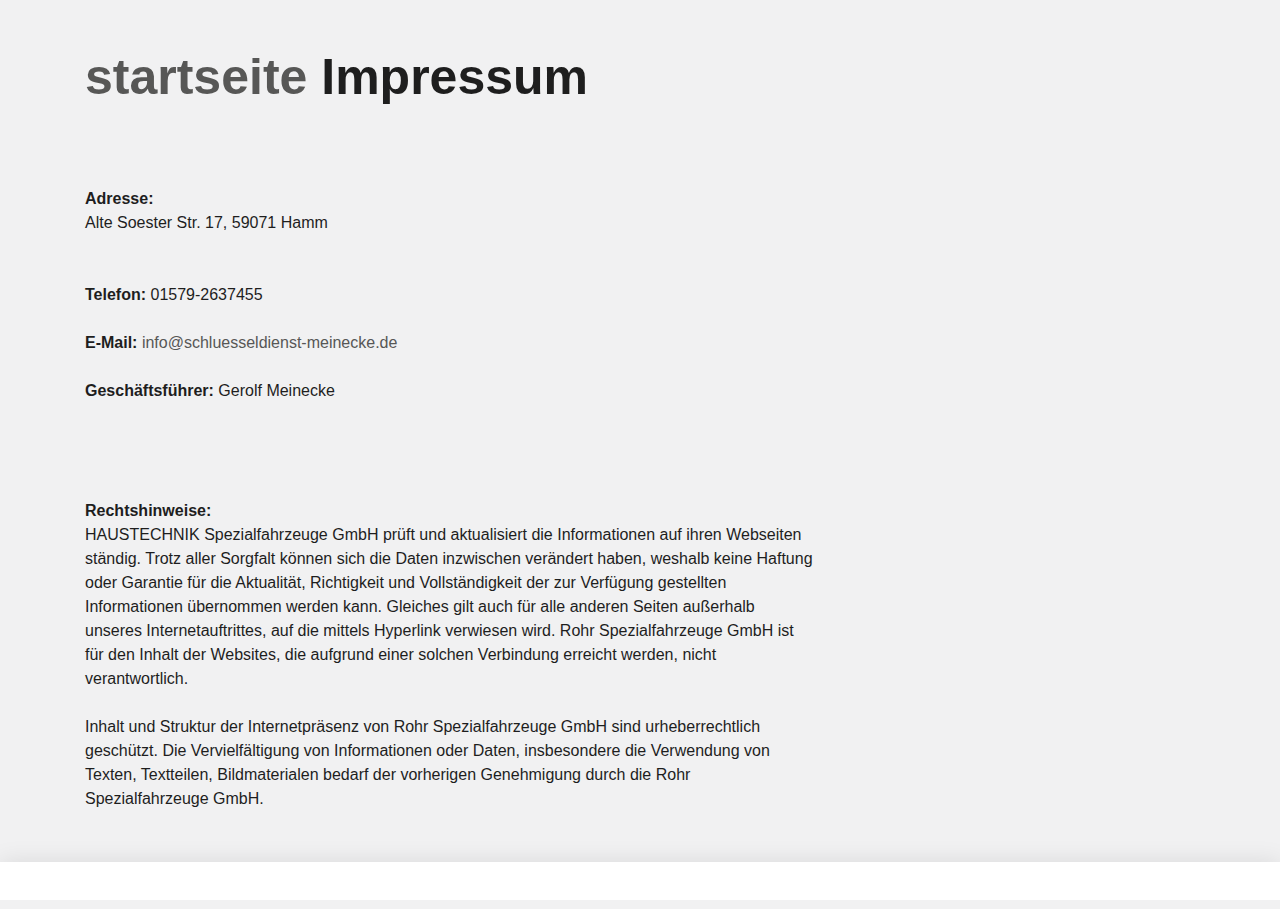
<file: impressum.html>
<!DOCTYPE html>
 <html lang="de"><head><meta http-equiv="Content-Type" content="text/html; charset=UTF-8"><!--<base href="/">--><base href="."><title>Impressum - ROHR Spezialfahrzeuge</title><meta name="robots" content="index,follow,noodp"><meta name="content-language" content="de"><meta http-equiv="X-UA-Compatible" content="IE=EDGE"><meta name="og:type" content="website"><meta name="fb:app_id" content="1234567890"><meta name="robots" content="index,follow,noodp"><meta name="description" content="Die ROHR Spezialfahrzeuge GmbH aus Deutschland zählt zu den international führenden Herstellern im Bereich Kühlkofferfahrzeuge, Tankfahrzeuge, Flugfeldtankfahrzeuge und Militärtankfahrzeuge."><meta name="author" content="Rohr Spezialfahrzeuge"><meta property="og:title" content="Impressum"><meta property="og:site_name" content="ROHR Spezialfahrzeuge GmbH"><meta property="og:image" content="http://www.rohr-spezialfahrzeuge.com/facebook_og.png"><meta property="og:description" content="Die ROHR Spezialfahrzeuge GmbH aus Deutschland zählt zu den international führenden Herstellern im Bereich Kühlkofferfahrzeuge, Tankfahrzeuge, Flugfeldtankfahrzeuge und Militärtankfahrzeuge."><link rel="canonical" href="http://www.rohr-spezialfahrzeuge.com/de/impressum/"><meta name="viewport" content="width=device-width, initial-scale=1"><link rel="apple-touch-icon" sizes="180x180" href="https://www.rohr-spezialfahrzeuge.com/apple-touch-icon.png"><link rel="icon" type="image/png" href="https://www.rohr-spezialfahrzeuge.com/favicon-32x32.png" sizes="32x32"><link rel="icon" type="image/png" href="https://www.rohr-spezialfahrzeuge.com/favicon-16x16.png" sizes="16x16"><link rel="manifest" href="https://www.rohr-spezialfahrzeuge.com/manifest.json"><link rel="mask-icon" href="https://www.rohr-spezialfahrzeuge.com/safari-pinned-tab.svg" color="#d82022"><meta name="theme-color" content="#d82022"><link rel="stylesheet" href="Impressum - ROHR Spezialfahrzeuge_files/app.min.css"><style type="text/css" id="operaUserStyle"></style><link rel="modulepreload" as="script" crossorigin="" href="https://www.rohr-spezialfahrzeuge.com/fileadmin/build/assets/EventCountdown-c8544bce.js"><link rel="stylesheet" href="Impressum - ROHR Spezialfahrzeuge_files/EventCountdown.css">

 <style type="text/css">
@font-face {
  font-weight: 400;
  font-style:  normal;
  font-family: circular;

  src: url('chrome-extension://liecbddmkiiihnedobmlmillhodjkdmb/fonts/CircularXXWeb-Book.woff2') format('woff2');
}

@font-face {
  font-weight: 700;
  font-style:  normal;
  font-family: circular;

  src: url('chrome-extension://liecbddmkiiihnedobmlmillhodjkdmb/fonts/CircularXXWeb-Bold.woff2') format('woff2');
}</style><link rel="stylesheet" type="text/css" href="Impressum - ROHR Spezialfahrzeuge_files/676.5181.c.css"><link rel="stylesheet" type="text/css" href="Impressum - ROHR Spezialfahrzeuge_files/ui.e8db.c.css"><link rel="stylesheet" type="text/css" href="Impressum - ROHR Spezialfahrzeuge_files/233.362b.c.css"></head>
<!--[if IE 9]><body
class="ie9"><![endif]--><!--[if (gt IE 9)|!(IE)]><!--><body><!--<![endif]-->
<header id="h"> <nav id="mobile-menu" class="navbar navbar-mobile navbar-dark visible-md-down"><ul class="nav nav-stacked"><li class="nav-item has-sub"><a href="https://www.rohr-spezialfahrzeuge.com/de/kuehlfahrzeuge/" data-toggle="collapse" data-target="#collapse-7" role="button" aria-haspopup="true" aria-expanded="false" class="nav-link">Produkte<i class="icn icn-arrow_down"></i></a><div id="collapse-7" class="collapse"><ul class="nav nav-stacked text-xs-right"><li class="nav-item"><a href="https://www.rohr-spezialfahrzeuge.com/de/kuehlfahrzeuge/" class="nav-link">Kühlfahrzeuge</a></li><li class="nav-item"><a href="https://www.rohr-spezialfahrzeuge.com/de/strassentankfahrzeuge/" class="nav-link">Straßentankfahrzeuge</a></li><li class="nav-item"><a href="https://www.rohr-spezialfahrzeuge.com/de/flugfeldtankfahrzeuge/" class="nav-link">Flugfeldtankfahrzeuge</a></li><li class="nav-item"><a href="https://www.rohr-spezialfahrzeuge.com/de/militaertankfahrzeuge/" class="nav-link">Militärtankfahrzeuge</a></li></ul></div></li><li class="nav-item has-sub"><a href="https://www.rohr-spezialfahrzeuge.com/de/servicenetz/" data-toggle="collapse" data-target="#collapse-8" role="button" aria-haspopup="true" aria-expanded="false" class="nav-link">Service<i class="icn icn-arrow_down"></i></a><div id="collapse-8" class="collapse"><ul class="nav nav-stacked text-xs-right"><li class="nav-item"><a href="https://www.rohr-spezialfahrzeuge.com/de/servicenetz/" class="nav-link">Servicenetz</a></li><li class="nav-item"><a href="https://www.rohr-spezialfahrzeuge.com/de/kundendienst/" class="nav-link">Kundendienst</a></li><li class="nav-item"><a href="https://www.rohr-spezialfahrzeuge.com/de/ersatzteile/" class="nav-link">Ersatzteile</a></li><li class="nav-item"><a href="https://www.rohr-spezialfahrzeuge.com/de/reparatur/" class="nav-link">Reparatur</a></li><li class="nav-item"><a href="https://www.rohr-spezialfahrzeuge.com/de/fahrzeugsanierungen/" class="nav-link">Fahrzeugsanierungen</a></li></ul></div></li><li class="nav-item has-sub"><a href="https://www.rohr-spezialfahrzeuge.com/de/ueber-rohr/" data-toggle="collapse" data-target="#collapse-9" role="button" aria-haspopup="true" aria-expanded="false" class="nav-link">Unternehmen<i class="icn icn-arrow_down"></i></a><div id="collapse-9" class="collapse"><ul class="nav nav-stacked text-xs-right"><li class="nav-item"><a href="https://www.rohr-spezialfahrzeuge.com/de/ueber-rohr/" class="nav-link">Über ROHR</a></li><li class="nav-item"><a href="https://www.rohr-spezialfahrzeuge.com/de/b2b/" class="nav-link">B2B</a></li><li class="nav-item"><a href="https://www.rohr-spezialfahrzeuge.com/de/medien/" class="nav-link">Medien</a></li><li class="nav-item"><a href="https://www.rohr-spezialfahrzeuge.com/de/zertifikate/" class="nav-link">Zertifikate</a></li></ul></div></li>
  
 </nav></header><div id="site-content"><div class="page">
<a id="c9"></a><div class="container m-y-1"><div class="content-text "><div class="row"><div class="col-xs-12 col-md-10 col-xxl-8"><h2 class="no-border">
  <a href="index.html">startseite</a>
  
  Impressum</h2></div></div></div></div><div class="container slot-two-columns"><div class="row"><div class="col-xs-12 col-md-8">
<a id="c8"></a><div class="content-text m-b-1"><div class="row"><div class="col-sm-12"><p class="bodytext"><strong>Adresse:</strong><br> Alte Soester Str. 17, 59071 Hamm <br> <br> </p><p class="bodytext">&nbsp;</p><p class="bodytext"><strong>Telefon:</strong> 01579-2637455<br> <strong></strong> <br> <strong>E-Mail:</strong> <a href="mailto:info@rohr-spezialfahrzeuge.com">info@schluesseldienst-meinecke.de</a></p><p class="bodytext">&nbsp;</p><p class="bodytext"><strong>Geschäftsführer:</strong>  Gerolf Meinecke
  
  
  
  <br> <strong></strong><br> <strong></strong> <br>  <br> <br> <strong>Rechtshinweise:</strong><br> HAUSTECHNIK Spezialfahrzeuge GmbH prüft und aktualisiert die Informationen auf ihren Webseiten ständig. Trotz aller Sorgfalt können sich die Daten inzwischen verändert haben, weshalb keine Haftung oder Garantie für die Aktualität, Richtigkeit und Vollständigkeit der zur Verfügung gestellten Informationen übernommen werden kann. Gleiches gilt auch für alle anderen Seiten außerhalb unseres Internetauftrittes, auf die mittels Hyperlink verwiesen wird. Rohr Spezialfahrzeuge GmbH ist für den Inhalt der Websites, die aufgrund einer solchen Verbindung erreicht werden, nicht verantwortlich.<br> <br> Inhalt und Struktur der Internetpräsenz von Rohr Spezialfahrzeuge GmbH sind urheberrechtlich geschützt. Die Vervielfältigung von Informationen oder Daten, insbesondere die Verwendung von Texten, Textteilen, Bildmaterialen bedarf der vorherigen Genehmigung durch die Rohr Spezialfahrzeuge GmbH.<br> <br>   </p></div></div></div></div><div class="col-xs-12 col-md-4"></div></div></div></div></div>
  <script>var t3 = {
  id: 5,
  type: 0,
  lang: 0
};
window.cookieconsent_options = {
  message:"Wir möchten Ihnen den bestmöglichen Service bieten. Dazu speichern wir Informationen über Ihren Besuch in sogenannten Cookies. Durch die Nutzung dieser Webseite erklären Sie sich mit der Verwendung von Cookies einverstanden. <a href=/de/datenschutzerklaerung/>Datenschutzerklärung</a>",
  dismiss:"Verstanden!",
  learnMore:"Mehr Informationen",
  link:null,
  theme:null
};</script> <script type="module" src="./Impressum - ROHR Spezialfahrzeuge_files/app.min.js.téléchargé"></script><script></script><script src="./Impressum - ROHR Spezialfahrzeuge_files/banner.js.téléchargé" data-cookiefirst-key="1eafcaf3-7a5d-4e7d-9ab6-0aec67dd1686"></script> <div id="loom-companion-mv3" ext-id="liecbddmkiiihnedobmlmillhodjkdmb"><section id="shadow-host-companion"><template shadowrootmode="open"><div id="inner-shadow-companion"><div class="css-0" id="tooltip-mount-layer-companion"></div><style data-emotion="companion-global"></style><style data-emotion="companion" data-s=""></style><style>
            
    #inner-shadow-companion {
      font-size: 100%;
    }
    #inner-shadow-companion {
      font-family: circular, -apple-system, BlinkMacSystemFont, Segoe UI,
        sans-serif;
      color: var(--lns-color-body);
      
  font-size: var(--lns-fontSize-medium);
  line-height: var(--lns-lineHeight-medium);
;
      font-feature-settings: 'ss08' on;
    }

    #inner-shadow-companion *,
    #inner-shadow-companion *:before,
    #inner-shadow-companion *:after {
      box-sizing: border-box;
    }

    #inner-shadow-companion * {
      -webkit-font-smoothing: antialiased;
      -moz-osx-font-smoothing: grayscale;
      letter-spacing: calc(0.6px - 0.05em);
    }

    
    #inner-shadow-companion,
    .theme-light,
    [data-lens-theme="light"] {
      --lns-color-primary: var(--lns-themeLight-color-primary);--lns-color-primaryHover: var(--lns-themeLight-color-primaryHover);--lns-color-primaryActive: var(--lns-themeLight-color-primaryActive);--lns-color-body: var(--lns-themeLight-color-body);--lns-color-bodyDimmed: var(--lns-themeLight-color-bodyDimmed);--lns-color-background: var(--lns-themeLight-color-background);--lns-color-backgroundHover: var(--lns-themeLight-color-backgroundHover);--lns-color-backgroundActive: var(--lns-themeLight-color-backgroundActive);--lns-color-backgroundSecondary: var(--lns-themeLight-color-backgroundSecondary);--lns-color-backgroundSecondary2: var(--lns-themeLight-color-backgroundSecondary2);--lns-color-overlay: var(--lns-themeLight-color-overlay);--lns-color-border: var(--lns-themeLight-color-border);--lns-color-focusRing: var(--lns-themeLight-color-focusRing);--lns-color-record: var(--lns-themeLight-color-record);--lns-color-recordHover: var(--lns-themeLight-color-recordHover);--lns-color-recordActive: var(--lns-themeLight-color-recordActive);--lns-color-info: var(--lns-themeLight-color-info);--lns-color-success: var(--lns-themeLight-color-success);--lns-color-warning: var(--lns-themeLight-color-warning);--lns-color-danger: var(--lns-themeLight-color-danger);--lns-color-dangerHover: var(--lns-themeLight-color-dangerHover);--lns-color-dangerActive: var(--lns-themeLight-color-dangerActive);--lns-color-backdrop: var(--lns-themeLight-color-backdrop);--lns-color-backdropDark: var(--lns-themeLight-color-backdropDark);--lns-color-backdropTwilight: var(--lns-themeLight-color-backdropTwilight);--lns-color-disabledContent: var(--lns-themeLight-color-disabledContent);--lns-color-highlight: var(--lns-themeLight-color-highlight);--lns-color-disabledBackground: var(--lns-themeLight-color-disabledBackground);--lns-color-formFieldBorder: var(--lns-themeLight-color-formFieldBorder);--lns-color-formFieldBackground: var(--lns-themeLight-color-formFieldBackground);--lns-color-buttonBorder: var(--lns-themeLight-color-buttonBorder);--lns-color-upgrade: var(--lns-themeLight-color-upgrade);--lns-color-upgradeHover: var(--lns-themeLight-color-upgradeHover);--lns-color-upgradeActive: var(--lns-themeLight-color-upgradeActive);--lns-color-tabBackground: var(--lns-themeLight-color-tabBackground);--lns-color-discoveryBackground: var(--lns-themeLight-color-discoveryBackground);--lns-color-discoveryLightBackground: var(--lns-themeLight-color-discoveryLightBackground);--lns-color-discoveryTitle: var(--lns-themeLight-color-discoveryTitle);--lns-color-discoveryHighlight: var(--lns-themeLight-color-discoveryHighlight);
    }

    .theme-dark,
    [data-lens-theme="dark"] {
      --lns-color-primary: var(--lns-themeDark-color-primary);--lns-color-primaryHover: var(--lns-themeDark-color-primaryHover);--lns-color-primaryActive: var(--lns-themeDark-color-primaryActive);--lns-color-body: var(--lns-themeDark-color-body);--lns-color-bodyDimmed: var(--lns-themeDark-color-bodyDimmed);--lns-color-background: var(--lns-themeDark-color-background);--lns-color-backgroundHover: var(--lns-themeDark-color-backgroundHover);--lns-color-backgroundActive: var(--lns-themeDark-color-backgroundActive);--lns-color-backgroundSecondary: var(--lns-themeDark-color-backgroundSecondary);--lns-color-backgroundSecondary2: var(--lns-themeDark-color-backgroundSecondary2);--lns-color-overlay: var(--lns-themeDark-color-overlay);--lns-color-border: var(--lns-themeDark-color-border);--lns-color-focusRing: var(--lns-themeDark-color-focusRing);--lns-color-record: var(--lns-themeDark-color-record);--lns-color-recordHover: var(--lns-themeDark-color-recordHover);--lns-color-recordActive: var(--lns-themeDark-color-recordActive);--lns-color-info: var(--lns-themeDark-color-info);--lns-color-success: var(--lns-themeDark-color-success);--lns-color-warning: var(--lns-themeDark-color-warning);--lns-color-danger: var(--lns-themeDark-color-danger);--lns-color-dangerHover: var(--lns-themeDark-color-dangerHover);--lns-color-dangerActive: var(--lns-themeDark-color-dangerActive);--lns-color-backdrop: var(--lns-themeDark-color-backdrop);--lns-color-backdropDark: var(--lns-themeDark-color-backdropDark);--lns-color-backdropTwilight: var(--lns-themeDark-color-backdropTwilight);--lns-color-disabledContent: var(--lns-themeDark-color-disabledContent);--lns-color-highlight: var(--lns-themeDark-color-highlight);--lns-color-disabledBackground: var(--lns-themeDark-color-disabledBackground);--lns-color-formFieldBorder: var(--lns-themeDark-color-formFieldBorder);--lns-color-formFieldBackground: var(--lns-themeDark-color-formFieldBackground);--lns-color-buttonBorder: var(--lns-themeDark-color-buttonBorder);--lns-color-upgrade: var(--lns-themeDark-color-upgrade);--lns-color-upgradeHover: var(--lns-themeDark-color-upgradeHover);--lns-color-upgradeActive: var(--lns-themeDark-color-upgradeActive);--lns-color-tabBackground: var(--lns-themeDark-color-tabBackground);--lns-color-discoveryBackground: var(--lns-themeDark-color-discoveryBackground);--lns-color-discoveryLightBackground: var(--lns-themeDark-color-discoveryLightBackground);--lns-color-discoveryTitle: var(--lns-themeDark-color-discoveryTitle);--lns-color-discoveryHighlight: var(--lns-themeDark-color-discoveryHighlight);
    }
  

    
    #inner-shadow-companion {
      --lns-fontWeight-book:400;--lns-fontWeight-bold:700;--lns-unit:0.5rem;--lns-fontSize-small:calc(1.5 * var(--lns-unit, 8px));--lns-lineHeight-small:1.5;--lns-fontSize-body-sm:calc(1.5 * var(--lns-unit, 8px));--lns-lineHeight-body-sm:1.5;--lns-fontSize-medium:calc(1.75 * var(--lns-unit, 8px));--lns-lineHeight-medium:1.6;--lns-fontSize-body-md:calc(1.75 * var(--lns-unit, 8px));--lns-lineHeight-body-md:1.6;--lns-fontSize-large:calc(2.25 * var(--lns-unit, 8px));--lns-lineHeight-large:1.45;--lns-fontSize-body-lg:calc(2.25 * var(--lns-unit, 8px));--lns-lineHeight-body-lg:1.45;--lns-fontSize-xlarge:calc(3 * var(--lns-unit, 8px));--lns-lineHeight-xlarge:1.35;--lns-fontSize-heading-sm:calc(3 * var(--lns-unit, 8px));--lns-lineHeight-heading-sm:1.35;--lns-fontSize-xxlarge:calc(4 * var(--lns-unit, 8px));--lns-lineHeight-xxlarge:1.2;--lns-fontSize-heading-md:calc(4 * var(--lns-unit, 8px));--lns-lineHeight-heading-md:1.2;--lns-fontSize-xxxlarge:calc(6 * var(--lns-unit, 8px));--lns-lineHeight-xxxlarge:1.15;--lns-fontSize-heading-lg:calc(6 * var(--lns-unit, 8px));--lns-lineHeight-heading-lg:1.15;--lns-radius-medium:calc(1 * var(--lns-unit, 8px));--lns-radius-large:calc(2 * var(--lns-unit, 8px));--lns-radius-xlarge:calc(3 * var(--lns-unit, 8px));--lns-radius-full:calc(999 * var(--lns-unit, 8px));--lns-shadow-small:0 calc(0.5 * var(--lns-unit, 8px)) calc(1.25 * var(--lns-unit, 8px)) hsla(0, 0%, 0%, 0.05);--lns-shadow-medium:0 calc(0.5 * var(--lns-unit, 8px)) calc(1.25 * var(--lns-unit, 8px)) hsla(0, 0%, 0%, 0.1);--lns-shadow-large:0 calc(0.75 * var(--lns-unit, 8px)) calc(3 * var(--lns-unit, 8px)) hsla(0, 0%, 0%, 0.1);--lns-space-xsmall:calc(0.5 * var(--lns-unit, 8px));--lns-space-small:calc(1 * var(--lns-unit, 8px));--lns-space-medium:calc(2 * var(--lns-unit, 8px));--lns-space-large:calc(3 * var(--lns-unit, 8px));--lns-space-xlarge:calc(5 * var(--lns-unit, 8px));--lns-space-xxlarge:calc(8 * var(--lns-unit, 8px));--lns-formFieldBorderWidth:1px;--lns-formFieldBorderWidthFocus:2px;--lns-formFieldHeight:calc(4.5 * var(--lns-unit, 8px));--lns-formFieldRadius:calc(2.25 * var(--lns-unit, 8px));--lns-formFieldHorizontalPadding:calc(2 * var(--lns-unit, 8px));--lns-formFieldBorderShadow:
    inset 0 0 0 var(--lns-formFieldBorderWidth) var(--lns-color-formFieldBorder)
  ;--lns-formFieldBorderShadowFocus:
    inset 0 0 0 var(--lns-formFieldBorderWidthFocus) var(--lns-color-blurple),
    0 0 0 var(--lns-formFieldBorderWidthFocus) var(--lns-color-focusRing)
  ;--lns-color-red:hsla(11,80%,45%,1);--lns-color-blurpleLight:hsla(240,83.3%,95.3%,1);--lns-color-blurpleMedium:hsla(242,81%,87.6%,1);--lns-color-blurple:hsla(242,88.4%,66.3%,1);--lns-color-blurpleDark:hsla(242,87.6%,62%,1);--lns-color-blurpleStrong:hsla(252,46%,33%,1);--lns-color-offWhite:hsla(45,36.4%,95.7%,1);--lns-color-blueLight:hsla(206,58.3%,85.9%,1);--lns-color-blue:hsla(206,100%,73.3%,1);--lns-color-blueDark:hsla(206,29.5%,33.9%,1);--lns-color-orangeLight:hsla(6,100%,89.6%,1);--lns-color-orange:hsla(11,100%,62.2%,1);--lns-color-orangeDark:hsla(11,79.9%,64.9%,1);--lns-color-tealLight:hsla(180,20%,67.6%,1);--lns-color-teal:hsla(180,51.4%,51.6%,1);--lns-color-tealDark:hsla(180,16.2%,22.9%,1);--lns-color-yellowLight:hsla(39,100%,87.8%,1);--lns-color-yellow:hsla(50,100%,57.3%,1);--lns-color-yellowDark:hsla(39,100%,68%,1);--lns-color-grey8:hsla(0,0%,13%,1);--lns-color-grey7:hsla(246,16%,26%,1);--lns-color-grey6:hsla(252,13%,46%,1);--lns-color-grey5:hsla(240,7%,62%,1);--lns-color-grey4:hsla(259,12%,75%,1);--lns-color-grey3:hsla(260,11%,85%,1);--lns-color-grey2:hsla(260,11%,95%,1);--lns-color-grey1:hsla(240,7%,97%,1);--lns-color-white:hsla(0,0%,100%,1);--lns-themeLight-color-primary:hsla(242,88.4%,66.3%,1);--lns-themeLight-color-primaryHover:hsla(242,88.4%,56.3%,1);--lns-themeLight-color-primaryActive:hsla(242,88.4%,45.3%,1);--lns-themeLight-color-body:hsla(0,0%,13%,1);--lns-themeLight-color-bodyDimmed:hsla(252,13%,46%,1);--lns-themeLight-color-background:hsla(0,0%,100%,1);--lns-themeLight-color-backgroundHover:hsla(246,16%,26%,0.1);--lns-themeLight-color-backgroundActive:hsla(246,16%,26%,0.3);--lns-themeLight-color-backgroundSecondary:hsla(246,16%,26%,0.04);--lns-themeLight-color-backgroundSecondary2:hsla(45,34%,78%,0.2);--lns-themeLight-color-overlay:hsla(0,0%,100%,1);--lns-themeLight-color-border:hsla(252,13%,46%,0.2);--lns-themeLight-color-focusRing:hsla(242,88.4%,66.3%,0.5);--lns-themeLight-color-record:hsla(11,100%,62.2%,1);--lns-themeLight-color-recordHover:hsla(11,100%,52.2%,1);--lns-themeLight-color-recordActive:hsla(11,100%,42.2%,1);--lns-themeLight-color-info:hsla(206,100%,73.3%,1);--lns-themeLight-color-success:hsla(180,51.4%,51.6%,1);--lns-themeLight-color-warning:hsla(39,100%,68%,1);--lns-themeLight-color-danger:hsla(11,80%,45%,1);--lns-themeLight-color-dangerHover:hsla(11,80%,38%,1);--lns-themeLight-color-dangerActive:hsla(11,80%,31%,1);--lns-themeLight-color-backdrop:hsla(0,0%,13%,0.5);--lns-themeLight-color-backdropDark:hsla(0,0%,13%,0.9);--lns-themeLight-color-backdropTwilight:hsla(245,44.8%,46.9%,0.8);--lns-themeLight-color-disabledContent:hsla(240,7%,62%,1);--lns-themeLight-color-highlight:hsla(240,83.3%,66.3%,0.15);--lns-themeLight-color-disabledBackground:hsla(260,11%,95%,1);--lns-themeLight-color-formFieldBorder:hsla(260,11%,85%,1);--lns-themeLight-color-formFieldBackground:hsla(0,0%,100%,1);--lns-themeLight-color-buttonBorder:hsla(252,13%,46%,0.25);--lns-themeLight-color-upgrade:hsla(206,100%,93%,1);--lns-themeLight-color-upgradeHover:hsla(206,100%,85%,1);--lns-themeLight-color-upgradeActive:hsla(206,100%,77%,1);--lns-themeLight-color-tabBackground:hsla(252,13%,46%,0.15);--lns-themeLight-color-discoveryBackground:hsla(206,100%,93%,1);--lns-themeLight-color-discoveryLightBackground:hsla(206,100%,97%,1);--lns-themeLight-color-discoveryTitle:hsla(0,0%,13%,1);--lns-themeLight-color-discoveryHighlight:hsla(206,100%,77%,0.3);--lns-themeDark-color-primary:hsla(242,87%,73%,1);--lns-themeDark-color-primaryHover:hsla(242,88.4%,56.3%,1);--lns-themeDark-color-primaryActive:hsla(242,88.4%,45.3%,1);--lns-themeDark-color-body:hsla(240,7%,97%,1);--lns-themeDark-color-bodyDimmed:hsla(240,7%,62%,1);--lns-themeDark-color-background:hsla(0,0%,13%,1);--lns-themeDark-color-backgroundHover:hsla(0,0%,100%,0.1);--lns-themeDark-color-backgroundActive:hsla(0,0%,100%,0.2);--lns-themeDark-color-backgroundSecondary:hsla(0,0%,100%,0.04);--lns-themeDark-color-backgroundSecondary2:hsla(45,13%,44%,0.2);--lns-themeDark-color-overlay:hsla(0,0%,20%,1);--lns-themeDark-color-border:hsla(259,12%,75%,0.2);--lns-themeDark-color-focusRing:hsla(242,88.4%,66.3%,0.5);--lns-themeDark-color-record:hsla(11,100%,62.2%,1);--lns-themeDark-color-recordHover:hsla(11,100%,52.2%,1);--lns-themeDark-color-recordActive:hsla(11,100%,42.2%,1);--lns-themeDark-color-info:hsla(206,100%,73.3%,1);--lns-themeDark-color-success:hsla(180,51.4%,51.6%,1);--lns-themeDark-color-warning:hsla(39,100%,68%,1);--lns-themeDark-color-danger:hsla(11,80%,45%,1);--lns-themeDark-color-dangerHover:hsla(11,80%,38%,1);--lns-themeDark-color-dangerActive:hsla(11,80%,31%,1);--lns-themeDark-color-backdrop:hsla(0,0%,13%,0.5);--lns-themeDark-color-backdropDark:hsla(0,0%,13%,0.9);--lns-themeDark-color-backdropTwilight:hsla(245,44.8%,46.9%,0.8);--lns-themeDark-color-disabledContent:hsla(240,7%,62%,1);--lns-themeDark-color-highlight:hsla(240,83.3%,66.3%,0.15);--lns-themeDark-color-disabledBackground:hsla(252,13%,23%,1);--lns-themeDark-color-formFieldBorder:hsla(252,13%,46%,1);--lns-themeDark-color-formFieldBackground:hsla(0,0%,13%,1);--lns-themeDark-color-buttonBorder:hsla(0,0%,100%,0.25);--lns-themeDark-color-upgrade:hsla(206,92%,81%,1);--lns-themeDark-color-upgradeHover:hsla(206,92%,74%,1);--lns-themeDark-color-upgradeActive:hsla(206,92%,67%,1);--lns-themeDark-color-tabBackground:hsla(0,0%,100%,0.15);--lns-themeDark-color-discoveryBackground:hsla(206,92%,81%,1);--lns-themeDark-color-discoveryLightBackground:hsla(0,0%,13%,1);--lns-themeDark-color-discoveryTitle:hsla(206,100%,73.3%,1);--lns-themeDark-color-discoveryHighlight:hsla(206,100%,77%,0.3);
    }
  

    .c\:red{color:var(--lns-color-red)}.c\:blurpleLight{color:var(--lns-color-blurpleLight)}.c\:blurpleMedium{color:var(--lns-color-blurpleMedium)}.c\:blurple{color:var(--lns-color-blurple)}.c\:blurpleDark{color:var(--lns-color-blurpleDark)}.c\:blurpleStrong{color:var(--lns-color-blurpleStrong)}.c\:offWhite{color:var(--lns-color-offWhite)}.c\:blueLight{color:var(--lns-color-blueLight)}.c\:blue{color:var(--lns-color-blue)}.c\:blueDark{color:var(--lns-color-blueDark)}.c\:orangeLight{color:var(--lns-color-orangeLight)}.c\:orange{color:var(--lns-color-orange)}.c\:orangeDark{color:var(--lns-color-orangeDark)}.c\:tealLight{color:var(--lns-color-tealLight)}.c\:teal{color:var(--lns-color-teal)}.c\:tealDark{color:var(--lns-color-tealDark)}.c\:yellowLight{color:var(--lns-color-yellowLight)}.c\:yellow{color:var(--lns-color-yellow)}.c\:yellowDark{color:var(--lns-color-yellowDark)}.c\:grey8{color:var(--lns-color-grey8)}.c\:grey7{color:var(--lns-color-grey7)}.c\:grey6{color:var(--lns-color-grey6)}.c\:grey5{color:var(--lns-color-grey5)}.c\:grey4{color:var(--lns-color-grey4)}.c\:grey3{color:var(--lns-color-grey3)}.c\:grey2{color:var(--lns-color-grey2)}.c\:grey1{color:var(--lns-color-grey1)}.c\:white{color:var(--lns-color-white)}.c\:primary{color:var(--lns-color-primary)}.c\:primaryHover{color:var(--lns-color-primaryHover)}.c\:primaryActive{color:var(--lns-color-primaryActive)}.c\:body{color:var(--lns-color-body)}.c\:bodyDimmed{color:var(--lns-color-bodyDimmed)}.c\:background{color:var(--lns-color-background)}.c\:backgroundHover{color:var(--lns-color-backgroundHover)}.c\:backgroundActive{color:var(--lns-color-backgroundActive)}.c\:backgroundSecondary{color:var(--lns-color-backgroundSecondary)}.c\:backgroundSecondary2{color:var(--lns-color-backgroundSecondary2)}.c\:overlay{color:var(--lns-color-overlay)}.c\:border{color:var(--lns-color-border)}.c\:focusRing{color:var(--lns-color-focusRing)}.c\:record{color:var(--lns-color-record)}.c\:recordHover{color:var(--lns-color-recordHover)}.c\:recordActive{color:var(--lns-color-recordActive)}.c\:info{color:var(--lns-color-info)}.c\:success{color:var(--lns-color-success)}.c\:warning{color:var(--lns-color-warning)}.c\:danger{color:var(--lns-color-danger)}.c\:dangerHover{color:var(--lns-color-dangerHover)}.c\:dangerActive{color:var(--lns-color-dangerActive)}.c\:backdrop{color:var(--lns-color-backdrop)}.c\:backdropDark{color:var(--lns-color-backdropDark)}.c\:backdropTwilight{color:var(--lns-color-backdropTwilight)}.c\:disabledContent{color:var(--lns-color-disabledContent)}.c\:highlight{color:var(--lns-color-highlight)}.c\:disabledBackground{color:var(--lns-color-disabledBackground)}.c\:formFieldBorder{color:var(--lns-color-formFieldBorder)}.c\:formFieldBackground{color:var(--lns-color-formFieldBackground)}.c\:buttonBorder{color:var(--lns-color-buttonBorder)}.c\:upgrade{color:var(--lns-color-upgrade)}.c\:upgradeHover{color:var(--lns-color-upgradeHover)}.c\:upgradeActive{color:var(--lns-color-upgradeActive)}.c\:tabBackground{color:var(--lns-color-tabBackground)}.c\:discoveryBackground{color:var(--lns-color-discoveryBackground)}.c\:discoveryLightBackground{color:var(--lns-color-discoveryLightBackground)}.c\:discoveryTitle{color:var(--lns-color-discoveryTitle)}.c\:discoveryHighlight{color:var(--lns-color-discoveryHighlight)}.shadow\:small{box-shadow:var(--lns-shadow-small)}.shadow\:medium{box-shadow:var(--lns-shadow-medium)}.shadow\:large{box-shadow:var(--lns-shadow-large)}.radius\:medium{border-radius:var(--lns-radius-medium)}.radius\:large{border-radius:var(--lns-radius-large)}.radius\:xlarge{border-radius:var(--lns-radius-xlarge)}.radius\:full{border-radius:var(--lns-radius-full)}.bgc\:red{background-color:var(--lns-color-red)}.bgc\:blurpleLight{background-color:var(--lns-color-blurpleLight)}.bgc\:blurpleMedium{background-color:var(--lns-color-blurpleMedium)}.bgc\:blurple{background-color:var(--lns-color-blurple)}.bgc\:blurpleDark{background-color:var(--lns-color-blurpleDark)}.bgc\:blurpleStrong{background-color:var(--lns-color-blurpleStrong)}.bgc\:offWhite{background-color:var(--lns-color-offWhite)}.bgc\:blueLight{background-color:var(--lns-color-blueLight)}.bgc\:blue{background-color:var(--lns-color-blue)}.bgc\:blueDark{background-color:var(--lns-color-blueDark)}.bgc\:orangeLight{background-color:var(--lns-color-orangeLight)}.bgc\:orange{background-color:var(--lns-color-orange)}.bgc\:orangeDark{background-color:var(--lns-color-orangeDark)}.bgc\:tealLight{background-color:var(--lns-color-tealLight)}.bgc\:teal{background-color:var(--lns-color-teal)}.bgc\:tealDark{background-color:var(--lns-color-tealDark)}.bgc\:yellowLight{background-color:var(--lns-color-yellowLight)}.bgc\:yellow{background-color:var(--lns-color-yellow)}.bgc\:yellowDark{background-color:var(--lns-color-yellowDark)}.bgc\:grey8{background-color:var(--lns-color-grey8)}.bgc\:grey7{background-color:var(--lns-color-grey7)}.bgc\:grey6{background-color:var(--lns-color-grey6)}.bgc\:grey5{background-color:var(--lns-color-grey5)}.bgc\:grey4{background-color:var(--lns-color-grey4)}.bgc\:grey3{background-color:var(--lns-color-grey3)}.bgc\:grey2{background-color:var(--lns-color-grey2)}.bgc\:grey1{background-color:var(--lns-color-grey1)}.bgc\:white{background-color:var(--lns-color-white)}.bgc\:primary{background-color:var(--lns-color-primary)}.bgc\:primaryHover{background-color:var(--lns-color-primaryHover)}.bgc\:primaryActive{background-color:var(--lns-color-primaryActive)}.bgc\:body{background-color:var(--lns-color-body)}.bgc\:bodyDimmed{background-color:var(--lns-color-bodyDimmed)}.bgc\:background{background-color:var(--lns-color-background)}.bgc\:backgroundHover{background-color:var(--lns-color-backgroundHover)}.bgc\:backgroundActive{background-color:var(--lns-color-backgroundActive)}.bgc\:backgroundSecondary{background-color:var(--lns-color-backgroundSecondary)}.bgc\:backgroundSecondary2{background-color:var(--lns-color-backgroundSecondary2)}.bgc\:overlay{background-color:var(--lns-color-overlay)}.bgc\:border{background-color:var(--lns-color-border)}.bgc\:focusRing{background-color:var(--lns-color-focusRing)}.bgc\:record{background-color:var(--lns-color-record)}.bgc\:recordHover{background-color:var(--lns-color-recordHover)}.bgc\:recordActive{background-color:var(--lns-color-recordActive)}.bgc\:info{background-color:var(--lns-color-info)}.bgc\:success{background-color:var(--lns-color-success)}.bgc\:warning{background-color:var(--lns-color-warning)}.bgc\:danger{background-color:var(--lns-color-danger)}.bgc\:dangerHover{background-color:var(--lns-color-dangerHover)}.bgc\:dangerActive{background-color:var(--lns-color-dangerActive)}.bgc\:backdrop{background-color:var(--lns-color-backdrop)}.bgc\:backdropDark{background-color:var(--lns-color-backdropDark)}.bgc\:backdropTwilight{background-color:var(--lns-color-backdropTwilight)}.bgc\:disabledContent{background-color:var(--lns-color-disabledContent)}.bgc\:highlight{background-color:var(--lns-color-highlight)}.bgc\:disabledBackground{background-color:var(--lns-color-disabledBackground)}.bgc\:formFieldBorder{background-color:var(--lns-color-formFieldBorder)}.bgc\:formFieldBackground{background-color:var(--lns-color-formFieldBackground)}.bgc\:buttonBorder{background-color:var(--lns-color-buttonBorder)}.bgc\:upgrade{background-color:var(--lns-color-upgrade)}.bgc\:upgradeHover{background-color:var(--lns-color-upgradeHover)}.bgc\:upgradeActive{background-color:var(--lns-color-upgradeActive)}.bgc\:tabBackground{background-color:var(--lns-color-tabBackground)}.bgc\:discoveryBackground{background-color:var(--lns-color-discoveryBackground)}.bgc\:discoveryLightBackground{background-color:var(--lns-color-discoveryLightBackground)}.bgc\:discoveryTitle{background-color:var(--lns-color-discoveryTitle)}.bgc\:discoveryHighlight{background-color:var(--lns-color-discoveryHighlight)}.m\:0{margin:0}.m\:auto{margin:auto}.m\:xsmall{margin:var(--lns-space-xsmall)}.m\:small{margin:var(--lns-space-small)}.m\:medium{margin:var(--lns-space-medium)}.m\:large{margin:var(--lns-space-large)}.m\:xlarge{margin:var(--lns-space-xlarge)}.m\:xxlarge{margin:var(--lns-space-xxlarge)}.mt\:0{margin-top:0}.mt\:auto{margin-top:auto}.mt\:xsmall{margin-top:var(--lns-space-xsmall)}.mt\:small{margin-top:var(--lns-space-small)}.mt\:medium{margin-top:var(--lns-space-medium)}.mt\:large{margin-top:var(--lns-space-large)}.mt\:xlarge{margin-top:var(--lns-space-xlarge)}.mt\:xxlarge{margin-top:var(--lns-space-xxlarge)}.mb\:0{margin-bottom:0}.mb\:auto{margin-bottom:auto}.mb\:xsmall{margin-bottom:var(--lns-space-xsmall)}.mb\:small{margin-bottom:var(--lns-space-small)}.mb\:medium{margin-bottom:var(--lns-space-medium)}.mb\:large{margin-bottom:var(--lns-space-large)}.mb\:xlarge{margin-bottom:var(--lns-space-xlarge)}.mb\:xxlarge{margin-bottom:var(--lns-space-xxlarge)}.ml\:0{margin-left:0}.ml\:auto{margin-left:auto}.ml\:xsmall{margin-left:var(--lns-space-xsmall)}.ml\:small{margin-left:var(--lns-space-small)}.ml\:medium{margin-left:var(--lns-space-medium)}.ml\:large{margin-left:var(--lns-space-large)}.ml\:xlarge{margin-left:var(--lns-space-xlarge)}.ml\:xxlarge{margin-left:var(--lns-space-xxlarge)}.mr\:0{margin-right:0}.mr\:auto{margin-right:auto}.mr\:xsmall{margin-right:var(--lns-space-xsmall)}.mr\:small{margin-right:var(--lns-space-small)}.mr\:medium{margin-right:var(--lns-space-medium)}.mr\:large{margin-right:var(--lns-space-large)}.mr\:xlarge{margin-right:var(--lns-space-xlarge)}.mr\:xxlarge{margin-right:var(--lns-space-xxlarge)}.mx\:0{margin-left:0;margin-right:0}.mx\:auto{margin-left:auto;margin-right:auto}.mx\:xsmall{margin-left:var(--lns-space-xsmall);margin-right:var(--lns-space-xsmall)}.mx\:small{margin-left:var(--lns-space-small);margin-right:var(--lns-space-small)}.mx\:medium{margin-left:var(--lns-space-medium);margin-right:var(--lns-space-medium)}.mx\:large{margin-left:var(--lns-space-large);margin-right:var(--lns-space-large)}.mx\:xlarge{margin-left:var(--lns-space-xlarge);margin-right:var(--lns-space-xlarge)}.mx\:xxlarge{margin-left:var(--lns-space-xxlarge);margin-right:var(--lns-space-xxlarge)}.my\:0{margin-top:0;margin-bottom:0}.my\:auto{margin-top:auto;margin-bottom:auto}.my\:xsmall{margin-top:var(--lns-space-xsmall);margin-bottom:var(--lns-space-xsmall)}.my\:small{margin-top:var(--lns-space-small);margin-bottom:var(--lns-space-small)}.my\:medium{margin-top:var(--lns-space-medium);margin-bottom:var(--lns-space-medium)}.my\:large{margin-top:var(--lns-space-large);margin-bottom:var(--lns-space-large)}.my\:xlarge{margin-top:var(--lns-space-xlarge);margin-bottom:var(--lns-space-xlarge)}.my\:xxlarge{margin-top:var(--lns-space-xxlarge);margin-bottom:var(--lns-space-xxlarge)}.p\:0{padding:0}.p\:xsmall{padding:var(--lns-space-xsmall)}.p\:small{padding:var(--lns-space-small)}.p\:medium{padding:var(--lns-space-medium)}.p\:large{padding:var(--lns-space-large)}.p\:xlarge{padding:var(--lns-space-xlarge)}.p\:xxlarge{padding:var(--lns-space-xxlarge)}.pt\:0{padding-top:0}.pt\:xsmall{padding-top:var(--lns-space-xsmall)}.pt\:small{padding-top:var(--lns-space-small)}.pt\:medium{padding-top:var(--lns-space-medium)}.pt\:large{padding-top:var(--lns-space-large)}.pt\:xlarge{padding-top:var(--lns-space-xlarge)}.pt\:xxlarge{padding-top:var(--lns-space-xxlarge)}.pb\:0{padding-bottom:0}.pb\:xsmall{padding-bottom:var(--lns-space-xsmall)}.pb\:small{padding-bottom:var(--lns-space-small)}.pb\:medium{padding-bottom:var(--lns-space-medium)}.pb\:large{padding-bottom:var(--lns-space-large)}.pb\:xlarge{padding-bottom:var(--lns-space-xlarge)}.pb\:xxlarge{padding-bottom:var(--lns-space-xxlarge)}.pl\:0{padding-left:0}.pl\:xsmall{padding-left:var(--lns-space-xsmall)}.pl\:small{padding-left:var(--lns-space-small)}.pl\:medium{padding-left:var(--lns-space-medium)}.pl\:large{padding-left:var(--lns-space-large)}.pl\:xlarge{padding-left:var(--lns-space-xlarge)}.pl\:xxlarge{padding-left:var(--lns-space-xxlarge)}.pr\:0{padding-right:0}.pr\:xsmall{padding-right:var(--lns-space-xsmall)}.pr\:small{padding-right:var(--lns-space-small)}.pr\:medium{padding-right:var(--lns-space-medium)}.pr\:large{padding-right:var(--lns-space-large)}.pr\:xlarge{padding-right:var(--lns-space-xlarge)}.pr\:xxlarge{padding-right:var(--lns-space-xxlarge)}.px\:0{padding-left:0;padding-right:0}.px\:xsmall{padding-left:var(--lns-space-xsmall);padding-right:var(--lns-space-xsmall)}.px\:small{padding-left:var(--lns-space-small);padding-right:var(--lns-space-small)}.px\:medium{padding-left:var(--lns-space-medium);padding-right:var(--lns-space-medium)}.px\:large{padding-left:var(--lns-space-large);padding-right:var(--lns-space-large)}.px\:xlarge{padding-left:var(--lns-space-xlarge);padding-right:var(--lns-space-xlarge)}.px\:xxlarge{padding-left:var(--lns-space-xxlarge);padding-right:var(--lns-space-xxlarge)}.py\:0{padding-top:0;padding-bottom:0}.py\:xsmall{padding-top:var(--lns-space-xsmall);padding-bottom:var(--lns-space-xsmall)}.py\:small{padding-top:var(--lns-space-small);padding-bottom:var(--lns-space-small)}.py\:medium{padding-top:var(--lns-space-medium);padding-bottom:var(--lns-space-medium)}.py\:large{padding-top:var(--lns-space-large);padding-bottom:var(--lns-space-large)}.py\:xlarge{padding-top:var(--lns-space-xlarge);padding-bottom:var(--lns-space-xlarge)}.py\:xxlarge{padding-top:var(--lns-space-xxlarge);padding-bottom:var(--lns-space-xxlarge)}.text\:small{font-size:var(--lns-fontSize-small);line-height:var(--lns-lineHeight-small)}.text\:body-sm{font-size:var(--lns-fontSize-body-sm);line-height:var(--lns-lineHeight-body-sm)}.text\:medium{font-size:var(--lns-fontSize-medium);line-height:var(--lns-lineHeight-medium)}.text\:body-md{font-size:var(--lns-fontSize-body-md);line-height:var(--lns-lineHeight-body-md)}.text\:large{font-size:var(--lns-fontSize-large);line-height:var(--lns-lineHeight-large)}.text\:body-lg{font-size:var(--lns-fontSize-body-lg);line-height:var(--lns-lineHeight-body-lg)}.text\:xlarge{font-size:var(--lns-fontSize-xlarge);line-height:var(--lns-lineHeight-xlarge)}.text\:heading-sm{font-size:var(--lns-fontSize-heading-sm);line-height:var(--lns-lineHeight-heading-sm)}.text\:xxlarge{font-size:var(--lns-fontSize-xxlarge);line-height:var(--lns-lineHeight-xxlarge)}.text\:heading-md{font-size:var(--lns-fontSize-heading-md);line-height:var(--lns-lineHeight-heading-md)}.text\:xxxlarge{font-size:var(--lns-fontSize-xxxlarge);line-height:var(--lns-lineHeight-xxxlarge)}.text\:heading-lg{font-size:var(--lns-fontSize-heading-lg);line-height:var(--lns-lineHeight-heading-lg)}.weight\:book{font-weight:var(--lns-fontWeight-book)}.weight\:bold{font-weight:var(--lns-fontWeight-bold)}.text\:body{font-size:var(--lns-fontSize-body-md);line-height:var(--lns-lineHeight-body-md);font-weight:var(--lns-fontWeight-book)}.text\:title{font-size:var(--lns-fontSize-body-lg);line-height:var(--lns-lineHeight-body-lg);font-weight:var(--lns-fontWeight-bold)}.text\:mainTitle{font-size:var(--lns-fontSize-heading-md);line-height:var(--lns-lineHeight-heading-md);font-weight:var(--lns-fontWeight-bold)}.text\:left{text-align:left}.text\:right{text-align:right}.text\:center{text-align:center}.border{border:1px solid var(--lns-color-border)}.borderTop{border-top:1px solid var(--lns-color-border)}.borderBottom{border-bottom:1px solid var(--lns-color-border)}.borderLeft{border-left:1px solid var(--lns-color-border)}.borderRight{border-right:1px solid var(--lns-color-border)}.inline{display:inline}.block{display:block}.flex{display:flex}.inlineBlock{display:inline-block}.inlineFlex{display:inline-flex}.none{display:none}.flexWrap{flex-wrap:wrap}.flexDirection\:column{flex-direction:column}.flexDirection\:row{flex-direction:row}.items\:stretch{align-items:stretch}.items\:center{align-items:center}.items\:baseline{align-items:baseline}.items\:flexStart{align-items:flex-start}.items\:flexEnd{align-items:flex-end}.items\:selfStart{align-items:self-start}.items\:selfEnd{align-items:self-end}.justify\:flexStart{justify-content:flex-start}.justify\:flexEnd{justify-content:flex-end}.justify\:center{justify-content:center}.justify\:spaceBetween{justify-content:space-between}.justify\:spaceAround{justify-content:space-around}.justify\:spaceEvenly{justify-content:space-evenly}.grow\:0{flex-grow:0}.grow\:1{flex-grow:1}.shrink\:0{flex-shrink:0}.shrink\:1{flex-shrink:1}.self\:auto{align-self:auto}.self\:flexStart{align-self:flex-start}.self\:flexEnd{align-self:flex-end}.self\:center{align-self:center}.self\:baseline{align-self:baseline}.self\:stretch{align-self:stretch}.overflow\:hidden{overflow:hidden}.overflow\:auto{overflow:auto}.relative{position:relative}.absolute{position:absolute}.sticky{position:sticky}.fixed{position:fixed}.top\:0{top:0}.top\:auto{top:auto}.top\:xsmall{top:var(--lns-space-xsmall)}.top\:small{top:var(--lns-space-small)}.top\:medium{top:var(--lns-space-medium)}.top\:large{top:var(--lns-space-large)}.top\:xlarge{top:var(--lns-space-xlarge)}.top\:xxlarge{top:var(--lns-space-xxlarge)}.bottom\:0{bottom:0}.bottom\:auto{bottom:auto}.bottom\:xsmall{bottom:var(--lns-space-xsmall)}.bottom\:small{bottom:var(--lns-space-small)}.bottom\:medium{bottom:var(--lns-space-medium)}.bottom\:large{bottom:var(--lns-space-large)}.bottom\:xlarge{bottom:var(--lns-space-xlarge)}.bottom\:xxlarge{bottom:var(--lns-space-xxlarge)}.left\:0{left:0}.left\:auto{left:auto}.left\:xsmall{left:var(--lns-space-xsmall)}.left\:small{left:var(--lns-space-small)}.left\:medium{left:var(--lns-space-medium)}.left\:large{left:var(--lns-space-large)}.left\:xlarge{left:var(--lns-space-xlarge)}.left\:xxlarge{left:var(--lns-space-xxlarge)}.right\:0{right:0}.right\:auto{right:auto}.right\:xsmall{right:var(--lns-space-xsmall)}.right\:small{right:var(--lns-space-small)}.right\:medium{right:var(--lns-space-medium)}.right\:large{right:var(--lns-space-large)}.right\:xlarge{right:var(--lns-space-xlarge)}.right\:xxlarge{right:var(--lns-space-xxlarge)}.width\:auto{width:auto}.width\:full{width:100%}.width\:0{width:0}.minWidth\:0{min-width:0}.height\:auto{height:auto}.height\:full{height:100%}.height\:0{height:0}.ellipsis{overflow:hidden;text-overflow:ellipsis;white-space:nowrap}.srOnly{position:absolute;width:1px;height:1px;padding:0;margin:-1px;overflow:hidden;clip:rect(0, 0, 0, 0);white-space:nowrap;border-width:0}@media(min-width:31em){.xs-c\:red{color:var(--lns-color-red)}.xs-c\:blurpleLight{color:var(--lns-color-blurpleLight)}.xs-c\:blurpleMedium{color:var(--lns-color-blurpleMedium)}.xs-c\:blurple{color:var(--lns-color-blurple)}.xs-c\:blurpleDark{color:var(--lns-color-blurpleDark)}.xs-c\:blurpleStrong{color:var(--lns-color-blurpleStrong)}.xs-c\:offWhite{color:var(--lns-color-offWhite)}.xs-c\:blueLight{color:var(--lns-color-blueLight)}.xs-c\:blue{color:var(--lns-color-blue)}.xs-c\:blueDark{color:var(--lns-color-blueDark)}.xs-c\:orangeLight{color:var(--lns-color-orangeLight)}.xs-c\:orange{color:var(--lns-color-orange)}.xs-c\:orangeDark{color:var(--lns-color-orangeDark)}.xs-c\:tealLight{color:var(--lns-color-tealLight)}.xs-c\:teal{color:var(--lns-color-teal)}.xs-c\:tealDark{color:var(--lns-color-tealDark)}.xs-c\:yellowLight{color:var(--lns-color-yellowLight)}.xs-c\:yellow{color:var(--lns-color-yellow)}.xs-c\:yellowDark{color:var(--lns-color-yellowDark)}.xs-c\:grey8{color:var(--lns-color-grey8)}.xs-c\:grey7{color:var(--lns-color-grey7)}.xs-c\:grey6{color:var(--lns-color-grey6)}.xs-c\:grey5{color:var(--lns-color-grey5)}.xs-c\:grey4{color:var(--lns-color-grey4)}.xs-c\:grey3{color:var(--lns-color-grey3)}.xs-c\:grey2{color:var(--lns-color-grey2)}.xs-c\:grey1{color:var(--lns-color-grey1)}.xs-c\:white{color:var(--lns-color-white)}.xs-c\:primary{color:var(--lns-color-primary)}.xs-c\:primaryHover{color:var(--lns-color-primaryHover)}.xs-c\:primaryActive{color:var(--lns-color-primaryActive)}.xs-c\:body{color:var(--lns-color-body)}.xs-c\:bodyDimmed{color:var(--lns-color-bodyDimmed)}.xs-c\:background{color:var(--lns-color-background)}.xs-c\:backgroundHover{color:var(--lns-color-backgroundHover)}.xs-c\:backgroundActive{color:var(--lns-color-backgroundActive)}.xs-c\:backgroundSecondary{color:var(--lns-color-backgroundSecondary)}.xs-c\:backgroundSecondary2{color:var(--lns-color-backgroundSecondary2)}.xs-c\:overlay{color:var(--lns-color-overlay)}.xs-c\:border{color:var(--lns-color-border)}.xs-c\:focusRing{color:var(--lns-color-focusRing)}.xs-c\:record{color:var(--lns-color-record)}.xs-c\:recordHover{color:var(--lns-color-recordHover)}.xs-c\:recordActive{color:var(--lns-color-recordActive)}.xs-c\:info{color:var(--lns-color-info)}.xs-c\:success{color:var(--lns-color-success)}.xs-c\:warning{color:var(--lns-color-warning)}.xs-c\:danger{color:var(--lns-color-danger)}.xs-c\:dangerHover{color:var(--lns-color-dangerHover)}.xs-c\:dangerActive{color:var(--lns-color-dangerActive)}.xs-c\:backdrop{color:var(--lns-color-backdrop)}.xs-c\:backdropDark{color:var(--lns-color-backdropDark)}.xs-c\:backdropTwilight{color:var(--lns-color-backdropTwilight)}.xs-c\:disabledContent{color:var(--lns-color-disabledContent)}.xs-c\:highlight{color:var(--lns-color-highlight)}.xs-c\:disabledBackground{color:var(--lns-color-disabledBackground)}.xs-c\:formFieldBorder{color:var(--lns-color-formFieldBorder)}.xs-c\:formFieldBackground{color:var(--lns-color-formFieldBackground)}.xs-c\:buttonBorder{color:var(--lns-color-buttonBorder)}.xs-c\:upgrade{color:var(--lns-color-upgrade)}.xs-c\:upgradeHover{color:var(--lns-color-upgradeHover)}.xs-c\:upgradeActive{color:var(--lns-color-upgradeActive)}.xs-c\:tabBackground{color:var(--lns-color-tabBackground)}.xs-c\:discoveryBackground{color:var(--lns-color-discoveryBackground)}.xs-c\:discoveryLightBackground{color:var(--lns-color-discoveryLightBackground)}.xs-c\:discoveryTitle{color:var(--lns-color-discoveryTitle)}.xs-c\:discoveryHighlight{color:var(--lns-color-discoveryHighlight)}.xs-shadow\:small{box-shadow:var(--lns-shadow-small)}.xs-shadow\:medium{box-shadow:var(--lns-shadow-medium)}.xs-shadow\:large{box-shadow:var(--lns-shadow-large)}.xs-radius\:medium{border-radius:var(--lns-radius-medium)}.xs-radius\:large{border-radius:var(--lns-radius-large)}.xs-radius\:xlarge{border-radius:var(--lns-radius-xlarge)}.xs-radius\:full{border-radius:var(--lns-radius-full)}.xs-bgc\:red{background-color:var(--lns-color-red)}.xs-bgc\:blurpleLight{background-color:var(--lns-color-blurpleLight)}.xs-bgc\:blurpleMedium{background-color:var(--lns-color-blurpleMedium)}.xs-bgc\:blurple{background-color:var(--lns-color-blurple)}.xs-bgc\:blurpleDark{background-color:var(--lns-color-blurpleDark)}.xs-bgc\:blurpleStrong{background-color:var(--lns-color-blurpleStrong)}.xs-bgc\:offWhite{background-color:var(--lns-color-offWhite)}.xs-bgc\:blueLight{background-color:var(--lns-color-blueLight)}.xs-bgc\:blue{background-color:var(--lns-color-blue)}.xs-bgc\:blueDark{background-color:var(--lns-color-blueDark)}.xs-bgc\:orangeLight{background-color:var(--lns-color-orangeLight)}.xs-bgc\:orange{background-color:var(--lns-color-orange)}.xs-bgc\:orangeDark{background-color:var(--lns-color-orangeDark)}.xs-bgc\:tealLight{background-color:var(--lns-color-tealLight)}.xs-bgc\:teal{background-color:var(--lns-color-teal)}.xs-bgc\:tealDark{background-color:var(--lns-color-tealDark)}.xs-bgc\:yellowLight{background-color:var(--lns-color-yellowLight)}.xs-bgc\:yellow{background-color:var(--lns-color-yellow)}.xs-bgc\:yellowDark{background-color:var(--lns-color-yellowDark)}.xs-bgc\:grey8{background-color:var(--lns-color-grey8)}.xs-bgc\:grey7{background-color:var(--lns-color-grey7)}.xs-bgc\:grey6{background-color:var(--lns-color-grey6)}.xs-bgc\:grey5{background-color:var(--lns-color-grey5)}.xs-bgc\:grey4{background-color:var(--lns-color-grey4)}.xs-bgc\:grey3{background-color:var(--lns-color-grey3)}.xs-bgc\:grey2{background-color:var(--lns-color-grey2)}.xs-bgc\:grey1{background-color:var(--lns-color-grey1)}.xs-bgc\:white{background-color:var(--lns-color-white)}.xs-bgc\:primary{background-color:var(--lns-color-primary)}.xs-bgc\:primaryHover{background-color:var(--lns-color-primaryHover)}.xs-bgc\:primaryActive{background-color:var(--lns-color-primaryActive)}.xs-bgc\:body{background-color:var(--lns-color-body)}.xs-bgc\:bodyDimmed{background-color:var(--lns-color-bodyDimmed)}.xs-bgc\:background{background-color:var(--lns-color-background)}.xs-bgc\:backgroundHover{background-color:var(--lns-color-backgroundHover)}.xs-bgc\:backgroundActive{background-color:var(--lns-color-backgroundActive)}.xs-bgc\:backgroundSecondary{background-color:var(--lns-color-backgroundSecondary)}.xs-bgc\:backgroundSecondary2{background-color:var(--lns-color-backgroundSecondary2)}.xs-bgc\:overlay{background-color:var(--lns-color-overlay)}.xs-bgc\:border{background-color:var(--lns-color-border)}.xs-bgc\:focusRing{background-color:var(--lns-color-focusRing)}.xs-bgc\:record{background-color:var(--lns-color-record)}.xs-bgc\:recordHover{background-color:var(--lns-color-recordHover)}.xs-bgc\:recordActive{background-color:var(--lns-color-recordActive)}.xs-bgc\:info{background-color:var(--lns-color-info)}.xs-bgc\:success{background-color:var(--lns-color-success)}.xs-bgc\:warning{background-color:var(--lns-color-warning)}.xs-bgc\:danger{background-color:var(--lns-color-danger)}.xs-bgc\:dangerHover{background-color:var(--lns-color-dangerHover)}.xs-bgc\:dangerActive{background-color:var(--lns-color-dangerActive)}.xs-bgc\:backdrop{background-color:var(--lns-color-backdrop)}.xs-bgc\:backdropDark{background-color:var(--lns-color-backdropDark)}.xs-bgc\:backdropTwilight{background-color:var(--lns-color-backdropTwilight)}.xs-bgc\:disabledContent{background-color:var(--lns-color-disabledContent)}.xs-bgc\:highlight{background-color:var(--lns-color-highlight)}.xs-bgc\:disabledBackground{background-color:var(--lns-color-disabledBackground)}.xs-bgc\:formFieldBorder{background-color:var(--lns-color-formFieldBorder)}.xs-bgc\:formFieldBackground{background-color:var(--lns-color-formFieldBackground)}.xs-bgc\:buttonBorder{background-color:var(--lns-color-buttonBorder)}.xs-bgc\:upgrade{background-color:var(--lns-color-upgrade)}.xs-bgc\:upgradeHover{background-color:var(--lns-color-upgradeHover)}.xs-bgc\:upgradeActive{background-color:var(--lns-color-upgradeActive)}.xs-bgc\:tabBackground{background-color:var(--lns-color-tabBackground)}.xs-bgc\:discoveryBackground{background-color:var(--lns-color-discoveryBackground)}.xs-bgc\:discoveryLightBackground{background-color:var(--lns-color-discoveryLightBackground)}.xs-bgc\:discoveryTitle{background-color:var(--lns-color-discoveryTitle)}.xs-bgc\:discoveryHighlight{background-color:var(--lns-color-discoveryHighlight)}.xs-m\:0{margin:0}.xs-m\:auto{margin:auto}.xs-m\:xsmall{margin:var(--lns-space-xsmall)}.xs-m\:small{margin:var(--lns-space-small)}.xs-m\:medium{margin:var(--lns-space-medium)}.xs-m\:large{margin:var(--lns-space-large)}.xs-m\:xlarge{margin:var(--lns-space-xlarge)}.xs-m\:xxlarge{margin:var(--lns-space-xxlarge)}.xs-mt\:0{margin-top:0}.xs-mt\:auto{margin-top:auto}.xs-mt\:xsmall{margin-top:var(--lns-space-xsmall)}.xs-mt\:small{margin-top:var(--lns-space-small)}.xs-mt\:medium{margin-top:var(--lns-space-medium)}.xs-mt\:large{margin-top:var(--lns-space-large)}.xs-mt\:xlarge{margin-top:var(--lns-space-xlarge)}.xs-mt\:xxlarge{margin-top:var(--lns-space-xxlarge)}.xs-mb\:0{margin-bottom:0}.xs-mb\:auto{margin-bottom:auto}.xs-mb\:xsmall{margin-bottom:var(--lns-space-xsmall)}.xs-mb\:small{margin-bottom:var(--lns-space-small)}.xs-mb\:medium{margin-bottom:var(--lns-space-medium)}.xs-mb\:large{margin-bottom:var(--lns-space-large)}.xs-mb\:xlarge{margin-bottom:var(--lns-space-xlarge)}.xs-mb\:xxlarge{margin-bottom:var(--lns-space-xxlarge)}.xs-ml\:0{margin-left:0}.xs-ml\:auto{margin-left:auto}.xs-ml\:xsmall{margin-left:var(--lns-space-xsmall)}.xs-ml\:small{margin-left:var(--lns-space-small)}.xs-ml\:medium{margin-left:var(--lns-space-medium)}.xs-ml\:large{margin-left:var(--lns-space-large)}.xs-ml\:xlarge{margin-left:var(--lns-space-xlarge)}.xs-ml\:xxlarge{margin-left:var(--lns-space-xxlarge)}.xs-mr\:0{margin-right:0}.xs-mr\:auto{margin-right:auto}.xs-mr\:xsmall{margin-right:var(--lns-space-xsmall)}.xs-mr\:small{margin-right:var(--lns-space-small)}.xs-mr\:medium{margin-right:var(--lns-space-medium)}.xs-mr\:large{margin-right:var(--lns-space-large)}.xs-mr\:xlarge{margin-right:var(--lns-space-xlarge)}.xs-mr\:xxlarge{margin-right:var(--lns-space-xxlarge)}.xs-mx\:0{margin-left:0;margin-right:0}.xs-mx\:auto{margin-left:auto;margin-right:auto}.xs-mx\:xsmall{margin-left:var(--lns-space-xsmall);margin-right:var(--lns-space-xsmall)}.xs-mx\:small{margin-left:var(--lns-space-small);margin-right:var(--lns-space-small)}.xs-mx\:medium{margin-left:var(--lns-space-medium);margin-right:var(--lns-space-medium)}.xs-mx\:large{margin-left:var(--lns-space-large);margin-right:var(--lns-space-large)}.xs-mx\:xlarge{margin-left:var(--lns-space-xlarge);margin-right:var(--lns-space-xlarge)}.xs-mx\:xxlarge{margin-left:var(--lns-space-xxlarge);margin-right:var(--lns-space-xxlarge)}.xs-my\:0{margin-top:0;margin-bottom:0}.xs-my\:auto{margin-top:auto;margin-bottom:auto}.xs-my\:xsmall{margin-top:var(--lns-space-xsmall);margin-bottom:var(--lns-space-xsmall)}.xs-my\:small{margin-top:var(--lns-space-small);margin-bottom:var(--lns-space-small)}.xs-my\:medium{margin-top:var(--lns-space-medium);margin-bottom:var(--lns-space-medium)}.xs-my\:large{margin-top:var(--lns-space-large);margin-bottom:var(--lns-space-large)}.xs-my\:xlarge{margin-top:var(--lns-space-xlarge);margin-bottom:var(--lns-space-xlarge)}.xs-my\:xxlarge{margin-top:var(--lns-space-xxlarge);margin-bottom:var(--lns-space-xxlarge)}.xs-p\:0{padding:0}.xs-p\:xsmall{padding:var(--lns-space-xsmall)}.xs-p\:small{padding:var(--lns-space-small)}.xs-p\:medium{padding:var(--lns-space-medium)}.xs-p\:large{padding:var(--lns-space-large)}.xs-p\:xlarge{padding:var(--lns-space-xlarge)}.xs-p\:xxlarge{padding:var(--lns-space-xxlarge)}.xs-pt\:0{padding-top:0}.xs-pt\:xsmall{padding-top:var(--lns-space-xsmall)}.xs-pt\:small{padding-top:var(--lns-space-small)}.xs-pt\:medium{padding-top:var(--lns-space-medium)}.xs-pt\:large{padding-top:var(--lns-space-large)}.xs-pt\:xlarge{padding-top:var(--lns-space-xlarge)}.xs-pt\:xxlarge{padding-top:var(--lns-space-xxlarge)}.xs-pb\:0{padding-bottom:0}.xs-pb\:xsmall{padding-bottom:var(--lns-space-xsmall)}.xs-pb\:small{padding-bottom:var(--lns-space-small)}.xs-pb\:medium{padding-bottom:var(--lns-space-medium)}.xs-pb\:large{padding-bottom:var(--lns-space-large)}.xs-pb\:xlarge{padding-bottom:var(--lns-space-xlarge)}.xs-pb\:xxlarge{padding-bottom:var(--lns-space-xxlarge)}.xs-pl\:0{padding-left:0}.xs-pl\:xsmall{padding-left:var(--lns-space-xsmall)}.xs-pl\:small{padding-left:var(--lns-space-small)}.xs-pl\:medium{padding-left:var(--lns-space-medium)}.xs-pl\:large{padding-left:var(--lns-space-large)}.xs-pl\:xlarge{padding-left:var(--lns-space-xlarge)}.xs-pl\:xxlarge{padding-left:var(--lns-space-xxlarge)}.xs-pr\:0{padding-right:0}.xs-pr\:xsmall{padding-right:var(--lns-space-xsmall)}.xs-pr\:small{padding-right:var(--lns-space-small)}.xs-pr\:medium{padding-right:var(--lns-space-medium)}.xs-pr\:large{padding-right:var(--lns-space-large)}.xs-pr\:xlarge{padding-right:var(--lns-space-xlarge)}.xs-pr\:xxlarge{padding-right:var(--lns-space-xxlarge)}.xs-px\:0{padding-left:0;padding-right:0}.xs-px\:xsmall{padding-left:var(--lns-space-xsmall);padding-right:var(--lns-space-xsmall)}.xs-px\:small{padding-left:var(--lns-space-small);padding-right:var(--lns-space-small)}.xs-px\:medium{padding-left:var(--lns-space-medium);padding-right:var(--lns-space-medium)}.xs-px\:large{padding-left:var(--lns-space-large);padding-right:var(--lns-space-large)}.xs-px\:xlarge{padding-left:var(--lns-space-xlarge);padding-right:var(--lns-space-xlarge)}.xs-px\:xxlarge{padding-left:var(--lns-space-xxlarge);padding-right:var(--lns-space-xxlarge)}.xs-py\:0{padding-top:0;padding-bottom:0}.xs-py\:xsmall{padding-top:var(--lns-space-xsmall);padding-bottom:var(--lns-space-xsmall)}.xs-py\:small{padding-top:var(--lns-space-small);padding-bottom:var(--lns-space-small)}.xs-py\:medium{padding-top:var(--lns-space-medium);padding-bottom:var(--lns-space-medium)}.xs-py\:large{padding-top:var(--lns-space-large);padding-bottom:var(--lns-space-large)}.xs-py\:xlarge{padding-top:var(--lns-space-xlarge);padding-bottom:var(--lns-space-xlarge)}.xs-py\:xxlarge{padding-top:var(--lns-space-xxlarge);padding-bottom:var(--lns-space-xxlarge)}.xs-text\:small{font-size:var(--lns-fontSize-small);line-height:var(--lns-lineHeight-small)}.xs-text\:body-sm{font-size:var(--lns-fontSize-body-sm);line-height:var(--lns-lineHeight-body-sm)}.xs-text\:medium{font-size:var(--lns-fontSize-medium);line-height:var(--lns-lineHeight-medium)}.xs-text\:body-md{font-size:var(--lns-fontSize-body-md);line-height:var(--lns-lineHeight-body-md)}.xs-text\:large{font-size:var(--lns-fontSize-large);line-height:var(--lns-lineHeight-large)}.xs-text\:body-lg{font-size:var(--lns-fontSize-body-lg);line-height:var(--lns-lineHeight-body-lg)}.xs-text\:xlarge{font-size:var(--lns-fontSize-xlarge);line-height:var(--lns-lineHeight-xlarge)}.xs-text\:heading-sm{font-size:var(--lns-fontSize-heading-sm);line-height:var(--lns-lineHeight-heading-sm)}.xs-text\:xxlarge{font-size:var(--lns-fontSize-xxlarge);line-height:var(--lns-lineHeight-xxlarge)}.xs-text\:heading-md{font-size:var(--lns-fontSize-heading-md);line-height:var(--lns-lineHeight-heading-md)}.xs-text\:xxxlarge{font-size:var(--lns-fontSize-xxxlarge);line-height:var(--lns-lineHeight-xxxlarge)}.xs-text\:heading-lg{font-size:var(--lns-fontSize-heading-lg);line-height:var(--lns-lineHeight-heading-lg)}.xs-weight\:book{font-weight:var(--lns-fontWeight-book)}.xs-weight\:bold{font-weight:var(--lns-fontWeight-bold)}.xs-text\:body{font-size:var(--lns-fontSize-body-md);line-height:var(--lns-lineHeight-body-md);font-weight:var(--lns-fontWeight-book)}.xs-text\:title{font-size:var(--lns-fontSize-body-lg);line-height:var(--lns-lineHeight-body-lg);font-weight:var(--lns-fontWeight-bold)}.xs-text\:mainTitle{font-size:var(--lns-fontSize-heading-md);line-height:var(--lns-lineHeight-heading-md);font-weight:var(--lns-fontWeight-bold)}.xs-text\:left{text-align:left}.xs-text\:right{text-align:right}.xs-text\:center{text-align:center}.xs-border{border:1px solid var(--lns-color-border)}.xs-borderTop{border-top:1px solid var(--lns-color-border)}.xs-borderBottom{border-bottom:1px solid var(--lns-color-border)}.xs-borderLeft{border-left:1px solid var(--lns-color-border)}.xs-borderRight{border-right:1px solid var(--lns-color-border)}.xs-inline{display:inline}.xs-block{display:block}.xs-flex{display:flex}.xs-inlineBlock{display:inline-block}.xs-inlineFlex{display:inline-flex}.xs-none{display:none}.xs-flexWrap{flex-wrap:wrap}.xs-flexDirection\:column{flex-direction:column}.xs-flexDirection\:row{flex-direction:row}.xs-items\:stretch{align-items:stretch}.xs-items\:center{align-items:center}.xs-items\:baseline{align-items:baseline}.xs-items\:flexStart{align-items:flex-start}.xs-items\:flexEnd{align-items:flex-end}.xs-items\:selfStart{align-items:self-start}.xs-items\:selfEnd{align-items:self-end}.xs-justify\:flexStart{justify-content:flex-start}.xs-justify\:flexEnd{justify-content:flex-end}.xs-justify\:center{justify-content:center}.xs-justify\:spaceBetween{justify-content:space-between}.xs-justify\:spaceAround{justify-content:space-around}.xs-justify\:spaceEvenly{justify-content:space-evenly}.xs-grow\:0{flex-grow:0}.xs-grow\:1{flex-grow:1}.xs-shrink\:0{flex-shrink:0}.xs-shrink\:1{flex-shrink:1}.xs-self\:auto{align-self:auto}.xs-self\:flexStart{align-self:flex-start}.xs-self\:flexEnd{align-self:flex-end}.xs-self\:center{align-self:center}.xs-self\:baseline{align-self:baseline}.xs-self\:stretch{align-self:stretch}.xs-overflow\:hidden{overflow:hidden}.xs-overflow\:auto{overflow:auto}.xs-relative{position:relative}.xs-absolute{position:absolute}.xs-sticky{position:sticky}.xs-fixed{position:fixed}.xs-top\:0{top:0}.xs-top\:auto{top:auto}.xs-top\:xsmall{top:var(--lns-space-xsmall)}.xs-top\:small{top:var(--lns-space-small)}.xs-top\:medium{top:var(--lns-space-medium)}.xs-top\:large{top:var(--lns-space-large)}.xs-top\:xlarge{top:var(--lns-space-xlarge)}.xs-top\:xxlarge{top:var(--lns-space-xxlarge)}.xs-bottom\:0{bottom:0}.xs-bottom\:auto{bottom:auto}.xs-bottom\:xsmall{bottom:var(--lns-space-xsmall)}.xs-bottom\:small{bottom:var(--lns-space-small)}.xs-bottom\:medium{bottom:var(--lns-space-medium)}.xs-bottom\:large{bottom:var(--lns-space-large)}.xs-bottom\:xlarge{bottom:var(--lns-space-xlarge)}.xs-bottom\:xxlarge{bottom:var(--lns-space-xxlarge)}.xs-left\:0{left:0}.xs-left\:auto{left:auto}.xs-left\:xsmall{left:var(--lns-space-xsmall)}.xs-left\:small{left:var(--lns-space-small)}.xs-left\:medium{left:var(--lns-space-medium)}.xs-left\:large{left:var(--lns-space-large)}.xs-left\:xlarge{left:var(--lns-space-xlarge)}.xs-left\:xxlarge{left:var(--lns-space-xxlarge)}.xs-right\:0{right:0}.xs-right\:auto{right:auto}.xs-right\:xsmall{right:var(--lns-space-xsmall)}.xs-right\:small{right:var(--lns-space-small)}.xs-right\:medium{right:var(--lns-space-medium)}.xs-right\:large{right:var(--lns-space-large)}.xs-right\:xlarge{right:var(--lns-space-xlarge)}.xs-right\:xxlarge{right:var(--lns-space-xxlarge)}.xs-width\:auto{width:auto}.xs-width\:full{width:100%}.xs-width\:0{width:0}.xs-minWidth\:0{min-width:0}.xs-height\:auto{height:auto}.xs-height\:full{height:100%}.xs-height\:0{height:0}.xs-ellipsis{overflow:hidden;text-overflow:ellipsis;white-space:nowrap}.xs-srOnly{position:absolute;width:1px;height:1px;padding:0;margin:-1px;overflow:hidden;clip:rect(0, 0, 0, 0);white-space:nowrap;border-width:0}}@media(min-width:48em){.sm-c\:red{color:var(--lns-color-red)}.sm-c\:blurpleLight{color:var(--lns-color-blurpleLight)}.sm-c\:blurpleMedium{color:var(--lns-color-blurpleMedium)}.sm-c\:blurple{color:var(--lns-color-blurple)}.sm-c\:blurpleDark{color:var(--lns-color-blurpleDark)}.sm-c\:blurpleStrong{color:var(--lns-color-blurpleStrong)}.sm-c\:offWhite{color:var(--lns-color-offWhite)}.sm-c\:blueLight{color:var(--lns-color-blueLight)}.sm-c\:blue{color:var(--lns-color-blue)}.sm-c\:blueDark{color:var(--lns-color-blueDark)}.sm-c\:orangeLight{color:var(--lns-color-orangeLight)}.sm-c\:orange{color:var(--lns-color-orange)}.sm-c\:orangeDark{color:var(--lns-color-orangeDark)}.sm-c\:tealLight{color:var(--lns-color-tealLight)}.sm-c\:teal{color:var(--lns-color-teal)}.sm-c\:tealDark{color:var(--lns-color-tealDark)}.sm-c\:yellowLight{color:var(--lns-color-yellowLight)}.sm-c\:yellow{color:var(--lns-color-yellow)}.sm-c\:yellowDark{color:var(--lns-color-yellowDark)}.sm-c\:grey8{color:var(--lns-color-grey8)}.sm-c\:grey7{color:var(--lns-color-grey7)}.sm-c\:grey6{color:var(--lns-color-grey6)}.sm-c\:grey5{color:var(--lns-color-grey5)}.sm-c\:grey4{color:var(--lns-color-grey4)}.sm-c\:grey3{color:var(--lns-color-grey3)}.sm-c\:grey2{color:var(--lns-color-grey2)}.sm-c\:grey1{color:var(--lns-color-grey1)}.sm-c\:white{color:var(--lns-color-white)}.sm-c\:primary{color:var(--lns-color-primary)}.sm-c\:primaryHover{color:var(--lns-color-primaryHover)}.sm-c\:primaryActive{color:var(--lns-color-primaryActive)}.sm-c\:body{color:var(--lns-color-body)}.sm-c\:bodyDimmed{color:var(--lns-color-bodyDimmed)}.sm-c\:background{color:var(--lns-color-background)}.sm-c\:backgroundHover{color:var(--lns-color-backgroundHover)}.sm-c\:backgroundActive{color:var(--lns-color-backgroundActive)}.sm-c\:backgroundSecondary{color:var(--lns-color-backgroundSecondary)}.sm-c\:backgroundSecondary2{color:var(--lns-color-backgroundSecondary2)}.sm-c\:overlay{color:var(--lns-color-overlay)}.sm-c\:border{color:var(--lns-color-border)}.sm-c\:focusRing{color:var(--lns-color-focusRing)}.sm-c\:record{color:var(--lns-color-record)}.sm-c\:recordHover{color:var(--lns-color-recordHover)}.sm-c\:recordActive{color:var(--lns-color-recordActive)}.sm-c\:info{color:var(--lns-color-info)}.sm-c\:success{color:var(--lns-color-success)}.sm-c\:warning{color:var(--lns-color-warning)}.sm-c\:danger{color:var(--lns-color-danger)}.sm-c\:dangerHover{color:var(--lns-color-dangerHover)}.sm-c\:dangerActive{color:var(--lns-color-dangerActive)}.sm-c\:backdrop{color:var(--lns-color-backdrop)}.sm-c\:backdropDark{color:var(--lns-color-backdropDark)}.sm-c\:backdropTwilight{color:var(--lns-color-backdropTwilight)}.sm-c\:disabledContent{color:var(--lns-color-disabledContent)}.sm-c\:highlight{color:var(--lns-color-highlight)}.sm-c\:disabledBackground{color:var(--lns-color-disabledBackground)}.sm-c\:formFieldBorder{color:var(--lns-color-formFieldBorder)}.sm-c\:formFieldBackground{color:var(--lns-color-formFieldBackground)}.sm-c\:buttonBorder{color:var(--lns-color-buttonBorder)}.sm-c\:upgrade{color:var(--lns-color-upgrade)}.sm-c\:upgradeHover{color:var(--lns-color-upgradeHover)}.sm-c\:upgradeActive{color:var(--lns-color-upgradeActive)}.sm-c\:tabBackground{color:var(--lns-color-tabBackground)}.sm-c\:discoveryBackground{color:var(--lns-color-discoveryBackground)}.sm-c\:discoveryLightBackground{color:var(--lns-color-discoveryLightBackground)}.sm-c\:discoveryTitle{color:var(--lns-color-discoveryTitle)}.sm-c\:discoveryHighlight{color:var(--lns-color-discoveryHighlight)}.sm-shadow\:small{box-shadow:var(--lns-shadow-small)}.sm-shadow\:medium{box-shadow:var(--lns-shadow-medium)}.sm-shadow\:large{box-shadow:var(--lns-shadow-large)}.sm-radius\:medium{border-radius:var(--lns-radius-medium)}.sm-radius\:large{border-radius:var(--lns-radius-large)}.sm-radius\:xlarge{border-radius:var(--lns-radius-xlarge)}.sm-radius\:full{border-radius:var(--lns-radius-full)}.sm-bgc\:red{background-color:var(--lns-color-red)}.sm-bgc\:blurpleLight{background-color:var(--lns-color-blurpleLight)}.sm-bgc\:blurpleMedium{background-color:var(--lns-color-blurpleMedium)}.sm-bgc\:blurple{background-color:var(--lns-color-blurple)}.sm-bgc\:blurpleDark{background-color:var(--lns-color-blurpleDark)}.sm-bgc\:blurpleStrong{background-color:var(--lns-color-blurpleStrong)}.sm-bgc\:offWhite{background-color:var(--lns-color-offWhite)}.sm-bgc\:blueLight{background-color:var(--lns-color-blueLight)}.sm-bgc\:blue{background-color:var(--lns-color-blue)}.sm-bgc\:blueDark{background-color:var(--lns-color-blueDark)}.sm-bgc\:orangeLight{background-color:var(--lns-color-orangeLight)}.sm-bgc\:orange{background-color:var(--lns-color-orange)}.sm-bgc\:orangeDark{background-color:var(--lns-color-orangeDark)}.sm-bgc\:tealLight{background-color:var(--lns-color-tealLight)}.sm-bgc\:teal{background-color:var(--lns-color-teal)}.sm-bgc\:tealDark{background-color:var(--lns-color-tealDark)}.sm-bgc\:yellowLight{background-color:var(--lns-color-yellowLight)}.sm-bgc\:yellow{background-color:var(--lns-color-yellow)}.sm-bgc\:yellowDark{background-color:var(--lns-color-yellowDark)}.sm-bgc\:grey8{background-color:var(--lns-color-grey8)}.sm-bgc\:grey7{background-color:var(--lns-color-grey7)}.sm-bgc\:grey6{background-color:var(--lns-color-grey6)}.sm-bgc\:grey5{background-color:var(--lns-color-grey5)}.sm-bgc\:grey4{background-color:var(--lns-color-grey4)}.sm-bgc\:grey3{background-color:var(--lns-color-grey3)}.sm-bgc\:grey2{background-color:var(--lns-color-grey2)}.sm-bgc\:grey1{background-color:var(--lns-color-grey1)}.sm-bgc\:white{background-color:var(--lns-color-white)}.sm-bgc\:primary{background-color:var(--lns-color-primary)}.sm-bgc\:primaryHover{background-color:var(--lns-color-primaryHover)}.sm-bgc\:primaryActive{background-color:var(--lns-color-primaryActive)}.sm-bgc\:body{background-color:var(--lns-color-body)}.sm-bgc\:bodyDimmed{background-color:var(--lns-color-bodyDimmed)}.sm-bgc\:background{background-color:var(--lns-color-background)}.sm-bgc\:backgroundHover{background-color:var(--lns-color-backgroundHover)}.sm-bgc\:backgroundActive{background-color:var(--lns-color-backgroundActive)}.sm-bgc\:backgroundSecondary{background-color:var(--lns-color-backgroundSecondary)}.sm-bgc\:backgroundSecondary2{background-color:var(--lns-color-backgroundSecondary2)}.sm-bgc\:overlay{background-color:var(--lns-color-overlay)}.sm-bgc\:border{background-color:var(--lns-color-border)}.sm-bgc\:focusRing{background-color:var(--lns-color-focusRing)}.sm-bgc\:record{background-color:var(--lns-color-record)}.sm-bgc\:recordHover{background-color:var(--lns-color-recordHover)}.sm-bgc\:recordActive{background-color:var(--lns-color-recordActive)}.sm-bgc\:info{background-color:var(--lns-color-info)}.sm-bgc\:success{background-color:var(--lns-color-success)}.sm-bgc\:warning{background-color:var(--lns-color-warning)}.sm-bgc\:danger{background-color:var(--lns-color-danger)}.sm-bgc\:dangerHover{background-color:var(--lns-color-dangerHover)}.sm-bgc\:dangerActive{background-color:var(--lns-color-dangerActive)}.sm-bgc\:backdrop{background-color:var(--lns-color-backdrop)}.sm-bgc\:backdropDark{background-color:var(--lns-color-backdropDark)}.sm-bgc\:backdropTwilight{background-color:var(--lns-color-backdropTwilight)}.sm-bgc\:disabledContent{background-color:var(--lns-color-disabledContent)}.sm-bgc\:highlight{background-color:var(--lns-color-highlight)}.sm-bgc\:disabledBackground{background-color:var(--lns-color-disabledBackground)}.sm-bgc\:formFieldBorder{background-color:var(--lns-color-formFieldBorder)}.sm-bgc\:formFieldBackground{background-color:var(--lns-color-formFieldBackground)}.sm-bgc\:buttonBorder{background-color:var(--lns-color-buttonBorder)}.sm-bgc\:upgrade{background-color:var(--lns-color-upgrade)}.sm-bgc\:upgradeHover{background-color:var(--lns-color-upgradeHover)}.sm-bgc\:upgradeActive{background-color:var(--lns-color-upgradeActive)}.sm-bgc\:tabBackground{background-color:var(--lns-color-tabBackground)}.sm-bgc\:discoveryBackground{background-color:var(--lns-color-discoveryBackground)}.sm-bgc\:discoveryLightBackground{background-color:var(--lns-color-discoveryLightBackground)}.sm-bgc\:discoveryTitle{background-color:var(--lns-color-discoveryTitle)}.sm-bgc\:discoveryHighlight{background-color:var(--lns-color-discoveryHighlight)}.sm-m\:0{margin:0}.sm-m\:auto{margin:auto}.sm-m\:xsmall{margin:var(--lns-space-xsmall)}.sm-m\:small{margin:var(--lns-space-small)}.sm-m\:medium{margin:var(--lns-space-medium)}.sm-m\:large{margin:var(--lns-space-large)}.sm-m\:xlarge{margin:var(--lns-space-xlarge)}.sm-m\:xxlarge{margin:var(--lns-space-xxlarge)}.sm-mt\:0{margin-top:0}.sm-mt\:auto{margin-top:auto}.sm-mt\:xsmall{margin-top:var(--lns-space-xsmall)}.sm-mt\:small{margin-top:var(--lns-space-small)}.sm-mt\:medium{margin-top:var(--lns-space-medium)}.sm-mt\:large{margin-top:var(--lns-space-large)}.sm-mt\:xlarge{margin-top:var(--lns-space-xlarge)}.sm-mt\:xxlarge{margin-top:var(--lns-space-xxlarge)}.sm-mb\:0{margin-bottom:0}.sm-mb\:auto{margin-bottom:auto}.sm-mb\:xsmall{margin-bottom:var(--lns-space-xsmall)}.sm-mb\:small{margin-bottom:var(--lns-space-small)}.sm-mb\:medium{margin-bottom:var(--lns-space-medium)}.sm-mb\:large{margin-bottom:var(--lns-space-large)}.sm-mb\:xlarge{margin-bottom:var(--lns-space-xlarge)}.sm-mb\:xxlarge{margin-bottom:var(--lns-space-xxlarge)}.sm-ml\:0{margin-left:0}.sm-ml\:auto{margin-left:auto}.sm-ml\:xsmall{margin-left:var(--lns-space-xsmall)}.sm-ml\:small{margin-left:var(--lns-space-small)}.sm-ml\:medium{margin-left:var(--lns-space-medium)}.sm-ml\:large{margin-left:var(--lns-space-large)}.sm-ml\:xlarge{margin-left:var(--lns-space-xlarge)}.sm-ml\:xxlarge{margin-left:var(--lns-space-xxlarge)}.sm-mr\:0{margin-right:0}.sm-mr\:auto{margin-right:auto}.sm-mr\:xsmall{margin-right:var(--lns-space-xsmall)}.sm-mr\:small{margin-right:var(--lns-space-small)}.sm-mr\:medium{margin-right:var(--lns-space-medium)}.sm-mr\:large{margin-right:var(--lns-space-large)}.sm-mr\:xlarge{margin-right:var(--lns-space-xlarge)}.sm-mr\:xxlarge{margin-right:var(--lns-space-xxlarge)}.sm-mx\:0{margin-left:0;margin-right:0}.sm-mx\:auto{margin-left:auto;margin-right:auto}.sm-mx\:xsmall{margin-left:var(--lns-space-xsmall);margin-right:var(--lns-space-xsmall)}.sm-mx\:small{margin-left:var(--lns-space-small);margin-right:var(--lns-space-small)}.sm-mx\:medium{margin-left:var(--lns-space-medium);margin-right:var(--lns-space-medium)}.sm-mx\:large{margin-left:var(--lns-space-large);margin-right:var(--lns-space-large)}.sm-mx\:xlarge{margin-left:var(--lns-space-xlarge);margin-right:var(--lns-space-xlarge)}.sm-mx\:xxlarge{margin-left:var(--lns-space-xxlarge);margin-right:var(--lns-space-xxlarge)}.sm-my\:0{margin-top:0;margin-bottom:0}.sm-my\:auto{margin-top:auto;margin-bottom:auto}.sm-my\:xsmall{margin-top:var(--lns-space-xsmall);margin-bottom:var(--lns-space-xsmall)}.sm-my\:small{margin-top:var(--lns-space-small);margin-bottom:var(--lns-space-small)}.sm-my\:medium{margin-top:var(--lns-space-medium);margin-bottom:var(--lns-space-medium)}.sm-my\:large{margin-top:var(--lns-space-large);margin-bottom:var(--lns-space-large)}.sm-my\:xlarge{margin-top:var(--lns-space-xlarge);margin-bottom:var(--lns-space-xlarge)}.sm-my\:xxlarge{margin-top:var(--lns-space-xxlarge);margin-bottom:var(--lns-space-xxlarge)}.sm-p\:0{padding:0}.sm-p\:xsmall{padding:var(--lns-space-xsmall)}.sm-p\:small{padding:var(--lns-space-small)}.sm-p\:medium{padding:var(--lns-space-medium)}.sm-p\:large{padding:var(--lns-space-large)}.sm-p\:xlarge{padding:var(--lns-space-xlarge)}.sm-p\:xxlarge{padding:var(--lns-space-xxlarge)}.sm-pt\:0{padding-top:0}.sm-pt\:xsmall{padding-top:var(--lns-space-xsmall)}.sm-pt\:small{padding-top:var(--lns-space-small)}.sm-pt\:medium{padding-top:var(--lns-space-medium)}.sm-pt\:large{padding-top:var(--lns-space-large)}.sm-pt\:xlarge{padding-top:var(--lns-space-xlarge)}.sm-pt\:xxlarge{padding-top:var(--lns-space-xxlarge)}.sm-pb\:0{padding-bottom:0}.sm-pb\:xsmall{padding-bottom:var(--lns-space-xsmall)}.sm-pb\:small{padding-bottom:var(--lns-space-small)}.sm-pb\:medium{padding-bottom:var(--lns-space-medium)}.sm-pb\:large{padding-bottom:var(--lns-space-large)}.sm-pb\:xlarge{padding-bottom:var(--lns-space-xlarge)}.sm-pb\:xxlarge{padding-bottom:var(--lns-space-xxlarge)}.sm-pl\:0{padding-left:0}.sm-pl\:xsmall{padding-left:var(--lns-space-xsmall)}.sm-pl\:small{padding-left:var(--lns-space-small)}.sm-pl\:medium{padding-left:var(--lns-space-medium)}.sm-pl\:large{padding-left:var(--lns-space-large)}.sm-pl\:xlarge{padding-left:var(--lns-space-xlarge)}.sm-pl\:xxlarge{padding-left:var(--lns-space-xxlarge)}.sm-pr\:0{padding-right:0}.sm-pr\:xsmall{padding-right:var(--lns-space-xsmall)}.sm-pr\:small{padding-right:var(--lns-space-small)}.sm-pr\:medium{padding-right:var(--lns-space-medium)}.sm-pr\:large{padding-right:var(--lns-space-large)}.sm-pr\:xlarge{padding-right:var(--lns-space-xlarge)}.sm-pr\:xxlarge{padding-right:var(--lns-space-xxlarge)}.sm-px\:0{padding-left:0;padding-right:0}.sm-px\:xsmall{padding-left:var(--lns-space-xsmall);padding-right:var(--lns-space-xsmall)}.sm-px\:small{padding-left:var(--lns-space-small);padding-right:var(--lns-space-small)}.sm-px\:medium{padding-left:var(--lns-space-medium);padding-right:var(--lns-space-medium)}.sm-px\:large{padding-left:var(--lns-space-large);padding-right:var(--lns-space-large)}.sm-px\:xlarge{padding-left:var(--lns-space-xlarge);padding-right:var(--lns-space-xlarge)}.sm-px\:xxlarge{padding-left:var(--lns-space-xxlarge);padding-right:var(--lns-space-xxlarge)}.sm-py\:0{padding-top:0;padding-bottom:0}.sm-py\:xsmall{padding-top:var(--lns-space-xsmall);padding-bottom:var(--lns-space-xsmall)}.sm-py\:small{padding-top:var(--lns-space-small);padding-bottom:var(--lns-space-small)}.sm-py\:medium{padding-top:var(--lns-space-medium);padding-bottom:var(--lns-space-medium)}.sm-py\:large{padding-top:var(--lns-space-large);padding-bottom:var(--lns-space-large)}.sm-py\:xlarge{padding-top:var(--lns-space-xlarge);padding-bottom:var(--lns-space-xlarge)}.sm-py\:xxlarge{padding-top:var(--lns-space-xxlarge);padding-bottom:var(--lns-space-xxlarge)}.sm-text\:small{font-size:var(--lns-fontSize-small);line-height:var(--lns-lineHeight-small)}.sm-text\:body-sm{font-size:var(--lns-fontSize-body-sm);line-height:var(--lns-lineHeight-body-sm)}.sm-text\:medium{font-size:var(--lns-fontSize-medium);line-height:var(--lns-lineHeight-medium)}.sm-text\:body-md{font-size:var(--lns-fontSize-body-md);line-height:var(--lns-lineHeight-body-md)}.sm-text\:large{font-size:var(--lns-fontSize-large);line-height:var(--lns-lineHeight-large)}.sm-text\:body-lg{font-size:var(--lns-fontSize-body-lg);line-height:var(--lns-lineHeight-body-lg)}.sm-text\:xlarge{font-size:var(--lns-fontSize-xlarge);line-height:var(--lns-lineHeight-xlarge)}.sm-text\:heading-sm{font-size:var(--lns-fontSize-heading-sm);line-height:var(--lns-lineHeight-heading-sm)}.sm-text\:xxlarge{font-size:var(--lns-fontSize-xxlarge);line-height:var(--lns-lineHeight-xxlarge)}.sm-text\:heading-md{font-size:var(--lns-fontSize-heading-md);line-height:var(--lns-lineHeight-heading-md)}.sm-text\:xxxlarge{font-size:var(--lns-fontSize-xxxlarge);line-height:var(--lns-lineHeight-xxxlarge)}.sm-text\:heading-lg{font-size:var(--lns-fontSize-heading-lg);line-height:var(--lns-lineHeight-heading-lg)}.sm-weight\:book{font-weight:var(--lns-fontWeight-book)}.sm-weight\:bold{font-weight:var(--lns-fontWeight-bold)}.sm-text\:body{font-size:var(--lns-fontSize-body-md);line-height:var(--lns-lineHeight-body-md);font-weight:var(--lns-fontWeight-book)}.sm-text\:title{font-size:var(--lns-fontSize-body-lg);line-height:var(--lns-lineHeight-body-lg);font-weight:var(--lns-fontWeight-bold)}.sm-text\:mainTitle{font-size:var(--lns-fontSize-heading-md);line-height:var(--lns-lineHeight-heading-md);font-weight:var(--lns-fontWeight-bold)}.sm-text\:left{text-align:left}.sm-text\:right{text-align:right}.sm-text\:center{text-align:center}.sm-border{border:1px solid var(--lns-color-border)}.sm-borderTop{border-top:1px solid var(--lns-color-border)}.sm-borderBottom{border-bottom:1px solid var(--lns-color-border)}.sm-borderLeft{border-left:1px solid var(--lns-color-border)}.sm-borderRight{border-right:1px solid var(--lns-color-border)}.sm-inline{display:inline}.sm-block{display:block}.sm-flex{display:flex}.sm-inlineBlock{display:inline-block}.sm-inlineFlex{display:inline-flex}.sm-none{display:none}.sm-flexWrap{flex-wrap:wrap}.sm-flexDirection\:column{flex-direction:column}.sm-flexDirection\:row{flex-direction:row}.sm-items\:stretch{align-items:stretch}.sm-items\:center{align-items:center}.sm-items\:baseline{align-items:baseline}.sm-items\:flexStart{align-items:flex-start}.sm-items\:flexEnd{align-items:flex-end}.sm-items\:selfStart{align-items:self-start}.sm-items\:selfEnd{align-items:self-end}.sm-justify\:flexStart{justify-content:flex-start}.sm-justify\:flexEnd{justify-content:flex-end}.sm-justify\:center{justify-content:center}.sm-justify\:spaceBetween{justify-content:space-between}.sm-justify\:spaceAround{justify-content:space-around}.sm-justify\:spaceEvenly{justify-content:space-evenly}.sm-grow\:0{flex-grow:0}.sm-grow\:1{flex-grow:1}.sm-shrink\:0{flex-shrink:0}.sm-shrink\:1{flex-shrink:1}.sm-self\:auto{align-self:auto}.sm-self\:flexStart{align-self:flex-start}.sm-self\:flexEnd{align-self:flex-end}.sm-self\:center{align-self:center}.sm-self\:baseline{align-self:baseline}.sm-self\:stretch{align-self:stretch}.sm-overflow\:hidden{overflow:hidden}.sm-overflow\:auto{overflow:auto}.sm-relative{position:relative}.sm-absolute{position:absolute}.sm-sticky{position:sticky}.sm-fixed{position:fixed}.sm-top\:0{top:0}.sm-top\:auto{top:auto}.sm-top\:xsmall{top:var(--lns-space-xsmall)}.sm-top\:small{top:var(--lns-space-small)}.sm-top\:medium{top:var(--lns-space-medium)}.sm-top\:large{top:var(--lns-space-large)}.sm-top\:xlarge{top:var(--lns-space-xlarge)}.sm-top\:xxlarge{top:var(--lns-space-xxlarge)}.sm-bottom\:0{bottom:0}.sm-bottom\:auto{bottom:auto}.sm-bottom\:xsmall{bottom:var(--lns-space-xsmall)}.sm-bottom\:small{bottom:var(--lns-space-small)}.sm-bottom\:medium{bottom:var(--lns-space-medium)}.sm-bottom\:large{bottom:var(--lns-space-large)}.sm-bottom\:xlarge{bottom:var(--lns-space-xlarge)}.sm-bottom\:xxlarge{bottom:var(--lns-space-xxlarge)}.sm-left\:0{left:0}.sm-left\:auto{left:auto}.sm-left\:xsmall{left:var(--lns-space-xsmall)}.sm-left\:small{left:var(--lns-space-small)}.sm-left\:medium{left:var(--lns-space-medium)}.sm-left\:large{left:var(--lns-space-large)}.sm-left\:xlarge{left:var(--lns-space-xlarge)}.sm-left\:xxlarge{left:var(--lns-space-xxlarge)}.sm-right\:0{right:0}.sm-right\:auto{right:auto}.sm-right\:xsmall{right:var(--lns-space-xsmall)}.sm-right\:small{right:var(--lns-space-small)}.sm-right\:medium{right:var(--lns-space-medium)}.sm-right\:large{right:var(--lns-space-large)}.sm-right\:xlarge{right:var(--lns-space-xlarge)}.sm-right\:xxlarge{right:var(--lns-space-xxlarge)}.sm-width\:auto{width:auto}.sm-width\:full{width:100%}.sm-width\:0{width:0}.sm-minWidth\:0{min-width:0}.sm-height\:auto{height:auto}.sm-height\:full{height:100%}.sm-height\:0{height:0}.sm-ellipsis{overflow:hidden;text-overflow:ellipsis;white-space:nowrap}.sm-srOnly{position:absolute;width:1px;height:1px;padding:0;margin:-1px;overflow:hidden;clip:rect(0, 0, 0, 0);white-space:nowrap;border-width:0}}@media(min-width:64em){.md-c\:red{color:var(--lns-color-red)}.md-c\:blurpleLight{color:var(--lns-color-blurpleLight)}.md-c\:blurpleMedium{color:var(--lns-color-blurpleMedium)}.md-c\:blurple{color:var(--lns-color-blurple)}.md-c\:blurpleDark{color:var(--lns-color-blurpleDark)}.md-c\:blurpleStrong{color:var(--lns-color-blurpleStrong)}.md-c\:offWhite{color:var(--lns-color-offWhite)}.md-c\:blueLight{color:var(--lns-color-blueLight)}.md-c\:blue{color:var(--lns-color-blue)}.md-c\:blueDark{color:var(--lns-color-blueDark)}.md-c\:orangeLight{color:var(--lns-color-orangeLight)}.md-c\:orange{color:var(--lns-color-orange)}.md-c\:orangeDark{color:var(--lns-color-orangeDark)}.md-c\:tealLight{color:var(--lns-color-tealLight)}.md-c\:teal{color:var(--lns-color-teal)}.md-c\:tealDark{color:var(--lns-color-tealDark)}.md-c\:yellowLight{color:var(--lns-color-yellowLight)}.md-c\:yellow{color:var(--lns-color-yellow)}.md-c\:yellowDark{color:var(--lns-color-yellowDark)}.md-c\:grey8{color:var(--lns-color-grey8)}.md-c\:grey7{color:var(--lns-color-grey7)}.md-c\:grey6{color:var(--lns-color-grey6)}.md-c\:grey5{color:var(--lns-color-grey5)}.md-c\:grey4{color:var(--lns-color-grey4)}.md-c\:grey3{color:var(--lns-color-grey3)}.md-c\:grey2{color:var(--lns-color-grey2)}.md-c\:grey1{color:var(--lns-color-grey1)}.md-c\:white{color:var(--lns-color-white)}.md-c\:primary{color:var(--lns-color-primary)}.md-c\:primaryHover{color:var(--lns-color-primaryHover)}.md-c\:primaryActive{color:var(--lns-color-primaryActive)}.md-c\:body{color:var(--lns-color-body)}.md-c\:bodyDimmed{color:var(--lns-color-bodyDimmed)}.md-c\:background{color:var(--lns-color-background)}.md-c\:backgroundHover{color:var(--lns-color-backgroundHover)}.md-c\:backgroundActive{color:var(--lns-color-backgroundActive)}.md-c\:backgroundSecondary{color:var(--lns-color-backgroundSecondary)}.md-c\:backgroundSecondary2{color:var(--lns-color-backgroundSecondary2)}.md-c\:overlay{color:var(--lns-color-overlay)}.md-c\:border{color:var(--lns-color-border)}.md-c\:focusRing{color:var(--lns-color-focusRing)}.md-c\:record{color:var(--lns-color-record)}.md-c\:recordHover{color:var(--lns-color-recordHover)}.md-c\:recordActive{color:var(--lns-color-recordActive)}.md-c\:info{color:var(--lns-color-info)}.md-c\:success{color:var(--lns-color-success)}.md-c\:warning{color:var(--lns-color-warning)}.md-c\:danger{color:var(--lns-color-danger)}.md-c\:dangerHover{color:var(--lns-color-dangerHover)}.md-c\:dangerActive{color:var(--lns-color-dangerActive)}.md-c\:backdrop{color:var(--lns-color-backdrop)}.md-c\:backdropDark{color:var(--lns-color-backdropDark)}.md-c\:backdropTwilight{color:var(--lns-color-backdropTwilight)}.md-c\:disabledContent{color:var(--lns-color-disabledContent)}.md-c\:highlight{color:var(--lns-color-highlight)}.md-c\:disabledBackground{color:var(--lns-color-disabledBackground)}.md-c\:formFieldBorder{color:var(--lns-color-formFieldBorder)}.md-c\:formFieldBackground{color:var(--lns-color-formFieldBackground)}.md-c\:buttonBorder{color:var(--lns-color-buttonBorder)}.md-c\:upgrade{color:var(--lns-color-upgrade)}.md-c\:upgradeHover{color:var(--lns-color-upgradeHover)}.md-c\:upgradeActive{color:var(--lns-color-upgradeActive)}.md-c\:tabBackground{color:var(--lns-color-tabBackground)}.md-c\:discoveryBackground{color:var(--lns-color-discoveryBackground)}.md-c\:discoveryLightBackground{color:var(--lns-color-discoveryLightBackground)}.md-c\:discoveryTitle{color:var(--lns-color-discoveryTitle)}.md-c\:discoveryHighlight{color:var(--lns-color-discoveryHighlight)}.md-shadow\:small{box-shadow:var(--lns-shadow-small)}.md-shadow\:medium{box-shadow:var(--lns-shadow-medium)}.md-shadow\:large{box-shadow:var(--lns-shadow-large)}.md-radius\:medium{border-radius:var(--lns-radius-medium)}.md-radius\:large{border-radius:var(--lns-radius-large)}.md-radius\:xlarge{border-radius:var(--lns-radius-xlarge)}.md-radius\:full{border-radius:var(--lns-radius-full)}.md-bgc\:red{background-color:var(--lns-color-red)}.md-bgc\:blurpleLight{background-color:var(--lns-color-blurpleLight)}.md-bgc\:blurpleMedium{background-color:var(--lns-color-blurpleMedium)}.md-bgc\:blurple{background-color:var(--lns-color-blurple)}.md-bgc\:blurpleDark{background-color:var(--lns-color-blurpleDark)}.md-bgc\:blurpleStrong{background-color:var(--lns-color-blurpleStrong)}.md-bgc\:offWhite{background-color:var(--lns-color-offWhite)}.md-bgc\:blueLight{background-color:var(--lns-color-blueLight)}.md-bgc\:blue{background-color:var(--lns-color-blue)}.md-bgc\:blueDark{background-color:var(--lns-color-blueDark)}.md-bgc\:orangeLight{background-color:var(--lns-color-orangeLight)}.md-bgc\:orange{background-color:var(--lns-color-orange)}.md-bgc\:orangeDark{background-color:var(--lns-color-orangeDark)}.md-bgc\:tealLight{background-color:var(--lns-color-tealLight)}.md-bgc\:teal{background-color:var(--lns-color-teal)}.md-bgc\:tealDark{background-color:var(--lns-color-tealDark)}.md-bgc\:yellowLight{background-color:var(--lns-color-yellowLight)}.md-bgc\:yellow{background-color:var(--lns-color-yellow)}.md-bgc\:yellowDark{background-color:var(--lns-color-yellowDark)}.md-bgc\:grey8{background-color:var(--lns-color-grey8)}.md-bgc\:grey7{background-color:var(--lns-color-grey7)}.md-bgc\:grey6{background-color:var(--lns-color-grey6)}.md-bgc\:grey5{background-color:var(--lns-color-grey5)}.md-bgc\:grey4{background-color:var(--lns-color-grey4)}.md-bgc\:grey3{background-color:var(--lns-color-grey3)}.md-bgc\:grey2{background-color:var(--lns-color-grey2)}.md-bgc\:grey1{background-color:var(--lns-color-grey1)}.md-bgc\:white{background-color:var(--lns-color-white)}.md-bgc\:primary{background-color:var(--lns-color-primary)}.md-bgc\:primaryHover{background-color:var(--lns-color-primaryHover)}.md-bgc\:primaryActive{background-color:var(--lns-color-primaryActive)}.md-bgc\:body{background-color:var(--lns-color-body)}.md-bgc\:bodyDimmed{background-color:var(--lns-color-bodyDimmed)}.md-bgc\:background{background-color:var(--lns-color-background)}.md-bgc\:backgroundHover{background-color:var(--lns-color-backgroundHover)}.md-bgc\:backgroundActive{background-color:var(--lns-color-backgroundActive)}.md-bgc\:backgroundSecondary{background-color:var(--lns-color-backgroundSecondary)}.md-bgc\:backgroundSecondary2{background-color:var(--lns-color-backgroundSecondary2)}.md-bgc\:overlay{background-color:var(--lns-color-overlay)}.md-bgc\:border{background-color:var(--lns-color-border)}.md-bgc\:focusRing{background-color:var(--lns-color-focusRing)}.md-bgc\:record{background-color:var(--lns-color-record)}.md-bgc\:recordHover{background-color:var(--lns-color-recordHover)}.md-bgc\:recordActive{background-color:var(--lns-color-recordActive)}.md-bgc\:info{background-color:var(--lns-color-info)}.md-bgc\:success{background-color:var(--lns-color-success)}.md-bgc\:warning{background-color:var(--lns-color-warning)}.md-bgc\:danger{background-color:var(--lns-color-danger)}.md-bgc\:dangerHover{background-color:var(--lns-color-dangerHover)}.md-bgc\:dangerActive{background-color:var(--lns-color-dangerActive)}.md-bgc\:backdrop{background-color:var(--lns-color-backdrop)}.md-bgc\:backdropDark{background-color:var(--lns-color-backdropDark)}.md-bgc\:backdropTwilight{background-color:var(--lns-color-backdropTwilight)}.md-bgc\:disabledContent{background-color:var(--lns-color-disabledContent)}.md-bgc\:highlight{background-color:var(--lns-color-highlight)}.md-bgc\:disabledBackground{background-color:var(--lns-color-disabledBackground)}.md-bgc\:formFieldBorder{background-color:var(--lns-color-formFieldBorder)}.md-bgc\:formFieldBackground{background-color:var(--lns-color-formFieldBackground)}.md-bgc\:buttonBorder{background-color:var(--lns-color-buttonBorder)}.md-bgc\:upgrade{background-color:var(--lns-color-upgrade)}.md-bgc\:upgradeHover{background-color:var(--lns-color-upgradeHover)}.md-bgc\:upgradeActive{background-color:var(--lns-color-upgradeActive)}.md-bgc\:tabBackground{background-color:var(--lns-color-tabBackground)}.md-bgc\:discoveryBackground{background-color:var(--lns-color-discoveryBackground)}.md-bgc\:discoveryLightBackground{background-color:var(--lns-color-discoveryLightBackground)}.md-bgc\:discoveryTitle{background-color:var(--lns-color-discoveryTitle)}.md-bgc\:discoveryHighlight{background-color:var(--lns-color-discoveryHighlight)}.md-m\:0{margin:0}.md-m\:auto{margin:auto}.md-m\:xsmall{margin:var(--lns-space-xsmall)}.md-m\:small{margin:var(--lns-space-small)}.md-m\:medium{margin:var(--lns-space-medium)}.md-m\:large{margin:var(--lns-space-large)}.md-m\:xlarge{margin:var(--lns-space-xlarge)}.md-m\:xxlarge{margin:var(--lns-space-xxlarge)}.md-mt\:0{margin-top:0}.md-mt\:auto{margin-top:auto}.md-mt\:xsmall{margin-top:var(--lns-space-xsmall)}.md-mt\:small{margin-top:var(--lns-space-small)}.md-mt\:medium{margin-top:var(--lns-space-medium)}.md-mt\:large{margin-top:var(--lns-space-large)}.md-mt\:xlarge{margin-top:var(--lns-space-xlarge)}.md-mt\:xxlarge{margin-top:var(--lns-space-xxlarge)}.md-mb\:0{margin-bottom:0}.md-mb\:auto{margin-bottom:auto}.md-mb\:xsmall{margin-bottom:var(--lns-space-xsmall)}.md-mb\:small{margin-bottom:var(--lns-space-small)}.md-mb\:medium{margin-bottom:var(--lns-space-medium)}.md-mb\:large{margin-bottom:var(--lns-space-large)}.md-mb\:xlarge{margin-bottom:var(--lns-space-xlarge)}.md-mb\:xxlarge{margin-bottom:var(--lns-space-xxlarge)}.md-ml\:0{margin-left:0}.md-ml\:auto{margin-left:auto}.md-ml\:xsmall{margin-left:var(--lns-space-xsmall)}.md-ml\:small{margin-left:var(--lns-space-small)}.md-ml\:medium{margin-left:var(--lns-space-medium)}.md-ml\:large{margin-left:var(--lns-space-large)}.md-ml\:xlarge{margin-left:var(--lns-space-xlarge)}.md-ml\:xxlarge{margin-left:var(--lns-space-xxlarge)}.md-mr\:0{margin-right:0}.md-mr\:auto{margin-right:auto}.md-mr\:xsmall{margin-right:var(--lns-space-xsmall)}.md-mr\:small{margin-right:var(--lns-space-small)}.md-mr\:medium{margin-right:var(--lns-space-medium)}.md-mr\:large{margin-right:var(--lns-space-large)}.md-mr\:xlarge{margin-right:var(--lns-space-xlarge)}.md-mr\:xxlarge{margin-right:var(--lns-space-xxlarge)}.md-mx\:0{margin-left:0;margin-right:0}.md-mx\:auto{margin-left:auto;margin-right:auto}.md-mx\:xsmall{margin-left:var(--lns-space-xsmall);margin-right:var(--lns-space-xsmall)}.md-mx\:small{margin-left:var(--lns-space-small);margin-right:var(--lns-space-small)}.md-mx\:medium{margin-left:var(--lns-space-medium);margin-right:var(--lns-space-medium)}.md-mx\:large{margin-left:var(--lns-space-large);margin-right:var(--lns-space-large)}.md-mx\:xlarge{margin-left:var(--lns-space-xlarge);margin-right:var(--lns-space-xlarge)}.md-mx\:xxlarge{margin-left:var(--lns-space-xxlarge);margin-right:var(--lns-space-xxlarge)}.md-my\:0{margin-top:0;margin-bottom:0}.md-my\:auto{margin-top:auto;margin-bottom:auto}.md-my\:xsmall{margin-top:var(--lns-space-xsmall);margin-bottom:var(--lns-space-xsmall)}.md-my\:small{margin-top:var(--lns-space-small);margin-bottom:var(--lns-space-small)}.md-my\:medium{margin-top:var(--lns-space-medium);margin-bottom:var(--lns-space-medium)}.md-my\:large{margin-top:var(--lns-space-large);margin-bottom:var(--lns-space-large)}.md-my\:xlarge{margin-top:var(--lns-space-xlarge);margin-bottom:var(--lns-space-xlarge)}.md-my\:xxlarge{margin-top:var(--lns-space-xxlarge);margin-bottom:var(--lns-space-xxlarge)}.md-p\:0{padding:0}.md-p\:xsmall{padding:var(--lns-space-xsmall)}.md-p\:small{padding:var(--lns-space-small)}.md-p\:medium{padding:var(--lns-space-medium)}.md-p\:large{padding:var(--lns-space-large)}.md-p\:xlarge{padding:var(--lns-space-xlarge)}.md-p\:xxlarge{padding:var(--lns-space-xxlarge)}.md-pt\:0{padding-top:0}.md-pt\:xsmall{padding-top:var(--lns-space-xsmall)}.md-pt\:small{padding-top:var(--lns-space-small)}.md-pt\:medium{padding-top:var(--lns-space-medium)}.md-pt\:large{padding-top:var(--lns-space-large)}.md-pt\:xlarge{padding-top:var(--lns-space-xlarge)}.md-pt\:xxlarge{padding-top:var(--lns-space-xxlarge)}.md-pb\:0{padding-bottom:0}.md-pb\:xsmall{padding-bottom:var(--lns-space-xsmall)}.md-pb\:small{padding-bottom:var(--lns-space-small)}.md-pb\:medium{padding-bottom:var(--lns-space-medium)}.md-pb\:large{padding-bottom:var(--lns-space-large)}.md-pb\:xlarge{padding-bottom:var(--lns-space-xlarge)}.md-pb\:xxlarge{padding-bottom:var(--lns-space-xxlarge)}.md-pl\:0{padding-left:0}.md-pl\:xsmall{padding-left:var(--lns-space-xsmall)}.md-pl\:small{padding-left:var(--lns-space-small)}.md-pl\:medium{padding-left:var(--lns-space-medium)}.md-pl\:large{padding-left:var(--lns-space-large)}.md-pl\:xlarge{padding-left:var(--lns-space-xlarge)}.md-pl\:xxlarge{padding-left:var(--lns-space-xxlarge)}.md-pr\:0{padding-right:0}.md-pr\:xsmall{padding-right:var(--lns-space-xsmall)}.md-pr\:small{padding-right:var(--lns-space-small)}.md-pr\:medium{padding-right:var(--lns-space-medium)}.md-pr\:large{padding-right:var(--lns-space-large)}.md-pr\:xlarge{padding-right:var(--lns-space-xlarge)}.md-pr\:xxlarge{padding-right:var(--lns-space-xxlarge)}.md-px\:0{padding-left:0;padding-right:0}.md-px\:xsmall{padding-left:var(--lns-space-xsmall);padding-right:var(--lns-space-xsmall)}.md-px\:small{padding-left:var(--lns-space-small);padding-right:var(--lns-space-small)}.md-px\:medium{padding-left:var(--lns-space-medium);padding-right:var(--lns-space-medium)}.md-px\:large{padding-left:var(--lns-space-large);padding-right:var(--lns-space-large)}.md-px\:xlarge{padding-left:var(--lns-space-xlarge);padding-right:var(--lns-space-xlarge)}.md-px\:xxlarge{padding-left:var(--lns-space-xxlarge);padding-right:var(--lns-space-xxlarge)}.md-py\:0{padding-top:0;padding-bottom:0}.md-py\:xsmall{padding-top:var(--lns-space-xsmall);padding-bottom:var(--lns-space-xsmall)}.md-py\:small{padding-top:var(--lns-space-small);padding-bottom:var(--lns-space-small)}.md-py\:medium{padding-top:var(--lns-space-medium);padding-bottom:var(--lns-space-medium)}.md-py\:large{padding-top:var(--lns-space-large);padding-bottom:var(--lns-space-large)}.md-py\:xlarge{padding-top:var(--lns-space-xlarge);padding-bottom:var(--lns-space-xlarge)}.md-py\:xxlarge{padding-top:var(--lns-space-xxlarge);padding-bottom:var(--lns-space-xxlarge)}.md-text\:small{font-size:var(--lns-fontSize-small);line-height:var(--lns-lineHeight-small)}.md-text\:body-sm{font-size:var(--lns-fontSize-body-sm);line-height:var(--lns-lineHeight-body-sm)}.md-text\:medium{font-size:var(--lns-fontSize-medium);line-height:var(--lns-lineHeight-medium)}.md-text\:body-md{font-size:var(--lns-fontSize-body-md);line-height:var(--lns-lineHeight-body-md)}.md-text\:large{font-size:var(--lns-fontSize-large);line-height:var(--lns-lineHeight-large)}.md-text\:body-lg{font-size:var(--lns-fontSize-body-lg);line-height:var(--lns-lineHeight-body-lg)}.md-text\:xlarge{font-size:var(--lns-fontSize-xlarge);line-height:var(--lns-lineHeight-xlarge)}.md-text\:heading-sm{font-size:var(--lns-fontSize-heading-sm);line-height:var(--lns-lineHeight-heading-sm)}.md-text\:xxlarge{font-size:var(--lns-fontSize-xxlarge);line-height:var(--lns-lineHeight-xxlarge)}.md-text\:heading-md{font-size:var(--lns-fontSize-heading-md);line-height:var(--lns-lineHeight-heading-md)}.md-text\:xxxlarge{font-size:var(--lns-fontSize-xxxlarge);line-height:var(--lns-lineHeight-xxxlarge)}.md-text\:heading-lg{font-size:var(--lns-fontSize-heading-lg);line-height:var(--lns-lineHeight-heading-lg)}.md-weight\:book{font-weight:var(--lns-fontWeight-book)}.md-weight\:bold{font-weight:var(--lns-fontWeight-bold)}.md-text\:body{font-size:var(--lns-fontSize-body-md);line-height:var(--lns-lineHeight-body-md);font-weight:var(--lns-fontWeight-book)}.md-text\:title{font-size:var(--lns-fontSize-body-lg);line-height:var(--lns-lineHeight-body-lg);font-weight:var(--lns-fontWeight-bold)}.md-text\:mainTitle{font-size:var(--lns-fontSize-heading-md);line-height:var(--lns-lineHeight-heading-md);font-weight:var(--lns-fontWeight-bold)}.md-text\:left{text-align:left}.md-text\:right{text-align:right}.md-text\:center{text-align:center}.md-border{border:1px solid var(--lns-color-border)}.md-borderTop{border-top:1px solid var(--lns-color-border)}.md-borderBottom{border-bottom:1px solid var(--lns-color-border)}.md-borderLeft{border-left:1px solid var(--lns-color-border)}.md-borderRight{border-right:1px solid var(--lns-color-border)}.md-inline{display:inline}.md-block{display:block}.md-flex{display:flex}.md-inlineBlock{display:inline-block}.md-inlineFlex{display:inline-flex}.md-none{display:none}.md-flexWrap{flex-wrap:wrap}.md-flexDirection\:column{flex-direction:column}.md-flexDirection\:row{flex-direction:row}.md-items\:stretch{align-items:stretch}.md-items\:center{align-items:center}.md-items\:baseline{align-items:baseline}.md-items\:flexStart{align-items:flex-start}.md-items\:flexEnd{align-items:flex-end}.md-items\:selfStart{align-items:self-start}.md-items\:selfEnd{align-items:self-end}.md-justify\:flexStart{justify-content:flex-start}.md-justify\:flexEnd{justify-content:flex-end}.md-justify\:center{justify-content:center}.md-justify\:spaceBetween{justify-content:space-between}.md-justify\:spaceAround{justify-content:space-around}.md-justify\:spaceEvenly{justify-content:space-evenly}.md-grow\:0{flex-grow:0}.md-grow\:1{flex-grow:1}.md-shrink\:0{flex-shrink:0}.md-shrink\:1{flex-shrink:1}.md-self\:auto{align-self:auto}.md-self\:flexStart{align-self:flex-start}.md-self\:flexEnd{align-self:flex-end}.md-self\:center{align-self:center}.md-self\:baseline{align-self:baseline}.md-self\:stretch{align-self:stretch}.md-overflow\:hidden{overflow:hidden}.md-overflow\:auto{overflow:auto}.md-relative{position:relative}.md-absolute{position:absolute}.md-sticky{position:sticky}.md-fixed{position:fixed}.md-top\:0{top:0}.md-top\:auto{top:auto}.md-top\:xsmall{top:var(--lns-space-xsmall)}.md-top\:small{top:var(--lns-space-small)}.md-top\:medium{top:var(--lns-space-medium)}.md-top\:large{top:var(--lns-space-large)}.md-top\:xlarge{top:var(--lns-space-xlarge)}.md-top\:xxlarge{top:var(--lns-space-xxlarge)}.md-bottom\:0{bottom:0}.md-bottom\:auto{bottom:auto}.md-bottom\:xsmall{bottom:var(--lns-space-xsmall)}.md-bottom\:small{bottom:var(--lns-space-small)}.md-bottom\:medium{bottom:var(--lns-space-medium)}.md-bottom\:large{bottom:var(--lns-space-large)}.md-bottom\:xlarge{bottom:var(--lns-space-xlarge)}.md-bottom\:xxlarge{bottom:var(--lns-space-xxlarge)}.md-left\:0{left:0}.md-left\:auto{left:auto}.md-left\:xsmall{left:var(--lns-space-xsmall)}.md-left\:small{left:var(--lns-space-small)}.md-left\:medium{left:var(--lns-space-medium)}.md-left\:large{left:var(--lns-space-large)}.md-left\:xlarge{left:var(--lns-space-xlarge)}.md-left\:xxlarge{left:var(--lns-space-xxlarge)}.md-right\:0{right:0}.md-right\:auto{right:auto}.md-right\:xsmall{right:var(--lns-space-xsmall)}.md-right\:small{right:var(--lns-space-small)}.md-right\:medium{right:var(--lns-space-medium)}.md-right\:large{right:var(--lns-space-large)}.md-right\:xlarge{right:var(--lns-space-xlarge)}.md-right\:xxlarge{right:var(--lns-space-xxlarge)}.md-width\:auto{width:auto}.md-width\:full{width:100%}.md-width\:0{width:0}.md-minWidth\:0{min-width:0}.md-height\:auto{height:auto}.md-height\:full{height:100%}.md-height\:0{height:0}.md-ellipsis{overflow:hidden;text-overflow:ellipsis;white-space:nowrap}.md-srOnly{position:absolute;width:1px;height:1px;padding:0;margin:-1px;overflow:hidden;clip:rect(0, 0, 0, 0);white-space:nowrap;border-width:0}}@media(min-width:75em){.lg-c\:red{color:var(--lns-color-red)}.lg-c\:blurpleLight{color:var(--lns-color-blurpleLight)}.lg-c\:blurpleMedium{color:var(--lns-color-blurpleMedium)}.lg-c\:blurple{color:var(--lns-color-blurple)}.lg-c\:blurpleDark{color:var(--lns-color-blurpleDark)}.lg-c\:blurpleStrong{color:var(--lns-color-blurpleStrong)}.lg-c\:offWhite{color:var(--lns-color-offWhite)}.lg-c\:blueLight{color:var(--lns-color-blueLight)}.lg-c\:blue{color:var(--lns-color-blue)}.lg-c\:blueDark{color:var(--lns-color-blueDark)}.lg-c\:orangeLight{color:var(--lns-color-orangeLight)}.lg-c\:orange{color:var(--lns-color-orange)}.lg-c\:orangeDark{color:var(--lns-color-orangeDark)}.lg-c\:tealLight{color:var(--lns-color-tealLight)}.lg-c\:teal{color:var(--lns-color-teal)}.lg-c\:tealDark{color:var(--lns-color-tealDark)}.lg-c\:yellowLight{color:var(--lns-color-yellowLight)}.lg-c\:yellow{color:var(--lns-color-yellow)}.lg-c\:yellowDark{color:var(--lns-color-yellowDark)}.lg-c\:grey8{color:var(--lns-color-grey8)}.lg-c\:grey7{color:var(--lns-color-grey7)}.lg-c\:grey6{color:var(--lns-color-grey6)}.lg-c\:grey5{color:var(--lns-color-grey5)}.lg-c\:grey4{color:var(--lns-color-grey4)}.lg-c\:grey3{color:var(--lns-color-grey3)}.lg-c\:grey2{color:var(--lns-color-grey2)}.lg-c\:grey1{color:var(--lns-color-grey1)}.lg-c\:white{color:var(--lns-color-white)}.lg-c\:primary{color:var(--lns-color-primary)}.lg-c\:primaryHover{color:var(--lns-color-primaryHover)}.lg-c\:primaryActive{color:var(--lns-color-primaryActive)}.lg-c\:body{color:var(--lns-color-body)}.lg-c\:bodyDimmed{color:var(--lns-color-bodyDimmed)}.lg-c\:background{color:var(--lns-color-background)}.lg-c\:backgroundHover{color:var(--lns-color-backgroundHover)}.lg-c\:backgroundActive{color:var(--lns-color-backgroundActive)}.lg-c\:backgroundSecondary{color:var(--lns-color-backgroundSecondary)}.lg-c\:backgroundSecondary2{color:var(--lns-color-backgroundSecondary2)}.lg-c\:overlay{color:var(--lns-color-overlay)}.lg-c\:border{color:var(--lns-color-border)}.lg-c\:focusRing{color:var(--lns-color-focusRing)}.lg-c\:record{color:var(--lns-color-record)}.lg-c\:recordHover{color:var(--lns-color-recordHover)}.lg-c\:recordActive{color:var(--lns-color-recordActive)}.lg-c\:info{color:var(--lns-color-info)}.lg-c\:success{color:var(--lns-color-success)}.lg-c\:warning{color:var(--lns-color-warning)}.lg-c\:danger{color:var(--lns-color-danger)}.lg-c\:dangerHover{color:var(--lns-color-dangerHover)}.lg-c\:dangerActive{color:var(--lns-color-dangerActive)}.lg-c\:backdrop{color:var(--lns-color-backdrop)}.lg-c\:backdropDark{color:var(--lns-color-backdropDark)}.lg-c\:backdropTwilight{color:var(--lns-color-backdropTwilight)}.lg-c\:disabledContent{color:var(--lns-color-disabledContent)}.lg-c\:highlight{color:var(--lns-color-highlight)}.lg-c\:disabledBackground{color:var(--lns-color-disabledBackground)}.lg-c\:formFieldBorder{color:var(--lns-color-formFieldBorder)}.lg-c\:formFieldBackground{color:var(--lns-color-formFieldBackground)}.lg-c\:buttonBorder{color:var(--lns-color-buttonBorder)}.lg-c\:upgrade{color:var(--lns-color-upgrade)}.lg-c\:upgradeHover{color:var(--lns-color-upgradeHover)}.lg-c\:upgradeActive{color:var(--lns-color-upgradeActive)}.lg-c\:tabBackground{color:var(--lns-color-tabBackground)}.lg-c\:discoveryBackground{color:var(--lns-color-discoveryBackground)}.lg-c\:discoveryLightBackground{color:var(--lns-color-discoveryLightBackground)}.lg-c\:discoveryTitle{color:var(--lns-color-discoveryTitle)}.lg-c\:discoveryHighlight{color:var(--lns-color-discoveryHighlight)}.lg-shadow\:small{box-shadow:var(--lns-shadow-small)}.lg-shadow\:medium{box-shadow:var(--lns-shadow-medium)}.lg-shadow\:large{box-shadow:var(--lns-shadow-large)}.lg-radius\:medium{border-radius:var(--lns-radius-medium)}.lg-radius\:large{border-radius:var(--lns-radius-large)}.lg-radius\:xlarge{border-radius:var(--lns-radius-xlarge)}.lg-radius\:full{border-radius:var(--lns-radius-full)}.lg-bgc\:red{background-color:var(--lns-color-red)}.lg-bgc\:blurpleLight{background-color:var(--lns-color-blurpleLight)}.lg-bgc\:blurpleMedium{background-color:var(--lns-color-blurpleMedium)}.lg-bgc\:blurple{background-color:var(--lns-color-blurple)}.lg-bgc\:blurpleDark{background-color:var(--lns-color-blurpleDark)}.lg-bgc\:blurpleStrong{background-color:var(--lns-color-blurpleStrong)}.lg-bgc\:offWhite{background-color:var(--lns-color-offWhite)}.lg-bgc\:blueLight{background-color:var(--lns-color-blueLight)}.lg-bgc\:blue{background-color:var(--lns-color-blue)}.lg-bgc\:blueDark{background-color:var(--lns-color-blueDark)}.lg-bgc\:orangeLight{background-color:var(--lns-color-orangeLight)}.lg-bgc\:orange{background-color:var(--lns-color-orange)}.lg-bgc\:orangeDark{background-color:var(--lns-color-orangeDark)}.lg-bgc\:tealLight{background-color:var(--lns-color-tealLight)}.lg-bgc\:teal{background-color:var(--lns-color-teal)}.lg-bgc\:tealDark{background-color:var(--lns-color-tealDark)}.lg-bgc\:yellowLight{background-color:var(--lns-color-yellowLight)}.lg-bgc\:yellow{background-color:var(--lns-color-yellow)}.lg-bgc\:yellowDark{background-color:var(--lns-color-yellowDark)}.lg-bgc\:grey8{background-color:var(--lns-color-grey8)}.lg-bgc\:grey7{background-color:var(--lns-color-grey7)}.lg-bgc\:grey6{background-color:var(--lns-color-grey6)}.lg-bgc\:grey5{background-color:var(--lns-color-grey5)}.lg-bgc\:grey4{background-color:var(--lns-color-grey4)}.lg-bgc\:grey3{background-color:var(--lns-color-grey3)}.lg-bgc\:grey2{background-color:var(--lns-color-grey2)}.lg-bgc\:grey1{background-color:var(--lns-color-grey1)}.lg-bgc\:white{background-color:var(--lns-color-white)}.lg-bgc\:primary{background-color:var(--lns-color-primary)}.lg-bgc\:primaryHover{background-color:var(--lns-color-primaryHover)}.lg-bgc\:primaryActive{background-color:var(--lns-color-primaryActive)}.lg-bgc\:body{background-color:var(--lns-color-body)}.lg-bgc\:bodyDimmed{background-color:var(--lns-color-bodyDimmed)}.lg-bgc\:background{background-color:var(--lns-color-background)}.lg-bgc\:backgroundHover{background-color:var(--lns-color-backgroundHover)}.lg-bgc\:backgroundActive{background-color:var(--lns-color-backgroundActive)}.lg-bgc\:backgroundSecondary{background-color:var(--lns-color-backgroundSecondary)}.lg-bgc\:backgroundSecondary2{background-color:var(--lns-color-backgroundSecondary2)}.lg-bgc\:overlay{background-color:var(--lns-color-overlay)}.lg-bgc\:border{background-color:var(--lns-color-border)}.lg-bgc\:focusRing{background-color:var(--lns-color-focusRing)}.lg-bgc\:record{background-color:var(--lns-color-record)}.lg-bgc\:recordHover{background-color:var(--lns-color-recordHover)}.lg-bgc\:recordActive{background-color:var(--lns-color-recordActive)}.lg-bgc\:info{background-color:var(--lns-color-info)}.lg-bgc\:success{background-color:var(--lns-color-success)}.lg-bgc\:warning{background-color:var(--lns-color-warning)}.lg-bgc\:danger{background-color:var(--lns-color-danger)}.lg-bgc\:dangerHover{background-color:var(--lns-color-dangerHover)}.lg-bgc\:dangerActive{background-color:var(--lns-color-dangerActive)}.lg-bgc\:backdrop{background-color:var(--lns-color-backdrop)}.lg-bgc\:backdropDark{background-color:var(--lns-color-backdropDark)}.lg-bgc\:backdropTwilight{background-color:var(--lns-color-backdropTwilight)}.lg-bgc\:disabledContent{background-color:var(--lns-color-disabledContent)}.lg-bgc\:highlight{background-color:var(--lns-color-highlight)}.lg-bgc\:disabledBackground{background-color:var(--lns-color-disabledBackground)}.lg-bgc\:formFieldBorder{background-color:var(--lns-color-formFieldBorder)}.lg-bgc\:formFieldBackground{background-color:var(--lns-color-formFieldBackground)}.lg-bgc\:buttonBorder{background-color:var(--lns-color-buttonBorder)}.lg-bgc\:upgrade{background-color:var(--lns-color-upgrade)}.lg-bgc\:upgradeHover{background-color:var(--lns-color-upgradeHover)}.lg-bgc\:upgradeActive{background-color:var(--lns-color-upgradeActive)}.lg-bgc\:tabBackground{background-color:var(--lns-color-tabBackground)}.lg-bgc\:discoveryBackground{background-color:var(--lns-color-discoveryBackground)}.lg-bgc\:discoveryLightBackground{background-color:var(--lns-color-discoveryLightBackground)}.lg-bgc\:discoveryTitle{background-color:var(--lns-color-discoveryTitle)}.lg-bgc\:discoveryHighlight{background-color:var(--lns-color-discoveryHighlight)}.lg-m\:0{margin:0}.lg-m\:auto{margin:auto}.lg-m\:xsmall{margin:var(--lns-space-xsmall)}.lg-m\:small{margin:var(--lns-space-small)}.lg-m\:medium{margin:var(--lns-space-medium)}.lg-m\:large{margin:var(--lns-space-large)}.lg-m\:xlarge{margin:var(--lns-space-xlarge)}.lg-m\:xxlarge{margin:var(--lns-space-xxlarge)}.lg-mt\:0{margin-top:0}.lg-mt\:auto{margin-top:auto}.lg-mt\:xsmall{margin-top:var(--lns-space-xsmall)}.lg-mt\:small{margin-top:var(--lns-space-small)}.lg-mt\:medium{margin-top:var(--lns-space-medium)}.lg-mt\:large{margin-top:var(--lns-space-large)}.lg-mt\:xlarge{margin-top:var(--lns-space-xlarge)}.lg-mt\:xxlarge{margin-top:var(--lns-space-xxlarge)}.lg-mb\:0{margin-bottom:0}.lg-mb\:auto{margin-bottom:auto}.lg-mb\:xsmall{margin-bottom:var(--lns-space-xsmall)}.lg-mb\:small{margin-bottom:var(--lns-space-small)}.lg-mb\:medium{margin-bottom:var(--lns-space-medium)}.lg-mb\:large{margin-bottom:var(--lns-space-large)}.lg-mb\:xlarge{margin-bottom:var(--lns-space-xlarge)}.lg-mb\:xxlarge{margin-bottom:var(--lns-space-xxlarge)}.lg-ml\:0{margin-left:0}.lg-ml\:auto{margin-left:auto}.lg-ml\:xsmall{margin-left:var(--lns-space-xsmall)}.lg-ml\:small{margin-left:var(--lns-space-small)}.lg-ml\:medium{margin-left:var(--lns-space-medium)}.lg-ml\:large{margin-left:var(--lns-space-large)}.lg-ml\:xlarge{margin-left:var(--lns-space-xlarge)}.lg-ml\:xxlarge{margin-left:var(--lns-space-xxlarge)}.lg-mr\:0{margin-right:0}.lg-mr\:auto{margin-right:auto}.lg-mr\:xsmall{margin-right:var(--lns-space-xsmall)}.lg-mr\:small{margin-right:var(--lns-space-small)}.lg-mr\:medium{margin-right:var(--lns-space-medium)}.lg-mr\:large{margin-right:var(--lns-space-large)}.lg-mr\:xlarge{margin-right:var(--lns-space-xlarge)}.lg-mr\:xxlarge{margin-right:var(--lns-space-xxlarge)}.lg-mx\:0{margin-left:0;margin-right:0}.lg-mx\:auto{margin-left:auto;margin-right:auto}.lg-mx\:xsmall{margin-left:var(--lns-space-xsmall);margin-right:var(--lns-space-xsmall)}.lg-mx\:small{margin-left:var(--lns-space-small);margin-right:var(--lns-space-small)}.lg-mx\:medium{margin-left:var(--lns-space-medium);margin-right:var(--lns-space-medium)}.lg-mx\:large{margin-left:var(--lns-space-large);margin-right:var(--lns-space-large)}.lg-mx\:xlarge{margin-left:var(--lns-space-xlarge);margin-right:var(--lns-space-xlarge)}.lg-mx\:xxlarge{margin-left:var(--lns-space-xxlarge);margin-right:var(--lns-space-xxlarge)}.lg-my\:0{margin-top:0;margin-bottom:0}.lg-my\:auto{margin-top:auto;margin-bottom:auto}.lg-my\:xsmall{margin-top:var(--lns-space-xsmall);margin-bottom:var(--lns-space-xsmall)}.lg-my\:small{margin-top:var(--lns-space-small);margin-bottom:var(--lns-space-small)}.lg-my\:medium{margin-top:var(--lns-space-medium);margin-bottom:var(--lns-space-medium)}.lg-my\:large{margin-top:var(--lns-space-large);margin-bottom:var(--lns-space-large)}.lg-my\:xlarge{margin-top:var(--lns-space-xlarge);margin-bottom:var(--lns-space-xlarge)}.lg-my\:xxlarge{margin-top:var(--lns-space-xxlarge);margin-bottom:var(--lns-space-xxlarge)}.lg-p\:0{padding:0}.lg-p\:xsmall{padding:var(--lns-space-xsmall)}.lg-p\:small{padding:var(--lns-space-small)}.lg-p\:medium{padding:var(--lns-space-medium)}.lg-p\:large{padding:var(--lns-space-large)}.lg-p\:xlarge{padding:var(--lns-space-xlarge)}.lg-p\:xxlarge{padding:var(--lns-space-xxlarge)}.lg-pt\:0{padding-top:0}.lg-pt\:xsmall{padding-top:var(--lns-space-xsmall)}.lg-pt\:small{padding-top:var(--lns-space-small)}.lg-pt\:medium{padding-top:var(--lns-space-medium)}.lg-pt\:large{padding-top:var(--lns-space-large)}.lg-pt\:xlarge{padding-top:var(--lns-space-xlarge)}.lg-pt\:xxlarge{padding-top:var(--lns-space-xxlarge)}.lg-pb\:0{padding-bottom:0}.lg-pb\:xsmall{padding-bottom:var(--lns-space-xsmall)}.lg-pb\:small{padding-bottom:var(--lns-space-small)}.lg-pb\:medium{padding-bottom:var(--lns-space-medium)}.lg-pb\:large{padding-bottom:var(--lns-space-large)}.lg-pb\:xlarge{padding-bottom:var(--lns-space-xlarge)}.lg-pb\:xxlarge{padding-bottom:var(--lns-space-xxlarge)}.lg-pl\:0{padding-left:0}.lg-pl\:xsmall{padding-left:var(--lns-space-xsmall)}.lg-pl\:small{padding-left:var(--lns-space-small)}.lg-pl\:medium{padding-left:var(--lns-space-medium)}.lg-pl\:large{padding-left:var(--lns-space-large)}.lg-pl\:xlarge{padding-left:var(--lns-space-xlarge)}.lg-pl\:xxlarge{padding-left:var(--lns-space-xxlarge)}.lg-pr\:0{padding-right:0}.lg-pr\:xsmall{padding-right:var(--lns-space-xsmall)}.lg-pr\:small{padding-right:var(--lns-space-small)}.lg-pr\:medium{padding-right:var(--lns-space-medium)}.lg-pr\:large{padding-right:var(--lns-space-large)}.lg-pr\:xlarge{padding-right:var(--lns-space-xlarge)}.lg-pr\:xxlarge{padding-right:var(--lns-space-xxlarge)}.lg-px\:0{padding-left:0;padding-right:0}.lg-px\:xsmall{padding-left:var(--lns-space-xsmall);padding-right:var(--lns-space-xsmall)}.lg-px\:small{padding-left:var(--lns-space-small);padding-right:var(--lns-space-small)}.lg-px\:medium{padding-left:var(--lns-space-medium);padding-right:var(--lns-space-medium)}.lg-px\:large{padding-left:var(--lns-space-large);padding-right:var(--lns-space-large)}.lg-px\:xlarge{padding-left:var(--lns-space-xlarge);padding-right:var(--lns-space-xlarge)}.lg-px\:xxlarge{padding-left:var(--lns-space-xxlarge);padding-right:var(--lns-space-xxlarge)}.lg-py\:0{padding-top:0;padding-bottom:0}.lg-py\:xsmall{padding-top:var(--lns-space-xsmall);padding-bottom:var(--lns-space-xsmall)}.lg-py\:small{padding-top:var(--lns-space-small);padding-bottom:var(--lns-space-small)}.lg-py\:medium{padding-top:var(--lns-space-medium);padding-bottom:var(--lns-space-medium)}.lg-py\:large{padding-top:var(--lns-space-large);padding-bottom:var(--lns-space-large)}.lg-py\:xlarge{padding-top:var(--lns-space-xlarge);padding-bottom:var(--lns-space-xlarge)}.lg-py\:xxlarge{padding-top:var(--lns-space-xxlarge);padding-bottom:var(--lns-space-xxlarge)}.lg-text\:small{font-size:var(--lns-fontSize-small);line-height:var(--lns-lineHeight-small)}.lg-text\:body-sm{font-size:var(--lns-fontSize-body-sm);line-height:var(--lns-lineHeight-body-sm)}.lg-text\:medium{font-size:var(--lns-fontSize-medium);line-height:var(--lns-lineHeight-medium)}.lg-text\:body-md{font-size:var(--lns-fontSize-body-md);line-height:var(--lns-lineHeight-body-md)}.lg-text\:large{font-size:var(--lns-fontSize-large);line-height:var(--lns-lineHeight-large)}.lg-text\:body-lg{font-size:var(--lns-fontSize-body-lg);line-height:var(--lns-lineHeight-body-lg)}.lg-text\:xlarge{font-size:var(--lns-fontSize-xlarge);line-height:var(--lns-lineHeight-xlarge)}.lg-text\:heading-sm{font-size:var(--lns-fontSize-heading-sm);line-height:var(--lns-lineHeight-heading-sm)}.lg-text\:xxlarge{font-size:var(--lns-fontSize-xxlarge);line-height:var(--lns-lineHeight-xxlarge)}.lg-text\:heading-md{font-size:var(--lns-fontSize-heading-md);line-height:var(--lns-lineHeight-heading-md)}.lg-text\:xxxlarge{font-size:var(--lns-fontSize-xxxlarge);line-height:var(--lns-lineHeight-xxxlarge)}.lg-text\:heading-lg{font-size:var(--lns-fontSize-heading-lg);line-height:var(--lns-lineHeight-heading-lg)}.lg-weight\:book{font-weight:var(--lns-fontWeight-book)}.lg-weight\:bold{font-weight:var(--lns-fontWeight-bold)}.lg-text\:body{font-size:var(--lns-fontSize-body-md);line-height:var(--lns-lineHeight-body-md);font-weight:var(--lns-fontWeight-book)}.lg-text\:title{font-size:var(--lns-fontSize-body-lg);line-height:var(--lns-lineHeight-body-lg);font-weight:var(--lns-fontWeight-bold)}.lg-text\:mainTitle{font-size:var(--lns-fontSize-heading-md);line-height:var(--lns-lineHeight-heading-md);font-weight:var(--lns-fontWeight-bold)}.lg-text\:left{text-align:left}.lg-text\:right{text-align:right}.lg-text\:center{text-align:center}.lg-border{border:1px solid var(--lns-color-border)}.lg-borderTop{border-top:1px solid var(--lns-color-border)}.lg-borderBottom{border-bottom:1px solid var(--lns-color-border)}.lg-borderLeft{border-left:1px solid var(--lns-color-border)}.lg-borderRight{border-right:1px solid var(--lns-color-border)}.lg-inline{display:inline}.lg-block{display:block}.lg-flex{display:flex}.lg-inlineBlock{display:inline-block}.lg-inlineFlex{display:inline-flex}.lg-none{display:none}.lg-flexWrap{flex-wrap:wrap}.lg-flexDirection\:column{flex-direction:column}.lg-flexDirection\:row{flex-direction:row}.lg-items\:stretch{align-items:stretch}.lg-items\:center{align-items:center}.lg-items\:baseline{align-items:baseline}.lg-items\:flexStart{align-items:flex-start}.lg-items\:flexEnd{align-items:flex-end}.lg-items\:selfStart{align-items:self-start}.lg-items\:selfEnd{align-items:self-end}.lg-justify\:flexStart{justify-content:flex-start}.lg-justify\:flexEnd{justify-content:flex-end}.lg-justify\:center{justify-content:center}.lg-justify\:spaceBetween{justify-content:space-between}.lg-justify\:spaceAround{justify-content:space-around}.lg-justify\:spaceEvenly{justify-content:space-evenly}.lg-grow\:0{flex-grow:0}.lg-grow\:1{flex-grow:1}.lg-shrink\:0{flex-shrink:0}.lg-shrink\:1{flex-shrink:1}.lg-self\:auto{align-self:auto}.lg-self\:flexStart{align-self:flex-start}.lg-self\:flexEnd{align-self:flex-end}.lg-self\:center{align-self:center}.lg-self\:baseline{align-self:baseline}.lg-self\:stretch{align-self:stretch}.lg-overflow\:hidden{overflow:hidden}.lg-overflow\:auto{overflow:auto}.lg-relative{position:relative}.lg-absolute{position:absolute}.lg-sticky{position:sticky}.lg-fixed{position:fixed}.lg-top\:0{top:0}.lg-top\:auto{top:auto}.lg-top\:xsmall{top:var(--lns-space-xsmall)}.lg-top\:small{top:var(--lns-space-small)}.lg-top\:medium{top:var(--lns-space-medium)}.lg-top\:large{top:var(--lns-space-large)}.lg-top\:xlarge{top:var(--lns-space-xlarge)}.lg-top\:xxlarge{top:var(--lns-space-xxlarge)}.lg-bottom\:0{bottom:0}.lg-bottom\:auto{bottom:auto}.lg-bottom\:xsmall{bottom:var(--lns-space-xsmall)}.lg-bottom\:small{bottom:var(--lns-space-small)}.lg-bottom\:medium{bottom:var(--lns-space-medium)}.lg-bottom\:large{bottom:var(--lns-space-large)}.lg-bottom\:xlarge{bottom:var(--lns-space-xlarge)}.lg-bottom\:xxlarge{bottom:var(--lns-space-xxlarge)}.lg-left\:0{left:0}.lg-left\:auto{left:auto}.lg-left\:xsmall{left:var(--lns-space-xsmall)}.lg-left\:small{left:var(--lns-space-small)}.lg-left\:medium{left:var(--lns-space-medium)}.lg-left\:large{left:var(--lns-space-large)}.lg-left\:xlarge{left:var(--lns-space-xlarge)}.lg-left\:xxlarge{left:var(--lns-space-xxlarge)}.lg-right\:0{right:0}.lg-right\:auto{right:auto}.lg-right\:xsmall{right:var(--lns-space-xsmall)}.lg-right\:small{right:var(--lns-space-small)}.lg-right\:medium{right:var(--lns-space-medium)}.lg-right\:large{right:var(--lns-space-large)}.lg-right\:xlarge{right:var(--lns-space-xlarge)}.lg-right\:xxlarge{right:var(--lns-space-xxlarge)}.lg-width\:auto{width:auto}.lg-width\:full{width:100%}.lg-width\:0{width:0}.lg-minWidth\:0{min-width:0}.lg-height\:auto{height:auto}.lg-height\:full{height:100%}.lg-height\:0{height:0}.lg-ellipsis{overflow:hidden;text-overflow:ellipsis;white-space:nowrap}.lg-srOnly{position:absolute;width:1px;height:1px;padding:0;margin:-1px;overflow:hidden;clip:rect(0, 0, 0, 0);white-space:nowrap;border-width:0}}
  
            #inner-shadow-companion {
              --lns-unit: 8px;
              all: initial;
              font-family: circular, Helvetica, sans-serif;
              color: var(--lns-color-body);
            }
            #tooltip-mount-layer-companion {
              z-index: 2147483646;
              position: relative;

              color: var(--lns-color-body);
              pointer-events: auto;
            }
          </style><div class="companion-1b6rwsq"></div></div></template></section></div><style id="consent-custom-styles">.cookiefirst-root {--banner-font-family: inherit !important;--banner-width: 100% !important;--banner-bg-color: rgba(255,255,255,1) !important;--banner-shadow: 10% !important;--banner-text-color: rgba(0,0,0,1) !important;--banner-outline-color: rgba(255,82,0,1) !important;--banner-accent-color: rgba(13,86,201,1) !important;--banner-text-on-accent-bg: #fff !important;--banner-border-radius:0 !important;--banner-widget-border-radius: 0 !important;--banner-btn-primary-text:rgba(255,255,255,1) !important;--banner-btn-primary-bg:rgba(13,86,201,1) !important;--banner-btn-primary-border-color:rgba(13,86,201,1) !important;--banner-btn-primary-border-radius:4px !important;--banner-btn-primary-hover-text:rgba(13,86,201,1) !important;--banner-btn-primary-hover-bg:rgba(0,0,0,0) !important;--banner-btn-primary-hover-border-color:rgba(13,86,201,1) !important;--banner-btn-primary-hover-border-radius:4px !important;--banner-btn-secondary-text:rgba(255,255,255,1) !important;--banner-btn-secondary-bg:rgba(13,86,201,1) !important;--banner-btn-secondary-border-color:rgba(13,86,201,1) !important;--banner-btn-secondary-border-radius:4px !important;--banner-btn-secondary-hover-text:rgba(13,86,201,1) !important;--banner-btn-secondary-hover-bg:rgba(0,0,0,0) !important;--banner-btn-secondary-hover-border-color:rgba(13,86,201,1) !important;--banner-btn-secondary-hover-border-radius:4px !important;}</style><div lang="de" dir="ltr" translate="yes" class="cookiefirst-root notranslate"><div class="cf2CeT cf2DrG"><div data-cookiefirst-widget="banner" dir="ltr" class="cf3E9g cf2tVG"><div class="cfAdwL cf2j7W"><div class="cf38KE cf2L3T cf3ItN"><div dir="ltr" class="cf3m5k cf1Uwx"><div data-cookiefirst-accent-color="true" class="intro-content__lang"></div><div data-cookiefirst-accent-color="true" class="cf1Z6W"><span class="cf2oC-"> | </span></div></div></div>
          
          
          <div class="cfjXJz cf2L3T cfysV4 cf2mE1"></div></div> </div></div></body></html>
</file>
<file: Impressum - ROHR Spezialfahrzeuge_files/EventCountdown.css>
._grid_1id7y_2{display:flex;gap:1rem;text-align:center}._col_1id7y_8{display:flex;flex-direction:column}._textXs_1id7y_13,._title_1id7y_13{font-size:.6875rem}@media (max-width: 991px){._container_1id7y_18{position:absolute;top:5rem;left:0;right:0;display:flex;justify-content:space-between;align-items:center;padding:1rem;background-color:#f6f7f8}._title_1id7y_13{font-size:1rem}}@media (min-width: 992px){._container_1id7y_18{margin-left:1.5rem}}._item_1id7y_41{display:flex;justify-content:center;align-items:center;width:2rem;height:2rem;margin:.25rem 0;font-size:1rem;font-weight:700;background-color:#fff;border-radius:.25rem}
</file>
<file: Impressum - ROHR Spezialfahrzeuge_files/676.5181.c.css>
.cookiefirst-root{azimuth:center;clip:auto;font-feature-settings:normal,auto,normal,normal,normal,normal,"subs" off,"sups" off;grid-column-gap:0;grid-row-gap:0;image-resolution:1dppx;ime-mode:auto;offset-block-end:auto;offset-block-start:auto;offset-inline-end:auto;offset-inline-start:auto;ruby-align:initial;ruby-merge:initial;scroll-snap-coordinate:none;scroll-snap-destination:0 0;scroll-snap-points-x:none;scroll-snap-points-y:none;word-wrap:normal;--banner-font-family:inherit;--banner-font-size:12px;--banner-shadow:10%;--banner-width:100%;--banner-font-size-lg:14px;--banner-border-radius:0;--banner-widget-border-radius:0;--banner-bg-color:get-color("white");--banner-text-color:get-color("black");--banner-accent-color:theme-color("primary");--banner-outline-color:#ff5200;--banner-text-on-accent-bg:get-color("white");--banner-btn-primary-text:get-color("white");--banner-btn-primary-bg:theme-color("primary");--banner-btn-primary-border-color:theme-color("primary");--banner-btn-primary-border-radius:4px;--banner-btn-primary-hover-text:get-color("white");--banner-btn-primary-hover-bg:darken(theme-color("primary"),10%);--banner-btn-primary-hover-border-color:theme-color("primary");--banner-btn-primary-hover-border-radius:4px;--banner-btn-secondary-text:get-color("white");--banner-btn-secondary-bg:theme-color("primary");--banner-btn-secondary-border-color:theme-color("primary");--banner-btn-secondary-border-radius:4px;--banner-btn-secondary-hover-text:get-color("white");--banner-btn-secondary-hover-bg:darken(theme-color("primary"),10%);--banner-btn-secondary-hover-border-color:theme-color("primary");--banner-btn-secondary-hover-border-radius:4px;--banner-btn-link-text:var(--banner-text-color);--banner-btn-link-bg:#0000;--banner-btn-link-border-color:#0000;--banner-btn-link-border-radius:0;--banner-btn-link-hover-text:var(--banner-btn-link-text);--banner-btn-link-hover-bg:var(--banner-btn-link-bg);--banner-btn-link-hover-border-color:var(--banner-btn-link-border-color);--banner-btn-link-hover-border-radius:0;--banner-grid-gutter:30px;-webkit-overflow-scrolling:touch;align-content:stretch;align-items:stretch;align-self:auto;animation-delay:0s;animation-direction:normal;animation-duration:0s;animation-fill-mode:none;animation-iteration-count:1;animation-name:none;animation-play-state:running;animation-timing-function:ease;-webkit-appearance:none;-moz-appearance:none;appearance:none;-webkit-backface-visibility:visible;backface-visibility:visible;background-attachment:scroll;background-blend-mode:normal;background-clip:initial;background-color:#0000;background-image:none;background-origin:initial;background-position:0 0;background-repeat:repeat;background-size:initial;block-size:auto;border-block-end-color:initial;border-block-end-style:none;border-block-end-width:medium;border-block-start-color:initial;border-block-start-style:none;border-block-start-width:medium;border-bottom-left-radius:0;border-bottom-right-radius:0;border-collapse:initial;border-image-outset:0s;border-image-repeat:stretch;border-image-slice:100%;border-image-source:none;border-image-width:1;border-inline-end-color:initial;border-inline-end-style:none;border-inline-end-width:medium;border-inline-start-color:initial;border-inline-start-style:none;border-inline-start-width:medium;border:none;border-color:initial;border-spacing:0;border-top-left-radius:0;border-top-right-radius:0;bottom:auto;-webkit-box-decoration-break:slice;box-decoration-break:slice;box-shadow:none;box-sizing:initial;break-after:auto;break-before:auto;break-inside:auto;caption-side:top;caret-color:auto;clear:none;clip-path:none;color:initial;column-fill:balance;column-gap:normal;column-rule-color:initial;column-rule-style:none;column-rule-width:medium;column-span:none;columns:auto;content:normal;counter-increment:none;counter-reset:none;cursor:auto;display:inline;empty-cells:show;filter:none;flex-basis:auto;flex-direction:row;flex-grow:0;flex-shrink:1;flex-wrap:nowrap;float:none;font-family:inherit;font-kerning:auto;font-language-override:normal;font-size:medium;font-size:var(--banner-font-size);font-size-adjust:none;font-stretch:normal;font-style:normal;font-synthesis:initial;font-variant:normal;font-variant-alternates:normal;font-variant-caps:normal;font-variant-east-asian:normal;font-variant-ligatures:normal;font-variant-numeric:normal;font-variant-position:normal;font-weight:400;grid-auto-columns:auto;grid-auto-flow:row;grid-auto-rows:auto;grid-column-end:auto;grid-column-start:auto;grid-row-end:auto;grid-row-start:auto;grid-template-areas:none;grid-template-columns:none;grid-template-rows:none;height:auto;-webkit-hyphens:manual;hyphens:manual;image-orientation:0deg;image-rendering:auto;inline-size:auto;isolation:auto;justify-content:flex-start;left:auto;letter-spacing:normal;line-break:auto;line-height:normal;line-height:1.3;list-style-image:none;list-style-position:outside;list-style-type:disc;margin-block-end:0;margin-block-start:0;margin-inline-end:0;margin-inline-start:0;margin:0;-webkit-mask-clip:border-box;mask-clip:initial;-webkit-mask-composite:source-over;mask-composite:add;-webkit-mask-image:none;mask-image:none;mask-mode:initial;-webkit-mask-origin:border-box;mask-origin:initial;-webkit-mask-position:0 0;mask-position:0 0;-webkit-mask-repeat:repeat;mask-repeat:repeat;-webkit-mask-size:auto;mask-size:auto;mask-type:initial;max-height:none;max-width:none;min-block-size:0;min-height:0;min-inline-size:0;min-width:0;mix-blend-mode:normal;object-fit:fill;object-position:50% 50%;opacity:1;order:0;orphans:2;outline-color:initial;outline-offset:0;outline-style:none;outline-width:medium;overflow:visible;overflow-wrap:normal;overflow-x:visible;overflow-y:visible;padding-block-end:0;padding-block-start:0;padding-inline-end:0;padding-inline-start:0;padding:0;page-break-after:auto;page-break-before:auto;page-break-inside:auto;perspective:none;perspective-origin:50% 50%;pointer-events:auto;position:static;quotes:initial;resize:none;right:auto;ruby-position:over;scroll-behavior:auto;scroll-snap-type:none;shape-image-threshold:0;shape-margin:0;shape-outside:none;-moz-tab-size:8;tab-size:8;table-layout:auto;text-align:initial;text-align-last:auto;text-combine-upright:none;text-decoration-color:initial;text-decoration-line:none;text-decoration-style:solid;-webkit-text-emphasis-color:currentcolor;text-emphasis-color:initial;-webkit-text-emphasis-position:over;text-emphasis-position:initial;-webkit-text-emphasis-style:none;text-emphasis-style:none;text-indent:0;text-justify:auto;-webkit-text-orientation:mixed;text-orientation:mixed;text-overflow:clip;text-rendering:auto;text-shadow:none;text-transform:none;text-underline-position:auto;top:auto;touch-action:auto;transform:none;transform-box:border-box;transform-origin:initial;transform-style:flat;transition-delay:0s;transition-duration:0s;transition-property:all;transition-timing-function:ease;vertical-align:initial;visibility:visible;white-space:normal;widows:2;width:auto;will-change:auto;word-break:normal;word-spacing:normal;writing-mode:horizontal-tb;z-index:auto}.cookiefirst-root *{max-width:none}.cookiefirst-root *,.cookiefirst-root:after,.cookiefirst-root:before{-webkit-overflow-scrolling:touch;box-sizing:border-box;color:inherit;font-family:var(--banner-font-family)!important;font-size:var(--banner-font-size)!important}.cookiefirst-root svg{height:1em!important;width:1em!important}.cookiefirst-root [data-cookiefirst-widget]{background:var(--banner-bg-color)!important;border-radius:var(--banner-border-radius)!important;color:var(--banner-text-color)!important;font-family:var(--banner-font-family)!important}.cookiefirst-root [data-cookiefirst-widget][dir=rtl] *{direction:rtl}.cookiefirst-root [data-cookiefirst-bg-color]{background:var(--banner-bg-color)!important}.cookiefirst-root [data-cookiefirst-accent-color]{color:var(--banner-accent-color)!important}.cookiefirst-root [data-cookiefirst-accent-bg-color]{background-color:var(--banner-accent-color)!important;color:var(--banner-text-on-accent-bg)!important}.cookiefirst-root [data-cookiefirst-outline-accent-color]:focus{outline:solid medium var(--banner-outline-color)!important;outline-offset:1px!important}.cookiefirst-root [data-cookiefirst-button]{background:var(--banner-btn-bg)!important;border:1px solid;border-color:var(--banner-btn-border-color)!important;border-radius:var(--banner-btn-border-radius)!important;box-shadow:none;color:var(--banner-btn-text)!important;transition:all .2s ease-in-out}@media(prefers-reduced-motion:reduce){.cookiefirst-root [data-cookiefirst-button]{transition:none}}@media(min-width:768px){.cookiefirst-root [data-cookiefirst-button]:hover{background:var(--banner-btn-hover-bg)!important;border-color:var(--banner-btn-hover-border-color)!important;border-radius:var(--banner-btn-hover-border-radius)!important;color:var(--banner-btn-hover-text)!important}}.cf2Yyp{color:#000;float:right;font-size:1.5rem;font-weight:700;line-height:1;opacity:.5;text-shadow:0 1px 0 #fff}.cf2Yyp:hover{color:#000;text-decoration:none}.cf2Yyp:not(:disabled):not(.cf3IZ1):focus,.cf2Yyp:not(:disabled):not(.cf3IZ1):hover{opacity:.75}button.cf2Yyp{background-color:#0000;border:0;padding:0}a.cf2Yyp.cf3IZ1{pointer-events:none}.cf2ppA{text-align:left}.cfp2ru{text-align:start}.cfUkSC{text-align:end}.cf2gRz{text-align:center}.cf1JQt{text-align:right}.cf8Oal{--banner-font-size:var(--banner-font-size-lg)}.cfZo2x{font-weight:700!important}.cfB4z8{font-style:italic!important}.cfPp6g{text-decoration:underline!important}.cf\+8QD{white-space:nowrap!important}.cf2s7h{display:none!important}.cfhnIl{display:block!important}.cfttQk{display:flex!important}.cf0voO{align-items:center!important}.cfUZKH{justify-content:center!important}.cf6mdU{justify-content:flex-end!important}.cf2iji{justify-content:space-between!important}.cfw43j{width:100%!important}.cfV1xx{margin:0!important}.cf1BT5,.cf3qTu{margin-top:0!important}.cf1mKG,.cf2_ci{margin-inline-end:0!important}.cf1BT5,.cf1Uwx{margin-bottom:0!important}.cf1mKG,.cfh3aY{margin-inline-start:0!important}.cf2wzo{margin:4px!important}.cf1iCI,.cf2k6r{margin-top:4px!important}.cf2F-q,.cf36BR{margin-inline-end:4px!important}.cf2k6r,.cf3zAS{margin-bottom:4px!important}.cf2F-q,.cfORM0{margin-inline-start:4px!important}.cf2V5X{margin:8px!important}.cf2o6w,.cf3DZO{margin-top:8px!important}.cf1c7k,.cf1f8N{margin-inline-end:8px!important}.cf2o6w,.cfT5lw{margin-bottom:8px!important}.cf1TrN,.cf1c7k{margin-inline-start:8px!important}.cf1ZP4{margin:16px!important}.cf3CaA,.cfqGd9{margin-top:16px!important}.cf37o3,.cf3zls{margin-inline-end:16px!important}.cf-Lt-,.cfqGd9{margin-bottom:16px!important}.cf1zcj,.cf3zls{margin-inline-start:16px!important}.cf1kfv{margin:24px!important}.cf2fzS,.cf8_sf{margin-top:24px!important}.cf1t2R,.cfb5uK{margin-inline-end:24px!important}.cf2RHJ,.cf8_sf{margin-bottom:24px!important}.cf2aLM,.cfb5uK{margin-inline-start:24px!important}.cf1sdn{margin:48px!important}.cf2Vnx,.cfS00j{margin-top:48px!important}.cf16oh,.cf3DcB{margin-inline-end:48px!important}.cf13YT,.cfS00j{margin-bottom:48px!important}.cf1gwP,.cf3DcB{margin-inline-start:48px!important}.cf1gOb{padding:0!important}.cf1NFS,.cf2HQd{padding-top:0!important}.cf1h9L,.cfWs9U{padding-inline-end:0!important}.cf2DNL,.cf2HQd{padding-bottom:0!important}.cf1wJl,.cfWs9U{padding-inline-start:0!important}.cf1PDY{padding:4px!important}.cf1_2x,.cfs1_G{padding-top:4px!important}.cf1-wE,.cf2nLI{padding-inline-end:4px!important}.cfFzWx,.cfs1_G{padding-bottom:4px!important}.cf1yl5,.cf2nLI{padding-inline-start:4px!important}.cf3xpd{padding:8px!important}.cf243P,.cfLurW{padding-top:8px!important}.cf1d1P,.cfCtuI{padding-inline-end:8px!important}.cfLurW,.cfaR15{padding-bottom:8px!important}.cf1sMT,.cfCtuI{padding-inline-start:8px!important}.cf3iWU{padding:16px!important}.cf1P6A,.cf2JM3{padding-top:16px!important}.cf3OqZ,.cfj7P1{padding-inline-end:16px!important}.cf1Fgt,.cf1P6A{padding-bottom:16px!important}.cf3OqZ,.cfpwD3{padding-inline-start:16px!important}.cfTyBD{padding:24px!important}.cf2y-G,.cf3sn7{padding-top:24px!important}.cf1BRq,.cf1QDY{padding-inline-end:24px!important}.cf2W4j,.cf3sn7{padding-bottom:24px!important}.cf1BRq,.cf8r8V{padding-inline-start:24px!important}.cfQiju{padding:48px!important}.cf37hO,.cf38BB{padding-top:48px!important}.cf21bW,.cf43-K{padding-inline-end:48px!important}.cf37hO,.cf3bBp{padding-bottom:48px!important}.cf21bW,.cf3qWI{padding-inline-start:48px!important}.cfAdwL{display:flex;flex-wrap:wrap;margin-inline:calc(var(--banner-grid-gutter)*-.5)}.cf1B9y,.cf1BBL,.cf1EJH,.cf1Fue,.cf1Iot,.cf1Nm7,.cf1SrI,.cf1TzS,.cf1_QZ,.cf1a8_,.cf1g_e,.cf1hKP,.cf1ivV,.cf1uV3,.cf1wcb,.cf1wnJ,.cf2-cK,.cf236n,.cf2EGJ,.cf2G6S,.cf2Gow,.cf2KlQ,.cf2L3T,.cf2Ljn,.cf2MAH,.cf2Mph,.cf2NCD,.cf2bEZ,.cf2e5r,.cf2f_U,.cf2j9P,.cf2klk,.cf2mE1,.cf2pec,.cf2pxF,.cf2qVD,.cf2yju,.cf2zhX,.cf32pS,.cf39Ot,.cf39fF,.cf3F26,.cf3ItN,.cf3V9v,.cf3_kr,.cf3a88,.cf3fgI,.cf3fzJ,.cf3hUX,.cf3iAt,.cf3j5o,.cf3jxq,.cf3l36,.cf3r0U,.cf4mTd,.cf7sH5,.cfCse-,.cfJ25r,.cfJipg,.cfLJLj,.cfMLfu,.cfUHe9,.cfWjPQ,.cfY8sv,.cfYZ7n,.cfk061,.cfsHZA,.cfxS6D,.cfy6UP,.cfysV4{padding-inline:calc(var(--banner-grid-gutter)*.5);position:relative;width:100%}.cf3F26{flex-basis:0;flex-grow:1;max-width:100%}.cfY8sv{flex:0 0 auto;max-width:100%;width:auto}.cfMLfu{flex:0 0 8.33333333%;max-width:8.33333333%}.cf1Fue{flex:0 0 16.66666667%;max-width:16.66666667%}.cfxS6D{flex:0 0 25%;max-width:25%}.cf3V9v{flex:0 0 33.33333333%;max-width:33.33333333%}.cf3a88{flex:0 0 41.66666667%;max-width:41.66666667%}.cf2MAH{flex:0 0 50%;max-width:50%}.cfk061{flex:0 0 58.33333333%;max-width:58.33333333%}.cf1ivV{flex:0 0 66.66666667%;max-width:66.66666667%}.cfUHe9{flex:0 0 75%;max-width:75%}.cfy6UP{flex:0 0 83.33333333%;max-width:83.33333333%}.cfWjPQ{flex:0 0 91.66666667%;max-width:91.66666667%}.cf2L3T{flex:0 0 100%;max-width:100%}@media(min-width:576px){.cf2KlQ{flex-basis:0;flex-grow:1;max-width:100%}.cf2Ljn{flex:0 0 auto;max-width:100%;width:auto}.cf1wnJ{flex:0 0 8.33333333%;max-width:8.33333333%}.cfJ25r{flex:0 0 16.66666667%;max-width:16.66666667%}.cf1BBL{flex:0 0 25%;max-width:25%}.cf1Iot{flex:0 0 33.33333333%;max-width:33.33333333%}.cf2zhX{flex:0 0 41.66666667%;max-width:41.66666667%}.cf4mTd{flex:0 0 50%;max-width:50%}.cf2Gow{flex:0 0 58.33333333%;max-width:58.33333333%}.cf2f_U{flex:0 0 66.66666667%;max-width:66.66666667%}.cf3fgI{flex:0 0 75%;max-width:75%}.cf7sH5{flex:0 0 83.33333333%;max-width:83.33333333%}.cf3hUX{flex:0 0 91.66666667%;max-width:91.66666667%}.cf1a8_{flex:0 0 100%;max-width:100%}}@media(min-width:768px){.cf3ItN{flex-basis:0;flex-grow:1;max-width:100%}.cf3iAt{flex:0 0 auto;max-width:100%;width:auto}.cf1Nm7{flex:0 0 8.33333333%;max-width:8.33333333%}.cf1uV3{flex:0 0 16.66666667%;max-width:16.66666667%}.cf1_QZ{flex:0 0 25%;max-width:25%}.cf39Ot{flex:0 0 33.33333333%;max-width:33.33333333%}.cf1SrI{flex:0 0 41.66666667%;max-width:41.66666667%}.cf2bEZ{flex:0 0 50%;max-width:50%}.cf1B9y{flex:0 0 58.33333333%;max-width:58.33333333%}.cf39fF{flex:0 0 66.66666667%;max-width:66.66666667%}.cf2pxF{flex:0 0 75%;max-width:75%}.cfsHZA{flex:0 0 83.33333333%;max-width:83.33333333%}.cf2Mph{flex:0 0 91.66666667%;max-width:91.66666667%}.cf3r0U{flex:0 0 100%;max-width:100%}}@media(min-width:992px){.cf2pec{flex-basis:0;flex-grow:1;max-width:100%}.cf2EGJ{flex:0 0 auto;max-width:100%;width:auto}.cf3j5o{flex:0 0 8.33333333%;max-width:8.33333333%}.cfLJLj{flex:0 0 16.66666667%;max-width:16.66666667%}.cf32pS{flex:0 0 25%;max-width:25%}.cf2j9P{flex:0 0 33.33333333%;max-width:33.33333333%}.cf1EJH{flex:0 0 41.66666667%;max-width:41.66666667%}.cfysV4{flex:0 0 50%;max-width:50%}.cf2klk{flex:0 0 58.33333333%;max-width:58.33333333%}.cf2e5r{flex:0 0 66.66666667%;max-width:66.66666667%}.cf2-cK{flex:0 0 75%;max-width:75%}.cfCse-{flex:0 0 83.33333333%;max-width:83.33333333%}.cf2yju{flex:0 0 91.66666667%;max-width:91.66666667%}.cfYZ7n{flex:0 0 100%;max-width:100%}}@media(min-width:1200px){.cf3jxq{flex-basis:0;flex-grow:1;max-width:100%}.cf236n{flex:0 0 auto;max-width:100%;width:auto}.cf3fzJ{flex:0 0 8.33333333%;max-width:8.33333333%}.cf1TzS{flex:0 0 16.66666667%;max-width:16.66666667%}.cf3l36{flex:0 0 25%;max-width:25%}.cf2NCD{flex:0 0 33.33333333%;max-width:33.33333333%}.cf2mE1{flex:0 0 41.66666667%;max-width:41.66666667%}.cf1wcb{flex:0 0 50%;max-width:50%}.cf2G6S{flex:0 0 58.33333333%;max-width:58.33333333%}.cf1g_e{flex:0 0 66.66666667%;max-width:66.66666667%}.cf3_kr{flex:0 0 75%;max-width:75%}.cf2qVD{flex:0 0 83.33333333%;max-width:83.33333333%}.cf1hKP{flex:0 0 91.66666667%;max-width:91.66666667%}.cfJipg{flex:0 0 100%;max-width:100%}}.cf1IKf,.cf1IKf>*{--banner-grid-gutter:10px}.cf2OTb{color:#212529;margin-bottom:16px;width:100%}.cf2OTb th{white-space:nowrap}.cf2OTb td,.cf2OTb th{border-top:1px solid #dee2e6;padding:.3rem;text-align:start;vertical-align:top}.cf2OTb thead th{border-bottom:2px solid #dee2e6;vertical-align:bottom}.cf2OTb tbody+tbody{border-top:2px solid #dee2e6}@media(max-width:991.98px){.cf1Hdl{-webkit-overflow-scrolling:touch;display:block;overflow-x:auto;width:100%}}.cf11wW>.cflmka{display:none}.cf11wW>.cf2Ma-{display:block}.cf3f6s{overflow:hidden}.cf3f6s .cf14al{overflow-x:hidden;overflow-y:auto}.cf26vr{background-color:#000;height:100vh;left:0;position:fixed;top:0;width:100vw;z-index:999999910}.cf26vr.cf19Bv{opacity:.5}.cf3Pe9,.cfn\+ZU{border:none!important;padding:1px;position:relative;z-index:1}.cf3Pe9:before,.cfn\+ZU:before{border:1px solid;content:"";height:100%;left:0;opacity:.2;position:absolute;top:0;width:100%;z-index:-1}.cf3Pe9:before{border-left:none!important;border-right:none!important;border-top:none!important}.cfEa3L{--banner-ref-font-size:var(--banner-font-size)}.cfEa3L *{--banner-font-delta:1;--banner-font-size:calc(var(--banner-font-delta, 1)*var(--banner-ref-font-size))!important;margin-block:10px}.cfEa3L :first-child{margin-top:0}.cfEa3L :last-child{margin-bottom:0}.cfEa3L h1{--banner-font-delta:1.6}.cfEa3L h2{--banner-font-delta:1.5}.cfEa3L h3{--banner-font-delta:1.4}.cfEa3L h4{--banner-font-delta:1.3}.cfEa3L h5{--banner-font-delta:1.2}.cfEa3L h6{--banner-font-delta:1.1}.cfEa3L p{--banner-font-delta:1}.cf1tXD{position:relative}.cf1tXD .cfMKVG{font-size:30px;height:1em;left:15px;position:absolute;top:0;transition:all .2s ease-in-out;width:1em}@media(prefers-reduced-motion:reduce){.cf1tXD .cfMKVG{transition:none}}@media(min-width:992px){.cf1tXD .cfMKVG{display:none}}.cf1tXD .cfMKVG{animation:consent-move-hand 2s linear infinite}.cf1tXD h4{font-size:1.2em;font-weight:700;margin-top:0}@media(max-width:991.98px){.cf1M40{min-width:991.98px}}.cf1M40 td:nth-child(2),.cf1M40 th:nth-child(2){min-width:400px}.cf1M40 tbody td[colspan]{border-top:0}@keyframes consent-move-hand{0%{opacity:0;transform:translateX(0)}30%{opacity:1}50%{transform:translateX(100%)}70%{opacity:1}to{opacity:0;transform:translateX(0)}}.cfAfdC{line-height:0!important}.cfAfdC svg{padding:0!important}.cf3qpw{--banner-font-size:5px;animation:cfexvr 1.1s linear infinite;border:1.1em solid #fff3;border-left-color:initial;margin:2em auto;position:relative;text-indent:-9999vw;transform:translateZ(0)}.cf3qpw,.cf3qpw:after{border-radius:50%;height:10em;width:10em}@keyframes cfexvr{0%{transform:rotate(0deg)}to{transform:rotate(1turn)}}.cfAycx{font-size:1.4em;line-height:1;margin-bottom:16px;margin-top:0}.cf1uwo{overflow-x:hidden}.cf1uwo *{direction:inherit!important}.cf3Nn5{margin-bottom:16px}.cf3Nn5,.cf3Nn5 *{font-size:inherit}.cf2-DL{font-style:italic}.cf3HEe{margin:0}
</file>
<file: Impressum - ROHR Spezialfahrzeuge_files/ui.e8db.c.css>
.cf1y60{align-items:center;display:inline-flex;font-weight:300}.cf1y60,.cf2Lf6{position:relative}.cf2Lf6{border:1px solid;box-shadow:none!important;cursor:pointer;display:inline-block;line-height:1.5;margin-bottom:0;margin-top:0;max-width:100%;min-width:0!important;overflow:hidden;padding:4px 12px!important;text-align:center;text-decoration:none!important;transition:all .2s ease-in-out}@media(prefers-reduced-motion:reduce){.cf2Lf6{transition:none}}.cf2Lf6[disabled]{cursor:not-allowed;opacity:.6}.cf2Lf6:after,.cf2Lf6:before{display:none!important}.cf2Lf6 .cf1Sq8{--banner-font-size:0.15em;color:inherit!important;left:calc(50% - 5em);margin:0;position:absolute;top:calc(50% - 5em)}.cf2Lf6 .cf1Sq8+.cf1y60{opacity:0}.cf2Lf6.cfvM\+7{padding:0!important}.cf2Lf6.cfvM\+7:hover .cf1y60:after{border-bottom:2px solid;bottom:0;content:"";display:block!important;left:0;position:absolute;width:100%}.cf2pAE{align-items:stretch}.cf2pAE button{height:100%;white-space:normal;width:100%}.cf1lHZ{margin-bottom:8px}.cf1yQ9{display:inline-block!important;height:1.5em!important;vertical-align:middle;width:auto!important}.cf1yQ9:not(:last-child){margin:0 5px 0 0}.cf1Uu9{align-items:center;color:inherit;display:inline-flex;margin-inline-start:0;text-decoration:none;white-space:nowrap}.cf1Uu9:hover{text-decoration:underline}.cf1uIq{overflow:hidden}.cf3Z9B{display:inline-block;height:1em;position:relative;width:1em}.cf3Z9B:after,.cf3Z9B:before{background-color:currentColor!important;content:" ";height:1em;left:calc(.5em - 1px);position:absolute;top:0;transform-origin:center center;width:2px}.cf3Z9B:before{transform:rotate(45deg)}.cf3Z9B:after{transform:rotate(-45deg)}button.cf1Fw5{align-items:center;display:inline-flex;padding:0 5px!important}button.cf1Fw5.cf2sSv{padding:5px 4px!important}button.cf1Fw5.cfAPiL{padding-inline:0!important}.cf2ms-{display:inline-block;font-weight:400;position:relative}.cf2ms- .cfy9mm{align-items:center;cursor:pointer;display:flex;padding:5px 0}.cf2ms- .cfy9mm svg{margin-inline-start:8px!important;vertical-align:middle}.cf2ms- .cfRd80{box-shadow:0 1px 1px 0 #00000040;inset-inline-start:0;min-width:140px;overflow:hidden;position:absolute;top:0;transition:opacity .3s}.cf2ms- .cfRd80.cf9dot{display:none;opacity:0;z-index:-1}.cf2ms- .cfRd80.cf1KFm{opacity:1;z-index:100}.cf2ms- .cfnxv9{align-items:center;cursor:pointer;display:flex;padding-block:10px;padding-inline:40px 10px;transition:background-color .3s}.cf2ms- .cfnxv9 svg{margin-inline-end:10px}.cf2ms- .cfnxv9.cf2KC1{border-bottom:1px solid #f2f4f7;padding:10px 17px}.cf2ms- .cfnxv9:hover{filter:brightness(.9)}.cf2ms- .cf3tzW{max-height:192px;overflow-y:auto}.cf3dLT,.cf4zFo{background:none!important;border:0!important;cursor:pointer}button[dir=rtl]{justify-content:end}.cf3dLT{-webkit-appearance:none;-moz-appearance:none;appearance:none;border-radius:12px;box-shadow:none!important;cursor:pointer;height:20px;margin:0;overflow:hidden;padding:0!important;position:relative;transform:translateZ(0);width:40px}.cf3dLT,.cf3dLT:after,.cf3dLT:before{transition:all .3s ease-in-out,background-color .2s ease-in-out}.cf3dLT:after,.cf3dLT:before{content:"";display:block!important;position:absolute!important}.cf3dLT:before{background-color:#e9ecef;height:100%;left:0;top:0;width:100%}.cf3dLT:after{background-color:#adb5bd;border-radius:15px;height:12px;left:4px;line-height:12px;top:4px;width:12px}.cf3dLT.cf1qTm:before{background-color:currentColor;opacity:.2}.cf3dLT.cf1qTm:after{background-color:currentColor;opacity:.5;transform:translateX(20px)}.cf3dLT.cf1qTm,.cf3dLT.cf1qTm:after,.cf3dLT.cf1qTm:before{transition:all .3s ease-in-out,opacity .2s ease-in-out}.cf3dLT:disabled{cursor:not-allowed;opacity:.35}.cf3dLT:disabled:after{cursor:not-allowed;opacity:1}.cf3dLT:disabled:before{cursor:not-allowed}.cf4zFo{align-items:center}.cfJG4s{color:var(--banner-text-color)!important}@media(max-width:490px){.cfJG4s{max-width:150px}}@media(max-width:390px){.cfJG4s{max-width:105px}}@media(max-width:340px){.cfJG4s{max-width:85px}}.cf3E9g{background:#fff;border-radius:0!important;box-shadow:rgba(0,0,0,var(--banner-shadow)) 0 0 24px 0;max-height:calc(100vh - 20px);overflow:auto;padding:19px 15px}@media(min-width:768px){.cf3E9g{border-radius:var(--banner-widget-border-radius)!important}}.cf2j7W,.cf7ddU{min-width:calc(100% + 30px)}.cf1XPf{max-height:450px;overflow-x:hidden;overflow-y:auto}.cf1XPf p{line-height:1.4;margin:0 0 7px!important;overflow:visible;padding:0!important}.cf1XPf p:last-child{margin:0!important}.cf38KE{align-items:center;display:flex;flex-wrap:wrap;line-height:1}@media(max-width:991.98px){.cf38KE{--banner-font-size:14px;margin-bottom:3px}}.cf3m5k{display:flex;justify-content:space-between;width:100%}.cf1Qn-,.cf1Z6W{align-self:center}.cf1Qn-{color:#6c757d}.cf1Qn-:empty{display:none}@media(max-width:991.98px){.cf1Qn-{margin-bottom:5px;order:0!important;text-align:right;width:100%}}.cf2oC-:first-child,.cf2oC-:last-child{display:none}@media(min-width:992px){.cf36i4{align-items:stretch;display:flex;flex-direction:column-reverse}}.cf1QhF{align-items:center}.cf1QhF,.cf3Tgk{margin-top:15px;white-space:nowrap}.cf2Ic7 .cf38KE{--banner-font-size:14px}.cf2Ic7 .cf1TAu{margin-bottom:5px;text-align:right;width:100%}.cf2Ic7 .cf2j7W{flex-direction:column-reverse}@media(min-width:768px){.cf2tVG{margin:auto!important;width:var(--banner-width)}}.cf2tVG .cf1TAu{order:9}@media(min-width:992px){.cf2tVG .cf1QhF,.cf2tVG .cf3Tgk{margin-top:0}}@media(min-width:1200px){.cf2tVG .cf1QhF{justify-content:space-between}}@media(max-width:991.98px){.cf2tVG .cf2j7W{flex-direction:column-reverse}}.cf2Bzl{margin-bottom:8px}.cf2SpT{display:flex;line-height:1}.cf2SpT,.cf3oq5{align-items:center}.cf3oq5{display:inline-flex;height:2.215em;justify-content:center}.cf1sYq{margin-inline-start:1em;overflow-x:visible;overflow-x:unset;white-space:normal}.cfjXJz{display:flex;justify-content:flex-end;padding-bottom:5px}.cfjXJz:empty{padding-bottom:0}.cf2CeT{left:0;max-width:100vw;overflow:hidden;position:fixed;right:0;transform:translateZ(0);z-index:999999910}.cf2h1Y{padding-bottom:24px;top:0}.cf2DrG{bottom:0;padding-top:24px}.cf1e63{left:0;max-width:100vw;padding-inline:0!important;position:fixed;width:100%;z-index:999999910}@media(min-width:768px){.cf1e63{max-width:370px}}.cfi0a\+{top:0}@media(min-width:768px){.cfi0a\+{top:20px}}.cfI30l{bottom:0}@media(min-width:768px){.cfI30l{bottom:20px}}.cfM1eQ{top:50%;transform:translateY(-50%)}@media(min-width:768px){.cfKJ4I{left:20px;right:auto}.cfqHFK{left:auto;right:20px}.cf0e2J{left:50%;transform:translateX(-50%)}.cf0e2J.cfM1eQ{max-width:500px;transform:translate(-50%,-50%)}}.cf0e2J.cfM1eQ.cfjse1{max-width:98%}@media(min-width:992px){.cf0e2J.cfM1eQ{max-width:500px}.cf0e2J.cfM1eQ.cfjse1{max-width:800px}}.cfGMLl{border-radius:50%!important;bottom:15px;left:15px;position:fixed;z-index:999999910}.cfGMLl .cf3Mob[data-cookiefirst-button=primary]:not([disabled]){--banner-btn-border-radius:50%!important;--banner-btn-hover-border-radius:50%!important;--banner-font-size:30px!important;height:auto;line-height:0;margin:0!important;padding:7px!important}.cfiaEW{font-size:12px}.cfiaEW p{font-size:inherit!important;margin:0 0 10px;padding:0}.cfiaEW h2{font-size:1.4em!important;padding:10px 0!important}.cfiaEW h2,.cfiaEW h3{color:inherit!important;font-weight:700!important;line-height:1!important;margin:0!important}.cfiaEW h3{font-size:1.2em!important;padding:5px 0!important}.cf2aXC{background:no-repeat 0/contain;display:block;height:auto;max-width:100%;padding-top:45%}@media(max-width:576px){.cf2aXC{padding-top:65%;width:30px}}.cfTKPs{font-weight:inherit;text-decoration:none;transition:all .2s ease-out}.cfTKPs:active,.cfTKPs:focus,.cfTKPs:hover{text-decoration:underline}.cfbOVk{align-items:center;background:none;border-radius:var(--banner-btn-border-radius);justify-content:space-between;margin-bottom:10px;padding:13px 11px;position:relative}.cf3ry1,.cfWtR5{position:relative;z-index:2}.cf1jsC{background:none;border-radius:var(--banner-widget-border-radius);display:block;margin-bottom:10px;position:relative}.cf26io{padding:5px 16px}.cftD2p{font-size:16px;text-align:left}.cfatnz{opacity:.75}.cffwyj{padding:12px 16px;position:relative}.cf\+bUt{flex-direction:column;z-index:1}.cf\+bUt.cfSE2t{padding-inline-end:calc(var(--banner-grid-gutter)*.5)}@media(max-width:490px){.cf\+bUt.cfSE2t{max-width:calc(100% - var(--banner-grid-gutter) - 105px)}}.cf29Bm{padding:0 5px!important;z-index:1}.cf29Bm,.cf29Bm .cfFCfy{align-items:center;transition:transform .5s}.cf29Bm.cfifJs .cfFCfy{transform:rotate(180deg)}.cfFCfy{color:currentColor}.cf-4oG{font-size:12px;line-height:1.27em}.cf4t2D{background:var(--banner-accent-color);border-radius:4px;color:var(--banner-text-on-accent-bg);display:inline-block}.cfmNPq{align-items:stretch;display:flex;flex-wrap:nowrap;justify-content:center;line-height:0}.cf3y_H{background:none!important;border-radius:0!important;cursor:pointer!important;flex:1 1;line-height:1;margin:0 0 16px!important;padding:6px 6px 7px!important;position:relative}.cf3y_H:before{border-bottom-width:2px;border-left:none;border-right:none;border-top:none;opacity:1!important}.cf3y_H:not([data-cookiefirst-accent-color]){color:currentColor!important}.cf3y_H:not([data-cookiefirst-accent-color]):after,.cf3y_H:not([data-cookiefirst-accent-color]):before{opacity:.2!important}.cf3y_H:hover{opacity:.6}.cf1xEo{line-height:1.5;margin:0 0 24px;padding:0}.cfqEog{align-items:center;justify-content:space-between}.cfgAeC{height:32px!important;width:calc(100% - 45px)}.cfgAeC .cfoX-0{line-height:14px!important;margin:0!important}.cfgAeC .cfoX-0:before{border-radius:var(--banner-widget-border-radius)}.cfKzNS{min-height:35vh}.cfhU8x{position:relative}.cfhU8x[dir=rtl] .cfyU26{left:0;right:auto}.cf8nRY{background-color:#0000!important;border-radius:var(--banner-widget-border-radius);box-shadow:none;color:inherit!important;cursor:pointer;height:32px;width:33px}.cf8nRY svg{color:currentColor;height:20px!important;opacity:.5;width:16px!important}.cfyU26{border-radius:3px;box-shadow:0 0 15px .3px #00000040;max-height:257px;overflow:auto;padding:15px;position:absolute;right:0;top:40px;width:300px;z-index:10}.cf\+v1C:not(:first-child){padding:15px 0 0}.cfAGm-{margin-bottom:8px}.cfAGm-:last-of-type{margin-bottom:0}.cfUyXq{--banner-font-size:0;box-shadow:none!important;color:#0d56c9;cursor:pointer;display:inline-block;height:20px!important;line-height:0;margin:0;max-width:20px;min-height:0!important;min-width:20px;overflow:visible;padding:0!important;position:relative;transition:.3s;vertical-align:middle}.cfUyXq,.cfUyXq:focus,.cfUyXq:hover{background:none!important;border:0!important}.cfUyXq:before{border:1px solid;border-radius:3px;box-sizing:border-box;content:"";height:100%;left:0;margin:0!important;padding:0!important;position:absolute;top:0;transition:.3s;width:100%}.cfUyXq.cfXxrr:before{background-color:currentColor;background-image:url("data:image/svg+xml;charset=utf-8,%3Csvg xmlns='http://www.w3.org/2000/svg' viewBox='0 0 20 20'%3E%3Cpath fill='none' stroke='%23fff' stroke-linecap='round' stroke-linejoin='round' stroke-width='3' d='m6 10 3 3 6-6'/%3E%3C/svg%3E")}.cfUyXq:disabled{cursor:not-allowed;opacity:.5}.cfUyXq:disabled:after{cursor:not-allowed;opacity:1}.cfUyXq:disabled:before{cursor:not-allowed}.cfO-SB{cursor:pointer;vertical-align:middle}.cfpPJt{padding:7px 0}.cf-gSv{list-style:none;padding:0 12px}.cf-gSv a{transition:.2s ease-out}.cfO4TQ *,.cf\+bOz *,.cfus8k *{font-size:14px;font-weight:400;line-height:1.1em;list-style:inside;margin:0;padding:0}.cf\+bOz:before{border-left:none;border-right:none;border-top:none}.cf\+bOz *{padding:0 0 8px}.cfgWIX{padding:0 5px!important}.cfgWIX,.cfgWIX .cfz5Gu{align-items:center;color:currentColor;display:flex;transition:transform .5s}.cfgWIX.cfuRV5 .cfz5Gu{transform:rotate(180deg)}.cfvjra{border-bottom:none;padding-bottom:0!important}.cfvjra:before{border-bottom:none!important}.cfvjra p,.cfvjra>div{padding-bottom:0}.cfvjra p{margin-bottom:8px}.cf3slr{background:none;border-radius:var(--banner-widget-border-radius);margin-bottom:10px;padding:13px 17px;position:relative}.cf3H-q{flex:1 1;z-index:1}.cf3H-q .cf2VpR{font-weight:400;opacity:.75;text-transform:capitalize}.cf272F{align-self:center;z-index:1}.cf2x6K{font-size:12px}.cf2x6K>h2{display:none}.cf2x6K p{font-size:inherit!important;margin:0 0 10px;padding:0}.cf2x6K h4{color:inherit!important}.cf2x6K dl{padding:0;width:100%}.cf2x6K dd,.cf2x6K dt{margin:0;text-align:start}.cfKpv2{--modal-max-height:85vh;--modal-max-width:500px;background:none;border:0;margin:10px auto;max-height:var(--modal-max-height);max-width:var(--modal-max-width);overflow-x:hidden;padding:0;width:98%}.cfKpv2::backdrop{background-color:#000;opacity:.5}.cfKpv2.cfisGu{--modal-max-width:98%}@media(min-width:992px){.cfKpv2.cfisGu{--modal-max-width:800px}}.cf2EfR{align-items:center;border:0!important;box-shadow:none!important;cursor:pointer;display:flex;font-family:serif!important;font-size:22px!important;height:auto;inset-block-start:8px;inset-inline-end:8px;justify-content:center;line-height:1!important;margin-bottom:0;margin-top:0;min-height:0;min-width:0;opacity:.95!important;padding:0;position:absolute;text-decoration:none!important;transition:all .3s ease!important;width:auto}.cf2EfR,.cf2EfR:focus,.cf2EfR:hover{background:none!important;color:inherit!important}.cf2EfR:focus *,.cf2EfR:hover *{opacity:.7!important}.cf2EfR:after{content:"";display:block;height:100%;left:0;position:absolute;top:0;width:100%;z-index:1}.cftDCE{transform:translateZ(0)}.cfyEgV{overflow:hidden}.cf3F2u{align-items:stretch;display:flex;flex-direction:column;max-height:var(--modal-max-height);padding:35px 10px 20px}@media screen and (min-width:375px){.cf3F2u{padding:35px 15px 20px}}@media(min-width:768px){.cf3F2u{padding:35px 20px}}.cf1AP_{max-height:var(--modal-max-height);overflow:auto}.cfJ6fw p{margin:0 0 8px;padding:0}.cf2AHy{font-weight:700;line-height:1;margin:0 0 10px}.cf2V1Z:not(:last-child){margin-bottom:24px}.cf19x-,.cfDQ82{width:100%}.cfzBWk{align-items:center;display:inline-flex}.cfzBWk a{margin-inline-start:5px}.cfzBWk img{max-height:50px;max-width:100%;max-width:100px}.cfzBWk,.cfzBWk *{direction:ltr!important}.cf16MQ{flex-wrap:nowrap;line-height:20px}.cf16MQ a{text-decoration:none}.cf16MQ .cf3ZOu:first-child,.cf16MQ .cf3ZOu:last-child{display:none}.cf2ypw{flex:1 1;margin:0 -5px;min-height:7.5em;overflow-x:hidden;overflow-y:auto;padding:0 5px;padding-inline-end:5px}.cf3nSz{margin-top:15px}.cf3-eh{align-items:center;display:flex;justify-content:flex-end;width:100%}.cf3-eh:empty{display:none}.cfBoOG{align-items:center;display:flex;justify-content:space-between;margin:15px -4px 0}.cfBoOG button{margin:0 4px;width:50%}@media(min-width:576px){.cfBoOG button{width:auto}}.cfT4IS p{margin:0}
</file>
<file: Impressum - ROHR Spezialfahrzeuge_files/233.362b.c.css>
.cookiefirst-disabled-resource{display:none}[data-cookiefirst-category][data-src]+.cookiefirst-disabled-resource{display:block}
</file>
<file: Impressum - ROHR Spezialfahrzeuge_files/app.min.css>
@charset "UTF-8";@font-face{font-family:icons;font-display:block;src:url(/fileadmin/build/assets/icons-6IyB405e.eot?#iefix) format("embedded-opentype"),url(/fileadmin/build/assets/icons-mK2xSExz.woff) format("woff"),url(/fileadmin/build/assets/icons-w7wsdRVb.woff2) format("woff2"),url(/fileadmin/build/assets/icons-bTjH3cjP.ttf) format("truetype"),url(/fileadmin/build/assets/icons-drAXpvDV.svg#icons) format("svg")}.icn{line-height:1}.icn:before{font-family:icons!important;font-style:normal;font-weight:400!important;vertical-align:top}.icn-arrow_down:before{content:""}.icn-arrow_left:before{content:""}.icn-arrow_right:before{content:""}.icn-arrow_up:before{content:""}.icn-arrow-left-2:before{content:""}.icn-arrow-right-2:before{content:""}.icn-arrow-right-white:before{content:""}.icn-bulletpoint:before{content:""}.icn-carcarrier:before{content:""}.icn-check:before{content:""}.icn-clock:before{content:""}.icn-close:before{content:""}.icn-cool:before{content:""}.icn-crew:before{content:""}.icn-danger:before{content:""}.icn-download:before{content:""}.icn-email:before{content:""}.icn-facebook:before{content:""}.icn-fax:before{content:""}.icn-help:before{content:""}.icn-house:before{content:""}.icn-instagram:before{content:""}.icn-linkarrow:before{content:""}.icn-linkedin:before{content:""}.icn-map:before{content:""}.icn-minus:before{content:""}.icn-net:before{content:""}.icn-phone:before{content:""}.icn-play:before{content:""}.icn-plus:before{content:""}.icn-recycle:before{content:""}.icn-screen:before{content:""}.icn-special:before{content:""}.icn-tools:before{content:""}.icn-twitter:before{content:""}.icn-whiteboard:before{content:""}.icn-worker:before{content:""}.icn-youtube:before{content:""}/*! normalize.css v4.0.0 | MIT License | github.com/necolas/normalize.css */html{font-family:sans-serif;-ms-text-size-adjust:100%;-webkit-text-size-adjust:100%}body{margin:0}article,aside,details,figcaption,figure,footer,header,main,menu,nav,section,summary{display:block}audio,canvas,progress,video{display:inline-block}audio:not([controls]){display:none;height:0}progress{vertical-align:baseline}template,[hidden]{display:none}a{background-color:transparent}a:active,a:hover{outline-width:0}abbr[title]{border-bottom:none;text-decoration:underline;text-decoration:underline dotted}b,strong{font-weight:inherit}b,strong{font-weight:bolder}dfn{font-style:italic}h1{font-size:2em;margin:.67em 0}mark{background-color:#ff0;color:#000}small{font-size:80%}sub,sup{font-size:75%;line-height:0;position:relative;vertical-align:baseline}sub{bottom:-.25em}sup{top:-.5em}img{border-style:none}svg:not(:root){overflow:hidden}code,kbd,pre,samp{font-family:monospace,monospace;font-size:1em}figure{margin:1em 40px}hr{box-sizing:content-box;height:0;overflow:visible}button,input,select,textarea{font:inherit}optgroup{font-weight:700}button,input,select{overflow:visible}button,input,select,textarea{margin:0}button,select{text-transform:none}button,[type=button],[type=reset],[type=submit]{cursor:pointer}[disabled]{cursor:default}button,html [type=button],[type=reset],[type=submit]{-webkit-appearance:button}button::-moz-focus-inner,input::-moz-focus-inner{border:0;padding:0}button:-moz-focusring,input:-moz-focusring{outline:1px dotted ButtonText}fieldset{border:1px solid #c0c0c0;margin:0 2px;padding:.35em .625em .75em}legend{box-sizing:border-box;color:inherit;display:table;max-width:100%;padding:0;white-space:normal}textarea{overflow:auto}[type=checkbox],[type=radio]{box-sizing:border-box;padding:0}[type=number]::-webkit-inner-spin-button,[type=number]::-webkit-outer-spin-button{height:auto}[type=search]{-webkit-appearance:textfield}[type=search]::-webkit-search-cancel-button,[type=search]::-webkit-search-decoration{-webkit-appearance:none}@media print{*,*:before,*:after,*:first-letter,*:first-line{text-shadow:none!important;box-shadow:none!important}a,a:visited{text-decoration:underline}abbr[title]:after{content:" (" attr(title) ")"}pre,blockquote{border:1px solid #999;page-break-inside:avoid}thead{display:table-header-group}tr,img{page-break-inside:avoid}p,h2,h3{orphans:3;widows:3}h2,h3{page-break-after:avoid}.navbar{display:none}.btn>.caret,.dropup>.btn>.caret{border-top-color:#000!important}.tag{border:1px solid #000}.table{border-collapse:collapse!important}.table td,.table th{background-color:#fff!important}.table-bordered th,.table-bordered td{border:1px solid #ddd!important}}html{box-sizing:border-box}*,*:before,*:after{box-sizing:inherit}@-ms-viewport{width:device-width}html{font-size:16px;-ms-overflow-style:scrollbar;-webkit-tap-highlight-color:rgba(0,0,0,0)}body{font-family:Helvetica Neue,Arial,sans-serif;font-size:1rem;line-height:1.5;color:#1e1e1e;background-color:#f1f1f2}[tabindex="-1"]:focus{outline:none!important}h1,h2,h3,h4,h5,h6{margin-top:0;margin-bottom:.5rem}p{margin-top:0;margin-bottom:1rem}abbr[title],abbr[data-original-title]{cursor:help;border-bottom:1px dotted #b5b5b7}address{margin-bottom:1rem;font-style:normal;line-height:inherit}ol,ul,dl{margin-top:0;margin-bottom:1rem}ol ol,ul ul,ol ul,ul ol{margin-bottom:0}dt{font-weight:700}dd{margin-bottom:.5rem;margin-left:0}blockquote{margin:0 0 1rem}a{color:#575756;text-decoration:none}a:focus,a:hover{color:#313130;text-decoration:underline}a:focus{outline:5px auto -webkit-focus-ring-color;outline-offset:-2px}a:not([href]):not([tabindex]){color:inherit;text-decoration:none}a:not([href]):not([tabindex]):focus,a:not([href]):not([tabindex]):hover{color:inherit;text-decoration:none}a:not([href]):not([tabindex]):focus{outline:none}pre{margin-top:0;margin-bottom:1rem;overflow:auto}figure{margin:0 0 1rem}img{vertical-align:middle}[role=button]{cursor:pointer}a,area,button,[role=button],input,label,select,summary,textarea{touch-action:manipulation}table{border-collapse:collapse;background-color:transparent}caption{padding-top:.75rem;padding-bottom:.75rem;color:#575756;text-align:left;caption-side:bottom}th{text-align:left}label{display:inline-block;margin-bottom:.5rem}button:focus{outline:1px dotted;outline:5px auto -webkit-focus-ring-color}input,button,select,textarea{margin:0;line-height:inherit;border-radius:0}input[type=radio]:disabled,input[type=checkbox]:disabled{cursor:not-allowed}input[type=date],input[type=time],input[type=datetime-local],input[type=month]{-webkit-appearance:listbox}textarea{resize:vertical}fieldset{min-width:0;padding:0;margin:0;border:0}legend{display:block;width:100%;padding:0;margin-bottom:.5rem;font-size:1.5rem;line-height:inherit}input[type=search]{-webkit-appearance:none}output{display:inline-block}[hidden]{display:none!important}body{-webkit-font-smoothing:antialiased;-moz-osx-font-smoothing:grayscale}h1,.h1{font-size:4.375rem}h2,.h2{font-size:3.125rem}h3,.h3{font-size:2.5rem}h4,.h4{font-size:1.875rem}h5,.h5{font-size:1.5rem}h6,.h6{font-size:1rem}.lead{font-size:1.5rem;font-weight:300}.display-1{font-size:6rem;font-weight:300}.display-2{font-size:5.5rem;font-weight:300}.display-3{font-size:4.5rem;font-weight:300}.display-4{font-size:3.5rem;font-weight:300}hr{margin-top:3.125rem;margin-bottom:3.125rem;border:0;border-top:1px solid rgba(0,0,0,.1)}small,.small{font-size:80%;font-weight:400}mark,.mark{padding:.2em;background-color:#fcf8e3}.list-unstyled,.list-inline{padding-left:0;list-style:none}.list-inline-item{display:inline-block}.list-inline-item:not(:last-child){margin-right:5px}.initialism{font-size:90%;text-transform:uppercase}.blockquote{padding:1.5625rem 3.125rem;margin-bottom:3.125rem;font-size:1.25rem;border-left:.25rem solid #e5e5e6}.blockquote-footer{display:block;font-size:80%;color:#b5b5b7}.blockquote-footer:before{content:"— "}.blockquote-reverse{padding-right:3.125rem;padding-left:0;text-align:right;border-right:.25rem solid #e5e5e6;border-left:0}.blockquote-reverse .blockquote-footer:before{content:""}.blockquote-reverse .blockquote-footer:after{content:" —"}p.bodytext,p.text-xs-center,p.text-uppercase{margin-bottom:0}h1,h2,h3,h4,h5,h6,.h1,.h2,.h3,.h4,.h5,.h6{margin-bottom:1.5625rem;font-family:inherit;font-weight:700;line-height:1.1;color:inherit}h4,h5,h6,.h4,.h5,.h6{font-weight:400}.headline-border:after,h2:not(.no-border):after,.h2:not(.no-border):after{display:block;content:"";width:2.5rem;height:3px;background:#ffd500;position:relative;top:1rem;left:.125rem}h4.two-lines-fixed,.h4.two-lines-fixed{height:4.125rem}h4.three-lines-fixed,.h4.three-lines-fixed{height:6.1875rem}h5.two-lines-fixed,.h5.two-lines-fixed{height:3.3rem}h5.two-lines-fixed-15,.h5.two-lines-fixed-15{height:4.8rem;line-height:1.6}h2,.h2{margin-bottom:2rem}.lead{color:#575756}.content-text .lead{margin-bottom:1.25rem}.content-text ul{padding-left:3.90625rem}.content-text ul li{list-style:none;line-height:2em}.content-text ul li:before{content:"";display:block;width:.875em;height:1.9em;float:left;margin-left:-2em;line-height:2em;background-size:100%;background:url(/fileadmin/build/bulletpoint.svg) no-repeat center center;background-size:14px 14px}.content-text-red{font-size:90%}.content-text-red b,.content-text-red strong{font-size:1rem}.text-gray{color:#575756}.link-reset a{color:#1e1e1e;text-decoration:none}.link-reset a:focus,.link-reset a:hover{color:#575756;text-decoration:underline}.list-checked{padding-left:0;list-style:none}.list-checked li{position:relative;padding-left:25px;color:#575756}.list-checked li+li{margin-top:8px}.list-checked .checked{color:#1e1e1e}.list-checked .checked:before{left:0;top:3px;position:absolute;color:#7a9a01}.img-fluid,.product-overview-item-logo,.product-overview-item-image,.carousel-inner>.carousel-item>img,.carousel-inner>.carousel-item>a>img{display:block;max-width:100%;height:auto}.img-rounded{border-radius:.3rem}.img-thumbnail{padding:.25rem;background-color:#f1f1f2;border:1px solid #ddd;border-radius:.25rem;transition:all .2s ease-in-out;display:inline-block;max-width:100%;height:auto}.img-circle{border-radius:50%}.figure{display:inline-block}.figure-img{margin-bottom:1.5625rem;line-height:1}.figure-caption{font-size:90%;color:#b5b5b7}.figure-caption{color:#1e1e1e}.figure-caption b{font-size:1rem}code,kbd,pre,samp{font-family:Menlo,Monaco,Consolas,Liberation Mono,Courier New,monospace}code{padding:.2rem .4rem;font-size:90%;color:#bd4147;background-color:#f7f7f9;border-radius:.25rem}kbd{padding:.2rem .4rem;font-size:90%;color:#fff;background-color:#333;border-radius:.2rem}kbd kbd{padding:0;font-size:100%;font-weight:700}pre{display:block;margin-top:0;margin-bottom:1rem;font-size:90%;color:#1e1e1e}pre code{padding:0;font-size:inherit;color:inherit;background-color:transparent;border-radius:0}.pre-scrollable{max-height:340px;overflow-y:scroll}.container{margin-left:auto;margin-right:auto;padding-left:15px;padding-right:15px}@media (min-width: 544px){.container{max-width:576px}}@media (min-width: 768px){.container{max-width:720px}}@media (min-width: 992px){.container{max-width:940px}}@media (min-width: 1200px){.container{max-width:1140px}}@media (min-width: 1440px){.container{max-width:1440px}}.container-fluid{margin-left:auto;margin-right:auto;padding-left:15px;padding-right:15px}.row{display:flex;flex-wrap:wrap;margin-left:-15px;margin-right:-15px}.col-xxl-12,.col-xxl-11,.col-xxl-10,.col-xxl-9,.col-xxl-8,.col-xxl-7,.col-xxl-6,.col-xxl-5,.col-xxl-4,.col-xxl-3,.col-xxl-2,.col-xxl-1,.col-xl-12,.col-xl-11,.col-xl-10,.col-xl-9,.col-xl-8,.col-xl-7,.col-xl-6,.col-xl-5,.col-xl-4,.col-xl-3,.col-xl-2,.col-xl-1,.col-lg-12,.col-lg-11,.col-lg-10,.col-lg-9,.col-lg-8,.col-lg-7,.col-lg-6,.col-lg-5,.col-lg-4,.col-lg-3,.col-lg-2,.col-lg-1,.col-md-12,.col-md-11,.col-md-10,.col-md-9,.col-md-8,.col-md-7,.col-md-6,.col-md-5,.col-md-4,.col-md-3,.col-md-2,.col-md-1,.col-sm-12,.col-sm-11,.col-sm-10,.col-sm-9,.col-sm-8,.col-sm-7,.col-sm-6,.col-sm-5,.col-sm-4,.col-sm-3,.col-sm-2,.col-sm-1,.col-xs-12,.col-xs-11,.col-xs-10,.col-xs-9,.col-xs-8,.col-xs-7,.col-xs-6,.col-xs-5,.col-xs-4,.col-xs-3,.col-xs-2,.col-xs-1{position:relative;min-height:1px;padding-right:15px;padding-left:15px;width:100%}.col-xs{position:relative;flex-basis:0;flex-grow:1;max-width:100%;min-height:1px;padding-right:15px;padding-left:15px}.col-xs-1{flex:0 0 8.3333333333%;max-width:8.3333333333%}.col-xs-2{flex:0 0 16.6666666667%;max-width:16.6666666667%}.col-xs-3{flex:0 0 25%;max-width:25%}.col-xs-4{flex:0 0 33.3333333333%;max-width:33.3333333333%}.col-xs-5{flex:0 0 41.6666666667%;max-width:41.6666666667%}.col-xs-6{flex:0 0 50%;max-width:50%}.col-xs-7{flex:0 0 58.3333333333%;max-width:58.3333333333%}.col-xs-8{flex:0 0 66.6666666667%;max-width:66.6666666667%}.col-xs-9{flex:0 0 75%;max-width:75%}.col-xs-10{flex:0 0 83.3333333333%;max-width:83.3333333333%}.col-xs-11{flex:0 0 91.6666666667%;max-width:91.6666666667%}.col-xs-12{flex:0 0 100%;max-width:100%}.pull-xs-0{right:auto}.pull-xs-1{right:8.3333333333%}.pull-xs-2{right:16.6666666667%}.pull-xs-3{right:25%}.pull-xs-4{right:33.3333333333%}.pull-xs-5{right:41.6666666667%}.pull-xs-6{right:50%}.pull-xs-7{right:58.3333333333%}.pull-xs-8{right:66.6666666667%}.pull-xs-9{right:75%}.pull-xs-10{right:83.3333333333%}.pull-xs-11{right:91.6666666667%}.pull-xs-12{right:100%}.push-xs-0{left:auto}.push-xs-1{left:8.3333333333%}.push-xs-2{left:16.6666666667%}.push-xs-3{left:25%}.push-xs-4{left:33.3333333333%}.push-xs-5{left:41.6666666667%}.push-xs-6{left:50%}.push-xs-7{left:58.3333333333%}.push-xs-8{left:66.6666666667%}.push-xs-9{left:75%}.push-xs-10{left:83.3333333333%}.push-xs-11{left:91.6666666667%}.push-xs-12{left:100%}.offset-xs-1{margin-left:8.3333333333%}.offset-xs-2{margin-left:16.6666666667%}.offset-xs-3{margin-left:25%}.offset-xs-4{margin-left:33.3333333333%}.offset-xs-5{margin-left:41.6666666667%}.offset-xs-6{margin-left:50%}.offset-xs-7{margin-left:58.3333333333%}.offset-xs-8{margin-left:66.6666666667%}.offset-xs-9{margin-left:75%}.offset-xs-10{margin-left:83.3333333333%}.offset-xs-11{margin-left:91.6666666667%}@media (min-width: 544px){.col-sm{position:relative;flex-basis:0;flex-grow:1;max-width:100%;min-height:1px;padding-right:15px;padding-left:15px}.col-sm-1{flex:0 0 8.3333333333%;max-width:8.3333333333%}.col-sm-2{flex:0 0 16.6666666667%;max-width:16.6666666667%}.col-sm-3{flex:0 0 25%;max-width:25%}.col-sm-4{flex:0 0 33.3333333333%;max-width:33.3333333333%}.col-sm-5{flex:0 0 41.6666666667%;max-width:41.6666666667%}.col-sm-6{flex:0 0 50%;max-width:50%}.col-sm-7{flex:0 0 58.3333333333%;max-width:58.3333333333%}.col-sm-8{flex:0 0 66.6666666667%;max-width:66.6666666667%}.col-sm-9{flex:0 0 75%;max-width:75%}.col-sm-10{flex:0 0 83.3333333333%;max-width:83.3333333333%}.col-sm-11{flex:0 0 91.6666666667%;max-width:91.6666666667%}.col-sm-12{flex:0 0 100%;max-width:100%}.pull-sm-0{right:auto}.pull-sm-1{right:8.3333333333%}.pull-sm-2{right:16.6666666667%}.pull-sm-3{right:25%}.pull-sm-4{right:33.3333333333%}.pull-sm-5{right:41.6666666667%}.pull-sm-6{right:50%}.pull-sm-7{right:58.3333333333%}.pull-sm-8{right:66.6666666667%}.pull-sm-9{right:75%}.pull-sm-10{right:83.3333333333%}.pull-sm-11{right:91.6666666667%}.pull-sm-12{right:100%}.push-sm-0{left:auto}.push-sm-1{left:8.3333333333%}.push-sm-2{left:16.6666666667%}.push-sm-3{left:25%}.push-sm-4{left:33.3333333333%}.push-sm-5{left:41.6666666667%}.push-sm-6{left:50%}.push-sm-7{left:58.3333333333%}.push-sm-8{left:66.6666666667%}.push-sm-9{left:75%}.push-sm-10{left:83.3333333333%}.push-sm-11{left:91.6666666667%}.push-sm-12{left:100%}.offset-sm-0{margin-left:0%}.offset-sm-1{margin-left:8.3333333333%}.offset-sm-2{margin-left:16.6666666667%}.offset-sm-3{margin-left:25%}.offset-sm-4{margin-left:33.3333333333%}.offset-sm-5{margin-left:41.6666666667%}.offset-sm-6{margin-left:50%}.offset-sm-7{margin-left:58.3333333333%}.offset-sm-8{margin-left:66.6666666667%}.offset-sm-9{margin-left:75%}.offset-sm-10{margin-left:83.3333333333%}.offset-sm-11{margin-left:91.6666666667%}}@media (min-width: 768px){.col-md{position:relative;flex-basis:0;flex-grow:1;max-width:100%;min-height:1px;padding-right:15px;padding-left:15px}.col-md-1{flex:0 0 8.3333333333%;max-width:8.3333333333%}.col-md-2{flex:0 0 16.6666666667%;max-width:16.6666666667%}.col-md-3{flex:0 0 25%;max-width:25%}.col-md-4{flex:0 0 33.3333333333%;max-width:33.3333333333%}.col-md-5{flex:0 0 41.6666666667%;max-width:41.6666666667%}.col-md-6{flex:0 0 50%;max-width:50%}.col-md-7{flex:0 0 58.3333333333%;max-width:58.3333333333%}.col-md-8{flex:0 0 66.6666666667%;max-width:66.6666666667%}.col-md-9{flex:0 0 75%;max-width:75%}.col-md-10{flex:0 0 83.3333333333%;max-width:83.3333333333%}.col-md-11{flex:0 0 91.6666666667%;max-width:91.6666666667%}.col-md-12{flex:0 0 100%;max-width:100%}.pull-md-0{right:auto}.pull-md-1{right:8.3333333333%}.pull-md-2{right:16.6666666667%}.pull-md-3{right:25%}.pull-md-4{right:33.3333333333%}.pull-md-5{right:41.6666666667%}.pull-md-6{right:50%}.pull-md-7{right:58.3333333333%}.pull-md-8{right:66.6666666667%}.pull-md-9{right:75%}.pull-md-10{right:83.3333333333%}.pull-md-11{right:91.6666666667%}.pull-md-12{right:100%}.push-md-0{left:auto}.push-md-1{left:8.3333333333%}.push-md-2{left:16.6666666667%}.push-md-3{left:25%}.push-md-4{left:33.3333333333%}.push-md-5{left:41.6666666667%}.push-md-6{left:50%}.push-md-7{left:58.3333333333%}.push-md-8{left:66.6666666667%}.push-md-9{left:75%}.push-md-10{left:83.3333333333%}.push-md-11{left:91.6666666667%}.push-md-12{left:100%}.offset-md-0{margin-left:0%}.offset-md-1{margin-left:8.3333333333%}.offset-md-2{margin-left:16.6666666667%}.offset-md-3{margin-left:25%}.offset-md-4{margin-left:33.3333333333%}.offset-md-5{margin-left:41.6666666667%}.offset-md-6{margin-left:50%}.offset-md-7{margin-left:58.3333333333%}.offset-md-8{margin-left:66.6666666667%}.offset-md-9{margin-left:75%}.offset-md-10{margin-left:83.3333333333%}.offset-md-11{margin-left:91.6666666667%}}@media (min-width: 992px){.col-lg{position:relative;flex-basis:0;flex-grow:1;max-width:100%;min-height:1px;padding-right:15px;padding-left:15px}.col-lg-1{flex:0 0 8.3333333333%;max-width:8.3333333333%}.col-lg-2{flex:0 0 16.6666666667%;max-width:16.6666666667%}.col-lg-3{flex:0 0 25%;max-width:25%}.col-lg-4{flex:0 0 33.3333333333%;max-width:33.3333333333%}.col-lg-5{flex:0 0 41.6666666667%;max-width:41.6666666667%}.col-lg-6{flex:0 0 50%;max-width:50%}.col-lg-7{flex:0 0 58.3333333333%;max-width:58.3333333333%}.col-lg-8{flex:0 0 66.6666666667%;max-width:66.6666666667%}.col-lg-9{flex:0 0 75%;max-width:75%}.col-lg-10{flex:0 0 83.3333333333%;max-width:83.3333333333%}.col-lg-11{flex:0 0 91.6666666667%;max-width:91.6666666667%}.col-lg-12{flex:0 0 100%;max-width:100%}.pull-lg-0{right:auto}.pull-lg-1{right:8.3333333333%}.pull-lg-2{right:16.6666666667%}.pull-lg-3{right:25%}.pull-lg-4{right:33.3333333333%}.pull-lg-5{right:41.6666666667%}.pull-lg-6{right:50%}.pull-lg-7{right:58.3333333333%}.pull-lg-8{right:66.6666666667%}.pull-lg-9{right:75%}.pull-lg-10{right:83.3333333333%}.pull-lg-11{right:91.6666666667%}.pull-lg-12{right:100%}.push-lg-0{left:auto}.push-lg-1{left:8.3333333333%}.push-lg-2{left:16.6666666667%}.push-lg-3{left:25%}.push-lg-4{left:33.3333333333%}.push-lg-5{left:41.6666666667%}.push-lg-6{left:50%}.push-lg-7{left:58.3333333333%}.push-lg-8{left:66.6666666667%}.push-lg-9{left:75%}.push-lg-10{left:83.3333333333%}.push-lg-11{left:91.6666666667%}.push-lg-12{left:100%}.offset-lg-0{margin-left:0%}.offset-lg-1{margin-left:8.3333333333%}.offset-lg-2{margin-left:16.6666666667%}.offset-lg-3{margin-left:25%}.offset-lg-4{margin-left:33.3333333333%}.offset-lg-5{margin-left:41.6666666667%}.offset-lg-6{margin-left:50%}.offset-lg-7{margin-left:58.3333333333%}.offset-lg-8{margin-left:66.6666666667%}.offset-lg-9{margin-left:75%}.offset-lg-10{margin-left:83.3333333333%}.offset-lg-11{margin-left:91.6666666667%}}@media (min-width: 1200px){.col-xl{position:relative;flex-basis:0;flex-grow:1;max-width:100%;min-height:1px;padding-right:15px;padding-left:15px}.col-xl-1{flex:0 0 8.3333333333%;max-width:8.3333333333%}.col-xl-2{flex:0 0 16.6666666667%;max-width:16.6666666667%}.col-xl-3{flex:0 0 25%;max-width:25%}.col-xl-4{flex:0 0 33.3333333333%;max-width:33.3333333333%}.col-xl-5{flex:0 0 41.6666666667%;max-width:41.6666666667%}.col-xl-6{flex:0 0 50%;max-width:50%}.col-xl-7{flex:0 0 58.3333333333%;max-width:58.3333333333%}.col-xl-8{flex:0 0 66.6666666667%;max-width:66.6666666667%}.col-xl-9{flex:0 0 75%;max-width:75%}.col-xl-10{flex:0 0 83.3333333333%;max-width:83.3333333333%}.col-xl-11{flex:0 0 91.6666666667%;max-width:91.6666666667%}.col-xl-12{flex:0 0 100%;max-width:100%}.pull-xl-0{right:auto}.pull-xl-1{right:8.3333333333%}.pull-xl-2{right:16.6666666667%}.pull-xl-3{right:25%}.pull-xl-4{right:33.3333333333%}.pull-xl-5{right:41.6666666667%}.pull-xl-6{right:50%}.pull-xl-7{right:58.3333333333%}.pull-xl-8{right:66.6666666667%}.pull-xl-9{right:75%}.pull-xl-10{right:83.3333333333%}.pull-xl-11{right:91.6666666667%}.pull-xl-12{right:100%}.push-xl-0{left:auto}.push-xl-1{left:8.3333333333%}.push-xl-2{left:16.6666666667%}.push-xl-3{left:25%}.push-xl-4{left:33.3333333333%}.push-xl-5{left:41.6666666667%}.push-xl-6{left:50%}.push-xl-7{left:58.3333333333%}.push-xl-8{left:66.6666666667%}.push-xl-9{left:75%}.push-xl-10{left:83.3333333333%}.push-xl-11{left:91.6666666667%}.push-xl-12{left:100%}.offset-xl-0{margin-left:0%}.offset-xl-1{margin-left:8.3333333333%}.offset-xl-2{margin-left:16.6666666667%}.offset-xl-3{margin-left:25%}.offset-xl-4{margin-left:33.3333333333%}.offset-xl-5{margin-left:41.6666666667%}.offset-xl-6{margin-left:50%}.offset-xl-7{margin-left:58.3333333333%}.offset-xl-8{margin-left:66.6666666667%}.offset-xl-9{margin-left:75%}.offset-xl-10{margin-left:83.3333333333%}.offset-xl-11{margin-left:91.6666666667%}}@media (min-width: 1440px){.col-xxl{position:relative;flex-basis:0;flex-grow:1;max-width:100%;min-height:1px;padding-right:15px;padding-left:15px}.col-xxl-1{flex:0 0 8.3333333333%;max-width:8.3333333333%}.col-xxl-2{flex:0 0 16.6666666667%;max-width:16.6666666667%}.col-xxl-3{flex:0 0 25%;max-width:25%}.col-xxl-4{flex:0 0 33.3333333333%;max-width:33.3333333333%}.col-xxl-5{flex:0 0 41.6666666667%;max-width:41.6666666667%}.col-xxl-6{flex:0 0 50%;max-width:50%}.col-xxl-7{flex:0 0 58.3333333333%;max-width:58.3333333333%}.col-xxl-8{flex:0 0 66.6666666667%;max-width:66.6666666667%}.col-xxl-9{flex:0 0 75%;max-width:75%}.col-xxl-10{flex:0 0 83.3333333333%;max-width:83.3333333333%}.col-xxl-11{flex:0 0 91.6666666667%;max-width:91.6666666667%}.col-xxl-12{flex:0 0 100%;max-width:100%}.pull-xxl-0{right:auto}.pull-xxl-1{right:8.3333333333%}.pull-xxl-2{right:16.6666666667%}.pull-xxl-3{right:25%}.pull-xxl-4{right:33.3333333333%}.pull-xxl-5{right:41.6666666667%}.pull-xxl-6{right:50%}.pull-xxl-7{right:58.3333333333%}.pull-xxl-8{right:66.6666666667%}.pull-xxl-9{right:75%}.pull-xxl-10{right:83.3333333333%}.pull-xxl-11{right:91.6666666667%}.pull-xxl-12{right:100%}.push-xxl-0{left:auto}.push-xxl-1{left:8.3333333333%}.push-xxl-2{left:16.6666666667%}.push-xxl-3{left:25%}.push-xxl-4{left:33.3333333333%}.push-xxl-5{left:41.6666666667%}.push-xxl-6{left:50%}.push-xxl-7{left:58.3333333333%}.push-xxl-8{left:66.6666666667%}.push-xxl-9{left:75%}.push-xxl-10{left:83.3333333333%}.push-xxl-11{left:91.6666666667%}.push-xxl-12{left:100%}.offset-xxl-0{margin-left:0%}.offset-xxl-1{margin-left:8.3333333333%}.offset-xxl-2{margin-left:16.6666666667%}.offset-xxl-3{margin-left:25%}.offset-xxl-4{margin-left:33.3333333333%}.offset-xxl-5{margin-left:41.6666666667%}.offset-xxl-6{margin-left:50%}.offset-xxl-7{margin-left:58.3333333333%}.offset-xxl-8{margin-left:66.6666666667%}.offset-xxl-9{margin-left:75%}.offset-xxl-10{margin-left:83.3333333333%}.offset-xxl-11{margin-left:91.6666666667%}}.table{width:100%;max-width:100%;margin-bottom:3.125rem}.table th,.table td{padding:.75rem;vertical-align:top;border-top:1px solid #e5e5e6}.table thead th{vertical-align:bottom;border-bottom:2px solid #e5e5e6}.table tbody+tbody{border-top:2px solid #e5e5e6}.table .table{background-color:#f1f1f2}.table-sm th,.table-sm td{padding:.3rem}.table-bordered,.table-bordered th,.table-bordered td{border:1px solid #e5e5e6}.table-bordered thead th,.table-bordered thead td{border-bottom-width:2px}.table-striped tbody tr:nth-of-type(odd){background-color:#0000000d}.table-hover tbody tr:hover{background-color:#00000013}.table-active,.table-active>th,.table-active>td{background-color:#00000013}.table-hover .table-active:hover{background-color:#00000013}.table-hover .table-active:hover>td,.table-hover .table-active:hover>th{background-color:#00000013}.table-success,.table-success>th,.table-success>td{background-color:#dff0d8}.table-hover .table-success:hover{background-color:#d0e9c6}.table-hover .table-success:hover>td,.table-hover .table-success:hover>th{background-color:#d0e9c6}.table-info,.table-info>th,.table-info>td{background-color:#d9edf7}.table-hover .table-info:hover{background-color:#c4e3f3}.table-hover .table-info:hover>td,.table-hover .table-info:hover>th{background-color:#c4e3f3}.table-warning,.table-warning>th,.table-warning>td{background-color:#fcf8e3}.table-hover .table-warning:hover{background-color:#faf2cc}.table-hover .table-warning:hover>td,.table-hover .table-warning:hover>th{background-color:#faf2cc}.table-danger,.table-danger>th,.table-danger>td{background-color:#f2dede}.table-hover .table-danger:hover{background-color:#ebcccc}.table-hover .table-danger:hover>td,.table-hover .table-danger:hover>th{background-color:#ebcccc}.thead-inverse th{color:#fff;background-color:#1e1e1e}.thead-default th{color:#575756;background-color:#e5e5e6}.table-inverse{color:#e5e5e6;background-color:#1e1e1e}.table-inverse th,.table-inverse td,.table-inverse thead th{border-color:#575756}.table-inverse.table-bordered{border:0}.table-responsive{display:block;width:100%;min-height:.01%;overflow-x:auto}.table-reflow thead{float:left}.table-reflow tbody{display:block;white-space:nowrap}.table-reflow th,.table-reflow td{border-top:1px solid #e5e5e6;border-left:1px solid #e5e5e6}.table-reflow th:last-child,.table-reflow td:last-child{border-right:1px solid #e5e5e6}.table-reflow thead:last-child tr:last-child th,.table-reflow thead:last-child tr:last-child td,.table-reflow tbody:last-child tr:last-child th,.table-reflow tbody:last-child tr:last-child td,.table-reflow tfoot:last-child tr:last-child th,.table-reflow tfoot:last-child tr:last-child td{border-bottom:1px solid #e5e5e6}.table-reflow tr{float:left}.table-reflow tr th,.table-reflow tr td{display:block!important;border:1px solid #e5e5e6}.form-control{display:block;width:100%;padding:.5rem .75rem;font-size:1rem;line-height:1.25;color:#1e1e1e;background-color:#fff;background-image:none;background-clip:padding-box;border:1px solid #e5e5e6;border-radius:.25rem;transition:border-color ease-in-out .15s,box-shadow ease-in-out .15s}.form-control::-ms-expand{background-color:transparent;border:0}.form-control:focus{color:#1e1e1e;background-color:#fff;border-color:#1e1e1e;outline:none}.form-control::placeholder{color:#999;opacity:1}.form-control:disabled,.form-control[readonly]{background-color:#e5e5e6;opacity:1}.form-control:disabled{cursor:not-allowed}select.form-control:not([size]):not([multiple]){height:2.5rem}select.form-control:focus::-ms-value{color:#1e1e1e;background-color:#fff}.form-control-file,.form-control-range{display:block}.col-form-label{padding-top:.5rem;padding-bottom:.5rem;margin-bottom:0}.col-form-label-lg{padding-top:.75rem;padding-bottom:.75rem;font-size:1.25rem}.col-form-label-sm{padding-top:.25rem;padding-bottom:.25rem;font-size:.875rem}.col-form-legend{padding-top:.5rem;padding-bottom:.5rem;margin-bottom:0;font-size:1rem}.form-control-static{min-height:2.5rem;padding-top:.5rem;padding-bottom:.5rem;margin-bottom:0}.form-control-static.form-control-sm,.input-group-sm>.form-control-static.form-control,.input-group-sm>.form-control-static.input-group-addon,.input-group-sm>.input-group-btn>.form-control-static.btn,.form-control-static.form-control-lg,.input-group-lg>.form-control-static.form-control,.input-group-lg>.form-control-static.input-group-addon,.input-group-lg>.input-group-btn>.form-control-static.btn{padding-right:0;padding-left:0}.form-control-sm,.input-group-sm>.form-control,.input-group-sm>.input-group-addon,.input-group-sm>.input-group-btn>.btn{padding:.25rem .5rem;font-size:.875rem;border-radius:.2rem}select.form-control-sm:not([size]):not([multiple]),.input-group-sm>select.form-control:not([size]):not([multiple]),.input-group-sm>select.input-group-addon:not([size]):not([multiple]),.input-group-sm>.input-group-btn>select.btn:not([size]):not([multiple]){height:1.8125rem}.form-control-lg,.input-group-lg>.form-control,.input-group-lg>.input-group-addon,.input-group-lg>.input-group-btn>.btn{padding:.75rem 1.5rem;font-size:1.25rem;border-radius:.3rem}select.form-control-lg:not([size]):not([multiple]),.input-group-lg>select.form-control:not([size]):not([multiple]),.input-group-lg>select.input-group-addon:not([size]):not([multiple]),.input-group-lg>.input-group-btn>select.btn:not([size]):not([multiple]){height:3.1666666667rem}.form-group{margin-bottom:1.25rem}.form-text{display:block;margin-top:.78125rem}.form-check{position:relative;display:block;margin-bottom:2.34375rem}.form-check+.form-check{margin-top:-.25rem}.form-check.disabled .form-check-label{color:#575756;cursor:not-allowed}.form-check-label{padding-left:1.25rem;margin-bottom:0;cursor:pointer}.form-check-input{position:absolute;margin-top:.25rem;margin-left:-1.25rem}.form-check-input:only-child{position:static}.form-check-inline{position:relative;display:inline-block;padding-left:1.25rem;margin-bottom:0;vertical-align:middle;cursor:pointer}.form-check-inline+.form-check-inline{margin-left:.75rem}.form-check-inline.disabled{cursor:not-allowed}.form-control-feedback{margin-top:.78125rem}.form-control-success,.form-control-warning,.form-control-danger{padding-right:2.25rem;background-repeat:no-repeat;background-position:center right .625rem;background-size:1.25rem 1.25rem}.has-success .form-control-feedback,.has-success .form-control-label,.has-success .form-check-label,.has-success .form-check-inline,.has-success .custom-control{color:#7a9a01}.has-success .form-control{border-color:#7a9a01}.has-success .input-group-addon{color:#7a9a01;border-color:#7a9a01;background-color:#dffe69}.has-success .form-control-feedback{color:#7a9a01}.has-success .form-control-success{background-image:url("data:image/svg+xml;charset=utf8,%3Csvg xmlns='http://www.w3.org/2000/svg' viewBox='0 0 8 8'%3E%3Cpath fill='%235cb85c' d='M2.3 6.73L.6 4.53c-.4-1.04.46-1.4 1.1-.8l1.1 1.4 3.4-3.8c.6-.63 1.6-.27 1.2.7l-4 4.6c-.43.5-.8.4-1.1.1z'/%3E%3C/svg%3E")}.has-warning .form-control-feedback,.has-warning .form-control-label,.has-warning .form-check-label,.has-warning .form-check-inline,.has-warning .custom-control{color:#cfa520}.has-warning .form-control{border-color:#cfa520}.has-warning .input-group-addon{color:#cfa520;border-color:#cfa520;background-color:#f6eac5}.has-warning .form-control-feedback{color:#cfa520}.has-warning .form-control-warning{background-image:url("data:image/svg+xml;charset=utf8,%3Csvg xmlns='http://www.w3.org/2000/svg' viewBox='0 0 8 8'%3E%3Cpath fill='%23f0ad4e' d='M4.4 5.324h-.8v-2.46h.8zm0 1.42h-.8V5.89h.8zM3.76.63L.04 7.075c-.115.2.016.425.26.426h7.397c.242 0 .372-.226.258-.426C6.726 4.924 5.47 2.79 4.253.63c-.113-.174-.39-.174-.494 0z'/%3E%3C/svg%3E")}.has-danger .form-control-feedback,.has-danger .form-control-label,.has-danger .form-check-label,.has-danger .form-check-inline,.has-danger .custom-control{color:#d82022}.has-danger .form-control{border-color:#d82022}.has-danger .input-group-addon{color:#d82022;border-color:#d82022;background-color:#f8cccd}.has-danger .form-control-feedback{color:#d82022}.has-danger .form-control-danger{background-image:url("data:image/svg+xml;charset=utf8,%3Csvg xmlns='http://www.w3.org/2000/svg' fill='%23d9534f' viewBox='-2 -2 7 7'%3E%3Cpath stroke='%23d9534f' d='M0 0l3 3m0-3L0 3'/%3E%3Ccircle r='.5'/%3E%3Ccircle cx='3' r='.5'/%3E%3Ccircle cy='3' r='.5'/%3E%3Ccircle cx='3' cy='3' r='.5'/%3E%3C/svg%3E")}@media (min-width: 544px){.form-inline .form-group{display:inline-block;margin-bottom:0;vertical-align:middle}.form-inline .form-control{display:inline-block;width:auto;vertical-align:middle}.form-inline .form-control-static{display:inline-block}.form-inline .input-group{display:inline-table;vertical-align:middle}.form-inline .input-group .input-group-addon,.form-inline .input-group .input-group-btn,.form-inline .input-group .form-control{width:auto}.form-inline .input-group>.form-control{width:100%}.form-inline .form-control-label{margin-bottom:0;vertical-align:middle}.form-inline .form-check{display:inline-block;margin-top:0;margin-bottom:0;vertical-align:middle}.form-inline .form-check-label{padding-left:0}.form-inline .form-check-input{position:relative;margin-left:0}.form-inline .has-feedback .form-control-feedback{top:0}}label.required:after{content:" *"}.checkbox p.bodytext{display:inline;padding-left:.5rem}.checkbox input{margin-right:.375rem}.btn{display:inline-block;font-weight:400;line-height:1.25;text-align:center;white-space:nowrap;vertical-align:middle;cursor:pointer;-webkit-user-select:none;user-select:none;border:1px solid transparent;padding:.5rem 1rem;font-size:1rem;border-radius:3.125rem;transition:all .2s ease-in-out}.btn:focus,.btn.focus,.btn:active:focus,.btn:active.focus,.btn.active:focus,.btn.active.focus{outline:5px auto -webkit-focus-ring-color;outline-offset:-2px}.btn:focus,.btn:hover{text-decoration:none}.btn.focus{text-decoration:none}.btn:active,.btn.active{background-image:none;outline:0}.btn.disabled,.btn:disabled{cursor:not-allowed;opacity:.65}a.btn.disabled,fieldset[disabled] a.btn{pointer-events:none}.btn-primary{color:#000;background-color:#ffd500;border-color:#ffd500}.btn-primary:hover{color:#000;background-color:#ca0;border-color:#c2a200}.btn-primary:focus,.btn-primary.focus{color:#000;background-color:#ca0;border-color:#c2a200}.btn-primary:active,.btn-primary.active,.open>.btn-primary.dropdown-toggle{color:#000;background-color:#ca0;border-color:#c2a200;background-image:none}.btn-primary:active:hover,.btn-primary:active:focus,.btn-primary:active.focus,.btn-primary.active:hover,.btn-primary.active:focus,.btn-primary.active.focus,.open>.btn-primary.dropdown-toggle:hover,.open>.btn-primary.dropdown-toggle:focus,.open>.btn-primary.dropdown-toggle.focus{color:#000;background-color:#a88d00;border-color:#806b00}.btn-primary.disabled:focus,.btn-primary.disabled.focus,.btn-primary:disabled:focus,.btn-primary:disabled.focus{background-color:#ffd500;border-color:#ffd500}.btn-primary.disabled:hover,.btn-primary:disabled:hover{background-color:#ffd500;border-color:#ffd500}.btn-secondary{color:#1e1e1e;background-color:#fff;border-color:#ccc}.btn-secondary:hover{color:#1e1e1e;background-color:#e6e6e6;border-color:#adadad}.btn-secondary:focus,.btn-secondary.focus{color:#1e1e1e;background-color:#e6e6e6;border-color:#adadad}.btn-secondary:active,.btn-secondary.active,.open>.btn-secondary.dropdown-toggle{color:#1e1e1e;background-color:#e6e6e6;border-color:#adadad;background-image:none}.btn-secondary:active:hover,.btn-secondary:active:focus,.btn-secondary:active.focus,.btn-secondary.active:hover,.btn-secondary.active:focus,.btn-secondary.active.focus,.open>.btn-secondary.dropdown-toggle:hover,.open>.btn-secondary.dropdown-toggle:focus,.open>.btn-secondary.dropdown-toggle.focus{color:#1e1e1e;background-color:#d4d4d4;border-color:#8c8c8c}.btn-secondary.disabled:focus,.btn-secondary.disabled.focus,.btn-secondary:disabled:focus,.btn-secondary:disabled.focus{background-color:#fff;border-color:#ccc}.btn-secondary.disabled:hover,.btn-secondary:disabled:hover{background-color:#fff;border-color:#ccc}.btn-info{color:#fff;background-color:#00778b;border-color:#00778b}.btn-info:hover{color:#fff;background-color:#004b58;border-color:#00434e}.btn-info:focus,.btn-info.focus{color:#fff;background-color:#004b58;border-color:#00434e}.btn-info:active,.btn-info.active,.open>.btn-info.dropdown-toggle{color:#fff;background-color:#004b58;border-color:#00434e;background-image:none}.btn-info:active:hover,.btn-info:active:focus,.btn-info:active.focus,.btn-info.active:hover,.btn-info.active:focus,.btn-info.active.focus,.open>.btn-info.dropdown-toggle:hover,.open>.btn-info.dropdown-toggle:focus,.open>.btn-info.dropdown-toggle.focus{color:#fff;background-color:#002d34;border-color:#000a0c}.btn-info.disabled:focus,.btn-info.disabled.focus,.btn-info:disabled:focus,.btn-info:disabled.focus{background-color:#00778b;border-color:#00778b}.btn-info.disabled:hover,.btn-info:disabled:hover{background-color:#00778b;border-color:#00778b}.btn-success{color:#fff;background-color:#7a9a01;border-color:#7a9a01}.btn-success:hover{color:#fff;background-color:#526701;border-color:#4a5d01}.btn-success:focus,.btn-success.focus{color:#fff;background-color:#526701;border-color:#4a5d01}.btn-success:active,.btn-success.active,.open>.btn-success.dropdown-toggle{color:#fff;background-color:#526701;border-color:#4a5d01;background-image:none}.btn-success:active:hover,.btn-success:active:focus,.btn-success:active.focus,.btn-success.active:hover,.btn-success.active:focus,.btn-success.active.focus,.open>.btn-success.dropdown-toggle:hover,.open>.btn-success.dropdown-toggle:focus,.open>.btn-success.dropdown-toggle.focus{color:#fff;background-color:#364400;border-color:#161b00}.btn-success.disabled:focus,.btn-success.disabled.focus,.btn-success:disabled:focus,.btn-success:disabled.focus{background-color:#7a9a01;border-color:#7a9a01}.btn-success.disabled:hover,.btn-success:disabled:hover{background-color:#7a9a01;border-color:#7a9a01}.btn-warning{color:#fff;background-color:#cfa520;border-color:#cfa520}.btn-warning:hover{color:#fff;background-color:#a38219;border-color:#9a7b18}.btn-warning:focus,.btn-warning.focus{color:#fff;background-color:#a38219;border-color:#9a7b18}.btn-warning:active,.btn-warning.active,.open>.btn-warning.dropdown-toggle{color:#fff;background-color:#a38219;border-color:#9a7b18;background-image:none}.btn-warning:active:hover,.btn-warning:active:focus,.btn-warning:active.focus,.btn-warning.active:hover,.btn-warning.active:focus,.btn-warning.active.focus,.open>.btn-warning.dropdown-toggle:hover,.open>.btn-warning.dropdown-toggle:focus,.open>.btn-warning.dropdown-toggle.focus{color:#fff;background-color:#846914;border-color:#614d0f}.btn-warning.disabled:focus,.btn-warning.disabled.focus,.btn-warning:disabled:focus,.btn-warning:disabled.focus{background-color:#cfa520;border-color:#cfa520}.btn-warning.disabled:hover,.btn-warning:disabled:hover{background-color:#cfa520;border-color:#cfa520}.btn-danger{color:#fff;background-color:#d82022;border-color:#d82022}.btn-danger:hover{color:#fff;background-color:#ac191b;border-color:#a3181a}.btn-danger:focus,.btn-danger.focus{color:#fff;background-color:#ac191b;border-color:#a3181a}.btn-danger:active,.btn-danger.active,.open>.btn-danger.dropdown-toggle{color:#fff;background-color:#ac191b;border-color:#a3181a;background-image:none}.btn-danger:active:hover,.btn-danger:active:focus,.btn-danger:active.focus,.btn-danger.active:hover,.btn-danger.active:focus,.btn-danger.active.focus,.open>.btn-danger.dropdown-toggle:hover,.open>.btn-danger.dropdown-toggle:focus,.open>.btn-danger.dropdown-toggle.focus{color:#fff;background-color:#8c1516;border-color:#691011}.btn-danger.disabled:focus,.btn-danger.disabled.focus,.btn-danger:disabled:focus,.btn-danger:disabled.focus{background-color:#d82022;border-color:#d82022}.btn-danger.disabled:hover,.btn-danger:disabled:hover{background-color:#d82022;border-color:#d82022}.btn-outline-primary{color:#ffd500;background-image:none;background-color:transparent;border-color:#ffd500}.btn-outline-primary:hover{color:#000;background-color:#ffd500;border-color:#ffd500}.btn-outline-primary:focus,.btn-outline-primary.focus{color:#000;background-color:#ffd500;border-color:#ffd500}.btn-outline-primary:active,.btn-outline-primary.active,.open>.btn-outline-primary.dropdown-toggle{color:#000;background-color:#ffd500;border-color:#ffd500}.btn-outline-primary:active:hover,.btn-outline-primary:active:focus,.btn-outline-primary:active.focus,.btn-outline-primary.active:hover,.btn-outline-primary.active:focus,.btn-outline-primary.active.focus,.open>.btn-outline-primary.dropdown-toggle:hover,.open>.btn-outline-primary.dropdown-toggle:focus,.open>.btn-outline-primary.dropdown-toggle.focus{color:#000;background-color:#a88d00;border-color:#806b00}.btn-outline-primary.disabled:focus,.btn-outline-primary.disabled.focus,.btn-outline-primary:disabled:focus,.btn-outline-primary:disabled.focus{border-color:#ffe666}.btn-outline-primary.disabled:hover,.btn-outline-primary:disabled:hover{border-color:#ffe666}.btn-outline-secondary{color:#ccc;background-image:none;background-color:transparent;border-color:#ccc}.btn-outline-secondary:hover{color:#000;background-color:#ccc;border-color:#ccc}.btn-outline-secondary:focus,.btn-outline-secondary.focus{color:#000;background-color:#ccc;border-color:#ccc}.btn-outline-secondary:active,.btn-outline-secondary.active,.open>.btn-outline-secondary.dropdown-toggle{color:#000;background-color:#ccc;border-color:#ccc}.btn-outline-secondary:active:hover,.btn-outline-secondary:active:focus,.btn-outline-secondary:active.focus,.btn-outline-secondary.active:hover,.btn-outline-secondary.active:focus,.btn-outline-secondary.active.focus,.open>.btn-outline-secondary.dropdown-toggle:hover,.open>.btn-outline-secondary.dropdown-toggle:focus,.open>.btn-outline-secondary.dropdown-toggle.focus{color:#000;background-color:#a1a1a1;border-color:#8c8c8c}.btn-outline-secondary.disabled:focus,.btn-outline-secondary.disabled.focus,.btn-outline-secondary:disabled:focus,.btn-outline-secondary:disabled.focus{border-color:#fff}.btn-outline-secondary.disabled:hover,.btn-outline-secondary:disabled:hover{border-color:#fff}.btn-outline-info{color:#00778b;background-image:none;background-color:transparent;border-color:#00778b}.btn-outline-info:hover{color:#000;background-color:#00778b;border-color:#00778b}.btn-outline-info:focus,.btn-outline-info.focus{color:#000;background-color:#00778b;border-color:#00778b}.btn-outline-info:active,.btn-outline-info.active,.open>.btn-outline-info.dropdown-toggle{color:#000;background-color:#00778b;border-color:#00778b}.btn-outline-info:active:hover,.btn-outline-info:active:focus,.btn-outline-info:active.focus,.btn-outline-info.active:hover,.btn-outline-info.active:focus,.btn-outline-info.active.focus,.open>.btn-outline-info.dropdown-toggle:hover,.open>.btn-outline-info.dropdown-toggle:focus,.open>.btn-outline-info.dropdown-toggle.focus{color:#000;background-color:#002d34;border-color:#000a0c}.btn-outline-info.disabled:focus,.btn-outline-info.disabled.focus,.btn-outline-info:disabled:focus,.btn-outline-info:disabled.focus{border-color:#00cef1}.btn-outline-info.disabled:hover,.btn-outline-info:disabled:hover{border-color:#00cef1}.btn-outline-success{color:#7a9a01;background-image:none;background-color:transparent;border-color:#7a9a01}.btn-outline-success:hover{color:#000;background-color:#7a9a01;border-color:#7a9a01}.btn-outline-success:focus,.btn-outline-success.focus{color:#000;background-color:#7a9a01;border-color:#7a9a01}.btn-outline-success:active,.btn-outline-success.active,.open>.btn-outline-success.dropdown-toggle{color:#000;background-color:#7a9a01;border-color:#7a9a01}.btn-outline-success:active:hover,.btn-outline-success:active:focus,.btn-outline-success:active.focus,.btn-outline-success.active:hover,.btn-outline-success.active:focus,.btn-outline-success.active.focus,.open>.btn-outline-success.dropdown-toggle:hover,.open>.btn-outline-success.dropdown-toggle:focus,.open>.btn-outline-success.dropdown-toggle.focus{color:#000;background-color:#364400;border-color:#161b00}.btn-outline-success.disabled:focus,.btn-outline-success.disabled.focus,.btn-outline-success:disabled:focus,.btn-outline-success:disabled.focus{border-color:#c9fd04}.btn-outline-success.disabled:hover,.btn-outline-success:disabled:hover{border-color:#c9fd04}.btn-outline-warning{color:#cfa520;background-image:none;background-color:transparent;border-color:#cfa520}.btn-outline-warning:hover{color:#000;background-color:#cfa520;border-color:#cfa520}.btn-outline-warning:focus,.btn-outline-warning.focus{color:#000;background-color:#cfa520;border-color:#cfa520}.btn-outline-warning:active,.btn-outline-warning.active,.open>.btn-outline-warning.dropdown-toggle{color:#000;background-color:#cfa520;border-color:#cfa520}.btn-outline-warning:active:hover,.btn-outline-warning:active:focus,.btn-outline-warning:active.focus,.btn-outline-warning.active:hover,.btn-outline-warning.active:focus,.btn-outline-warning.active.focus,.open>.btn-outline-warning.dropdown-toggle:hover,.open>.btn-outline-warning.dropdown-toggle:focus,.open>.btn-outline-warning.dropdown-toggle.focus{color:#000;background-color:#846914;border-color:#614d0f}.btn-outline-warning.disabled:focus,.btn-outline-warning.disabled.focus,.btn-outline-warning:disabled:focus,.btn-outline-warning:disabled.focus{border-color:#e8cb6d}.btn-outline-warning.disabled:hover,.btn-outline-warning:disabled:hover{border-color:#e8cb6d}.btn-outline-danger{color:#d82022;background-image:none;background-color:transparent;border-color:#d82022}.btn-outline-danger:hover{color:#000;background-color:#d82022;border-color:#d82022}.btn-outline-danger:focus,.btn-outline-danger.focus{color:#000;background-color:#d82022;border-color:#d82022}.btn-outline-danger:active,.btn-outline-danger.active,.open>.btn-outline-danger.dropdown-toggle{color:#000;background-color:#d82022;border-color:#d82022}.btn-outline-danger:active:hover,.btn-outline-danger:active:focus,.btn-outline-danger:active.focus,.btn-outline-danger.active:hover,.btn-outline-danger.active:focus,.btn-outline-danger.active.focus,.open>.btn-outline-danger.dropdown-toggle:hover,.open>.btn-outline-danger.dropdown-toggle:focus,.open>.btn-outline-danger.dropdown-toggle.focus{color:#000;background-color:#8c1516;border-color:#691011}.btn-outline-danger.disabled:focus,.btn-outline-danger.disabled.focus,.btn-outline-danger:disabled:focus,.btn-outline-danger:disabled.focus{border-color:#ea7475}.btn-outline-danger.disabled:hover,.btn-outline-danger:disabled:hover{border-color:#ea7475}.btn-link{font-weight:400;color:#575756;border-radius:0}.btn-link,.btn-link:active,.btn-link.active,.btn-link:disabled{background-color:transparent}.btn-link,.btn-link:focus,.btn-link:active{border-color:transparent}.btn-link:hover{border-color:transparent}.btn-link:focus,.btn-link:hover{color:#313130;text-decoration:underline;background-color:transparent}.btn-link:disabled:focus,.btn-link:disabled:hover{color:#b5b5b7;text-decoration:none}.btn-lg,.btn-group-lg>.btn{padding:.75rem 1.5rem;font-size:1.25rem;border-radius:3.125rem}.btn-sm,.btn-group-sm>.btn{padding:.25rem .5rem;font-size:.875rem;border-radius:.2rem}.btn-block{display:block;width:100%}.btn-block+.btn-block{margin-top:.5rem}input[type=submit].btn-block,input[type=reset].btn-block,input[type=button].btn-block{width:100%}.btn-lg,.btn-group-lg>.btn{padding:.75rem 1.5rem;font-size:1rem;border-radius:3.125rem;font-weight:700}.btn-fixed-width{width:15.625rem;margin:0 1rem}@media (max-width: 767px){.btn-fixed-width{width:10rem;font-size:.75rem;margin:0 .5rem;padding-left:1rem;padding-right:1rem}}.fade{opacity:0;transition:opacity .15s linear}.fade.in{opacity:1}.collapse{display:none}.collapse.in{display:block}.collapsing{position:relative;height:0;overflow:hidden;transition-timing-function:ease;transition-duration:.35s;transition-property:height}.dropup,.dropdown{position:relative}.dropdown-toggle:after{display:inline-block;width:0;height:0;margin-left:.3em;vertical-align:middle;content:"";border-top:.3em solid;border-right:.3em solid transparent;border-left:.3em solid transparent}.dropdown-toggle:focus{outline:0}.dropup .dropdown-toggle:after{border-top:0;border-bottom:.3em solid}.dropdown-menu{position:absolute;top:100%;left:0;z-index:1000;display:none;float:left;min-width:160px;padding:5px 0;margin:2px 0 0;font-size:1rem;color:#1e1e1e;text-align:left;list-style:none;background-color:#fff;background-clip:padding-box;border:1px solid rgba(0,0,0,.15);border-radius:.25rem}.dropdown-divider{height:1px;margin:1.5625rem 0;overflow:hidden;background-color:#e5e5e5}.dropdown-item{display:block;width:100%;padding:3px 20px;clear:both;font-weight:400;color:#1e1e1e;text-align:inherit;white-space:nowrap;background:none;border:0}.dropdown-item:focus,.dropdown-item:hover{color:#111;text-decoration:none;background-color:#f5f5f5}.dropdown-item.active,.dropdown-item.active:focus,.dropdown-item.active:hover{color:#fff;text-decoration:none;background-color:#ffd500;outline:0}.dropdown-item.disabled,.dropdown-item.disabled:focus,.dropdown-item.disabled:hover{color:#b5b5b7}.dropdown-item.disabled:focus,.dropdown-item.disabled:hover{text-decoration:none;cursor:not-allowed;background-color:transparent;background-image:none;filter:"progid:DXImageTransform.Microsoft.gradient(enabled = false)"}.open>.dropdown-menu{display:block}.open>a{outline:0}.dropdown-menu-right{right:0;left:auto}.dropdown-menu-left{right:auto;left:0}.dropdown-header{display:block;padding:5px 20px;font-size:.875rem;color:#b5b5b7;white-space:nowrap}.dropdown-backdrop{position:fixed;top:0;right:0;bottom:0;left:0;z-index:990}.dropup .caret,.navbar-fixed-bottom .dropdown .caret{content:"";border-top:0;border-bottom:.3em solid}.dropup .dropdown-menu,.navbar-fixed-bottom .dropdown .dropdown-menu{top:auto;bottom:100%;margin-bottom:2px}.btn-group,.btn-group-vertical{position:relative;display:inline-block;vertical-align:middle}.btn-group>.btn,.btn-group-vertical>.btn{position:relative;float:left}.btn-group>.btn:focus,.btn-group>.btn:active,.btn-group>.btn.active,.btn-group-vertical>.btn:focus,.btn-group-vertical>.btn:active,.btn-group-vertical>.btn.active{z-index:2}.btn-group>.btn:hover,.btn-group-vertical>.btn:hover{z-index:2}.btn-group .btn+.btn,.btn-group .btn+.btn-group,.btn-group .btn-group+.btn,.btn-group .btn-group+.btn-group{margin-left:-1px}.btn-toolbar{margin-left:-.5rem}.btn-toolbar:after{content:"";display:table;clear:both}.btn-toolbar .btn-group,.btn-toolbar .input-group{float:left}.btn-toolbar>.btn,.btn-toolbar>.btn-group,.btn-toolbar>.input-group{margin-left:.5rem}.btn-group>.btn:not(:first-child):not(:last-child):not(.dropdown-toggle){border-radius:0}.btn-group>.btn:first-child{margin-left:0}.btn-group>.btn:first-child:not(:last-child):not(.dropdown-toggle){border-bottom-right-radius:0;border-top-right-radius:0}.btn-group>.btn:last-child:not(:first-child),.btn-group>.dropdown-toggle:not(:first-child){border-bottom-left-radius:0;border-top-left-radius:0}.btn-group>.btn-group{float:left}.btn-group>.btn-group:not(:first-child):not(:last-child)>.btn{border-radius:0}.btn-group>.btn-group:first-child:not(:last-child)>.btn:last-child,.btn-group>.btn-group:first-child:not(:last-child)>.dropdown-toggle{border-bottom-right-radius:0;border-top-right-radius:0}.btn-group>.btn-group:last-child:not(:first-child)>.btn:first-child{border-bottom-left-radius:0;border-top-left-radius:0}.btn-group .dropdown-toggle:active,.btn-group.open .dropdown-toggle{outline:0}.btn+.dropdown-toggle-split{padding-right:.75rem;padding-left:.75rem}.btn+.dropdown-toggle-split:after{margin-left:0}.btn-sm+.dropdown-toggle-split,.btn-group-sm>.btn+.dropdown-toggle-split{padding-right:.375rem;padding-left:.375rem}.btn-lg+.dropdown-toggle-split,.btn-group-lg>.btn+.dropdown-toggle-split{padding-right:1.125rem;padding-left:1.125rem}.btn .caret{margin-left:0}.btn-lg .caret,.btn-group-lg>.btn .caret{border-width:.3em .3em 0;border-bottom-width:0}.dropup .btn-lg .caret,.dropup .btn-group-lg>.btn .caret{border-width:0 .3em .3em}.btn-group-vertical>.btn,.btn-group-vertical>.btn-group,.btn-group-vertical>.btn-group>.btn{display:block;float:none;width:100%;max-width:100%}.btn-group-vertical>.btn-group:after{content:"";display:table;clear:both}.btn-group-vertical>.btn-group>.btn{float:none}.btn-group-vertical>.btn+.btn,.btn-group-vertical>.btn+.btn-group,.btn-group-vertical>.btn-group+.btn,.btn-group-vertical>.btn-group+.btn-group{margin-top:-1px;margin-left:0}.btn-group-vertical>.btn:not(:first-child):not(:last-child){border-radius:0}.btn-group-vertical>.btn:first-child:not(:last-child){border-bottom-right-radius:0;border-bottom-left-radius:0}.btn-group-vertical>.btn:last-child:not(:first-child){border-top-right-radius:0;border-top-left-radius:0}.btn-group-vertical>.btn-group:not(:first-child):not(:last-child)>.btn{border-radius:0}.btn-group-vertical>.btn-group:first-child:not(:last-child)>.btn:last-child,.btn-group-vertical>.btn-group:first-child:not(:last-child)>.dropdown-toggle{border-bottom-right-radius:0;border-bottom-left-radius:0}.btn-group-vertical>.btn-group:last-child:not(:first-child)>.btn:first-child{border-top-right-radius:0;border-top-left-radius:0}[data-toggle=buttons]>.btn input[type=radio],[data-toggle=buttons]>.btn input[type=checkbox],[data-toggle=buttons]>.btn-group>.btn input[type=radio],[data-toggle=buttons]>.btn-group>.btn input[type=checkbox]{position:absolute;clip:rect(0,0,0,0);pointer-events:none}.input-group{position:relative;width:100%;display:flex}.input-group .form-control{position:relative;z-index:2;flex:1;margin-bottom:0}.input-group .form-control:focus,.input-group .form-control:active,.input-group .form-control:hover{z-index:3}.input-group-addon:not(:first-child):not(:last-child),.input-group-btn:not(:first-child):not(:last-child),.input-group .form-control:not(:first-child):not(:last-child){border-radius:0}.input-group-addon,.input-group-btn{white-space:nowrap;vertical-align:middle}.input-group-addon{padding:.5rem .75rem;margin-bottom:0;font-size:1rem;font-weight:400;line-height:1.25;color:#1e1e1e;text-align:center;background-color:#575756;border:1px solid #e5e5e6;border-radius:.25rem}.input-group-addon.form-control-sm,.input-group-sm>.input-group-addon,.input-group-sm>.input-group-btn>.input-group-addon.btn{padding:.25rem .5rem;font-size:.875rem;border-radius:.2rem}.input-group-addon.form-control-lg,.input-group-lg>.input-group-addon,.input-group-lg>.input-group-btn>.input-group-addon.btn{padding:.75rem 1.5rem;font-size:1.25rem;border-radius:.3rem}.input-group-addon input[type=radio],.input-group-addon input[type=checkbox]{margin-top:0}.input-group .form-control:not(:last-child),.input-group-addon:not(:last-child),.input-group-btn:not(:last-child)>.btn,.input-group-btn:not(:last-child)>.btn-group>.btn,.input-group-btn:not(:last-child)>.dropdown-toggle,.input-group-btn:not(:first-child)>.btn:not(:last-child):not(.dropdown-toggle),.input-group-btn:not(:first-child)>.btn-group:not(:last-child)>.btn{border-bottom-right-radius:0;border-top-right-radius:0}.input-group-addon:not(:last-child){border-right:0}.input-group .form-control:not(:first-child),.input-group-addon:not(:first-child),.input-group-btn:not(:first-child)>.btn,.input-group-btn:not(:first-child)>.btn-group>.btn,.input-group-btn:not(:first-child)>.dropdown-toggle,.input-group-btn:not(:last-child)>.btn:not(:first-child),.input-group-btn:not(:last-child)>.btn-group:not(:first-child)>.btn{border-bottom-left-radius:0;border-top-left-radius:0}.form-control+.input-group-addon:not(:first-child){border-left:0}.input-group-btn{position:relative;font-size:0;white-space:nowrap}.input-group-btn>.btn{position:relative}.input-group-btn>.btn+.btn{margin-left:-1px}.input-group-btn>.btn:focus,.input-group-btn>.btn:active,.input-group-btn>.btn:hover{z-index:3}.input-group-btn:not(:last-child)>.btn,.input-group-btn:not(:last-child)>.btn-group{margin-right:-1px}.input-group-btn:not(:first-child)>.btn,.input-group-btn:not(:first-child)>.btn-group{z-index:2;margin-left:-1px}.input-group-btn:not(:first-child)>.btn:focus,.input-group-btn:not(:first-child)>.btn:active,.input-group-btn:not(:first-child)>.btn:hover,.input-group-btn:not(:first-child)>.btn-group:focus,.input-group-btn:not(:first-child)>.btn-group:active,.input-group-btn:not(:first-child)>.btn-group:hover{z-index:3}.custom-control{position:relative;display:block;min-height:1.5rem;padding-left:1.5rem}.custom-control-inline{display:inline-flex;margin-right:1rem}.custom-control-input{position:absolute;z-index:-1;opacity:0}.custom-control-input:checked~.custom-control-label:before{color:#fff;background-color:#ffd500}.custom-control-input:focus~.custom-control-label:before{box-shadow:0 0 0 1px #f1f1f2,0 0 0 .2rem #ffd50040}.custom-control-input:active~.custom-control-label:before{color:#fff;background-color:#fff2b3}.custom-control-input:disabled~.custom-control-label{color:#575756}.custom-control-input:disabled~.custom-control-label:before{background-color:#eee}.custom-control-label{margin-bottom:0}.custom-control-label:before{position:absolute;top:.25rem;left:0;display:block;width:1rem;height:1rem;pointer-events:none;content:"";-webkit-user-select:none;user-select:none;background-color:#ddd}.custom-control-label:after{position:absolute;top:.25rem;left:0;display:block;width:1rem;height:1rem;content:"";background-repeat:no-repeat;background-position:center center;background-size:50% 50%}.custom-checkbox .custom-control-label:before{border-radius:.25rem}.custom-checkbox .custom-control-input:checked~.custom-control-label:before{background-color:#ffd500}.custom-checkbox .custom-control-input:checked~.custom-control-label:after{background-image:url("data:image/svg+xml;charset=utf8,%3Csvg xmlns='http://www.w3.org/2000/svg' viewBox='0 0 8 8'%3E%3Cpath fill='%23fff' d='M6.564.75l-3.59 3.612-1.538-1.55L0 4.26 2.974 7.25 8 2.193z'/%3E%3C/svg%3E")}.custom-checkbox .custom-control-input:indeterminate~.custom-control-label:before{background-color:#ffd500}.custom-checkbox .custom-control-input:indeterminate~.custom-control-label:after{background-image:url("data:image/svg+xml;charset=utf8,%3Csvg xmlns='http://www.w3.org/2000/svg' viewBox='0 0 4 4'%3E%3Cpath stroke='%23fff' d='M0 2h4'/%3E%3C/svg%3E")}.custom-checkbox .custom-control-input:disabled:checked~.custom-control-label:before{background-color:#ffd50080}.custom-checkbox .custom-control-input:disabled:indeterminate~.custom-control-label:before{background-color:#ffd50080}.custom-radio .custom-control-label:before{border-radius:50%}.custom-radio .custom-control-input:checked~.custom-control-label:before{background-color:#ffd500}.custom-radio .custom-control-input:checked~.custom-control-label:after{background-image:url("data:image/svg+xml;charset=utf8,%3Csvg xmlns='http://www.w3.org/2000/svg' viewBox='-4 -4 8 8'%3E%3Ccircle r='3' fill='%23fff'/%3E%3C/svg%3E")}.custom-radio .custom-control-input:disabled:checked~.custom-control-label:before{background-color:#ffd50080}.custom-select{display:inline-block;width:100%;height:2.5rem;padding:.375rem 1.75rem .375rem .75rem;line-height:1.25;color:#1e1e1e;vertical-align:middle;background:#fff url("data:image/svg+xml;charset=utf8,%3Csvg xmlns='http://www.w3.org/2000/svg' viewBox='0 0 4 5'%3E%3Cpath fill='%23333' d='M2 0L0 2h4zm0 5L0 3h4z'/%3E%3C/svg%3E") no-repeat right .75rem center;background-size:8px 10px;border:1px solid #e5e5e6;border-radius:.25rem;-webkit-appearance:none;-moz-appearance:none;appearance:none}.custom-select:focus{border-color:#51a7e8;outline:0;box-shadow:inset 0 1px 2px #00000013,0 0 5px #51a7e880}.custom-select:focus::-ms-value{color:#1e1e1e;background-color:#fff}.custom-select[multiple],.custom-select[size]:not([size="1"]){height:auto;padding-right:.75rem;background-image:none}.custom-select:disabled{color:#b5b5b7;background-color:#e5e5e6}.custom-select::-ms-expand{opacity:0}.custom-select-sm{height:1.8125rem;padding-top:.375rem;padding-bottom:.375rem;font-size:75%}.custom-select-lg{height:3.1666666667rem;padding-top:.375rem;padding-bottom:.375rem;font-size:125%}.custom-file{position:relative;display:inline-block;width:100%;height:2.5rem;margin-bottom:0}.custom-file-input{position:relative;z-index:2;width:100%;height:2.5rem;margin:0;opacity:0}.custom-file-input:focus~.custom-file-control{border-color:#ffea80;box-shadow:0 0 0 .2rem #ffd50040}.custom-file-input:focus~.custom-file-control:before{border-color:#ffea80}.custom-file-input:lang(de)~.custom-file-label:after{content:"Datei auswählen"}.custom-file-input:lang(en)~.custom-file-label:after{content:"Browse"}.custom-file-label{position:absolute;top:0;right:0;left:0;z-index:1;height:2.5rem;padding:.5rem 1rem;line-height:1.25;color:#1e1e1e;background-color:#fff;border:1px solid #e5e5e6;border-radius:.25rem}.custom-file-label:after{position:absolute;top:0;right:0;bottom:0;z-index:3;display:block;height:calc(2.5rem - 2px);padding:.5rem 1rem;line-height:1.25;color:#fff;content:"Browse";background-color:#575756;border-left:1px solid #e5e5e6;border-radius:0 .25rem .25rem 0}.nav{padding-left:0;margin-bottom:0;list-style:none}.nav-link{display:inline-block}.nav-link:focus,.nav-link:hover{text-decoration:none}.nav-link.disabled{color:#b5b5b7}.nav-link.disabled,.nav-link.disabled:focus,.nav-link.disabled:hover{color:#b5b5b7;cursor:not-allowed;background-color:transparent}.nav-inline .nav-item{display:inline-block}.nav-inline .nav-item+.nav-item,.nav-inline .nav-link+.nav-link{margin-left:1rem}.nav-tabs{border-bottom:1px solid #ddd}.nav-tabs:after{content:"";display:table;clear:both}.nav-tabs .nav-item{float:left;margin-bottom:-1px}.nav-tabs .nav-item+.nav-item{margin-left:.2rem}.nav-tabs .nav-link{display:block;padding:.5em 1em;border:1px solid transparent;border-top-right-radius:.25rem;border-top-left-radius:.25rem}.nav-tabs .nav-link:focus,.nav-tabs .nav-link:hover{border-color:#e5e5e6 #e5e5e6 #ddd}.nav-tabs .nav-link.disabled,.nav-tabs .nav-link.disabled:focus,.nav-tabs .nav-link.disabled:hover{color:#b5b5b7;background-color:transparent;border-color:transparent}.nav-tabs .nav-link.active,.nav-tabs .nav-link.active:focus,.nav-tabs .nav-link.active:hover,.nav-tabs .nav-item.open .nav-link,.nav-tabs .nav-item.open .nav-link:focus,.nav-tabs .nav-item.open .nav-link:hover{color:#575756;background-color:#f1f1f2;border-color:#ddd #ddd transparent}.nav-tabs .dropdown-menu{margin-top:-1px;border-top-right-radius:0;border-top-left-radius:0}.nav-pills:after,.nav-links:after{content:"";display:table;clear:both}.nav-pills .nav-item,.nav-links .nav-item{float:left}.nav-pills .nav-item+.nav-item,.nav-links .nav-item+.nav-item{margin-left:.2rem}.nav-pills .nav-link,.nav-links .nav-link{display:block;padding:.5em 1em;border-radius:.25rem}.nav-pills .nav-link.active,.nav-links .nav-link.active,.nav-pills .nav-link.active:focus,.nav-pills .nav-link.active:hover,.nav-pills .nav-item.open .nav-link,.nav-links .nav-item.open .nav-link,.nav-pills .nav-item.open .nav-link:focus,.nav-pills .nav-item.open .nav-link:hover{color:#fff;cursor:default;background-color:#ffd500}.nav-stacked .nav-item{display:block;float:none}.nav-stacked .nav-item+.nav-item{margin-top:.2rem;margin-left:0}.tab-content>.tab-pane{display:none}.tab-content>.active{display:block}.nav-links .nav-link{font-weight:700;color:#1e1e1e}.nav-links .nav-link:after{content:"";display:block;opacity:0;height:3px;transform:scale3d(.25,.5,1);background:#ffd500;transition:transform .2s ease-in-out}.nav-links .nav-link.active,.nav-links .nav-link.active:focus,.nav-links .nav-link.active:hover,.nav-links .nav-item.open .nav-link,.nav-links .nav-item.open .nav-link:focus,.nav-links .nav-item.open .nav-link:hover{color:#1e1e1e;cursor:default;background:none}.nav-links .nav-link.active:after,.nav-links .nav-link.active:focus:after,.nav-links .nav-link.active:hover:after,.nav-links .nav-item.open .nav-link:after,.nav-links .nav-item.open .nav-link:focus:after,.nav-links .nav-item.open .nav-link:hover:after{transform:scale3d(1.1,1,1);opacity:1}.nav-links-light .nav-link{color:#ffffff80}.nav-links-light .nav-link:after{background:#fff}.nav-links-light .nav-link.active,.nav-links-light .nav-link.active:focus,.nav-links-light .nav-link.active:hover,.nav-links-light .nav-item.open .nav-link,.nav-links-light .nav-item.open .nav-link:focus,.nav-links-light .nav-item.open .nav-link:hover{color:#fff}.navbar{position:relative;padding:1.5625rem 3.125rem}.navbar:after{content:"";display:table;clear:both}@media (min-width: 544px){.navbar{border-radius:0}}.navbar-full{z-index:1000}@media (min-width: 544px){.navbar-full{border-radius:0}}.navbar-fixed-top,.navbar-fixed-bottom{position:fixed;right:0;left:0;z-index:1030}@media (min-width: 544px){.navbar-fixed-top,.navbar-fixed-bottom{border-radius:0}}.navbar-fixed-top{top:0}.navbar-fixed-bottom{bottom:0}.navbar-sticky-top{position:sticky;top:0;z-index:1030;width:100%}@media (min-width: 544px){.navbar-sticky-top{border-radius:0}}.navbar-brand{float:left;padding-top:.25rem;padding-bottom:.25rem;margin-right:1rem;font-size:1.25rem}.navbar-brand:focus,.navbar-brand:hover{text-decoration:none}.navbar-brand>img{display:block}.navbar-divider{float:left;width:1px;padding-top:.425rem;padding-bottom:.425rem;margin-right:3.125rem;margin-left:3.125rem;overflow:hidden}.navbar-divider:before{content:" "}.navbar-toggler{padding:.5rem .75rem;font-size:1.25rem;line-height:1;background:none;border:1px solid transparent;border-radius:3.125rem}.navbar-toggler:focus,.navbar-toggler:hover{text-decoration:none}.navbar-nav .nav-item{float:left}.navbar-nav .nav-link{display:block;padding-top:.425rem;padding-bottom:.425rem}.navbar-nav .nav-link+.nav-link{margin-left:1rem}.navbar-nav .nav-item+.nav-item{margin-left:1rem}.navbar-light .navbar-brand{color:#ffd500}.navbar-light .navbar-brand:focus,.navbar-light .navbar-brand:hover{color:#ffd500}.navbar-light .navbar-nav .nav-link{color:#1e1e1e}.navbar-light .navbar-nav .nav-link:focus,.navbar-light .navbar-nav .nav-link:hover{color:#ffd500}.navbar-light .navbar-nav .open>.nav-link,.navbar-light .navbar-nav .open>.nav-link:focus,.navbar-light .navbar-nav .open>.nav-link:hover,.navbar-light .navbar-nav .active>.nav-link,.navbar-light .navbar-nav .active>.nav-link:focus,.navbar-light .navbar-nav .active>.nav-link:hover,.navbar-light .navbar-nav .nav-link.open,.navbar-light .navbar-nav .nav-link.open:focus,.navbar-light .navbar-nav .nav-link.open:hover,.navbar-light .navbar-nav .nav-link.active,.navbar-light .navbar-nav .nav-link.active:focus,.navbar-light .navbar-nav .nav-link.active:hover{color:#ffd500}.navbar-light .navbar-divider{background-color:#00000013}.navbar-dark .navbar-brand{color:#fff}.navbar-dark .navbar-brand:focus,.navbar-dark .navbar-brand:hover{color:#fff}.navbar-dark .navbar-nav .nav-link{color:#fff}.navbar-dark .navbar-nav .nav-link:focus,.navbar-dark .navbar-nav .nav-link:hover{color:#ffffffa6}.navbar-dark .navbar-nav .open>.nav-link,.navbar-dark .navbar-nav .open>.nav-link:focus,.navbar-dark .navbar-nav .open>.nav-link:hover,.navbar-dark .navbar-nav .active>.nav-link,.navbar-dark .navbar-nav .active>.nav-link:focus,.navbar-dark .navbar-nav .active>.nav-link:hover,.navbar-dark .navbar-nav .nav-link.open,.navbar-dark .navbar-nav .nav-link.open:focus,.navbar-dark .navbar-nav .nav-link.open:hover,.navbar-dark .navbar-nav .nav-link.active,.navbar-dark .navbar-nav .nav-link.active:focus,.navbar-dark .navbar-nav .nav-link.active:hover{color:#fff}.navbar-dark .navbar-divider{background-color:#ffffff13}.navbar-toggleable-xs:after{content:"";display:table;clear:both}@media (max-width: 543px){.navbar-toggleable-xs .navbar-nav .nav-item{float:none;margin-left:0}}@media (min-width: 544px){.navbar-toggleable-xs{display:block!important}}.navbar-toggleable-sm:after{content:"";display:table;clear:both}@media (max-width: 767px){.navbar-toggleable-sm .navbar-nav .nav-item{float:none;margin-left:0}}@media (min-width: 768px){.navbar-toggleable-sm{display:block!important}}.navbar-toggleable-md:after{content:"";display:table;clear:both}@media (max-width: 991px){.navbar-toggleable-md .navbar-nav .nav-item{float:none;margin-left:0}}@media (min-width: 992px){.navbar-toggleable-md{display:block!important}}.card{position:relative;display:block;margin-bottom:1.875rem;background-color:#e5e5e6;border-radius:0;border:1px solid #fff}.card-block{padding:1.25rem}.card-block:after{content:"";display:table;clear:both}.card-title{margin-bottom:1.875rem}.card-subtitle{margin-top:-.9375rem;margin-bottom:0}.card-text:last-child{margin-bottom:0}.card-link:hover{text-decoration:none}.card-link+.card-link{margin-left:1.25rem}.card>.list-group:first-child .list-group-item:first-child{border-top-right-radius:0;border-top-left-radius:0}.card>.list-group:last-child .list-group-item:last-child{border-bottom-right-radius:0;border-bottom-left-radius:0}.card-header{padding:1.875rem 1.25rem;background-color:#f5f5f5;border-bottom:1px solid #fff}.card-header:after{content:"";display:table;clear:both}.card-header:first-child{border-radius:0}.card-footer{padding:1.875rem 1.25rem;background-color:#f5f5f5;border-top:1px solid #fff}.card-footer:after{content:"";display:table;clear:both}.card-footer:last-child{border-radius:0}.card-header-tabs{margin-right:-.625rem;margin-bottom:-1.875rem;margin-left:-.625rem;border-bottom:0}.card-header-pills{margin-right:-.625rem;margin-left:-.625rem}.card-primary{background-color:#ffd500;border-color:#ffd500}.card-primary .card-header,.card-primary .card-footer{background-color:transparent}.card-success{background-color:#7a9a01;border-color:#7a9a01}.card-success .card-header,.card-success .card-footer{background-color:transparent}.card-info{background-color:#00778b;border-color:#00778b}.card-info .card-header,.card-info .card-footer{background-color:transparent}.card-warning{background-color:#cfa520;border-color:#cfa520}.card-warning .card-header,.card-warning .card-footer{background-color:transparent}.card-danger{background-color:#d82022;border-color:#d82022}.card-danger .card-header,.card-danger .card-footer{background-color:transparent}.card-outline-primary{background-color:transparent;border-color:#ffd500}.card-outline-secondary{background-color:transparent;border-color:#ccc}.card-outline-info{background-color:transparent;border-color:#00778b}.card-outline-success{background-color:transparent;border-color:#7a9a01}.card-outline-warning{background-color:transparent;border-color:#cfa520}.card-outline-danger{background-color:transparent;border-color:#d82022}.card-inverse .card-header,.card-inverse .card-footer{border-color:#fff3}.card-inverse .card-header,.card-inverse .card-footer,.card-inverse .card-title,.card-inverse .card-blockquote{color:#fff}.card-inverse .card-link,.card-inverse .card-text,.card-inverse .card-subtitle,.card-inverse .card-blockquote .blockquote-footer{color:#ffffffa6}.card-inverse .card-link:focus,.card-inverse .card-link:hover{color:#fff}.card-blockquote{padding:0;margin-bottom:0;border-left:0}.card-img{border-radius:.25rem}.card-img-overlay{position:absolute;top:0;right:0;bottom:0;left:0;padding:1.25rem}.card-img-top{border-top-right-radius:0;border-top-left-radius:0}.card-img-bottom{border-bottom-right-radius:0;border-bottom-left-radius:0}@media (min-width: 544px){.card-deck{display:flex;flex-flow:row wrap;margin-right:-.625rem;margin-bottom:1.875rem;margin-left:-.625rem}.card-deck .card{flex:1 0 0;margin-right:.625rem;margin-bottom:0;margin-left:.625rem}}@media (min-width: 544px){.card-group{display:flex;flex-flow:row wrap}.card-group .card{flex:1 0 0}.card-group .card+.card{margin-left:0;border-left:0}.card-group .card:first-child{border-bottom-right-radius:0;border-top-right-radius:0}.card-group .card:first-child .card-img-top{border-top-right-radius:0}.card-group .card:first-child .card-img-bottom{border-bottom-right-radius:0}.card-group .card:last-child{border-bottom-left-radius:0;border-top-left-radius:0}.card-group .card:last-child .card-img-top{border-top-left-radius:0}.card-group .card:last-child .card-img-bottom{border-bottom-left-radius:0}.card-group .card:not(:first-child):not(:last-child){border-radius:0}.card-group .card:not(:first-child):not(:last-child) .card-img-top,.card-group .card:not(:first-child):not(:last-child) .card-img-bottom{border-radius:0}}@media (min-width: 544px){.card-columns{column-count:3;column-gap:1.25rem}.card-columns .card{width:100%}}.card-link{color:#1e1e1e;font-weight:700}.card-link:before{margin-right:.5rem;content:""}.card-text hr{margin:1rem -1.25rem;border-color:#fff}.card{overflow:hidden}.card .list-group-item{border-left:none;border-right:none;border-bottom:none}.card .list-group-item:first-child{border-top:none}.card-icon{color:#fff;font-size:1.875rem;vertical-align:middle;margin-right:.5rem}a.media-body{line-height:1.2}.card-img-top{border-bottom:1px solid #fff}@media (max-width: 1199px){h5.card-title{font-size:1.25rem}.card-title.two-lines-fixed-15{line-height:1.3}}@media (min-width: 768px) and (max-width: 991px){h5.card-title{font-size:1rem}}.breadcrumb{padding:.75rem 1rem;margin-bottom:3.125rem;list-style:none;background-color:#e5e5e6;border-radius:.25rem}.breadcrumb:after{content:"";display:table;clear:both}.breadcrumb-item{float:left}.breadcrumb-item+.breadcrumb-item:before{display:inline-block;padding-right:.5rem;padding-left:.5rem;color:#b5b5b7;content:"/"}.breadcrumb-item+.breadcrumb-item:hover:before{text-decoration:underline}.breadcrumb-item+.breadcrumb-item:hover:before{text-decoration:none}.breadcrumb-item.active{color:#b5b5b7}.pagination{display:inline-block;padding-left:0;margin-top:3.125rem;margin-bottom:3.125rem;border-radius:.25rem}.page-item{display:inline}.page-item:first-child .page-link{margin-left:0;border-bottom-left-radius:.25rem;border-top-left-radius:.25rem}.page-item:last-child .page-link{border-bottom-right-radius:.25rem;border-top-right-radius:.25rem}.page-item.active .page-link,.page-item.active .page-link:focus,.page-item.active .page-link:hover{z-index:2;color:#fff;cursor:default;background-color:#ffd500;border-color:#ffd500}.page-item.disabled .page-link,.page-item.disabled .page-link:focus,.page-item.disabled .page-link:hover{color:#b5b5b7;pointer-events:none;cursor:not-allowed;background-color:#fff;border-color:#ddd}.page-link{position:relative;float:left;padding:.5rem .75rem;margin-left:-1px;color:#575756;text-decoration:none;background-color:#fff;border:1px solid #ddd}.page-link:focus,.page-link:hover{color:#313130;background-color:#e5e5e6;border-color:#ddd}.pagination-lg .page-link{padding:.75rem 1.5rem;font-size:1.25rem}.pagination-lg .page-item:first-child .page-link{border-bottom-left-radius:.3rem;border-top-left-radius:.3rem}.pagination-lg .page-item:last-child .page-link{border-bottom-right-radius:.3rem;border-top-right-radius:.3rem}.pagination-sm .page-link{padding:.275rem .75rem;font-size:.875rem}.pagination-sm .page-item:first-child .page-link{border-bottom-left-radius:.2rem;border-top-left-radius:.2rem}.pagination-sm .page-item:last-child .page-link{border-bottom-right-radius:.2rem;border-top-right-radius:.2rem}.jumbotron{padding:2rem 1rem;margin-bottom:2rem;background-color:#e5e5e6;border-radius:.3rem}@media (min-width: 544px){.jumbotron{padding:4rem 2rem}}.jumbotron-hr{border-top-color:#cbcbcd}.jumbotron-fluid{padding-right:0;padding-left:0;border-radius:0}.alert{padding:15px;margin-bottom:3.125rem;border:1px solid transparent;border-radius:.25rem}.alert-heading{color:inherit}.alert-link{font-weight:700}.alert-dismissible{padding-right:30px}.alert-dismissible .close{position:relative;top:-.125rem;right:-15px;color:inherit}.alert-success{background-color:#dff0d8;border-color:#d0e9c6;color:#3c763d}.alert-success hr{border-top-color:#c1e2b3}.alert-success .alert-link{color:#2b542c}.alert-info{background-color:#d9edf7;border-color:#bcdff1;color:#31708f}.alert-info hr{border-top-color:#a6d5ec}.alert-info .alert-link{color:#245269}.alert-warning{background-color:#fcf8e3;border-color:#faf2cc;color:#8a6d3b}.alert-warning hr{border-top-color:#f7ecb5}.alert-warning .alert-link{color:#66512c}.alert-danger{background-color:#f2dede;border-color:#ebcccc;color:#a94442}.alert-danger hr{border-top-color:#e4b9b9}.alert-danger .alert-link{color:#843534}@keyframes progress-bar-stripes{0%{background-position:3.125rem 0}to{background-position:0 0}}.progress{display:block;width:100%;height:3.125rem;margin-bottom:3.125rem}.progress[value]{background-color:#eee;border:0;-webkit-appearance:none;-moz-appearance:none;appearance:none;border-radius:.25rem}.progress[value]::-ms-fill{background-color:#0074d9;border:0}.progress[value]::-moz-progress-bar{background-color:#0074d9;border-bottom-left-radius:.25rem;border-top-left-radius:.25rem}.progress[value]::-webkit-progress-value{background-color:#0074d9;border-bottom-left-radius:.25rem;border-top-left-radius:.25rem}.progress[value="100"]::-moz-progress-bar{border-bottom-right-radius:.25rem;border-top-right-radius:.25rem}.progress[value="100"]::-webkit-progress-value{border-bottom-right-radius:.25rem;border-top-right-radius:.25rem}.progress[value]::-webkit-progress-bar{background-color:#eee;border-radius:.25rem}base::-moz-progress-bar,.progress[value]{background-color:#eee;border-radius:.25rem}@media screen and (min-width: 0�){.progress{background-color:#eee;border-radius:.25rem}.progress-bar{display:inline-block;height:3.125rem;text-indent:-999rem;background-color:#0074d9;border-bottom-left-radius:.25rem;border-top-left-radius:.25rem}.progress[width="100%"]{border-bottom-right-radius:.25rem;border-top-right-radius:.25rem}}.progress-striped[value]::-webkit-progress-value{background-image:linear-gradient(45deg,rgba(255,255,255,.15) 25%,transparent 25%,transparent 50%,rgba(255,255,255,.15) 50%,rgba(255,255,255,.15) 75%,transparent 75%,transparent);background-size:3.125rem 3.125rem}.progress-striped[value]::-moz-progress-bar{background-image:linear-gradient(45deg,rgba(255,255,255,.15) 25%,transparent 25%,transparent 50%,rgba(255,255,255,.15) 50%,rgba(255,255,255,.15) 75%,transparent 75%,transparent);background-size:3.125rem 3.125rem}.progress-striped[value]::-ms-fill{background-image:linear-gradient(45deg,rgba(255,255,255,.15) 25%,transparent 25%,transparent 50%,rgba(255,255,255,.15) 50%,rgba(255,255,255,.15) 75%,transparent 75%,transparent);background-size:3.125rem 3.125rem}@media screen and (min-width: 0�){.progress-bar-striped{background-image:linear-gradient(45deg,rgba(255,255,255,.15) 25%,transparent 25%,transparent 50%,rgba(255,255,255,.15) 50%,rgba(255,255,255,.15) 75%,transparent 75%,transparent);background-size:3.125rem 3.125rem}}.progress-animated[value]::-webkit-progress-value{animation:progress-bar-stripes 2s linear infinite}.progress-animated[value]::-moz-progress-bar{animation:progress-bar-stripes 2s linear infinite}@media screen and (min-width: 0�){.progress-animated .progress-bar-striped{animation:progress-bar-stripes 2s linear infinite}}.progress-success[value]::-webkit-progress-value{background-color:#7a9a01}.progress-success[value]::-moz-progress-bar{background-color:#7a9a01}.progress-success[value]::-ms-fill{background-color:#7a9a01}@media screen and (min-width: 0�){.progress-success .progress-bar{background-color:#7a9a01}}.progress-info[value]::-webkit-progress-value{background-color:#00778b}.progress-info[value]::-moz-progress-bar{background-color:#00778b}.progress-info[value]::-ms-fill{background-color:#00778b}@media screen and (min-width: 0�){.progress-info .progress-bar{background-color:#00778b}}.progress-warning[value]::-webkit-progress-value{background-color:#cfa520}.progress-warning[value]::-moz-progress-bar{background-color:#cfa520}.progress-warning[value]::-ms-fill{background-color:#cfa520}@media screen and (min-width: 0�){.progress-warning .progress-bar{background-color:#cfa520}}.progress-danger[value]::-webkit-progress-value{background-color:#d82022}.progress-danger[value]::-moz-progress-bar{background-color:#d82022}.progress-danger[value]::-ms-fill{background-color:#d82022}@media screen and (min-width: 0�){.progress-danger .progress-bar{background-color:#d82022}}.media{display:flex}.media-body{flex:1}.media-middle{align-self:center}.media-bottom{align-self:flex-end}.media-object{display:block}.media-object.img-thumbnail{max-width:none}.media-right{padding-left:10px}.media-left{padding-right:10px}.media-heading{margin-top:0;margin-bottom:5px}.media-list{padding-left:0;list-style:none}.list-group{padding-left:0;margin-bottom:0}.list-group-item{position:relative;display:block;padding:1rem 1.25rem;margin-bottom:-2px;background-color:#fff;border:2px solid #f1f1f2}.list-group-item:first-child{border-top-right-radius:.25rem;border-top-left-radius:.25rem}.list-group-item:last-child{margin-bottom:0;border-bottom-right-radius:.25rem;border-bottom-left-radius:.25rem}.list-group-item.disabled,.list-group-item.disabled:focus,.list-group-item.disabled:hover{color:#b5b5b7;cursor:not-allowed;background-color:#e5e5e6}.list-group-item.disabled .list-group-item-heading,.list-group-item.disabled:focus .list-group-item-heading,.list-group-item.disabled:hover .list-group-item-heading{color:inherit}.list-group-item.disabled .list-group-item-text,.list-group-item.disabled:focus .list-group-item-text,.list-group-item.disabled:hover .list-group-item-text{color:#b5b5b7}.list-group-item.active,.list-group-item.active:focus,.list-group-item.active:hover{z-index:2;color:#fff;text-decoration:none;background-color:#ffd500;border-color:#ffd500}.list-group-item.active .list-group-item-heading,.list-group-item.active .list-group-item-heading>small,.list-group-item.active .list-group-item-heading>.small,.list-group-item.active:focus .list-group-item-heading,.list-group-item.active:focus .list-group-item-heading>small,.list-group-item.active:focus .list-group-item-heading>.small,.list-group-item.active:hover .list-group-item-heading,.list-group-item.active:hover .list-group-item-heading>small,.list-group-item.active:hover .list-group-item-heading>.small{color:inherit}.list-group-item.active .list-group-item-text,.list-group-item.active:focus .list-group-item-text,.list-group-item.active:hover .list-group-item-text{color:#fff7cc}.list-group-flush .list-group-item{border-radius:0}.list-group-item-action{width:100%;color:#1e1e1e;text-align:inherit}.list-group-item-action .list-group-item-heading{color:#1e1e1e}.list-group-item-action:focus,.list-group-item-action:hover{color:#fff;text-decoration:none;background-color:#ffd500}.list-group-item-success{color:#3c763d;background-color:#dff0d8}a.list-group-item-success,button.list-group-item-success{color:#3c763d}a.list-group-item-success .list-group-item-heading,button.list-group-item-success .list-group-item-heading{color:inherit}a.list-group-item-success:focus,a.list-group-item-success:hover,button.list-group-item-success:focus,button.list-group-item-success:hover{color:#3c763d;background-color:#d0e9c6}a.list-group-item-success.active,a.list-group-item-success.active:focus,a.list-group-item-success.active:hover,button.list-group-item-success.active,button.list-group-item-success.active:focus,button.list-group-item-success.active:hover{color:#fff;background-color:#3c763d;border-color:#3c763d}.list-group-item-info{color:#31708f;background-color:#d9edf7}a.list-group-item-info,button.list-group-item-info{color:#31708f}a.list-group-item-info .list-group-item-heading,button.list-group-item-info .list-group-item-heading{color:inherit}a.list-group-item-info:focus,a.list-group-item-info:hover,button.list-group-item-info:focus,button.list-group-item-info:hover{color:#31708f;background-color:#c4e3f3}a.list-group-item-info.active,a.list-group-item-info.active:focus,a.list-group-item-info.active:hover,button.list-group-item-info.active,button.list-group-item-info.active:focus,button.list-group-item-info.active:hover{color:#fff;background-color:#31708f;border-color:#31708f}.list-group-item-warning{color:#8a6d3b;background-color:#fcf8e3}a.list-group-item-warning,button.list-group-item-warning{color:#8a6d3b}a.list-group-item-warning .list-group-item-heading,button.list-group-item-warning .list-group-item-heading{color:inherit}a.list-group-item-warning:focus,a.list-group-item-warning:hover,button.list-group-item-warning:focus,button.list-group-item-warning:hover{color:#8a6d3b;background-color:#faf2cc}a.list-group-item-warning.active,a.list-group-item-warning.active:focus,a.list-group-item-warning.active:hover,button.list-group-item-warning.active,button.list-group-item-warning.active:focus,button.list-group-item-warning.active:hover{color:#fff;background-color:#8a6d3b;border-color:#8a6d3b}.list-group-item-danger{color:#a94442;background-color:#f2dede}a.list-group-item-danger,button.list-group-item-danger{color:#a94442}a.list-group-item-danger .list-group-item-heading,button.list-group-item-danger .list-group-item-heading{color:inherit}a.list-group-item-danger:focus,a.list-group-item-danger:hover,button.list-group-item-danger:focus,button.list-group-item-danger:hover{color:#a94442;background-color:#ebcccc}a.list-group-item-danger.active,a.list-group-item-danger.active:focus,a.list-group-item-danger.active:hover,button.list-group-item-danger.active,button.list-group-item-danger.active:focus,button.list-group-item-danger.active:hover{color:#fff;background-color:#a94442;border-color:#a94442}.list-group-item-heading{margin-top:0;margin-bottom:5px}.list-group-item-text{margin-bottom:0;line-height:1.3}.list-group-item-heading{font-weight:700}.list-group-item{transition:all .2s ease-in-out}.list-group-item .icn{vertical-align:middle;font-size:1.875rem;color:#575756;line-height:1;position:relative;top:-.5rem;transition:all .2s ease-in-out}.list-group-item .filesize{margin:0 2.5rem}.list-group-item-heading{transition:all .2s ease-in-out}.list-group-item-action:focus .list-group-item-heading,.list-group-item-action:focus .icn,.list-group-item-action:hover .list-group-item-heading,.list-group-item-action:hover .icn{color:#fff}.card .list-group{margin-top:-.5rem}.card .list-group-item{background:none;border-width:1px}.embed-responsive{position:relative;display:block;height:0;padding:0;overflow:hidden}.embed-responsive .embed-responsive-item,.embed-responsive iframe,.embed-responsive embed,.embed-responsive object,.embed-responsive video{position:absolute;top:0;bottom:0;left:0;width:100%;height:100%;border:0}.embed-responsive-21by9{padding-bottom:42.8571428571%}.embed-responsive-16by9{padding-bottom:56.25%}.embed-responsive-4by3{padding-bottom:75%}.embed-responsive-1by1{padding-bottom:100%}.close{float:right;font-size:1.5rem;font-weight:700;line-height:1;color:#000;text-shadow:0 1px 0 #fff;opacity:.2}.close:focus,.close:hover{color:#000;text-decoration:none;cursor:pointer;opacity:.5}button.close{padding:0;cursor:pointer;background:transparent;border:0;-webkit-appearance:none}.modal-open{overflow:hidden}.modal{position:fixed;top:0;right:0;bottom:0;left:0;z-index:1050;display:none;overflow:hidden;outline:0;-webkit-overflow-scrolling:touch}.modal.fade .modal-dialog{transition:transform .3s ease-out;transform:translateY(-25%)}.modal.in .modal-dialog{transform:translate(0)}.modal-open .modal{overflow-x:hidden;overflow-y:auto}.modal-dialog{position:relative;width:auto;margin:10px}.modal-content{position:relative;background-color:#fff;background-clip:padding-box;border:1px solid rgba(0,0,0,.2);border-radius:.3rem;outline:0}.modal-backdrop{position:fixed;top:0;right:0;bottom:0;left:0;z-index:1040;background-color:#000}.modal-backdrop.fade{opacity:0}.modal-backdrop.in{opacity:.5}.modal-header{padding:15px;border-bottom:1px solid #e5e5e5}.modal-header:after{content:"";display:table;clear:both}.modal-header .close{margin-top:-2px}.modal-title{margin:0;line-height:1.5}.modal-body{position:relative;padding:15px}.modal-footer{padding:15px;text-align:right;border-top:1px solid #e5e5e5}.modal-footer:after{content:"";display:table;clear:both}.modal-scrollbar-measure{position:absolute;top:-9999px;width:50px;height:50px;overflow:scroll}@media (min-width: 544px){.modal-dialog{max-width:600px;margin:30px auto}.modal-sm{max-width:300px}}@media (min-width: 992px){.modal-lg{max-width:900px}}.tooltip{position:absolute;z-index:1070;display:block;font-family:Helvetica Neue,Arial,sans-serif;font-style:normal;font-weight:400;letter-spacing:normal;line-break:auto;line-height:1.5;text-align:left;text-align:start;text-decoration:none;text-shadow:none;text-transform:none;white-space:normal;word-break:normal;word-spacing:normal;font-size:.875rem;word-wrap:break-word;opacity:0}.tooltip.in{opacity:.9}.tooltip.tooltip-top,.tooltip.bs-tether-element-attached-bottom{padding:5px 0;margin-top:-3px}.tooltip.tooltip-top .tooltip-arrow,.tooltip.bs-tether-element-attached-bottom .tooltip-arrow{bottom:0;left:50%;margin-left:-5px;border-width:5px 5px 0;border-top-color:#000}.tooltip.tooltip-right,.tooltip.bs-tether-element-attached-left{padding:0 5px;margin-left:3px}.tooltip.tooltip-right .tooltip-arrow,.tooltip.bs-tether-element-attached-left .tooltip-arrow{top:50%;left:0;margin-top:-5px;border-width:5px 5px 5px 0;border-right-color:#000}.tooltip.tooltip-bottom,.tooltip.bs-tether-element-attached-top{padding:5px 0;margin-top:3px}.tooltip.tooltip-bottom .tooltip-arrow,.tooltip.bs-tether-element-attached-top .tooltip-arrow{top:0;left:50%;margin-left:-5px;border-width:0 5px 5px;border-bottom-color:#000}.tooltip.tooltip-left,.tooltip.bs-tether-element-attached-right{padding:0 5px;margin-left:-3px}.tooltip.tooltip-left .tooltip-arrow,.tooltip.bs-tether-element-attached-right .tooltip-arrow{top:50%;right:0;margin-top:-5px;border-width:5px 0 5px 5px;border-left-color:#000}.tooltip-inner{max-width:200px;padding:3px 8px;color:#fff;text-align:center;background-color:#000;border-radius:.25rem}.tooltip-arrow{position:absolute;width:0;height:0;border-color:transparent;border-style:solid}.popover{position:absolute;top:0;left:0;z-index:1060;display:block;max-width:276px;padding:1px;font-family:Helvetica Neue,Arial,sans-serif;font-style:normal;font-weight:400;letter-spacing:normal;line-break:auto;line-height:1.5;text-align:left;text-align:start;text-decoration:none;text-shadow:none;text-transform:none;white-space:normal;word-break:normal;word-spacing:normal;font-size:.875rem;word-wrap:break-word;background-color:#fff;background-clip:padding-box;border:1px solid rgba(0,0,0,.2);border-radius:.3rem}.popover.popover-top,.popover.bs-tether-element-attached-bottom{margin-top:-10px}.popover.popover-top .popover-arrow,.popover.bs-tether-element-attached-bottom .popover-arrow{bottom:-11px;left:50%;margin-left:-11px;border-top-color:#00000040;border-bottom-width:0}.popover.popover-top .popover-arrow:after,.popover.bs-tether-element-attached-bottom .popover-arrow:after{bottom:1px;margin-left:-10px;content:"";border-top-color:#fff;border-bottom-width:0}.popover.popover-right,.popover.bs-tether-element-attached-left{margin-left:10px}.popover.popover-right .popover-arrow,.popover.bs-tether-element-attached-left .popover-arrow{top:50%;left:-11px;margin-top:-11px;border-right-color:#00000040;border-left-width:0}.popover.popover-right .popover-arrow:after,.popover.bs-tether-element-attached-left .popover-arrow:after{bottom:-10px;left:1px;content:"";border-right-color:#fff;border-left-width:0}.popover.popover-bottom,.popover.bs-tether-element-attached-top{margin-top:10px}.popover.popover-bottom .popover-arrow,.popover.bs-tether-element-attached-top .popover-arrow{top:-11px;left:50%;margin-left:-11px;border-top-width:0;border-bottom-color:#00000040}.popover.popover-bottom .popover-arrow:after,.popover.bs-tether-element-attached-top .popover-arrow:after{top:1px;margin-left:-10px;content:"";border-top-width:0;border-bottom-color:#fff}.popover.popover-left,.popover.bs-tether-element-attached-right{margin-left:-10px}.popover.popover-left .popover-arrow,.popover.bs-tether-element-attached-right .popover-arrow{top:50%;right:-11px;margin-top:-11px;border-right-width:0;border-left-color:#00000040}.popover.popover-left .popover-arrow:after,.popover.bs-tether-element-attached-right .popover-arrow:after{right:1px;bottom:-10px;content:"";border-right-width:0;border-left-color:#fff}.popover-title{padding:8px 14px;margin:0;font-size:1rem;background-color:#f7f7f7;border-bottom:1px solid #ebebeb;border-radius:.2375rem .2375rem 0 0}.popover-title:empty{display:none}.popover-content{padding:9px 14px}.popover-arrow,.popover-arrow:after{position:absolute;display:block;width:0;height:0;border-color:transparent;border-style:solid}.popover-arrow{border-width:11px}.popover-arrow:after{content:"";border-width:10px}.carousel{position:relative}.carousel-inner{position:relative;width:100%;overflow:hidden}.carousel-inner>.carousel-item{position:relative;display:none;transition:.6s ease-in-out left}.carousel-inner>.carousel-item>img,.carousel-inner>.carousel-item>a>img{line-height:1}@media all and (transform-3d),(-webkit-transform-3d){.carousel-inner>.carousel-item{transition:transform .6s ease-in-out;backface-visibility:hidden;perspective:1000px}.carousel-inner>.carousel-item.next,.carousel-inner>.carousel-item.active.right{left:0;transform:translate3d(100%,0,0)}.carousel-inner>.carousel-item.prev,.carousel-inner>.carousel-item.active.left{left:0;transform:translate3d(-100%,0,0)}.carousel-inner>.carousel-item.next.left,.carousel-inner>.carousel-item.prev.right,.carousel-inner>.carousel-item.active{left:0;transform:translateZ(0)}}.carousel-inner>.active,.carousel-inner>.next,.carousel-inner>.prev{display:block}.carousel-inner>.active{left:0}.carousel-inner>.next,.carousel-inner>.prev{position:absolute;top:0;width:100%}.carousel-inner>.next{left:100%}.carousel-inner>.prev{left:-100%}.carousel-inner>.next.left,.carousel-inner>.prev.right{left:0}.carousel-inner>.active.left{left:-100%}.carousel-inner>.active.right{left:100%}.carousel-control{position:absolute;top:0;bottom:0;left:0;width:15%;font-size:20px;color:#fff;text-align:center;text-shadow:0 1px 2px rgba(0,0,0,.6);opacity:.5}.carousel-control.left{background-image:linear-gradient(to right,rgba(0,0,0,.5) 0%,rgba(0,0,0,.0001) 100%);background-repeat:repeat-x;filter:progid:DXImageTransform.Microsoft.gradient(startColorstr="#80000000",endColorstr="#00000000",GradientType=1)}.carousel-control.right{right:0;left:auto;background-image:linear-gradient(to right,rgba(0,0,0,.0001) 0%,rgba(0,0,0,.5) 100%);background-repeat:repeat-x;filter:progid:DXImageTransform.Microsoft.gradient(startColorstr="#00000000",endColorstr="#80000000",GradientType=1)}.carousel-control:focus,.carousel-control:hover{color:#fff;text-decoration:none;outline:0;opacity:.9}.carousel-control .icon-prev,.carousel-control .icon-next{position:absolute;top:50%;z-index:5;display:inline-block;width:20px;height:20px;margin-top:-10px;font-family:serif;line-height:1}.carousel-control .icon-prev{left:50%;margin-left:-10px}.carousel-control .icon-next{right:50%;margin-right:-10px}.carousel-control .icon-prev:before{content:"‹"}.carousel-control .icon-next:before{content:"›"}.carousel-indicators{position:absolute;bottom:10px;left:50%;z-index:15;width:60%;padding-left:0;margin-left:-30%;text-align:center;list-style:none}.carousel-indicators li{display:inline-block;width:10px;height:10px;margin:1px;text-indent:-999px;cursor:pointer;background-color:#0000;border:1px solid #fff;border-radius:10px}.carousel-indicators .active{width:12px;height:12px;margin:0;background-color:#fff}.carousel-caption{position:absolute;right:15%;bottom:20px;left:15%;z-index:10;padding-top:20px;padding-bottom:20px;color:#fff;text-align:center;text-shadow:0 1px 2px rgba(0,0,0,.6)}.carousel-caption .btn{text-shadow:none}@media (min-width: 544px){.carousel-control .icon-prev,.carousel-control .icon-next{width:30px;height:30px;margin-top:-15px;font-size:30px}.carousel-control .icon-prev{margin-left:-15px}.carousel-control .icon-next{margin-right:-15px}.carousel-caption{right:20%;left:20%;padding-bottom:30px}.carousel-indicators{bottom:20px}}.carousel-pagination{position:relative;top:auto;left:auto;bottom:auto!important;z-index:auto;width:auto;margin:auto;counter-reset:carousel;font-size:4.375rem;font-weight:700;line-height:1;color:#ffd500}.carousel-pagination li{position:absolute;top:0;right:0;display:inline-block;opacity:0;width:auto;height:auto;margin:auto;text-indent:0;border:0;background:none;counter-increment:carousel;transition:opacity .4s ease-in-out}.carousel-pagination li.active{position:static;opacity:1;width:auto;height:auto;background:none}.carousel-pagination li:before{content:counter(carousel) "/" attr(data-total)}.owl-carousel{display:none;width:100%;-webkit-tap-highlight-color:transparent;position:relative;z-index:1}.owl-carousel .owl-stage{position:relative;-ms-touch-action:pan-Y;touch-action:manipulation;-moz-backface-visibility:hidden}.owl-carousel .owl-stage:after{content:".";display:block;clear:both;visibility:hidden;line-height:0;height:0}.owl-carousel .owl-stage-outer{position:relative;overflow:hidden;-webkit-transform:translate3d(0px,0px,0px)}.owl-carousel .owl-wrapper,.owl-carousel .owl-item{-webkit-backface-visibility:hidden;-moz-backface-visibility:hidden;-ms-backface-visibility:hidden;-webkit-transform:translate3d(0,0,0);-moz-transform:translate3d(0,0,0);-ms-transform:translate3d(0,0,0)}.owl-carousel .owl-item{position:relative;min-height:1px;float:left;-webkit-backface-visibility:hidden;-webkit-tap-highlight-color:transparent;-webkit-touch-callout:none}.owl-carousel .owl-item img{display:block;width:100%}.owl-carousel .owl-nav.disabled,.owl-carousel .owl-dots.disabled{display:none}.owl-carousel .owl-nav .owl-prev,.owl-carousel .owl-nav .owl-next,.owl-carousel .owl-dot{cursor:pointer;-webkit-user-select:none;-khtml-user-select:none;-moz-user-select:none;-ms-user-select:none;user-select:none}.owl-carousel .owl-nav button.owl-prev,.owl-carousel .owl-nav button.owl-next,.owl-carousel button.owl-dot{background:none;color:inherit;border:none;padding:0!important;font:inherit}.owl-carousel.owl-loaded{display:block}.owl-carousel.owl-loading{opacity:0;display:block}.owl-carousel.owl-hidden{opacity:0}.owl-carousel.owl-refresh .owl-item{visibility:hidden}.owl-carousel.owl-drag .owl-item{touch-action:pan-y;-webkit-user-select:none;-moz-user-select:none;-ms-user-select:none;user-select:none}.owl-carousel.owl-grab{cursor:move;cursor:grab}.owl-carousel.owl-rtl{direction:rtl}.owl-carousel.owl-rtl .owl-item{float:right}.no-js .owl-carousel{display:block}.owl-carousel .animated{animation-duration:1s;animation-fill-mode:both}.owl-carousel .owl-animated-in{z-index:0}.owl-carousel .owl-animated-out{z-index:1}.owl-carousel .fadeOut{animation-name:fadeOut}.owl-height{transition:height .5s ease-in-out}.owl-carousel .owl-item .owl-lazy{opacity:0;transition:opacity .4s ease}.owl-carousel .owl-item .owl-lazy[src^=""],.owl-carousel .owl-item .owl-lazy:not([src]){max-height:0}.owl-carousel .owl-item img.owl-lazy{transform-style:preserve-3d}.owl-carousel .owl-video-wrapper{position:relative;height:100%;background:#000}.owl-carousel .owl-video-play-icon{position:absolute;height:80px;width:80px;left:50%;top:50%;margin-left:-40px;margin-top:-40px;background:url(owl.video.play.png) no-repeat;cursor:pointer;z-index:1;-webkit-backface-visibility:hidden;transition:transform .1s ease}.owl-carousel .owl-video-play-icon:hover{transform:scale(1.3)}.owl-carousel .owl-video-playing .owl-video-tn,.owl-carousel .owl-video-playing .owl-video-play-icon{display:none}.owl-carousel .owl-video-tn{opacity:0;height:100%;background-position:center center;background-repeat:no-repeat;background-size:contain;transition:opacity .4s ease}.owl-carousel .owl-video-frame{position:relative;z-index:1;height:100%;width:100%}.bg-faded{background-color:#f1f1f2}.bg-primary{color:#fff!important;background-color:#ffd500!important}a.bg-primary:focus,a.bg-primary:hover{background-color:#ca0!important}.bg-success{color:#fff!important;background-color:#7a9a01!important}a.bg-success:focus,a.bg-success:hover{background-color:#526701!important}.bg-info{color:#fff!important;background-color:#00778b!important}a.bg-info:focus,a.bg-info:hover{background-color:#004b58!important}.bg-warning{color:#fff!important;background-color:#cfa520!important}a.bg-warning:focus,a.bg-warning:hover{background-color:#a38219!important}.bg-danger{color:#fff!important;background-color:#d82022!important}a.bg-danger:focus,a.bg-danger:hover{background-color:#ac191b!important}.bg-inverse{color:#fff!important;background-color:#1e1e1e!important}a.bg-inverse:focus,a.bg-inverse:hover{background-color:#050505!important}.clearfix:after{content:"";display:table;clear:both}.d-block{display:block!important}.d-inline-block{display:inline-block!important}.d-inline{display:inline!important}.flex-xs-first{order:-1}.flex-xs-last{order:1}.flex-xs-unordered{order:0}.flex-items-xs-top{align-items:flex-start}.flex-items-xs-middle{align-items:center}.flex-items-xs-bottom{align-items:flex-end}.flex-xs-top{align-self:flex-start}.flex-xs-middle{align-self:center}.flex-xs-bottom{align-self:flex-end}.flex-items-xs-left{justify-content:flex-start}.flex-items-xs-center{justify-content:center}.flex-items-xs-right{justify-content:flex-end}.flex-items-xs-around{justify-content:space-around}.flex-items-xs-between{justify-content:space-between}@media (min-width: 544px){.flex-sm-first{order:-1}.flex-sm-last{order:1}.flex-sm-unordered{order:0}}@media (min-width: 544px){.flex-items-sm-top{align-items:flex-start}.flex-items-sm-middle{align-items:center}.flex-items-sm-bottom{align-items:flex-end}}@media (min-width: 544px){.flex-sm-top{align-self:flex-start}.flex-sm-middle{align-self:center}.flex-sm-bottom{align-self:flex-end}}@media (min-width: 544px){.flex-items-sm-left{justify-content:flex-start}.flex-items-sm-center{justify-content:center}.flex-items-sm-right{justify-content:flex-end}.flex-items-sm-around{justify-content:space-around}.flex-items-sm-between{justify-content:space-between}}@media (min-width: 768px){.flex-md-first{order:-1}.flex-md-last{order:1}.flex-md-unordered{order:0}}@media (min-width: 768px){.flex-items-md-top{align-items:flex-start}.flex-items-md-middle{align-items:center}.flex-items-md-bottom{align-items:flex-end}}@media (min-width: 768px){.flex-md-top{align-self:flex-start}.flex-md-middle{align-self:center}.flex-md-bottom{align-self:flex-end}}@media (min-width: 768px){.flex-items-md-left{justify-content:flex-start}.flex-items-md-center{justify-content:center}.flex-items-md-right{justify-content:flex-end}.flex-items-md-around{justify-content:space-around}.flex-items-md-between{justify-content:space-between}}@media (min-width: 992px){.flex-lg-first{order:-1}.flex-lg-last{order:1}.flex-lg-unordered{order:0}}@media (min-width: 992px){.flex-items-lg-top{align-items:flex-start}.flex-items-lg-middle{align-items:center}.flex-items-lg-bottom{align-items:flex-end}}@media (min-width: 992px){.flex-lg-top{align-self:flex-start}.flex-lg-middle{align-self:center}.flex-lg-bottom{align-self:flex-end}}@media (min-width: 992px){.flex-items-lg-left{justify-content:flex-start}.flex-items-lg-center{justify-content:center}.flex-items-lg-right{justify-content:flex-end}.flex-items-lg-around{justify-content:space-around}.flex-items-lg-between{justify-content:space-between}}@media (min-width: 1200px){.flex-xl-first{order:-1}.flex-xl-last{order:1}.flex-xl-unordered{order:0}}@media (min-width: 1200px){.flex-items-xl-top{align-items:flex-start}.flex-items-xl-middle{align-items:center}.flex-items-xl-bottom{align-items:flex-end}}@media (min-width: 1200px){.flex-xl-top{align-self:flex-start}.flex-xl-middle{align-self:center}.flex-xl-bottom{align-self:flex-end}}@media (min-width: 1200px){.flex-items-xl-left{justify-content:flex-start}.flex-items-xl-center{justify-content:center}.flex-items-xl-right{justify-content:flex-end}.flex-items-xl-around{justify-content:space-around}.flex-items-xl-between{justify-content:space-between}}@media (min-width: 1440px){.flex-xxl-first{order:-1}.flex-xxl-last{order:1}.flex-xxl-unordered{order:0}}@media (min-width: 1440px){.flex-items-xxl-top{align-items:flex-start}.flex-items-xxl-middle{align-items:center}.flex-items-xxl-bottom{align-items:flex-end}}@media (min-width: 1440px){.flex-xxl-top{align-self:flex-start}.flex-xxl-middle{align-self:center}.flex-xxl-bottom{align-self:flex-end}}@media (min-width: 1440px){.flex-items-xxl-left{justify-content:flex-start}.flex-items-xxl-center{justify-content:center}.flex-items-xxl-right{justify-content:flex-end}.flex-items-xxl-around{justify-content:space-around}.flex-items-xxl-between{justify-content:space-between}}.pull-xs-left{float:left!important}.pull-xs-right{float:right!important}.pull-xs-none{float:none!important}@media (min-width: 544px){.pull-sm-left{float:left!important}.pull-sm-right{float:right!important}.pull-sm-none{float:none!important}}@media (min-width: 768px){.pull-md-left{float:left!important}.pull-md-right{float:right!important}.pull-md-none{float:none!important}}@media (min-width: 992px){.pull-lg-left{float:left!important}.pull-lg-right{float:right!important}.pull-lg-none{float:none!important}}@media (min-width: 1200px){.pull-xl-left{float:left!important}.pull-xl-right{float:right!important}.pull-xl-none{float:none!important}}@media (min-width: 1440px){.pull-xxl-left{float:left!important}.pull-xxl-right{float:right!important}.pull-xxl-none{float:none!important}}.sr-only{position:absolute;width:1px;height:1px;padding:0;margin:-1px;overflow:hidden;clip:rect(0,0,0,0);border:0}.sr-only-focusable:active,.sr-only-focusable:focus{position:static;width:auto;height:auto;margin:0;overflow:visible;clip:auto}.w-100{width:100%!important}.m-x-auto{margin-right:auto!important;margin-left:auto!important}.m-a-0{margin:0!important}.m-t-0{margin-top:0!important}.m-r-0{margin-right:0!important}.m-b-0{margin-bottom:0!important}.m-l-0{margin-left:0!important}.m-x-0{margin-right:0!important;margin-left:0!important}.m-y-0{margin-top:0!important;margin-bottom:0!important}.m-a-s{margin:1.5625rem!important}.m-t-s{margin-top:1.5625rem!important}.m-r-s{margin-right:1.5625rem!important}.m-b-s{margin-bottom:1.5625rem!important}.m-l-s{margin-left:1.5625rem!important}.m-x-s{margin-right:1.5625rem!important;margin-left:1.5625rem!important}.m-y-s{margin-top:1.5625rem!important;margin-bottom:1.5625rem!important}.m-a-1{margin:3.125rem!important}.m-t-1{margin-top:3.125rem!important}.m-r-1{margin-right:3.125rem!important}.m-b-1{margin-bottom:3.125rem!important}.m-l-1{margin-left:3.125rem!important}.m-x-1{margin-right:3.125rem!important;margin-left:3.125rem!important}.m-y-1{margin-top:3.125rem!important;margin-bottom:3.125rem!important}.m-a-2{margin:4.375rem!important}.m-t-2{margin-top:4.375rem!important}.m-r-2{margin-right:4.375rem!important}.m-b-2{margin-bottom:4.375rem!important}.m-l-2{margin-left:4.375rem!important}.m-x-2{margin-right:4.375rem!important;margin-left:4.375rem!important}.m-y-2{margin-top:4.375rem!important;margin-bottom:4.375rem!important}.m-a-3{margin:8.75rem!important}.m-t-3{margin-top:8.75rem!important}.m-r-3{margin-right:8.75rem!important}.m-b-3{margin-bottom:8.75rem!important}.m-l-3{margin-left:8.75rem!important}.m-x-3{margin-right:8.75rem!important;margin-left:8.75rem!important}.m-y-3{margin-top:8.75rem!important;margin-bottom:8.75rem!important}.p-a-0{padding:0!important}.p-t-0{padding-top:0!important}.p-r-0{padding-right:0!important}.p-b-0{padding-bottom:0!important}.p-l-0{padding-left:0!important}.p-x-0{padding-right:0!important;padding-left:0!important}.p-y-0{padding-top:0!important;padding-bottom:0!important}.p-a-s{padding:1.5625rem!important}.p-t-s{padding-top:1.5625rem!important}.p-r-s{padding-right:1.5625rem!important}.p-b-s{padding-bottom:1.5625rem!important}.p-l-s{padding-left:1.5625rem!important}.p-x-s{padding-right:1.5625rem!important;padding-left:1.5625rem!important}.p-y-s{padding-top:1.5625rem!important;padding-bottom:1.5625rem!important}.p-a-1{padding:3.125rem!important}.p-t-1{padding-top:3.125rem!important}.p-r-1{padding-right:3.125rem!important}.p-b-1{padding-bottom:3.125rem!important}.p-l-1{padding-left:3.125rem!important}.p-x-1{padding-right:3.125rem!important;padding-left:3.125rem!important}.p-y-1{padding-top:3.125rem!important;padding-bottom:3.125rem!important}.p-a-2{padding:4.375rem!important}.p-t-2{padding-top:4.375rem!important}.p-r-2{padding-right:4.375rem!important}.p-b-2{padding-bottom:4.375rem!important}.p-l-2{padding-left:4.375rem!important}.p-x-2{padding-right:4.375rem!important;padding-left:4.375rem!important}.p-y-2{padding-top:4.375rem!important;padding-bottom:4.375rem!important}.p-a-3{padding:8.75rem!important}.p-t-3{padding-top:8.75rem!important}.p-r-3{padding-right:8.75rem!important}.p-b-3{padding-bottom:8.75rem!important}.p-l-3{padding-left:8.75rem!important}.p-x-3{padding-right:8.75rem!important;padding-left:8.75rem!important}.p-y-3{padding-top:8.75rem!important;padding-bottom:8.75rem!important}.pos-f-t{position:fixed;top:0;right:0;left:0;z-index:1030}.text-justify{text-align:justify!important}.text-nowrap{white-space:nowrap!important}.text-truncate{overflow:hidden;text-overflow:ellipsis;white-space:nowrap}.text-xs-left{text-align:left!important}.text-xs-right{text-align:right!important}.text-xs-center{text-align:center!important}@media (min-width: 544px){.text-sm-left{text-align:left!important}.text-sm-right{text-align:right!important}.text-sm-center{text-align:center!important}}@media (min-width: 768px){.text-md-left{text-align:left!important}.text-md-right{text-align:right!important}.text-md-center{text-align:center!important}}@media (min-width: 992px){.text-lg-left{text-align:left!important}.text-lg-right{text-align:right!important}.text-lg-center{text-align:center!important}}@media (min-width: 1200px){.text-xl-left{text-align:left!important}.text-xl-right{text-align:right!important}.text-xl-center{text-align:center!important}}@media (min-width: 1440px){.text-xxl-left{text-align:left!important}.text-xxl-right{text-align:right!important}.text-xxl-center{text-align:center!important}}.text-lowercase{text-transform:lowercase!important}.text-uppercase{text-transform:uppercase!important}.text-capitalize{text-transform:capitalize!important}.font-weight-normal{font-weight:400}.font-weight-bold{font-weight:700}.font-italic{font-style:italic}.text-muted{color:#575756!important}a.text-muted:focus,a.text-muted:hover{color:#3d3d3d!important}.text-primary{color:#ffd500!important}a.text-primary:focus,a.text-primary:hover{color:#ca0!important}.text-success{color:#7a9a01!important}a.text-success:focus,a.text-success:hover{color:#526701!important}.text-info{color:#00778b!important}a.text-info:focus,a.text-info:hover{color:#004b58!important}.text-warning{color:#cfa520!important}a.text-warning:focus,a.text-warning:hover{color:#a38219!important}.text-danger{color:#d82022!important}a.text-danger:focus,a.text-danger:hover{color:#ac191b!important}.text-hide{font:0/0 a;color:transparent;text-shadow:none;background-color:transparent;border:0}.invisible{visibility:hidden!important}.hidden-xs-up{display:none!important}@media (max-width: 543px){.hidden-xs-down{display:none!important}}@media (min-width: 544px){.hidden-sm-up{display:none!important}}@media (max-width: 767px){.hidden-sm-down{display:none!important}}@media (min-width: 768px){.hidden-md-up{display:none!important}}@media (max-width: 991px){.hidden-md-down{display:none!important}}@media (min-width: 992px){.hidden-lg-up{display:none!important}}@media (max-width: 1199px){.hidden-lg-down{display:none!important}}@media (min-width: 1200px){.hidden-xl-up{display:none!important}}@media (max-width: 1439px){.hidden-xl-down{display:none!important}}@media (min-width: 1440px){.hidden-xxl-up{display:none!important}}.hidden-xxl-down,.visible-print-block{display:none!important}@media print{.visible-print-block{display:block!important}}.visible-print-inline{display:none!important}@media print{.visible-print-inline{display:inline!important}}.visible-print-inline-block{display:none!important}@media print{.visible-print-inline-block{display:inline-block!important}}@media print{.hidden-print{display:none!important}}/*!
 * animate.css -https://daneden.github.io/animate.css/
 * Version - 3.7.2
 * Licensed under the MIT license - http://opensource.org/licenses/MIT
 *
 * Copyright (c) 2019 Daniel Eden
 */@-webkit-keyframes bounce{0%,20%,53%,80%,to{-webkit-animation-timing-function:cubic-bezier(.215,.61,.355,1);animation-timing-function:cubic-bezier(.215,.61,.355,1);-webkit-transform:translate3d(0,0,0);transform:translateZ(0)}40%,43%{-webkit-animation-timing-function:cubic-bezier(.755,.05,.855,.06);animation-timing-function:cubic-bezier(.755,.05,.855,.06);-webkit-transform:translate3d(0,-30px,0);transform:translate3d(0,-30px,0)}70%{-webkit-animation-timing-function:cubic-bezier(.755,.05,.855,.06);animation-timing-function:cubic-bezier(.755,.05,.855,.06);-webkit-transform:translate3d(0,-15px,0);transform:translate3d(0,-15px,0)}90%{-webkit-transform:translate3d(0,-4px,0);transform:translate3d(0,-4px,0)}}@keyframes bounce{0%,20%,53%,80%,to{-webkit-animation-timing-function:cubic-bezier(.215,.61,.355,1);animation-timing-function:cubic-bezier(.215,.61,.355,1);-webkit-transform:translate3d(0,0,0);transform:translateZ(0)}40%,43%{-webkit-animation-timing-function:cubic-bezier(.755,.05,.855,.06);animation-timing-function:cubic-bezier(.755,.05,.855,.06);-webkit-transform:translate3d(0,-30px,0);transform:translate3d(0,-30px,0)}70%{-webkit-animation-timing-function:cubic-bezier(.755,.05,.855,.06);animation-timing-function:cubic-bezier(.755,.05,.855,.06);-webkit-transform:translate3d(0,-15px,0);transform:translate3d(0,-15px,0)}90%{-webkit-transform:translate3d(0,-4px,0);transform:translate3d(0,-4px,0)}}.bounce{-webkit-animation-name:bounce;animation-name:bounce;-webkit-transform-origin:center bottom;transform-origin:center bottom}@-webkit-keyframes flash{0%,50%,to{opacity:1}25%,75%{opacity:0}}@keyframes flash{0%,50%,to{opacity:1}25%,75%{opacity:0}}.flash{-webkit-animation-name:flash;animation-name:flash}@-webkit-keyframes pulse{0%{-webkit-transform:scale3d(1,1,1);transform:scaleZ(1)}50%{-webkit-transform:scale3d(1.05,1.05,1.05);transform:scale3d(1.05,1.05,1.05)}to{-webkit-transform:scale3d(1,1,1);transform:scaleZ(1)}}@keyframes pulse{0%{-webkit-transform:scale3d(1,1,1);transform:scaleZ(1)}50%{-webkit-transform:scale3d(1.05,1.05,1.05);transform:scale3d(1.05,1.05,1.05)}to{-webkit-transform:scale3d(1,1,1);transform:scaleZ(1)}}.pulse{-webkit-animation-name:pulse;animation-name:pulse}@-webkit-keyframes rubberBand{0%{-webkit-transform:scale3d(1,1,1);transform:scaleZ(1)}30%{-webkit-transform:scale3d(1.25,.75,1);transform:scale3d(1.25,.75,1)}40%{-webkit-transform:scale3d(.75,1.25,1);transform:scale3d(.75,1.25,1)}50%{-webkit-transform:scale3d(1.15,.85,1);transform:scale3d(1.15,.85,1)}65%{-webkit-transform:scale3d(.95,1.05,1);transform:scale3d(.95,1.05,1)}75%{-webkit-transform:scale3d(1.05,.95,1);transform:scale3d(1.05,.95,1)}to{-webkit-transform:scale3d(1,1,1);transform:scaleZ(1)}}@keyframes rubberBand{0%{-webkit-transform:scale3d(1,1,1);transform:scaleZ(1)}30%{-webkit-transform:scale3d(1.25,.75,1);transform:scale3d(1.25,.75,1)}40%{-webkit-transform:scale3d(.75,1.25,1);transform:scale3d(.75,1.25,1)}50%{-webkit-transform:scale3d(1.15,.85,1);transform:scale3d(1.15,.85,1)}65%{-webkit-transform:scale3d(.95,1.05,1);transform:scale3d(.95,1.05,1)}75%{-webkit-transform:scale3d(1.05,.95,1);transform:scale3d(1.05,.95,1)}to{-webkit-transform:scale3d(1,1,1);transform:scaleZ(1)}}.rubberBand{-webkit-animation-name:rubberBand;animation-name:rubberBand}@-webkit-keyframes shake{0%,to{-webkit-transform:translate3d(0,0,0);transform:translateZ(0)}10%,30%,50%,70%,90%{-webkit-transform:translate3d(-10px,0,0);transform:translate3d(-10px,0,0)}20%,40%,60%,80%{-webkit-transform:translate3d(10px,0,0);transform:translate3d(10px,0,0)}}@keyframes shake{0%,to{-webkit-transform:translate3d(0,0,0);transform:translateZ(0)}10%,30%,50%,70%,90%{-webkit-transform:translate3d(-10px,0,0);transform:translate3d(-10px,0,0)}20%,40%,60%,80%{-webkit-transform:translate3d(10px,0,0);transform:translate3d(10px,0,0)}}.shake{-webkit-animation-name:shake;animation-name:shake}@-webkit-keyframes headShake{0%{-webkit-transform:translateX(0);transform:translate(0)}6.5%{-webkit-transform:translateX(-6px) rotateY(-9deg);transform:translate(-6px) rotateY(-9deg)}18.5%{-webkit-transform:translateX(5px) rotateY(7deg);transform:translate(5px) rotateY(7deg)}31.5%{-webkit-transform:translateX(-3px) rotateY(-5deg);transform:translate(-3px) rotateY(-5deg)}43.5%{-webkit-transform:translateX(2px) rotateY(3deg);transform:translate(2px) rotateY(3deg)}50%{-webkit-transform:translateX(0);transform:translate(0)}}@keyframes headShake{0%{-webkit-transform:translateX(0);transform:translate(0)}6.5%{-webkit-transform:translateX(-6px) rotateY(-9deg);transform:translate(-6px) rotateY(-9deg)}18.5%{-webkit-transform:translateX(5px) rotateY(7deg);transform:translate(5px) rotateY(7deg)}31.5%{-webkit-transform:translateX(-3px) rotateY(-5deg);transform:translate(-3px) rotateY(-5deg)}43.5%{-webkit-transform:translateX(2px) rotateY(3deg);transform:translate(2px) rotateY(3deg)}50%{-webkit-transform:translateX(0);transform:translate(0)}}.headShake{-webkit-animation-timing-function:ease-in-out;animation-timing-function:ease-in-out;-webkit-animation-name:headShake;animation-name:headShake}@-webkit-keyframes swing{20%{-webkit-transform:rotate3d(0,0,1,15deg);transform:rotate3d(0,0,1,15deg)}40%{-webkit-transform:rotate3d(0,0,1,-10deg);transform:rotate3d(0,0,1,-10deg)}60%{-webkit-transform:rotate3d(0,0,1,5deg);transform:rotate3d(0,0,1,5deg)}80%{-webkit-transform:rotate3d(0,0,1,-5deg);transform:rotate3d(0,0,1,-5deg)}to{-webkit-transform:rotate3d(0,0,1,0deg);transform:rotate3d(0,0,1,0)}}@keyframes swing{20%{-webkit-transform:rotate3d(0,0,1,15deg);transform:rotate3d(0,0,1,15deg)}40%{-webkit-transform:rotate3d(0,0,1,-10deg);transform:rotate3d(0,0,1,-10deg)}60%{-webkit-transform:rotate3d(0,0,1,5deg);transform:rotate3d(0,0,1,5deg)}80%{-webkit-transform:rotate3d(0,0,1,-5deg);transform:rotate3d(0,0,1,-5deg)}to{-webkit-transform:rotate3d(0,0,1,0deg);transform:rotate3d(0,0,1,0)}}.swing{-webkit-transform-origin:top center;transform-origin:top center;-webkit-animation-name:swing;animation-name:swing}@-webkit-keyframes tada{0%{-webkit-transform:scale3d(1,1,1);transform:scaleZ(1)}10%,20%{-webkit-transform:scale3d(.9,.9,.9) rotate3d(0,0,1,-3deg);transform:scale3d(.9,.9,.9) rotate3d(0,0,1,-3deg)}30%,50%,70%,90%{-webkit-transform:scale3d(1.1,1.1,1.1) rotate3d(0,0,1,3deg);transform:scale3d(1.1,1.1,1.1) rotate3d(0,0,1,3deg)}40%,60%,80%{-webkit-transform:scale3d(1.1,1.1,1.1) rotate3d(0,0,1,-3deg);transform:scale3d(1.1,1.1,1.1) rotate3d(0,0,1,-3deg)}to{-webkit-transform:scale3d(1,1,1);transform:scaleZ(1)}}@keyframes tada{0%{-webkit-transform:scale3d(1,1,1);transform:scaleZ(1)}10%,20%{-webkit-transform:scale3d(.9,.9,.9) rotate3d(0,0,1,-3deg);transform:scale3d(.9,.9,.9) rotate3d(0,0,1,-3deg)}30%,50%,70%,90%{-webkit-transform:scale3d(1.1,1.1,1.1) rotate3d(0,0,1,3deg);transform:scale3d(1.1,1.1,1.1) rotate3d(0,0,1,3deg)}40%,60%,80%{-webkit-transform:scale3d(1.1,1.1,1.1) rotate3d(0,0,1,-3deg);transform:scale3d(1.1,1.1,1.1) rotate3d(0,0,1,-3deg)}to{-webkit-transform:scale3d(1,1,1);transform:scaleZ(1)}}.tada{-webkit-animation-name:tada;animation-name:tada}@-webkit-keyframes wobble{0%{-webkit-transform:translate3d(0,0,0);transform:translateZ(0)}15%{-webkit-transform:translate3d(-25%,0,0) rotate3d(0,0,1,-5deg);transform:translate3d(-25%,0,0) rotate3d(0,0,1,-5deg)}30%{-webkit-transform:translate3d(20%,0,0) rotate3d(0,0,1,3deg);transform:translate3d(20%,0,0) rotate3d(0,0,1,3deg)}45%{-webkit-transform:translate3d(-15%,0,0) rotate3d(0,0,1,-3deg);transform:translate3d(-15%,0,0) rotate3d(0,0,1,-3deg)}60%{-webkit-transform:translate3d(10%,0,0) rotate3d(0,0,1,2deg);transform:translate3d(10%,0,0) rotate3d(0,0,1,2deg)}75%{-webkit-transform:translate3d(-5%,0,0) rotate3d(0,0,1,-1deg);transform:translate3d(-5%,0,0) rotate3d(0,0,1,-1deg)}to{-webkit-transform:translate3d(0,0,0);transform:translateZ(0)}}@keyframes wobble{0%{-webkit-transform:translate3d(0,0,0);transform:translateZ(0)}15%{-webkit-transform:translate3d(-25%,0,0) rotate3d(0,0,1,-5deg);transform:translate3d(-25%,0,0) rotate3d(0,0,1,-5deg)}30%{-webkit-transform:translate3d(20%,0,0) rotate3d(0,0,1,3deg);transform:translate3d(20%,0,0) rotate3d(0,0,1,3deg)}45%{-webkit-transform:translate3d(-15%,0,0) rotate3d(0,0,1,-3deg);transform:translate3d(-15%,0,0) rotate3d(0,0,1,-3deg)}60%{-webkit-transform:translate3d(10%,0,0) rotate3d(0,0,1,2deg);transform:translate3d(10%,0,0) rotate3d(0,0,1,2deg)}75%{-webkit-transform:translate3d(-5%,0,0) rotate3d(0,0,1,-1deg);transform:translate3d(-5%,0,0) rotate3d(0,0,1,-1deg)}to{-webkit-transform:translate3d(0,0,0);transform:translateZ(0)}}.wobble{-webkit-animation-name:wobble;animation-name:wobble}@-webkit-keyframes jello{0%,11.1%,to{-webkit-transform:translate3d(0,0,0);transform:translateZ(0)}22.2%{-webkit-transform:skewX(-12.5deg) skewY(-12.5deg);transform:skew(-12.5deg) skewY(-12.5deg)}33.3%{-webkit-transform:skewX(6.25deg) skewY(6.25deg);transform:skew(6.25deg) skewY(6.25deg)}44.4%{-webkit-transform:skewX(-3.125deg) skewY(-3.125deg);transform:skew(-3.125deg) skewY(-3.125deg)}55.5%{-webkit-transform:skewX(1.5625deg) skewY(1.5625deg);transform:skew(1.5625deg) skewY(1.5625deg)}66.6%{-webkit-transform:skewX(-.78125deg) skewY(-.78125deg);transform:skew(-.78125deg) skewY(-.78125deg)}77.7%{-webkit-transform:skewX(.390625deg) skewY(.390625deg);transform:skew(.390625deg) skewY(.390625deg)}88.8%{-webkit-transform:skewX(-.1953125deg) skewY(-.1953125deg);transform:skew(-.1953125deg) skewY(-.1953125deg)}}@keyframes jello{0%,11.1%,to{-webkit-transform:translate3d(0,0,0);transform:translateZ(0)}22.2%{-webkit-transform:skewX(-12.5deg) skewY(-12.5deg);transform:skew(-12.5deg) skewY(-12.5deg)}33.3%{-webkit-transform:skewX(6.25deg) skewY(6.25deg);transform:skew(6.25deg) skewY(6.25deg)}44.4%{-webkit-transform:skewX(-3.125deg) skewY(-3.125deg);transform:skew(-3.125deg) skewY(-3.125deg)}55.5%{-webkit-transform:skewX(1.5625deg) skewY(1.5625deg);transform:skew(1.5625deg) skewY(1.5625deg)}66.6%{-webkit-transform:skewX(-.78125deg) skewY(-.78125deg);transform:skew(-.78125deg) skewY(-.78125deg)}77.7%{-webkit-transform:skewX(.390625deg) skewY(.390625deg);transform:skew(.390625deg) skewY(.390625deg)}88.8%{-webkit-transform:skewX(-.1953125deg) skewY(-.1953125deg);transform:skew(-.1953125deg) skewY(-.1953125deg)}}.jello{-webkit-animation-name:jello;animation-name:jello;-webkit-transform-origin:center;transform-origin:center}@-webkit-keyframes heartBeat{0%{-webkit-transform:scale(1);transform:scale(1)}14%{-webkit-transform:scale(1.3);transform:scale(1.3)}28%{-webkit-transform:scale(1);transform:scale(1)}42%{-webkit-transform:scale(1.3);transform:scale(1.3)}70%{-webkit-transform:scale(1);transform:scale(1)}}@keyframes heartBeat{0%{-webkit-transform:scale(1);transform:scale(1)}14%{-webkit-transform:scale(1.3);transform:scale(1.3)}28%{-webkit-transform:scale(1);transform:scale(1)}42%{-webkit-transform:scale(1.3);transform:scale(1.3)}70%{-webkit-transform:scale(1);transform:scale(1)}}.heartBeat{-webkit-animation-name:heartBeat;animation-name:heartBeat;-webkit-animation-duration:1.3s;animation-duration:1.3s;-webkit-animation-timing-function:ease-in-out;animation-timing-function:ease-in-out}@-webkit-keyframes bounceIn{0%,20%,40%,60%,80%,to{-webkit-animation-timing-function:cubic-bezier(.215,.61,.355,1);animation-timing-function:cubic-bezier(.215,.61,.355,1)}0%{opacity:0;-webkit-transform:scale3d(.3,.3,.3);transform:scale3d(.3,.3,.3)}20%{-webkit-transform:scale3d(1.1,1.1,1.1);transform:scale3d(1.1,1.1,1.1)}40%{-webkit-transform:scale3d(.9,.9,.9);transform:scale3d(.9,.9,.9)}60%{opacity:1;-webkit-transform:scale3d(1.03,1.03,1.03);transform:scale3d(1.03,1.03,1.03)}80%{-webkit-transform:scale3d(.97,.97,.97);transform:scale3d(.97,.97,.97)}to{opacity:1;-webkit-transform:scale3d(1,1,1);transform:scaleZ(1)}}@keyframes bounceIn{0%,20%,40%,60%,80%,to{-webkit-animation-timing-function:cubic-bezier(.215,.61,.355,1);animation-timing-function:cubic-bezier(.215,.61,.355,1)}0%{opacity:0;-webkit-transform:scale3d(.3,.3,.3);transform:scale3d(.3,.3,.3)}20%{-webkit-transform:scale3d(1.1,1.1,1.1);transform:scale3d(1.1,1.1,1.1)}40%{-webkit-transform:scale3d(.9,.9,.9);transform:scale3d(.9,.9,.9)}60%{opacity:1;-webkit-transform:scale3d(1.03,1.03,1.03);transform:scale3d(1.03,1.03,1.03)}80%{-webkit-transform:scale3d(.97,.97,.97);transform:scale3d(.97,.97,.97)}to{opacity:1;-webkit-transform:scale3d(1,1,1);transform:scaleZ(1)}}.bounceIn{-webkit-animation-duration:.75s;animation-duration:.75s;-webkit-animation-name:bounceIn;animation-name:bounceIn}@-webkit-keyframes bounceInDown{0%,60%,75%,90%,to{-webkit-animation-timing-function:cubic-bezier(.215,.61,.355,1);animation-timing-function:cubic-bezier(.215,.61,.355,1)}0%{opacity:0;-webkit-transform:translate3d(0,-3000px,0);transform:translate3d(0,-3000px,0)}60%{opacity:1;-webkit-transform:translate3d(0,25px,0);transform:translate3d(0,25px,0)}75%{-webkit-transform:translate3d(0,-10px,0);transform:translate3d(0,-10px,0)}90%{-webkit-transform:translate3d(0,5px,0);transform:translate3d(0,5px,0)}to{-webkit-transform:translate3d(0,0,0);transform:translateZ(0)}}@keyframes bounceInDown{0%,60%,75%,90%,to{-webkit-animation-timing-function:cubic-bezier(.215,.61,.355,1);animation-timing-function:cubic-bezier(.215,.61,.355,1)}0%{opacity:0;-webkit-transform:translate3d(0,-3000px,0);transform:translate3d(0,-3000px,0)}60%{opacity:1;-webkit-transform:translate3d(0,25px,0);transform:translate3d(0,25px,0)}75%{-webkit-transform:translate3d(0,-10px,0);transform:translate3d(0,-10px,0)}90%{-webkit-transform:translate3d(0,5px,0);transform:translate3d(0,5px,0)}to{-webkit-transform:translate3d(0,0,0);transform:translateZ(0)}}.bounceInDown{-webkit-animation-name:bounceInDown;animation-name:bounceInDown}@-webkit-keyframes bounceInLeft{0%,60%,75%,90%,to{-webkit-animation-timing-function:cubic-bezier(.215,.61,.355,1);animation-timing-function:cubic-bezier(.215,.61,.355,1)}0%{opacity:0;-webkit-transform:translate3d(-3000px,0,0);transform:translate3d(-3000px,0,0)}60%{opacity:1;-webkit-transform:translate3d(25px,0,0);transform:translate3d(25px,0,0)}75%{-webkit-transform:translate3d(-10px,0,0);transform:translate3d(-10px,0,0)}90%{-webkit-transform:translate3d(5px,0,0);transform:translate3d(5px,0,0)}to{-webkit-transform:translate3d(0,0,0);transform:translateZ(0)}}@keyframes bounceInLeft{0%,60%,75%,90%,to{-webkit-animation-timing-function:cubic-bezier(.215,.61,.355,1);animation-timing-function:cubic-bezier(.215,.61,.355,1)}0%{opacity:0;-webkit-transform:translate3d(-3000px,0,0);transform:translate3d(-3000px,0,0)}60%{opacity:1;-webkit-transform:translate3d(25px,0,0);transform:translate3d(25px,0,0)}75%{-webkit-transform:translate3d(-10px,0,0);transform:translate3d(-10px,0,0)}90%{-webkit-transform:translate3d(5px,0,0);transform:translate3d(5px,0,0)}to{-webkit-transform:translate3d(0,0,0);transform:translateZ(0)}}.bounceInLeft{-webkit-animation-name:bounceInLeft;animation-name:bounceInLeft}@-webkit-keyframes bounceInRight{0%,60%,75%,90%,to{-webkit-animation-timing-function:cubic-bezier(.215,.61,.355,1);animation-timing-function:cubic-bezier(.215,.61,.355,1)}0%{opacity:0;-webkit-transform:translate3d(3000px,0,0);transform:translate3d(3000px,0,0)}60%{opacity:1;-webkit-transform:translate3d(-25px,0,0);transform:translate3d(-25px,0,0)}75%{-webkit-transform:translate3d(10px,0,0);transform:translate3d(10px,0,0)}90%{-webkit-transform:translate3d(-5px,0,0);transform:translate3d(-5px,0,0)}to{-webkit-transform:translate3d(0,0,0);transform:translateZ(0)}}@keyframes bounceInRight{0%,60%,75%,90%,to{-webkit-animation-timing-function:cubic-bezier(.215,.61,.355,1);animation-timing-function:cubic-bezier(.215,.61,.355,1)}0%{opacity:0;-webkit-transform:translate3d(3000px,0,0);transform:translate3d(3000px,0,0)}60%{opacity:1;-webkit-transform:translate3d(-25px,0,0);transform:translate3d(-25px,0,0)}75%{-webkit-transform:translate3d(10px,0,0);transform:translate3d(10px,0,0)}90%{-webkit-transform:translate3d(-5px,0,0);transform:translate3d(-5px,0,0)}to{-webkit-transform:translate3d(0,0,0);transform:translateZ(0)}}.bounceInRight{-webkit-animation-name:bounceInRight;animation-name:bounceInRight}@-webkit-keyframes bounceInUp{0%,60%,75%,90%,to{-webkit-animation-timing-function:cubic-bezier(.215,.61,.355,1);animation-timing-function:cubic-bezier(.215,.61,.355,1)}0%{opacity:0;-webkit-transform:translate3d(0,3000px,0);transform:translate3d(0,3000px,0)}60%{opacity:1;-webkit-transform:translate3d(0,-20px,0);transform:translate3d(0,-20px,0)}75%{-webkit-transform:translate3d(0,10px,0);transform:translate3d(0,10px,0)}90%{-webkit-transform:translate3d(0,-5px,0);transform:translate3d(0,-5px,0)}to{-webkit-transform:translate3d(0,0,0);transform:translateZ(0)}}@keyframes bounceInUp{0%,60%,75%,90%,to{-webkit-animation-timing-function:cubic-bezier(.215,.61,.355,1);animation-timing-function:cubic-bezier(.215,.61,.355,1)}0%{opacity:0;-webkit-transform:translate3d(0,3000px,0);transform:translate3d(0,3000px,0)}60%{opacity:1;-webkit-transform:translate3d(0,-20px,0);transform:translate3d(0,-20px,0)}75%{-webkit-transform:translate3d(0,10px,0);transform:translate3d(0,10px,0)}90%{-webkit-transform:translate3d(0,-5px,0);transform:translate3d(0,-5px,0)}to{-webkit-transform:translate3d(0,0,0);transform:translateZ(0)}}.bounceInUp{-webkit-animation-name:bounceInUp;animation-name:bounceInUp}@-webkit-keyframes bounceOut{20%{-webkit-transform:scale3d(.9,.9,.9);transform:scale3d(.9,.9,.9)}50%,55%{opacity:1;-webkit-transform:scale3d(1.1,1.1,1.1);transform:scale3d(1.1,1.1,1.1)}to{opacity:0;-webkit-transform:scale3d(.3,.3,.3);transform:scale3d(.3,.3,.3)}}@keyframes bounceOut{20%{-webkit-transform:scale3d(.9,.9,.9);transform:scale3d(.9,.9,.9)}50%,55%{opacity:1;-webkit-transform:scale3d(1.1,1.1,1.1);transform:scale3d(1.1,1.1,1.1)}to{opacity:0;-webkit-transform:scale3d(.3,.3,.3);transform:scale3d(.3,.3,.3)}}.bounceOut{-webkit-animation-duration:.75s;animation-duration:.75s;-webkit-animation-name:bounceOut;animation-name:bounceOut}@-webkit-keyframes bounceOutDown{20%{-webkit-transform:translate3d(0,10px,0);transform:translate3d(0,10px,0)}40%,45%{opacity:1;-webkit-transform:translate3d(0,-20px,0);transform:translate3d(0,-20px,0)}to{opacity:0;-webkit-transform:translate3d(0,2000px,0);transform:translate3d(0,2000px,0)}}@keyframes bounceOutDown{20%{-webkit-transform:translate3d(0,10px,0);transform:translate3d(0,10px,0)}40%,45%{opacity:1;-webkit-transform:translate3d(0,-20px,0);transform:translate3d(0,-20px,0)}to{opacity:0;-webkit-transform:translate3d(0,2000px,0);transform:translate3d(0,2000px,0)}}.bounceOutDown{-webkit-animation-name:bounceOutDown;animation-name:bounceOutDown}@-webkit-keyframes bounceOutLeft{20%{opacity:1;-webkit-transform:translate3d(20px,0,0);transform:translate3d(20px,0,0)}to{opacity:0;-webkit-transform:translate3d(-2000px,0,0);transform:translate3d(-2000px,0,0)}}@keyframes bounceOutLeft{20%{opacity:1;-webkit-transform:translate3d(20px,0,0);transform:translate3d(20px,0,0)}to{opacity:0;-webkit-transform:translate3d(-2000px,0,0);transform:translate3d(-2000px,0,0)}}.bounceOutLeft{-webkit-animation-name:bounceOutLeft;animation-name:bounceOutLeft}@-webkit-keyframes bounceOutRight{20%{opacity:1;-webkit-transform:translate3d(-20px,0,0);transform:translate3d(-20px,0,0)}to{opacity:0;-webkit-transform:translate3d(2000px,0,0);transform:translate3d(2000px,0,0)}}@keyframes bounceOutRight{20%{opacity:1;-webkit-transform:translate3d(-20px,0,0);transform:translate3d(-20px,0,0)}to{opacity:0;-webkit-transform:translate3d(2000px,0,0);transform:translate3d(2000px,0,0)}}.bounceOutRight{-webkit-animation-name:bounceOutRight;animation-name:bounceOutRight}@-webkit-keyframes bounceOutUp{20%{-webkit-transform:translate3d(0,-10px,0);transform:translate3d(0,-10px,0)}40%,45%{opacity:1;-webkit-transform:translate3d(0,20px,0);transform:translate3d(0,20px,0)}to{opacity:0;-webkit-transform:translate3d(0,-2000px,0);transform:translate3d(0,-2000px,0)}}@keyframes bounceOutUp{20%{-webkit-transform:translate3d(0,-10px,0);transform:translate3d(0,-10px,0)}40%,45%{opacity:1;-webkit-transform:translate3d(0,20px,0);transform:translate3d(0,20px,0)}to{opacity:0;-webkit-transform:translate3d(0,-2000px,0);transform:translate3d(0,-2000px,0)}}.bounceOutUp{-webkit-animation-name:bounceOutUp;animation-name:bounceOutUp}@-webkit-keyframes fadeIn{0%{opacity:0}to{opacity:1}}@keyframes fadeIn{0%{opacity:0}to{opacity:1}}.fadeIn{-webkit-animation-name:fadeIn;animation-name:fadeIn}@-webkit-keyframes fadeInDown{0%{opacity:0;-webkit-transform:translate3d(0,-100%,0);transform:translate3d(0,-100%,0)}to{opacity:1;-webkit-transform:translate3d(0,0,0);transform:translateZ(0)}}@keyframes fadeInDown{0%{opacity:0;-webkit-transform:translate3d(0,-100%,0);transform:translate3d(0,-100%,0)}to{opacity:1;-webkit-transform:translate3d(0,0,0);transform:translateZ(0)}}.fadeInDown{-webkit-animation-name:fadeInDown;animation-name:fadeInDown}@-webkit-keyframes fadeInDownBig{0%{opacity:0;-webkit-transform:translate3d(0,-2000px,0);transform:translate3d(0,-2000px,0)}to{opacity:1;-webkit-transform:translate3d(0,0,0);transform:translateZ(0)}}@keyframes fadeInDownBig{0%{opacity:0;-webkit-transform:translate3d(0,-2000px,0);transform:translate3d(0,-2000px,0)}to{opacity:1;-webkit-transform:translate3d(0,0,0);transform:translateZ(0)}}.fadeInDownBig{-webkit-animation-name:fadeInDownBig;animation-name:fadeInDownBig}@-webkit-keyframes fadeInLeft{0%{opacity:0;-webkit-transform:translate3d(-100%,0,0);transform:translate3d(-100%,0,0)}to{opacity:1;-webkit-transform:translate3d(0,0,0);transform:translateZ(0)}}@keyframes fadeInLeft{0%{opacity:0;-webkit-transform:translate3d(-100%,0,0);transform:translate3d(-100%,0,0)}to{opacity:1;-webkit-transform:translate3d(0,0,0);transform:translateZ(0)}}.fadeInLeft{-webkit-animation-name:fadeInLeft;animation-name:fadeInLeft}@-webkit-keyframes fadeInLeftBig{0%{opacity:0;-webkit-transform:translate3d(-2000px,0,0);transform:translate3d(-2000px,0,0)}to{opacity:1;-webkit-transform:translate3d(0,0,0);transform:translateZ(0)}}@keyframes fadeInLeftBig{0%{opacity:0;-webkit-transform:translate3d(-2000px,0,0);transform:translate3d(-2000px,0,0)}to{opacity:1;-webkit-transform:translate3d(0,0,0);transform:translateZ(0)}}.fadeInLeftBig{-webkit-animation-name:fadeInLeftBig;animation-name:fadeInLeftBig}@-webkit-keyframes fadeInRight{0%{opacity:0;-webkit-transform:translate3d(100%,0,0);transform:translate3d(100%,0,0)}to{opacity:1;-webkit-transform:translate3d(0,0,0);transform:translateZ(0)}}@keyframes fadeInRight{0%{opacity:0;-webkit-transform:translate3d(100%,0,0);transform:translate3d(100%,0,0)}to{opacity:1;-webkit-transform:translate3d(0,0,0);transform:translateZ(0)}}.fadeInRight{-webkit-animation-name:fadeInRight;animation-name:fadeInRight}@-webkit-keyframes fadeInRightBig{0%{opacity:0;-webkit-transform:translate3d(2000px,0,0);transform:translate3d(2000px,0,0)}to{opacity:1;-webkit-transform:translate3d(0,0,0);transform:translateZ(0)}}@keyframes fadeInRightBig{0%{opacity:0;-webkit-transform:translate3d(2000px,0,0);transform:translate3d(2000px,0,0)}to{opacity:1;-webkit-transform:translate3d(0,0,0);transform:translateZ(0)}}.fadeInRightBig{-webkit-animation-name:fadeInRightBig;animation-name:fadeInRightBig}@-webkit-keyframes fadeInUp{0%{opacity:0;-webkit-transform:translate3d(0,100%,0);transform:translate3d(0,100%,0)}to{opacity:1;-webkit-transform:translate3d(0,0,0);transform:translateZ(0)}}@keyframes fadeInUp{0%{opacity:0;-webkit-transform:translate3d(0,100%,0);transform:translate3d(0,100%,0)}to{opacity:1;-webkit-transform:translate3d(0,0,0);transform:translateZ(0)}}.fadeInUp{-webkit-animation-name:fadeInUp;animation-name:fadeInUp}@-webkit-keyframes fadeInUpBig{0%{opacity:0;-webkit-transform:translate3d(0,2000px,0);transform:translate3d(0,2000px,0)}to{opacity:1;-webkit-transform:translate3d(0,0,0);transform:translateZ(0)}}@keyframes fadeInUpBig{0%{opacity:0;-webkit-transform:translate3d(0,2000px,0);transform:translate3d(0,2000px,0)}to{opacity:1;-webkit-transform:translate3d(0,0,0);transform:translateZ(0)}}.fadeInUpBig{-webkit-animation-name:fadeInUpBig;animation-name:fadeInUpBig}@-webkit-keyframes fadeOut{0%{opacity:1}to{opacity:0}}@keyframes fadeOut{0%{opacity:1}to{opacity:0}}.fadeOut{-webkit-animation-name:fadeOut;animation-name:fadeOut}@-webkit-keyframes fadeOutDown{0%{opacity:1}to{opacity:0;-webkit-transform:translate3d(0,100%,0);transform:translate3d(0,100%,0)}}@keyframes fadeOutDown{0%{opacity:1}to{opacity:0;-webkit-transform:translate3d(0,100%,0);transform:translate3d(0,100%,0)}}.fadeOutDown{-webkit-animation-name:fadeOutDown;animation-name:fadeOutDown}@-webkit-keyframes fadeOutDownBig{0%{opacity:1}to{opacity:0;-webkit-transform:translate3d(0,2000px,0);transform:translate3d(0,2000px,0)}}@keyframes fadeOutDownBig{0%{opacity:1}to{opacity:0;-webkit-transform:translate3d(0,2000px,0);transform:translate3d(0,2000px,0)}}.fadeOutDownBig{-webkit-animation-name:fadeOutDownBig;animation-name:fadeOutDownBig}@-webkit-keyframes fadeOutLeft{0%{opacity:1}to{opacity:0;-webkit-transform:translate3d(-100%,0,0);transform:translate3d(-100%,0,0)}}@keyframes fadeOutLeft{0%{opacity:1}to{opacity:0;-webkit-transform:translate3d(-100%,0,0);transform:translate3d(-100%,0,0)}}.fadeOutLeft{-webkit-animation-name:fadeOutLeft;animation-name:fadeOutLeft}@-webkit-keyframes fadeOutLeftBig{0%{opacity:1}to{opacity:0;-webkit-transform:translate3d(-2000px,0,0);transform:translate3d(-2000px,0,0)}}@keyframes fadeOutLeftBig{0%{opacity:1}to{opacity:0;-webkit-transform:translate3d(-2000px,0,0);transform:translate3d(-2000px,0,0)}}.fadeOutLeftBig{-webkit-animation-name:fadeOutLeftBig;animation-name:fadeOutLeftBig}@-webkit-keyframes fadeOutRight{0%{opacity:1}to{opacity:0;-webkit-transform:translate3d(100%,0,0);transform:translate3d(100%,0,0)}}@keyframes fadeOutRight{0%{opacity:1}to{opacity:0;-webkit-transform:translate3d(100%,0,0);transform:translate3d(100%,0,0)}}.fadeOutRight{-webkit-animation-name:fadeOutRight;animation-name:fadeOutRight}@-webkit-keyframes fadeOutRightBig{0%{opacity:1}to{opacity:0;-webkit-transform:translate3d(2000px,0,0);transform:translate3d(2000px,0,0)}}@keyframes fadeOutRightBig{0%{opacity:1}to{opacity:0;-webkit-transform:translate3d(2000px,0,0);transform:translate3d(2000px,0,0)}}.fadeOutRightBig{-webkit-animation-name:fadeOutRightBig;animation-name:fadeOutRightBig}@-webkit-keyframes fadeOutUp{0%{opacity:1}to{opacity:0;-webkit-transform:translate3d(0,-100%,0);transform:translate3d(0,-100%,0)}}@keyframes fadeOutUp{0%{opacity:1}to{opacity:0;-webkit-transform:translate3d(0,-100%,0);transform:translate3d(0,-100%,0)}}.fadeOutUp{-webkit-animation-name:fadeOutUp;animation-name:fadeOutUp}@-webkit-keyframes fadeOutUpBig{0%{opacity:1}to{opacity:0;-webkit-transform:translate3d(0,-2000px,0);transform:translate3d(0,-2000px,0)}}@keyframes fadeOutUpBig{0%{opacity:1}to{opacity:0;-webkit-transform:translate3d(0,-2000px,0);transform:translate3d(0,-2000px,0)}}.fadeOutUpBig{-webkit-animation-name:fadeOutUpBig;animation-name:fadeOutUpBig}@-webkit-keyframes flip{0%{-webkit-transform:perspective(400px) scale3d(1,1,1) translate3d(0,0,0) rotate3d(0,1,0,-360deg);transform:perspective(400px) scaleZ(1) translateZ(0) rotateY(-360deg);-webkit-animation-timing-function:ease-out;animation-timing-function:ease-out}40%{-webkit-transform:perspective(400px) scale3d(1,1,1) translate3d(0,0,150px) rotate3d(0,1,0,-190deg);transform:perspective(400px) scaleZ(1) translateZ(150px) rotateY(-190deg);-webkit-animation-timing-function:ease-out;animation-timing-function:ease-out}50%{-webkit-transform:perspective(400px) scale3d(1,1,1) translate3d(0,0,150px) rotate3d(0,1,0,-170deg);transform:perspective(400px) scaleZ(1) translateZ(150px) rotateY(-170deg);-webkit-animation-timing-function:ease-in;animation-timing-function:ease-in}80%{-webkit-transform:perspective(400px) scale3d(.95,.95,.95) translate3d(0,0,0) rotate3d(0,1,0,0deg);transform:perspective(400px) scale3d(.95,.95,.95) translateZ(0) rotateY(0);-webkit-animation-timing-function:ease-in;animation-timing-function:ease-in}to{-webkit-transform:perspective(400px) scale3d(1,1,1) translate3d(0,0,0) rotate3d(0,1,0,0deg);transform:perspective(400px) scaleZ(1) translateZ(0) rotateY(0);-webkit-animation-timing-function:ease-in;animation-timing-function:ease-in}}@keyframes flip{0%{-webkit-transform:perspective(400px) scale3d(1,1,1) translate3d(0,0,0) rotate3d(0,1,0,-360deg);transform:perspective(400px) scaleZ(1) translateZ(0) rotateY(-360deg);-webkit-animation-timing-function:ease-out;animation-timing-function:ease-out}40%{-webkit-transform:perspective(400px) scale3d(1,1,1) translate3d(0,0,150px) rotate3d(0,1,0,-190deg);transform:perspective(400px) scaleZ(1) translateZ(150px) rotateY(-190deg);-webkit-animation-timing-function:ease-out;animation-timing-function:ease-out}50%{-webkit-transform:perspective(400px) scale3d(1,1,1) translate3d(0,0,150px) rotate3d(0,1,0,-170deg);transform:perspective(400px) scaleZ(1) translateZ(150px) rotateY(-170deg);-webkit-animation-timing-function:ease-in;animation-timing-function:ease-in}80%{-webkit-transform:perspective(400px) scale3d(.95,.95,.95) translate3d(0,0,0) rotate3d(0,1,0,0deg);transform:perspective(400px) scale3d(.95,.95,.95) translateZ(0) rotateY(0);-webkit-animation-timing-function:ease-in;animation-timing-function:ease-in}to{-webkit-transform:perspective(400px) scale3d(1,1,1) translate3d(0,0,0) rotate3d(0,1,0,0deg);transform:perspective(400px) scaleZ(1) translateZ(0) rotateY(0);-webkit-animation-timing-function:ease-in;animation-timing-function:ease-in}}.animated.flip{-webkit-backface-visibility:visible;backface-visibility:visible;-webkit-animation-name:flip;animation-name:flip}@-webkit-keyframes flipInX{0%{-webkit-transform:perspective(400px) rotate3d(1,0,0,90deg);transform:perspective(400px) rotateX(90deg);-webkit-animation-timing-function:ease-in;animation-timing-function:ease-in;opacity:0}40%{-webkit-transform:perspective(400px) rotate3d(1,0,0,-20deg);transform:perspective(400px) rotateX(-20deg);-webkit-animation-timing-function:ease-in;animation-timing-function:ease-in}60%{-webkit-transform:perspective(400px) rotate3d(1,0,0,10deg);transform:perspective(400px) rotateX(10deg);opacity:1}80%{-webkit-transform:perspective(400px) rotate3d(1,0,0,-5deg);transform:perspective(400px) rotateX(-5deg)}to{-webkit-transform:perspective(400px);transform:perspective(400px)}}@keyframes flipInX{0%{-webkit-transform:perspective(400px) rotate3d(1,0,0,90deg);transform:perspective(400px) rotateX(90deg);-webkit-animation-timing-function:ease-in;animation-timing-function:ease-in;opacity:0}40%{-webkit-transform:perspective(400px) rotate3d(1,0,0,-20deg);transform:perspective(400px) rotateX(-20deg);-webkit-animation-timing-function:ease-in;animation-timing-function:ease-in}60%{-webkit-transform:perspective(400px) rotate3d(1,0,0,10deg);transform:perspective(400px) rotateX(10deg);opacity:1}80%{-webkit-transform:perspective(400px) rotate3d(1,0,0,-5deg);transform:perspective(400px) rotateX(-5deg)}to{-webkit-transform:perspective(400px);transform:perspective(400px)}}.flipInX{-webkit-backface-visibility:visible!important;backface-visibility:visible!important;-webkit-animation-name:flipInX;animation-name:flipInX}@-webkit-keyframes flipInY{0%{-webkit-transform:perspective(400px) rotate3d(0,1,0,90deg);transform:perspective(400px) rotateY(90deg);-webkit-animation-timing-function:ease-in;animation-timing-function:ease-in;opacity:0}40%{-webkit-transform:perspective(400px) rotate3d(0,1,0,-20deg);transform:perspective(400px) rotateY(-20deg);-webkit-animation-timing-function:ease-in;animation-timing-function:ease-in}60%{-webkit-transform:perspective(400px) rotate3d(0,1,0,10deg);transform:perspective(400px) rotateY(10deg);opacity:1}80%{-webkit-transform:perspective(400px) rotate3d(0,1,0,-5deg);transform:perspective(400px) rotateY(-5deg)}to{-webkit-transform:perspective(400px);transform:perspective(400px)}}@keyframes flipInY{0%{-webkit-transform:perspective(400px) rotate3d(0,1,0,90deg);transform:perspective(400px) rotateY(90deg);-webkit-animation-timing-function:ease-in;animation-timing-function:ease-in;opacity:0}40%{-webkit-transform:perspective(400px) rotate3d(0,1,0,-20deg);transform:perspective(400px) rotateY(-20deg);-webkit-animation-timing-function:ease-in;animation-timing-function:ease-in}60%{-webkit-transform:perspective(400px) rotate3d(0,1,0,10deg);transform:perspective(400px) rotateY(10deg);opacity:1}80%{-webkit-transform:perspective(400px) rotate3d(0,1,0,-5deg);transform:perspective(400px) rotateY(-5deg)}to{-webkit-transform:perspective(400px);transform:perspective(400px)}}.flipInY{-webkit-backface-visibility:visible!important;backface-visibility:visible!important;-webkit-animation-name:flipInY;animation-name:flipInY}@-webkit-keyframes flipOutX{0%{-webkit-transform:perspective(400px);transform:perspective(400px)}30%{-webkit-transform:perspective(400px) rotate3d(1,0,0,-20deg);transform:perspective(400px) rotateX(-20deg);opacity:1}to{-webkit-transform:perspective(400px) rotate3d(1,0,0,90deg);transform:perspective(400px) rotateX(90deg);opacity:0}}@keyframes flipOutX{0%{-webkit-transform:perspective(400px);transform:perspective(400px)}30%{-webkit-transform:perspective(400px) rotate3d(1,0,0,-20deg);transform:perspective(400px) rotateX(-20deg);opacity:1}to{-webkit-transform:perspective(400px) rotate3d(1,0,0,90deg);transform:perspective(400px) rotateX(90deg);opacity:0}}.flipOutX{-webkit-animation-duration:.75s;animation-duration:.75s;-webkit-animation-name:flipOutX;animation-name:flipOutX;-webkit-backface-visibility:visible!important;backface-visibility:visible!important}@-webkit-keyframes flipOutY{0%{-webkit-transform:perspective(400px);transform:perspective(400px)}30%{-webkit-transform:perspective(400px) rotate3d(0,1,0,-15deg);transform:perspective(400px) rotateY(-15deg);opacity:1}to{-webkit-transform:perspective(400px) rotate3d(0,1,0,90deg);transform:perspective(400px) rotateY(90deg);opacity:0}}@keyframes flipOutY{0%{-webkit-transform:perspective(400px);transform:perspective(400px)}30%{-webkit-transform:perspective(400px) rotate3d(0,1,0,-15deg);transform:perspective(400px) rotateY(-15deg);opacity:1}to{-webkit-transform:perspective(400px) rotate3d(0,1,0,90deg);transform:perspective(400px) rotateY(90deg);opacity:0}}.flipOutY{-webkit-animation-duration:.75s;animation-duration:.75s;-webkit-backface-visibility:visible!important;backface-visibility:visible!important;-webkit-animation-name:flipOutY;animation-name:flipOutY}@-webkit-keyframes lightSpeedIn{0%{-webkit-transform:translate3d(100%,0,0) skewX(-30deg);transform:translate3d(100%,0,0) skew(-30deg);opacity:0}60%{-webkit-transform:skewX(20deg);transform:skew(20deg);opacity:1}80%{-webkit-transform:skewX(-5deg);transform:skew(-5deg)}to{-webkit-transform:translate3d(0,0,0);transform:translateZ(0)}}@keyframes lightSpeedIn{0%{-webkit-transform:translate3d(100%,0,0) skewX(-30deg);transform:translate3d(100%,0,0) skew(-30deg);opacity:0}60%{-webkit-transform:skewX(20deg);transform:skew(20deg);opacity:1}80%{-webkit-transform:skewX(-5deg);transform:skew(-5deg)}to{-webkit-transform:translate3d(0,0,0);transform:translateZ(0)}}.lightSpeedIn{-webkit-animation-name:lightSpeedIn;animation-name:lightSpeedIn;-webkit-animation-timing-function:ease-out;animation-timing-function:ease-out}@-webkit-keyframes lightSpeedOut{0%{opacity:1}to{-webkit-transform:translate3d(100%,0,0) skewX(30deg);transform:translate3d(100%,0,0) skew(30deg);opacity:0}}@keyframes lightSpeedOut{0%{opacity:1}to{-webkit-transform:translate3d(100%,0,0) skewX(30deg);transform:translate3d(100%,0,0) skew(30deg);opacity:0}}.lightSpeedOut{-webkit-animation-name:lightSpeedOut;animation-name:lightSpeedOut;-webkit-animation-timing-function:ease-in;animation-timing-function:ease-in}@-webkit-keyframes rotateIn{0%{-webkit-transform-origin:center;transform-origin:center;-webkit-transform:rotate3d(0,0,1,-200deg);transform:rotate3d(0,0,1,-200deg);opacity:0}to{-webkit-transform-origin:center;transform-origin:center;-webkit-transform:translate3d(0,0,0);transform:translateZ(0);opacity:1}}@keyframes rotateIn{0%{-webkit-transform-origin:center;transform-origin:center;-webkit-transform:rotate3d(0,0,1,-200deg);transform:rotate3d(0,0,1,-200deg);opacity:0}to{-webkit-transform-origin:center;transform-origin:center;-webkit-transform:translate3d(0,0,0);transform:translateZ(0);opacity:1}}.rotateIn{-webkit-animation-name:rotateIn;animation-name:rotateIn}@-webkit-keyframes rotateInDownLeft{0%{-webkit-transform-origin:left bottom;transform-origin:left bottom;-webkit-transform:rotate3d(0,0,1,-45deg);transform:rotate3d(0,0,1,-45deg);opacity:0}to{-webkit-transform-origin:left bottom;transform-origin:left bottom;-webkit-transform:translate3d(0,0,0);transform:translateZ(0);opacity:1}}@keyframes rotateInDownLeft{0%{-webkit-transform-origin:left bottom;transform-origin:left bottom;-webkit-transform:rotate3d(0,0,1,-45deg);transform:rotate3d(0,0,1,-45deg);opacity:0}to{-webkit-transform-origin:left bottom;transform-origin:left bottom;-webkit-transform:translate3d(0,0,0);transform:translateZ(0);opacity:1}}.rotateInDownLeft{-webkit-animation-name:rotateInDownLeft;animation-name:rotateInDownLeft}@-webkit-keyframes rotateInDownRight{0%{-webkit-transform-origin:right bottom;transform-origin:right bottom;-webkit-transform:rotate3d(0,0,1,45deg);transform:rotate3d(0,0,1,45deg);opacity:0}to{-webkit-transform-origin:right bottom;transform-origin:right bottom;-webkit-transform:translate3d(0,0,0);transform:translateZ(0);opacity:1}}@keyframes rotateInDownRight{0%{-webkit-transform-origin:right bottom;transform-origin:right bottom;-webkit-transform:rotate3d(0,0,1,45deg);transform:rotate3d(0,0,1,45deg);opacity:0}to{-webkit-transform-origin:right bottom;transform-origin:right bottom;-webkit-transform:translate3d(0,0,0);transform:translateZ(0);opacity:1}}.rotateInDownRight{-webkit-animation-name:rotateInDownRight;animation-name:rotateInDownRight}@-webkit-keyframes rotateInUpLeft{0%{-webkit-transform-origin:left bottom;transform-origin:left bottom;-webkit-transform:rotate3d(0,0,1,45deg);transform:rotate3d(0,0,1,45deg);opacity:0}to{-webkit-transform-origin:left bottom;transform-origin:left bottom;-webkit-transform:translate3d(0,0,0);transform:translateZ(0);opacity:1}}@keyframes rotateInUpLeft{0%{-webkit-transform-origin:left bottom;transform-origin:left bottom;-webkit-transform:rotate3d(0,0,1,45deg);transform:rotate3d(0,0,1,45deg);opacity:0}to{-webkit-transform-origin:left bottom;transform-origin:left bottom;-webkit-transform:translate3d(0,0,0);transform:translateZ(0);opacity:1}}.rotateInUpLeft{-webkit-animation-name:rotateInUpLeft;animation-name:rotateInUpLeft}@-webkit-keyframes rotateInUpRight{0%{-webkit-transform-origin:right bottom;transform-origin:right bottom;-webkit-transform:rotate3d(0,0,1,-90deg);transform:rotate3d(0,0,1,-90deg);opacity:0}to{-webkit-transform-origin:right bottom;transform-origin:right bottom;-webkit-transform:translate3d(0,0,0);transform:translateZ(0);opacity:1}}@keyframes rotateInUpRight{0%{-webkit-transform-origin:right bottom;transform-origin:right bottom;-webkit-transform:rotate3d(0,0,1,-90deg);transform:rotate3d(0,0,1,-90deg);opacity:0}to{-webkit-transform-origin:right bottom;transform-origin:right bottom;-webkit-transform:translate3d(0,0,0);transform:translateZ(0);opacity:1}}.rotateInUpRight{-webkit-animation-name:rotateInUpRight;animation-name:rotateInUpRight}@-webkit-keyframes rotateOut{0%{-webkit-transform-origin:center;transform-origin:center;opacity:1}to{-webkit-transform-origin:center;transform-origin:center;-webkit-transform:rotate3d(0,0,1,200deg);transform:rotate3d(0,0,1,200deg);opacity:0}}@keyframes rotateOut{0%{-webkit-transform-origin:center;transform-origin:center;opacity:1}to{-webkit-transform-origin:center;transform-origin:center;-webkit-transform:rotate3d(0,0,1,200deg);transform:rotate3d(0,0,1,200deg);opacity:0}}.rotateOut{-webkit-animation-name:rotateOut;animation-name:rotateOut}@-webkit-keyframes rotateOutDownLeft{0%{-webkit-transform-origin:left bottom;transform-origin:left bottom;opacity:1}to{-webkit-transform-origin:left bottom;transform-origin:left bottom;-webkit-transform:rotate3d(0,0,1,45deg);transform:rotate3d(0,0,1,45deg);opacity:0}}@keyframes rotateOutDownLeft{0%{-webkit-transform-origin:left bottom;transform-origin:left bottom;opacity:1}to{-webkit-transform-origin:left bottom;transform-origin:left bottom;-webkit-transform:rotate3d(0,0,1,45deg);transform:rotate3d(0,0,1,45deg);opacity:0}}.rotateOutDownLeft{-webkit-animation-name:rotateOutDownLeft;animation-name:rotateOutDownLeft}@-webkit-keyframes rotateOutDownRight{0%{-webkit-transform-origin:right bottom;transform-origin:right bottom;opacity:1}to{-webkit-transform-origin:right bottom;transform-origin:right bottom;-webkit-transform:rotate3d(0,0,1,-45deg);transform:rotate3d(0,0,1,-45deg);opacity:0}}@keyframes rotateOutDownRight{0%{-webkit-transform-origin:right bottom;transform-origin:right bottom;opacity:1}to{-webkit-transform-origin:right bottom;transform-origin:right bottom;-webkit-transform:rotate3d(0,0,1,-45deg);transform:rotate3d(0,0,1,-45deg);opacity:0}}.rotateOutDownRight{-webkit-animation-name:rotateOutDownRight;animation-name:rotateOutDownRight}@-webkit-keyframes rotateOutUpLeft{0%{-webkit-transform-origin:left bottom;transform-origin:left bottom;opacity:1}to{-webkit-transform-origin:left bottom;transform-origin:left bottom;-webkit-transform:rotate3d(0,0,1,-45deg);transform:rotate3d(0,0,1,-45deg);opacity:0}}@keyframes rotateOutUpLeft{0%{-webkit-transform-origin:left bottom;transform-origin:left bottom;opacity:1}to{-webkit-transform-origin:left bottom;transform-origin:left bottom;-webkit-transform:rotate3d(0,0,1,-45deg);transform:rotate3d(0,0,1,-45deg);opacity:0}}.rotateOutUpLeft{-webkit-animation-name:rotateOutUpLeft;animation-name:rotateOutUpLeft}@-webkit-keyframes rotateOutUpRight{0%{-webkit-transform-origin:right bottom;transform-origin:right bottom;opacity:1}to{-webkit-transform-origin:right bottom;transform-origin:right bottom;-webkit-transform:rotate3d(0,0,1,90deg);transform:rotate3d(0,0,1,90deg);opacity:0}}@keyframes rotateOutUpRight{0%{-webkit-transform-origin:right bottom;transform-origin:right bottom;opacity:1}to{-webkit-transform-origin:right bottom;transform-origin:right bottom;-webkit-transform:rotate3d(0,0,1,90deg);transform:rotate3d(0,0,1,90deg);opacity:0}}.rotateOutUpRight{-webkit-animation-name:rotateOutUpRight;animation-name:rotateOutUpRight}@-webkit-keyframes hinge{0%{-webkit-transform-origin:top left;transform-origin:top left;-webkit-animation-timing-function:ease-in-out;animation-timing-function:ease-in-out}20%,60%{-webkit-transform:rotate3d(0,0,1,80deg);transform:rotate3d(0,0,1,80deg);-webkit-transform-origin:top left;transform-origin:top left;-webkit-animation-timing-function:ease-in-out;animation-timing-function:ease-in-out}40%,80%{-webkit-transform:rotate3d(0,0,1,60deg);transform:rotate3d(0,0,1,60deg);-webkit-transform-origin:top left;transform-origin:top left;-webkit-animation-timing-function:ease-in-out;animation-timing-function:ease-in-out;opacity:1}to{-webkit-transform:translate3d(0,700px,0);transform:translate3d(0,700px,0);opacity:0}}@keyframes hinge{0%{-webkit-transform-origin:top left;transform-origin:top left;-webkit-animation-timing-function:ease-in-out;animation-timing-function:ease-in-out}20%,60%{-webkit-transform:rotate3d(0,0,1,80deg);transform:rotate3d(0,0,1,80deg);-webkit-transform-origin:top left;transform-origin:top left;-webkit-animation-timing-function:ease-in-out;animation-timing-function:ease-in-out}40%,80%{-webkit-transform:rotate3d(0,0,1,60deg);transform:rotate3d(0,0,1,60deg);-webkit-transform-origin:top left;transform-origin:top left;-webkit-animation-timing-function:ease-in-out;animation-timing-function:ease-in-out;opacity:1}to{-webkit-transform:translate3d(0,700px,0);transform:translate3d(0,700px,0);opacity:0}}.hinge{-webkit-animation-duration:2s;animation-duration:2s;-webkit-animation-name:hinge;animation-name:hinge}@-webkit-keyframes jackInTheBox{0%{opacity:0;-webkit-transform:scale(.1) rotate(30deg);transform:scale(.1) rotate(30deg);-webkit-transform-origin:center bottom;transform-origin:center bottom}50%{-webkit-transform:rotate(-10deg);transform:rotate(-10deg)}70%{-webkit-transform:rotate(3deg);transform:rotate(3deg)}to{opacity:1;-webkit-transform:scale(1);transform:scale(1)}}@keyframes jackInTheBox{0%{opacity:0;-webkit-transform:scale(.1) rotate(30deg);transform:scale(.1) rotate(30deg);-webkit-transform-origin:center bottom;transform-origin:center bottom}50%{-webkit-transform:rotate(-10deg);transform:rotate(-10deg)}70%{-webkit-transform:rotate(3deg);transform:rotate(3deg)}to{opacity:1;-webkit-transform:scale(1);transform:scale(1)}}.jackInTheBox{-webkit-animation-name:jackInTheBox;animation-name:jackInTheBox}@-webkit-keyframes rollIn{0%{opacity:0;-webkit-transform:translate3d(-100%,0,0) rotate3d(0,0,1,-120deg);transform:translate3d(-100%,0,0) rotate3d(0,0,1,-120deg)}to{opacity:1;-webkit-transform:translate3d(0,0,0);transform:translateZ(0)}}@keyframes rollIn{0%{opacity:0;-webkit-transform:translate3d(-100%,0,0) rotate3d(0,0,1,-120deg);transform:translate3d(-100%,0,0) rotate3d(0,0,1,-120deg)}to{opacity:1;-webkit-transform:translate3d(0,0,0);transform:translateZ(0)}}.rollIn{-webkit-animation-name:rollIn;animation-name:rollIn}@-webkit-keyframes rollOut{0%{opacity:1}to{opacity:0;-webkit-transform:translate3d(100%,0,0) rotate3d(0,0,1,120deg);transform:translate3d(100%,0,0) rotate3d(0,0,1,120deg)}}@keyframes rollOut{0%{opacity:1}to{opacity:0;-webkit-transform:translate3d(100%,0,0) rotate3d(0,0,1,120deg);transform:translate3d(100%,0,0) rotate3d(0,0,1,120deg)}}.rollOut{-webkit-animation-name:rollOut;animation-name:rollOut}@-webkit-keyframes zoomIn{0%{opacity:0;-webkit-transform:scale3d(.3,.3,.3);transform:scale3d(.3,.3,.3)}50%{opacity:1}}@keyframes zoomIn{0%{opacity:0;-webkit-transform:scale3d(.3,.3,.3);transform:scale3d(.3,.3,.3)}50%{opacity:1}}.zoomIn{-webkit-animation-name:zoomIn;animation-name:zoomIn}@-webkit-keyframes zoomInDown{0%{opacity:0;-webkit-transform:scale3d(.1,.1,.1) translate3d(0,-1000px,0);transform:scale3d(.1,.1,.1) translate3d(0,-1000px,0);-webkit-animation-timing-function:cubic-bezier(.55,.055,.675,.19);animation-timing-function:cubic-bezier(.55,.055,.675,.19)}60%{opacity:1;-webkit-transform:scale3d(.475,.475,.475) translate3d(0,60px,0);transform:scale3d(.475,.475,.475) translate3d(0,60px,0);-webkit-animation-timing-function:cubic-bezier(.175,.885,.32,1);animation-timing-function:cubic-bezier(.175,.885,.32,1)}}@keyframes zoomInDown{0%{opacity:0;-webkit-transform:scale3d(.1,.1,.1) translate3d(0,-1000px,0);transform:scale3d(.1,.1,.1) translate3d(0,-1000px,0);-webkit-animation-timing-function:cubic-bezier(.55,.055,.675,.19);animation-timing-function:cubic-bezier(.55,.055,.675,.19)}60%{opacity:1;-webkit-transform:scale3d(.475,.475,.475) translate3d(0,60px,0);transform:scale3d(.475,.475,.475) translate3d(0,60px,0);-webkit-animation-timing-function:cubic-bezier(.175,.885,.32,1);animation-timing-function:cubic-bezier(.175,.885,.32,1)}}.zoomInDown{-webkit-animation-name:zoomInDown;animation-name:zoomInDown}@-webkit-keyframes zoomInLeft{0%{opacity:0;-webkit-transform:scale3d(.1,.1,.1) translate3d(-1000px,0,0);transform:scale3d(.1,.1,.1) translate3d(-1000px,0,0);-webkit-animation-timing-function:cubic-bezier(.55,.055,.675,.19);animation-timing-function:cubic-bezier(.55,.055,.675,.19)}60%{opacity:1;-webkit-transform:scale3d(.475,.475,.475) translate3d(10px,0,0);transform:scale3d(.475,.475,.475) translate3d(10px,0,0);-webkit-animation-timing-function:cubic-bezier(.175,.885,.32,1);animation-timing-function:cubic-bezier(.175,.885,.32,1)}}@keyframes zoomInLeft{0%{opacity:0;-webkit-transform:scale3d(.1,.1,.1) translate3d(-1000px,0,0);transform:scale3d(.1,.1,.1) translate3d(-1000px,0,0);-webkit-animation-timing-function:cubic-bezier(.55,.055,.675,.19);animation-timing-function:cubic-bezier(.55,.055,.675,.19)}60%{opacity:1;-webkit-transform:scale3d(.475,.475,.475) translate3d(10px,0,0);transform:scale3d(.475,.475,.475) translate3d(10px,0,0);-webkit-animation-timing-function:cubic-bezier(.175,.885,.32,1);animation-timing-function:cubic-bezier(.175,.885,.32,1)}}.zoomInLeft{-webkit-animation-name:zoomInLeft;animation-name:zoomInLeft}@-webkit-keyframes zoomInRight{0%{opacity:0;-webkit-transform:scale3d(.1,.1,.1) translate3d(1000px,0,0);transform:scale3d(.1,.1,.1) translate3d(1000px,0,0);-webkit-animation-timing-function:cubic-bezier(.55,.055,.675,.19);animation-timing-function:cubic-bezier(.55,.055,.675,.19)}60%{opacity:1;-webkit-transform:scale3d(.475,.475,.475) translate3d(-10px,0,0);transform:scale3d(.475,.475,.475) translate3d(-10px,0,0);-webkit-animation-timing-function:cubic-bezier(.175,.885,.32,1);animation-timing-function:cubic-bezier(.175,.885,.32,1)}}@keyframes zoomInRight{0%{opacity:0;-webkit-transform:scale3d(.1,.1,.1) translate3d(1000px,0,0);transform:scale3d(.1,.1,.1) translate3d(1000px,0,0);-webkit-animation-timing-function:cubic-bezier(.55,.055,.675,.19);animation-timing-function:cubic-bezier(.55,.055,.675,.19)}60%{opacity:1;-webkit-transform:scale3d(.475,.475,.475) translate3d(-10px,0,0);transform:scale3d(.475,.475,.475) translate3d(-10px,0,0);-webkit-animation-timing-function:cubic-bezier(.175,.885,.32,1);animation-timing-function:cubic-bezier(.175,.885,.32,1)}}.zoomInRight{-webkit-animation-name:zoomInRight;animation-name:zoomInRight}@-webkit-keyframes zoomInUp{0%{opacity:0;-webkit-transform:scale3d(.1,.1,.1) translate3d(0,1000px,0);transform:scale3d(.1,.1,.1) translate3d(0,1000px,0);-webkit-animation-timing-function:cubic-bezier(.55,.055,.675,.19);animation-timing-function:cubic-bezier(.55,.055,.675,.19)}60%{opacity:1;-webkit-transform:scale3d(.475,.475,.475) translate3d(0,-60px,0);transform:scale3d(.475,.475,.475) translate3d(0,-60px,0);-webkit-animation-timing-function:cubic-bezier(.175,.885,.32,1);animation-timing-function:cubic-bezier(.175,.885,.32,1)}}@keyframes zoomInUp{0%{opacity:0;-webkit-transform:scale3d(.1,.1,.1) translate3d(0,1000px,0);transform:scale3d(.1,.1,.1) translate3d(0,1000px,0);-webkit-animation-timing-function:cubic-bezier(.55,.055,.675,.19);animation-timing-function:cubic-bezier(.55,.055,.675,.19)}60%{opacity:1;-webkit-transform:scale3d(.475,.475,.475) translate3d(0,-60px,0);transform:scale3d(.475,.475,.475) translate3d(0,-60px,0);-webkit-animation-timing-function:cubic-bezier(.175,.885,.32,1);animation-timing-function:cubic-bezier(.175,.885,.32,1)}}.zoomInUp{-webkit-animation-name:zoomInUp;animation-name:zoomInUp}@-webkit-keyframes zoomOut{0%{opacity:1}50%{opacity:0;-webkit-transform:scale3d(.3,.3,.3);transform:scale3d(.3,.3,.3)}to{opacity:0}}@keyframes zoomOut{0%{opacity:1}50%{opacity:0;-webkit-transform:scale3d(.3,.3,.3);transform:scale3d(.3,.3,.3)}to{opacity:0}}.zoomOut{-webkit-animation-name:zoomOut;animation-name:zoomOut}@-webkit-keyframes zoomOutDown{40%{opacity:1;-webkit-transform:scale3d(.475,.475,.475) translate3d(0,-60px,0);transform:scale3d(.475,.475,.475) translate3d(0,-60px,0);-webkit-animation-timing-function:cubic-bezier(.55,.055,.675,.19);animation-timing-function:cubic-bezier(.55,.055,.675,.19)}to{opacity:0;-webkit-transform:scale3d(.1,.1,.1) translate3d(0,2000px,0);transform:scale3d(.1,.1,.1) translate3d(0,2000px,0);-webkit-transform-origin:center bottom;transform-origin:center bottom;-webkit-animation-timing-function:cubic-bezier(.175,.885,.32,1);animation-timing-function:cubic-bezier(.175,.885,.32,1)}}@keyframes zoomOutDown{40%{opacity:1;-webkit-transform:scale3d(.475,.475,.475) translate3d(0,-60px,0);transform:scale3d(.475,.475,.475) translate3d(0,-60px,0);-webkit-animation-timing-function:cubic-bezier(.55,.055,.675,.19);animation-timing-function:cubic-bezier(.55,.055,.675,.19)}to{opacity:0;-webkit-transform:scale3d(.1,.1,.1) translate3d(0,2000px,0);transform:scale3d(.1,.1,.1) translate3d(0,2000px,0);-webkit-transform-origin:center bottom;transform-origin:center bottom;-webkit-animation-timing-function:cubic-bezier(.175,.885,.32,1);animation-timing-function:cubic-bezier(.175,.885,.32,1)}}.zoomOutDown{-webkit-animation-name:zoomOutDown;animation-name:zoomOutDown}@-webkit-keyframes zoomOutLeft{40%{opacity:1;-webkit-transform:scale3d(.475,.475,.475) translate3d(42px,0,0);transform:scale3d(.475,.475,.475) translate3d(42px,0,0)}to{opacity:0;-webkit-transform:scale(.1) translate3d(-2000px,0,0);transform:scale(.1) translate3d(-2000px,0,0);-webkit-transform-origin:left center;transform-origin:left center}}@keyframes zoomOutLeft{40%{opacity:1;-webkit-transform:scale3d(.475,.475,.475) translate3d(42px,0,0);transform:scale3d(.475,.475,.475) translate3d(42px,0,0)}to{opacity:0;-webkit-transform:scale(.1) translate3d(-2000px,0,0);transform:scale(.1) translate3d(-2000px,0,0);-webkit-transform-origin:left center;transform-origin:left center}}.zoomOutLeft{-webkit-animation-name:zoomOutLeft;animation-name:zoomOutLeft}@-webkit-keyframes zoomOutRight{40%{opacity:1;-webkit-transform:scale3d(.475,.475,.475) translate3d(-42px,0,0);transform:scale3d(.475,.475,.475) translate3d(-42px,0,0)}to{opacity:0;-webkit-transform:scale(.1) translate3d(2000px,0,0);transform:scale(.1) translate3d(2000px,0,0);-webkit-transform-origin:right center;transform-origin:right center}}@keyframes zoomOutRight{40%{opacity:1;-webkit-transform:scale3d(.475,.475,.475) translate3d(-42px,0,0);transform:scale3d(.475,.475,.475) translate3d(-42px,0,0)}to{opacity:0;-webkit-transform:scale(.1) translate3d(2000px,0,0);transform:scale(.1) translate3d(2000px,0,0);-webkit-transform-origin:right center;transform-origin:right center}}.zoomOutRight{-webkit-animation-name:zoomOutRight;animation-name:zoomOutRight}@-webkit-keyframes zoomOutUp{40%{opacity:1;-webkit-transform:scale3d(.475,.475,.475) translate3d(0,60px,0);transform:scale3d(.475,.475,.475) translate3d(0,60px,0);-webkit-animation-timing-function:cubic-bezier(.55,.055,.675,.19);animation-timing-function:cubic-bezier(.55,.055,.675,.19)}to{opacity:0;-webkit-transform:scale3d(.1,.1,.1) translate3d(0,-2000px,0);transform:scale3d(.1,.1,.1) translate3d(0,-2000px,0);-webkit-transform-origin:center bottom;transform-origin:center bottom;-webkit-animation-timing-function:cubic-bezier(.175,.885,.32,1);animation-timing-function:cubic-bezier(.175,.885,.32,1)}}@keyframes zoomOutUp{40%{opacity:1;-webkit-transform:scale3d(.475,.475,.475) translate3d(0,60px,0);transform:scale3d(.475,.475,.475) translate3d(0,60px,0);-webkit-animation-timing-function:cubic-bezier(.55,.055,.675,.19);animation-timing-function:cubic-bezier(.55,.055,.675,.19)}to{opacity:0;-webkit-transform:scale3d(.1,.1,.1) translate3d(0,-2000px,0);transform:scale3d(.1,.1,.1) translate3d(0,-2000px,0);-webkit-transform-origin:center bottom;transform-origin:center bottom;-webkit-animation-timing-function:cubic-bezier(.175,.885,.32,1);animation-timing-function:cubic-bezier(.175,.885,.32,1)}}.zoomOutUp{-webkit-animation-name:zoomOutUp;animation-name:zoomOutUp}@-webkit-keyframes slideInDown{0%{-webkit-transform:translate3d(0,-100%,0);transform:translate3d(0,-100%,0);visibility:visible}to{-webkit-transform:translate3d(0,0,0);transform:translateZ(0)}}@keyframes slideInDown{0%{-webkit-transform:translate3d(0,-100%,0);transform:translate3d(0,-100%,0);visibility:visible}to{-webkit-transform:translate3d(0,0,0);transform:translateZ(0)}}.slideInDown{-webkit-animation-name:slideInDown;animation-name:slideInDown}@-webkit-keyframes slideInLeft{0%{-webkit-transform:translate3d(-100%,0,0);transform:translate3d(-100%,0,0);visibility:visible}to{-webkit-transform:translate3d(0,0,0);transform:translateZ(0)}}@keyframes slideInLeft{0%{-webkit-transform:translate3d(-100%,0,0);transform:translate3d(-100%,0,0);visibility:visible}to{-webkit-transform:translate3d(0,0,0);transform:translateZ(0)}}.slideInLeft{-webkit-animation-name:slideInLeft;animation-name:slideInLeft}@-webkit-keyframes slideInRight{0%{-webkit-transform:translate3d(100%,0,0);transform:translate3d(100%,0,0);visibility:visible}to{-webkit-transform:translate3d(0,0,0);transform:translateZ(0)}}@keyframes slideInRight{0%{-webkit-transform:translate3d(100%,0,0);transform:translate3d(100%,0,0);visibility:visible}to{-webkit-transform:translate3d(0,0,0);transform:translateZ(0)}}.slideInRight{-webkit-animation-name:slideInRight;animation-name:slideInRight}@-webkit-keyframes slideInUp{0%{-webkit-transform:translate3d(0,100%,0);transform:translate3d(0,100%,0);visibility:visible}to{-webkit-transform:translate3d(0,0,0);transform:translateZ(0)}}@keyframes slideInUp{0%{-webkit-transform:translate3d(0,100%,0);transform:translate3d(0,100%,0);visibility:visible}to{-webkit-transform:translate3d(0,0,0);transform:translateZ(0)}}.slideInUp{-webkit-animation-name:slideInUp;animation-name:slideInUp}@-webkit-keyframes slideOutDown{0%{-webkit-transform:translate3d(0,0,0);transform:translateZ(0)}to{visibility:hidden;-webkit-transform:translate3d(0,100%,0);transform:translate3d(0,100%,0)}}@keyframes slideOutDown{0%{-webkit-transform:translate3d(0,0,0);transform:translateZ(0)}to{visibility:hidden;-webkit-transform:translate3d(0,100%,0);transform:translate3d(0,100%,0)}}.slideOutDown{-webkit-animation-name:slideOutDown;animation-name:slideOutDown}@-webkit-keyframes slideOutLeft{0%{-webkit-transform:translate3d(0,0,0);transform:translateZ(0)}to{visibility:hidden;-webkit-transform:translate3d(-100%,0,0);transform:translate3d(-100%,0,0)}}@keyframes slideOutLeft{0%{-webkit-transform:translate3d(0,0,0);transform:translateZ(0)}to{visibility:hidden;-webkit-transform:translate3d(-100%,0,0);transform:translate3d(-100%,0,0)}}.slideOutLeft{-webkit-animation-name:slideOutLeft;animation-name:slideOutLeft}@-webkit-keyframes slideOutRight{0%{-webkit-transform:translate3d(0,0,0);transform:translateZ(0)}to{visibility:hidden;-webkit-transform:translate3d(100%,0,0);transform:translate3d(100%,0,0)}}@keyframes slideOutRight{0%{-webkit-transform:translate3d(0,0,0);transform:translateZ(0)}to{visibility:hidden;-webkit-transform:translate3d(100%,0,0);transform:translate3d(100%,0,0)}}.slideOutRight{-webkit-animation-name:slideOutRight;animation-name:slideOutRight}@-webkit-keyframes slideOutUp{0%{-webkit-transform:translate3d(0,0,0);transform:translateZ(0)}to{visibility:hidden;-webkit-transform:translate3d(0,-100%,0);transform:translate3d(0,-100%,0)}}@keyframes slideOutUp{0%{-webkit-transform:translate3d(0,0,0);transform:translateZ(0)}to{visibility:hidden;-webkit-transform:translate3d(0,-100%,0);transform:translate3d(0,-100%,0)}}.slideOutUp{-webkit-animation-name:slideOutUp;animation-name:slideOutUp}.animated{-webkit-animation-duration:1s;animation-duration:1s;-webkit-animation-fill-mode:both;animation-fill-mode:both}.animated.infinite{-webkit-animation-iteration-count:infinite;animation-iteration-count:infinite}.animated.delay-1s{-webkit-animation-delay:1s;animation-delay:1s}.animated.delay-2s{-webkit-animation-delay:2s;animation-delay:2s}.animated.delay-3s{-webkit-animation-delay:3s;animation-delay:3s}.animated.delay-4s{-webkit-animation-delay:4s;animation-delay:4s}.animated.delay-5s{-webkit-animation-delay:5s;animation-delay:5s}.animated.fast{-webkit-animation-duration:.8s;animation-duration:.8s}.animated.faster{-webkit-animation-duration:.5s;animation-duration:.5s}.animated.slow{-webkit-animation-duration:2s;animation-duration:2s}.animated.slower{-webkit-animation-duration:3s;animation-duration:3s}@media (print),(prefers-reduced-motion: reduce){.animated{-webkit-animation-duration:1ms!important;animation-duration:1ms!important;-webkit-transition-duration:1ms!important;transition-duration:1ms!important;-webkit-animation-iteration-count:1!important;animation-iteration-count:1!important}}.fluid-font-1{font-size:2.5rem}@media screen and (min-width: 544px){.fluid-font-1{font-size:calc(2.5rem + 1.875 * (100vmin - 544px) / 448)}}@media screen and (min-width: 992px){.fluid-font-1{font-size:4.375rem}}.fluid-font-2{font-size:3.125rem}@media screen and (min-width: 768px){.fluid-font-2{font-size:calc(3.125rem + 1.25 * (100vmin - 768px) / 224)}}@media screen and (min-width: 992px){.fluid-font-2{font-size:4.375rem}}.bg-gradient-primary{background:#ffd500;background:#ffd500 radial-gradient(circle at 50%,#ffd500,#ccaa00);color:#000}.bg-gray{background-color:#e5e5e6}.invert,.invert-xs-up{display:flex;flex-flow:row wrap-reverse}@media (max-width: 543px){.invert-xs-down{display:flex;flex-flow:row wrap-reverse}}@media (min-width: 544px){.invert-sm-up{display:flex;flex-flow:row wrap-reverse}}@media (max-width: 767px){.invert-sm-down{display:flex;flex-flow:row wrap-reverse}}@media (min-width: 768px){.invert-md-up{display:flex;flex-flow:row wrap-reverse}}@media (max-width: 991px){.invert-md-down{display:flex;flex-flow:row wrap-reverse}}@media (min-width: 992px){.invert-lg-up{display:flex;flex-flow:row wrap-reverse}}@media (max-width: 1199px){.invert-lg-down{display:flex;flex-flow:row wrap-reverse}}@media (min-width: 1200px){.invert-xl-up{display:flex;flex-flow:row wrap-reverse}}@media (max-width: 1439px){.invert-xl-down{display:flex;flex-flow:row wrap-reverse}}@media (min-width: 1440px){.invert-xxl-up{display:flex;flex-flow:row wrap-reverse}}.invert-xxl-down{display:flex;flex-flow:row wrap-reverse}.jssocials-shares{margin:.2em 0}.jssocials-shares *{box-sizing:border-box}.jssocials-share{display:inline-block;vertical-align:top;margin:1px 2px 1px 0}.jssocials-share:last-child{margin-right:0}.jssocials-share-logo{width:1em;vertical-align:middle;font-size:1.5em}img.jssocials-share-logo{width:auto;height:1em}.jssocials-share-link{display:inline-block;text-align:center;text-decoration:none;line-height:1}.jssocials-share-link.jssocials-share-link-count{padding-top:.2em}.jssocials-share-link.jssocials-share-link-count .jssocials-share-count{display:block;font-size:.6em;margin:0 -.5em -.8em}.jssocials-share-link.jssocials-share-no-count{padding-top:.5em}.jssocials-share-link.jssocials-share-no-count .jssocials-share-count{height:1em}.jssocials-share-label{padding-left:1px;vertical-align:middle}.jssocials-share-count-box{display:inline-block;height:1.5em;padding:0 1px;line-height:1;vertical-align:middle;cursor:default}.jssocials-share-count-box.jssocials-share-no-count{display:none}.jssocials-share-count{line-height:1.5em;vertical-align:middle}.jssocials-share-twitter .jssocials-share-link{background:#00aced}.jssocials-share-twitter .jssocials-share-link:hover{background:#0087ba}.jssocials-share-facebook .jssocials-share-link{background:#3b5998}.jssocials-share-facebook .jssocials-share-link:hover{background:#2d4373}.jssocials-share-googleplus .jssocials-share-link{background:#dd4b39}.jssocials-share-googleplus .jssocials-share-link:hover{background:#c23321}.jssocials-share-linkedin .jssocials-share-link{background:#007bb6}.jssocials-share-linkedin .jssocials-share-link:hover{background:#005983}.jssocials-share-pinterest .jssocials-share-link{background:#cb2027}.jssocials-share-pinterest .jssocials-share-link:hover{background:#9f191f}.jssocials-share-email .jssocials-share-link{background:#3490F3}.jssocials-share-email .jssocials-share-link:hover{background:#0e76e6}.jssocials-share-stumbleupon .jssocials-share-link{background:#eb4823}.jssocials-share-stumbleupon .jssocials-share-link:hover{background:#c93412}.jssocials-share-whatsapp .jssocials-share-link{background:#29a628}.jssocials-share-whatsapp .jssocials-share-link:hover{background:#1f7d1e}.jssocials-share-telegram .jssocials-share-link{background:#2ca5e0}.jssocials-share-telegram .jssocials-share-link:hover{background:#1c88bd}.jssocials-share-line .jssocials-share-link{background:#25af00}.jssocials-share-line .jssocials-share-link:hover{background:#1a7c00}.jssocials-share-viber .jssocials-share-link{background:#7b519d}.jssocials-share-viber .jssocials-share-link:hover{background:#61407b}.jssocials-share-pocket .jssocials-share-link{background:#ef4056}.jssocials-share-pocket .jssocials-share-link:hover{background:#e9132e}.jssocials-share-messenger .jssocials-share-link{background:#0084ff}.jssocials-share-messenger .jssocials-share-link:hover{background:#006acc}.jssocials-share-vkontakte .jssocials-share-link{background:#45668e}.jssocials-share-vkontakte .jssocials-share-link:hover{background:#344d6c}.jssocials-share-rss .jssocials-share-link{background:#ff9900}.jssocials-share-rss .jssocials-share-link:hover{background:#cc7a00}.jssocials-share-link{padding:.5em .6em;color:#fff;transition:background .2s ease-in-out,border-color .2s ease-in-out}.jssocials-share-link:hover,.jssocials-share-link:focus,.jssocials-share-link:active{color:#fff}.jssocials-share-count-box{position:relative;height:2.5em;padding:0 .3em;margin-left:.3em;background:#f5f5f5;transition:background .2s ease-in-out,border-color .2s ease-in-out}.jssocials-share-count-box:hover{background:gainsboro}.jssocials-share-count-box:hover:after{border-color:transparent gainsboro transparent transparent}.jssocials-share-count-box:after{content:"";display:block;position:absolute;top:.85em;left:-.3em;width:0;height:0;border-width:.4em .4em .4em 0;border-style:solid;border-color:transparent #f5f5f5 transparent transparent;transform:rotate(360deg);transition:background .2s ease-in-out,border-color .2s ease-in-out}.jssocials-share-count-box .jssocials-share-count{line-height:2.5em;color:#444}.fs-24{font-size:1.5rem}.mr-\[1rem\]{margin-right:1rem}.hyphens{-webkit-hyphens:auto;hyphens:auto}.d-grid{display:grid;column-gap:30px}.grid-columns-2{grid-template-columns:repeat(2,minmax(0,1fr))}[class^=icn-]:before,.card-link:before,[class*=" icn-"]:before{font-family:icons;vertical-align:top}.icn{line-height:inherit}[class^=icn-]:before,.card-link:before,[class*=" icn-"]:before{display:inline-block;font-weight:400;font-style:normal;speak:none;text-decoration:inherit;text-transform:none;text-rendering:auto;-webkit-font-smoothing:antialiased;-moz-osx-font-smoothing:grayscale}.page{overflow:hidden}.embed-headline{font-weight:700;margin-bottom:1.5625rem}.header{display:flex;align-items:center;justify-content:space-between;height:5.5rem;background:#e5e5e6;padding:1.125rem 3.125rem;position:relative;z-index:1001;margin-bottom:3.75rem}.navbar-mobile-open .header{position:fixed;top:0;left:0;right:0}@media (max-width: 991px){.header{padding-left:1.5625rem;padding-right:1.5625rem}}@media (max-width: 991px){.header{margin-bottom:0;padding:0 1.5625rem 1rem;height:5rem;flex-wrap:wrap}.header:has([data-countdown=true]){height:10.5rem;padding-bottom:6.53125rem}.navbar-mobile{padding:1rem 1.5625rem}}.navbar-main{position:absolute;top:5.5rem;left:0;right:0;background:#575756;text-align:center;box-shadow:0 0 15px #00000026;z-index:1000;transition:padding .2s ease-in-out;padding-top:.5rem;padding-bottom:.5rem}.navbar-main.navbar-fixed-top{position:fixed;top:0}.navbar-main .nav-link .icn{display:inline-block;transition:transform .2s ease-in-out}.navbar-main .nav-link:active .icn{animation-name:jump;animation-duration:.2s}@keyframes jump{0%{transform:translateZ(0) scale(1)}50%{transform:translate3d(0,1px,0) scale(1.1)}to{transform:translateZ(0) scale(1)}}.navbar-sub{position:absolute;top:6.25rem;padding-top:5.3125rem;left:0;right:0;background:#fff;text-align:center;z-index:998;transform:translate(0,-5.25rem,0);visibility:hidden;opacity:0;transition:visibility 0s linear .4s,opacity .2s linear .2s,padding .2s ease-in-out}.navbar-sub.navbar-fixed-top{position:fixed;top:0;padding-top:4.6875rem}.navbar-sub.open{visibility:visible;opacity:1;transition:visibility 0s linear 0s,opacity .25s linear,padding .2s ease-in-out;z-index:999}.navbar-sub.open .submenu{z-index:1003;display:inline-block;visibility:visible;opacity:1;transform:scale(1);transition:visibility 0s linear 0s,opacity .25s linear .1s,transform .3s ease-in-out .05s}.dropdown-backdrop{display:none}.submenu{display:none;visibility:hidden;opacity:0;transform:scale(.2);position:relative;z-index:1001;transition:visibility 0s linear .35s,opacity .25s linear .1s,transform .3s ease-in-out 0s}.navbar-sub-active{visibility:visible}.navbar-nav{display:inline-block;text-align:center}.navbar-nav .nav-item{float:none}.navbar-nav>.nav-item{position:relative;float:none;display:inline-block}.navbar-nav .nav-link+.nav-link{margin-left:2.75rem}.navbar-nav .nav-link .icn:not(.icn-house){position:relative;left:5px}.navbar-nav>.nav-item+.nav-item{margin-left:2.75rem}.navbar-nav .icn.icn-house{font-size:1.25rem}.navbar-nav.submenu .nav-link{font-weight:700;color:#575756;border-bottom:3px solid transparent}.navbar-nav.submenu .nav-link:hover,.navbar-nav.submenu .nav-link:active,.navbar-nav.submenu .nav-link.active{color:#1e1e1e;border-bottom-color:#ffd500}#submenu-7 .nav-item{min-width:170px}.navbar-slim{padding-top:.1875rem;padding-bottom:.1875rem}.nav-link-icon{margin:-2.75rem auto;display:block;opacity:.7}.navbar-nav .nav-link.nav-link-service-net{position:relative;color:#1e1e1e;font-weight:700;text-transform:uppercase;text-align:left;line-height:1.1;transition:all .2s ease-in-out}.navbar-nav .nav-link.nav-link-service-net:before{content:"";display:inline-block;float:left;width:1.625rem;height:1.625rem;margin-top:.25rem;margin-right:.375rem;box-shadow:inset 0 0 0 10px currentColor;border:8px solid rgba(30,30,30,.2);border-radius:50%;transition:all .1s ease-in-out}.navbar-nav .nav-link.nav-link-service-net .icn{position:absolute;top:0;left:0;margin:-1.5rem 0;font-size:6.25rem;color:#b5b5b7;z-index:-1;line-height:1;opacity:1;transition:all .2s ease-in-out}.navbar-nav .nav-link.nav-link-service-net:focus,.navbar-nav .nav-link.nav-link-service-net:hover{color:#575756}.navbar-nav .nav-link.nav-link-service-net:focus:before,.navbar-nav .nav-link.nav-link-service-net:hover:before{border-width:6px}.navbar-nav .nav-link.nav-link-service-net:focus .icn,.navbar-nav .nav-link.nav-link-service-net:hover .icn{color:#ffd500}.social-nav{font-size:1.125rem;margin:.375rem 1.625rem;padding:0 1.625rem;border-left:1px solid #969697;border-right:1px solid #969697}.social-nav .nav-link{padding:2px 0 0;height:1.875rem;color:#1e1e1e}.social-nav .nav-link:focus .icn-facebook,.social-nav .nav-link:hover .icn-facebook{color:#1877f2}.social-nav .nav-link:focus .icn-instagram,.social-nav .nav-link:hover .icn-instagram{color:#405de6}.social-nav .nav-link:focus .icn-linkedin,.social-nav .nav-link:hover .icn-linkedin{color:#0077b5}.social-nav .nav-link:focus .icn-youtube,.social-nav .nav-link:hover .icn-youtube{color:#cd201f}.social-nav .icn{line-height:1;display:inline-block;margin:-.875rem 0;position:static!important}.social-nav .nav-item+.nav-item{margin-left:1.25rem}.nav-dropdown{display:block;height:3rem;line-height:3rem;color:#1e1e1e}.nav-dropdown .icn{margin-left:5px}.nav-dropdown:focus,.nav-dropdown:hover{color:#ffd500;text-decoration:none}.navbar-toggler{display:block;margin:10px 0;width:32px;height:24px;position:relative;transform:rotate(0);transition:.5s ease-in-out;z-index:1030;cursor:pointer}.navbar-toggler span{display:block;position:absolute;height:4px;width:100%;background:#1e1e1e;border-radius:4px;opacity:1;left:0;transform:rotate(0);transition:.25s ease-in-out}.navbar-toggler span:nth-child(1){top:0}.navbar-toggler span:nth-child(2),.navbar-toggler span:nth-child(3){top:10px}.navbar-toggler span:nth-child(4){top:20px}.navbar-mobile-open .navbar-toggler span:nth-child(1){top:10px;width:0%;left:50%}.navbar-mobile-open .navbar-toggler span:nth-child(2){transform:rotate(45deg)}.navbar-mobile-open .navbar-toggler span:nth-child(3){transform:rotate(-45deg)}.navbar-mobile-open .navbar-toggler span:nth-child(4){top:10px;width:0%;left:50%}.navbar-mobile{position:fixed;top:5rem;left:0;right:0;bottom:0;visibility:hidden;opacity:0;background:#e5e5e6;filter:blur(10px);z-index:1030;text-align:right;overflow-x:hidden;overflow-y:scroll;-webkit-overflow-scrolling:touch;transition:visibility 0s linear .3s,opacity .3s ease-in-out .12s,filter .42s ease-in-out}.navbar-mobile-open .navbar-mobile{visibility:visible;opacity:1;filter:blur(0px);transition:visibility 0s linear 0s,opacity .3s ease-in-out,filter .3s ease-in-out .12s}.navbar-mobile .nav-item{position:relative}.navbar-mobile .nav-link{color:#1e1e1e}.navbar-mobile>.nav>.nav-item>.nav-link{color:#1e1e1e;font-size:1.5rem;line-height:1.6}.navbar-mobile>.nav>.nav-item>.nav-link .icn{display:none;position:absolute;right:-28px;top:3px}.navbar-mobile>.nav>.nav-item>.nav-link:focus,.navbar-mobile>.nav>.nav-item>.nav-link:active,.navbar-mobile>.nav>.nav-item>.nav-link:hover{color:#ffd500}.navbar-mobile>.nav>.nav-item .collapse .nav-link{font-size:1rem}.navbar-mobile .social-nav{margin-left:1rem;margin-right:1rem;padding-left:1rem;padding-right:1rem}body.navbar-mobile-open{overflow:hidden;position:fixed;top:5rem;left:0;right:0}.dropup .dropdown{margin-left:0!important;float:none!important}#f .footer-top{background:#575756}#f .footer-bottom{background:#1e1e1e;padding:3.125rem}#f hr{border-color:#96969740}#f #logo-footer svg .text{fill:#fff}#copyright{color:#575756}html{height:100%}body{display:flex;flex-direction:column;height:100%}#h,#f{flex:none}#site-content{flex:1 0 auto;width:100%}#site-content:after{content:" ";display:block;height:0px;visibility:hidden}@media (max-width: 767px){.navbar-nav>.nav-item{display:block;margin-left:0!important}}#cookiefirst-policy-page h2{font-size:1rem;margin-bottom:1.5625rem}#cookiefirst-policy-page h3{font-size:1rem;margin-bottom:0}#cookiefirst-policy-page h2:after{display:none}.cc_banner-wrapper{z-index:9001;position:relative}.cc_container{position:fixed;left:0;right:0;bottom:0;overflow:hidden;padding:10px;background:#b5b5b7;color:#1e1e1e;font-size:1rem;box-sizing:border-box}.cc_container .cc_btn{line-height:1em;padding:8px 10px;text-decoration:none;cursor:pointer;transition:font-size .2s;text-align:center;font-size:.6em;display:block;width:33%;margin-left:10px;float:right;max-width:120px}.cc_container .cc_btn,.cc_container .cc_btn:visited{color:#000;background-color:#ffd500;transition:background .2s ease-in-out,color .2s ease-in-out,box-shadow .2s ease-in-out;border-radius:5px}.cc_container .cc_btn:hover,.cc_container .cc_btn:active{background-color:#a88d00;color:#000}.cc_container .cc_message{transition:font-size .2s;font-size:.6em;display:block;margin:0;padding:0;line-height:1.5em}.cc_container .cc_logo{display:none!important}.cc_container a,.cc_container a:visited{text-decoration:none;color:#575756;transition:.2s color}.cc_container a:hover,.cc_container a:active{color:#313130}@media screen and (min-width: 500px){.cc_container .cc_btn{font-size:.8em}.cc_container .cc_message{margin-top:.5em;font-size:.8em}}@media screen and (min-width: 768px){.cc_container{padding:15px 30px}.cc_container .cc_btn{font-size:1em;padding:8px 15px}.cc_container .cc_message{font-size:1em;line-height:1em}}@media screen and (min-width: 992px){.cc_container .cc_message{font-size:1em}}@keyframes slideUp{0%{transform:translateY(66px)}to{transform:translateY(0)}}.cc_container,.cc_message,.cc_btn{animation-duration:.8s;animation-name:slideUp}.hero{position:relative;padding:0;height:45.9895833333%;min-height:360px;z-index:0}.page-start .hero{max-height:31.25vw}.hero-overlap{height:32vw}.hero-image{position:absolute;top:0;left:0;width:100%;visibility:hidden;opacity:0;filter:blur(10px);z-index:1;transition:visibility 0s linear .65s,opacity .5s ease-in-out .15s,filter .65s ease-in-out}.hero-image.active{position:relative;visibility:visible;opacity:1;filter:blur(0px);z-index:2;transition:visibility 0s linear 0s,opacity .5s ease-in-out,filter .5s ease-in-out .15s}@media (max-width: 991px){.hero{min-height:38vw}}@media (max-width: 767px){.hero{min-height:64vmin;overflow:clip}.hero-overlay{min-height:48vw}.hero-image{margin-left:-25%;margin-right:-25%;width:150%;max-width:150%}}.hero-logo{position:absolute;bottom:0;left:0;right:0;text-align:center;z-index:3}.variants .btn.active{position:relative}.variants .btn.active:after{display:block;position:absolute;bottom:-.5rem;left:50%;margin-left:-10px;margin-bottom:-3px;width:0;height:0;content:"";z-index:2;border-top:10px solid #ffd500;border-left:10px solid transparent;border-right:10px solid transparent;transition:all .2s ease-in-out}.variants .btn.active:focus:after,.variants .btn.active:hover:after{width:0;height:0;content:"";z-index:2;border-top:10px solid #a88d00;border-left:10px solid transparent;border-right:10px solid transparent}@media (min-width: 768px) and (max-width: 991px){.hero-logo>:first-child{max-width:42vw;margin:0 auto 1.5625rem!important}}@media (max-width: 767px){.hero-logo{padding:0 3.125rem}.variants{margin-top:-1.5625rem;margin-left:-3.125rem;margin-right:-3.125rem}}.quotes{position:relative;padding:3.125rem 0;background:#b5b5b7}.quote{display:flex;flex-flow:column;align-items:center}.quote .figure-img{padding:.625rem}.quote.active,.quote.next{display:flex;width:auto}@media (min-width: 992px){.quote{flex-flow:row}}.quote-portrait{text-align:center;max-width:40vw}.blockquote{padding:1rem 5rem 0;font-size:1.875rem;font-style:italic;position:relative;border-left:none}.blockquote:before,.blockquote:after{content:"“";position:absolute;top:-1rem;left:0;line-height:1;color:#ffd500;font-size:8.75rem;font-style:normal;font-weight:700}.blockquote:after{content:"”";top:auto;right:0;bottom:-6.5rem;left:auto}.carousel-btn,.owl-prev,.owl-next{display:inline-block;width:3.125rem;height:3.125rem;line-height:3.125rem;margin:.625rem .5rem;text-align:center;vertical-align:middle;border:1px solid #e5e5e6;border-radius:50%;color:#1e1e1e;box-shadow:0 0 8px #00000005,inset 0 0 8px #00000005;transition:all .2s ease-in-out}.carousel-btn:hover,.owl-prev:hover,.owl-next:hover,.carousel-btn:focus,.owl-prev:focus,.owl-next:focus{color:#1e1e1e;border-color:#575756;font-size:1.1rem;box-shadow:0 0 8px #0000000d,inset 0 0 8px #0000000d}.quote-text{color:#575756;font-size:1.875rem;font-style:italic}@media (max-width: 767px){.quote-text,.blockquote{font-size:1.25rem}.blockquote{padding:1rem 2.5rem 0}.blockquote:before,.blockquote:after{top:-.5rem;font-size:4.75rem}.blockquote:after{top:auto;bottom:-4rem;font-size:4.75rem}}.divisions .figure-caption{color:inherit;font-size:1.25rem;font-weight:700}.divisions .figure-img{width:130px;height:130px}@media (max-width: 767px){.divisions .figure-caption{font-size:1rem}.divisions .figure-img{width:80px;height:80px}}.figures{padding:8.75rem 0;background:#e5e5e6}.vertical-text{transform:rotate(90deg)}.loading-example th,.loading-example td{color:#fff}.loading-example th:first-child{width:1em}.loading-example th:first-child p{transform:rotate(-90deg)}.loading-example div.table-bordered{border:0}.content-text-image-text{padding-top:3.125rem}@media (min-width: 768px){.content-text-image-text{padding-bottom:3.125rem}}.content-text-image-image .img-fluid,.content-text-image-image .product-overview-item-logo,.content-text-image-image .product-overview-item-image,.content-text-image-image .carousel-inner>.carousel-item>img,.content-text-image-image .carousel-inner>.carousel-item>a>img{width:100%}.gallery .row{padding:0 .125rem .125rem}.gallery [class^=col-],.gallery [class*=" col-"]{padding:.125rem}.key-features{padding:6.25rem 0}.key-feature-icon{font-size:3.75rem}.key-feature-text{opacity:.7;font-size:1rem}.owl-item{opacity:.7;transform:scale(.8);transition:all .2s ease-in-out}.owl-item.center{transform:scale(1);opacity:1}.owl-item.center .owl-item-caption{opacity:1}.owl-item-caption{max-width:15rem;margin:1.25rem auto 0;opacity:0;transition:all .2s ease-in-out}.owl-nav{position:absolute;top:calc(50% - 35px);left:0;right:0}.owl-nav .owl-prev,.owl-nav .owl-next{position:absolute;left:0}.owl-nav .owl-next{left:auto;right:0}@media (max-width: 767px){.owl-nav{top:calc(62% - 35px)}}.product-slider-caption img{margin-bottom:.5rem}.product-slider-caption a{color:#1e1e1e}.product-overview-item-link{color:#1e1e1e;text-decoration:none;display:block;margin:3.125rem 0}.product-overview-item-title{margin:1.25rem 0}.product-overview-item-logo{height:2.5rem}.product-overview-item-image{margin:1.25rem auto;transform:scale(1);transition:all .2s ease-in-out}.product-overview-item-logo{margin:1.25rem auto}.product-overview-item:focus .product-overview-item-image,.product-overview-item:active .product-overview-item-image,.product-overview-item:hover .product-overview-item-image{transform:scale(1.02)}.cards{position:relative}.carousel-indicators.card-carousel-indicators{position:absolute;left:auto;right:1rem;bottom:3.125rem;margin:0;padding:0;width:auto}.carousel-indicators.card-carousel-indicators li{position:relative;width:10px;height:10px;margin-left:.75rem;background-color:#fff;transition:all .2s ease-in-out}.carousel-indicators.card-carousel-indicators li:after{content:"";position:absolute;top:0;left:0;width:9px;height:9px;border:1px solid #fff;border-radius:50%;box-sizing:border-box;transition:all .2s ease-in-out}.carousel-indicators.card-carousel-indicators li.active{margin-top:-5px}.carousel-indicators.card-carousel-indicators li.active:after{top:-5px;left:-5px;width:18px;height:18px}.service-net{background:#fff;height:100%;position:absolute;width:100%;top:0;left:0;right:0;bottom:0;z-index:1;transition:all ease-in-out .4s}.service-net-filter{transition:all ease-in-out .4s;position:absolute;height:100%;z-index:3;left:0;width:calc(100vw - 40px);transform:translate(-100%);padding:160px 15px 15px;background:#f1f1f2}.showFilter .service-net-filter{transform:translate(0)}.service-net-filter .scroll-container{padding-top:30px;position:relative;height:100%;overflow-y:scroll;overflow-x:hidden;-webkit-overflow-scrolling:touch}.service-entry-title{cursor:pointer;padding-right:30px;position:relative}.service-entry-title .plus-toggle{top:50%;margin-top:-10px;position:absolute;right:0}.service-net-entry{transition:all ease-in-out .4s;box-shadow:0 0 #0000}.service-net-entry.expanded{box-shadow:0 0 10px #00000026}.service-entry-detail{overflow:hidden;max-height:0;opacity:0;transition:all .4s;border-top:1px solid #575756}.service-net-entry.expanded .service-entry-detail{max-height:40em;opacity:1;padding-top:.9375rem;margin-top:.9375rem}.hider{right:-40px;top:200px;position:absolute;width:40px;height:40px;text-align:center;line-height:40px;background:#f1f1f2;cursor:pointer}.hider .icn:before{transition:all .4s}.showFilter .hider .icn:before{transform:rotate(-180deg)}.service-net-map{height:100%;width:100%}.service-list-enter-active,.service-list-leave-active{transition:all .4s}.service-list-enter,.service-list-leave-active{opacity:0;transform:translate(-100%)}.plus-toggle{fill:#1e1e1e}.plus-toggle .plus-stroke{transition:all .4s;transform-origin:50% 50%}.plus-toggle.minus .plus-stroke{transform:scaleY(0)}@media screen and (min-width: 768px){.service-net-filter{width:400px}.showFilter.service-net{padding-left:400px}}@media screen and (min-width: 1024px){.service-net-filter{width:600px}.showFilter.service-net{padding-left:600px}.service-net-entry.expanded .service-entry-detail{max-height:20em}}.workshop-list .list-group-item{padding:.95rem 1.25rem}@media (min-width: 992px) and (max-width: 1199px){.workshop-list .list-group-item{padding:.5rem 1.25rem;line-height:1.35}}@media (min-width: 1200px) and (max-width: 1439px){.workshop-list .list-group-item{padding:.69rem 1.25rem;line-height:1.4}}.workshops-bottom-row{height:34px;line-height:34px}.workshops .carousel{margin-top:-.5rem}.workshops .card-carousel-indicators{bottom:1.25rem}@media (min-width: 992px) and (max-width: 1199px){.workshops .card-carousel-indicators{bottom:.8rem}}@media (min-width: 1200px) and (max-width: 1439px){.workshops .card-carousel-indicators{bottom:1rem}}.list-group-item-empty{opacity:0}.text-hyphen{white-space:nowrap;text-overflow:ellipsis;overflow:hidden}.map{position:absolute;top:0;right:0;width:100%;height:100%;z-index:1}.map-contact-block{position:relative;top:-4.375rem;z-index:10}.contact-column .bodytext{padding-left:3rem;position:relative}.contact-column .icn{position:absolute;left:.25rem;top:-.7rem}.history{background:#ffd500}.history-stage{position:relative;overflow:hidden;margin:0 -4.375rem;padding:0 4.375rem}.history-stage:before,.history-stage:after{content:"";display:block;position:absolute;top:0;bottom:0;width:12vw;z-index:1}.history-stage:before{left:0;background:linear-gradient(to right,#ffd500,rgba(255,213,0,0))}.history-stage:after{right:0;background:linear-gradient(to left,#ffd500,rgba(255,213,0,0))}.history-draggable{width:9999em;-ms-touch-action:pan-Y;transition:transform .4s cubic-bezier(.73,.26,.26,.85)}.history-items{display:inline-block;padding-left:3.125rem;padding-bottom:3.125rem;height:11.75rem;box-sizing:border-box}.history-items:after{content:"";display:table;clear:both}.history-items-odd{padding-top:3rem}.history-items-even{padding-top:3.125rem;padding-bottom:0}.history-items-even .history-item{vertical-align:top;margin-left:24rem}.history-items-even .history-item:before{bottom:auto;top:-3.25rem}.history-item{position:relative;display:inline-block;vertical-align:bottom;width:24rem;max-width:calc(100vw - 6.25rem);z-index:1;pointer-events:none;-webkit-backface-visibility:hidden;-webkit-tap-highlight-color:transparent;-webkit-touch-callout:none;-webkit-user-select:none;user-select:none}.history-item:before{content:"";display:block;position:absolute;bottom:-3.75rem;left:1.25rem;width:1px;height:2rem;background:#575756}.history-item+.history-item{margin-left:24rem}.history-item-date{font-weight:700}.history-item-date:after{content:attr(datetime);display:block;position:absolute;top:-4rem;left:-5rem;font-size:7rem;color:#575756;z-index:-1;opacity:.1}.history-timeline{position:absolute;top:calc((16.875rem - 2px)/2);left:0;right:0;margin:3.125rem 0;border:0;border-top:4px solid #1e1e1e;z-index:2}.history-btn{border-color:#fff}.history-btn .icn{pointer-events:none}.merchandising-price{font-size:1.5rem;font-weight:700;color:#1e1e1e}.merchandising-price:first-letter{font-weight:400}.comparison{color:#fff;background:#1e1e1e}.comparison .carousel-btn,.comparison .owl-prev,.comparison .owl-next{color:#fff}.comparison .carousel-pagination{color:#575756}.comparison-img-title{font-weight:700;text-align:center}.comparison-img-description{text-align:center;margin-bottom:1.5625rem}.teaser-card .card-img-overlay{display:flex;align-items:flex-end;background:linear-gradient(180deg,rgba(0,0,0,0) 50%,rgba(0,0,0,.6) 100%)}.teaser-card a{color:#fff;font-size:1.5rem}.teaser-card a:after{content:"";display:inline-block;width:24px;height:24px;background:url(/fileadmin/build/arrow-right-white.svg);vertical-align:middle;margin-top:-.25rem;margin-left:.5rem}#iframe-82,#iframe-422{height:750px!important;min-height:750px}.ml-auto{margin-left:auto}
</file>
